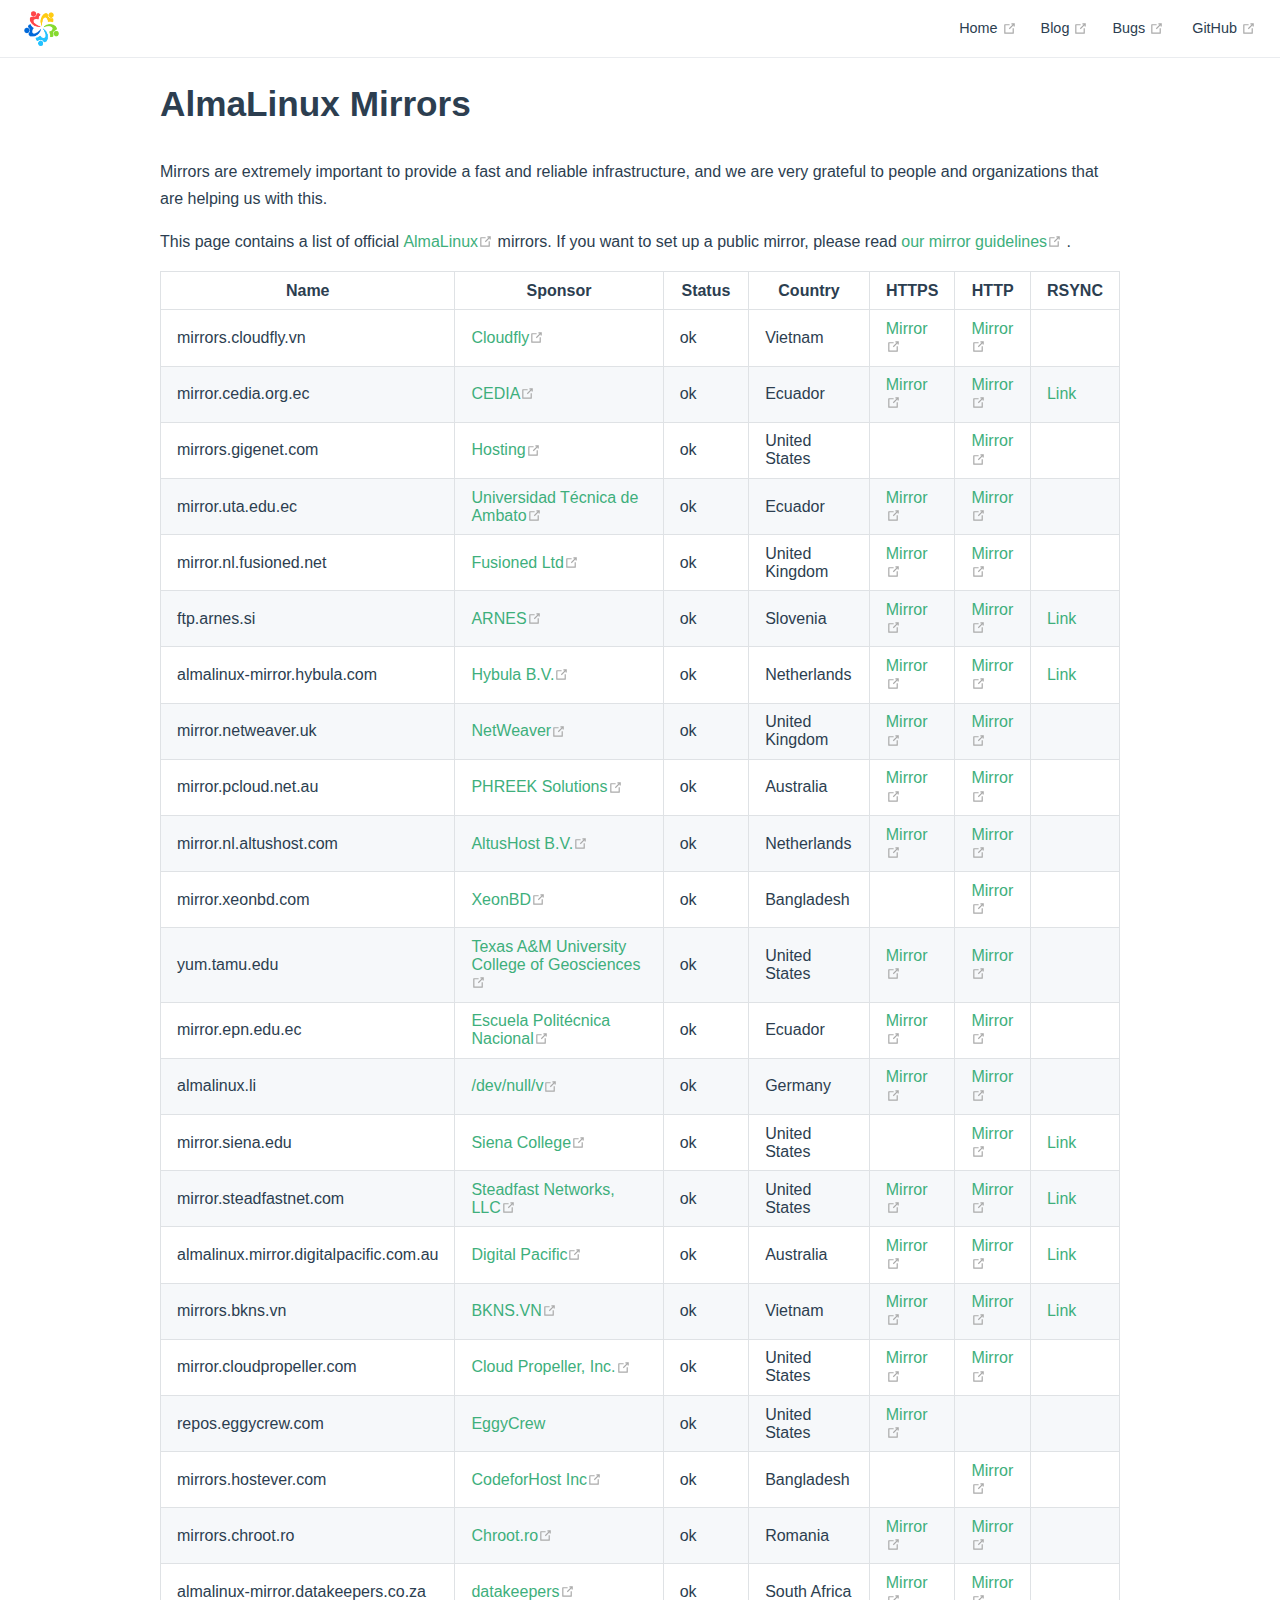
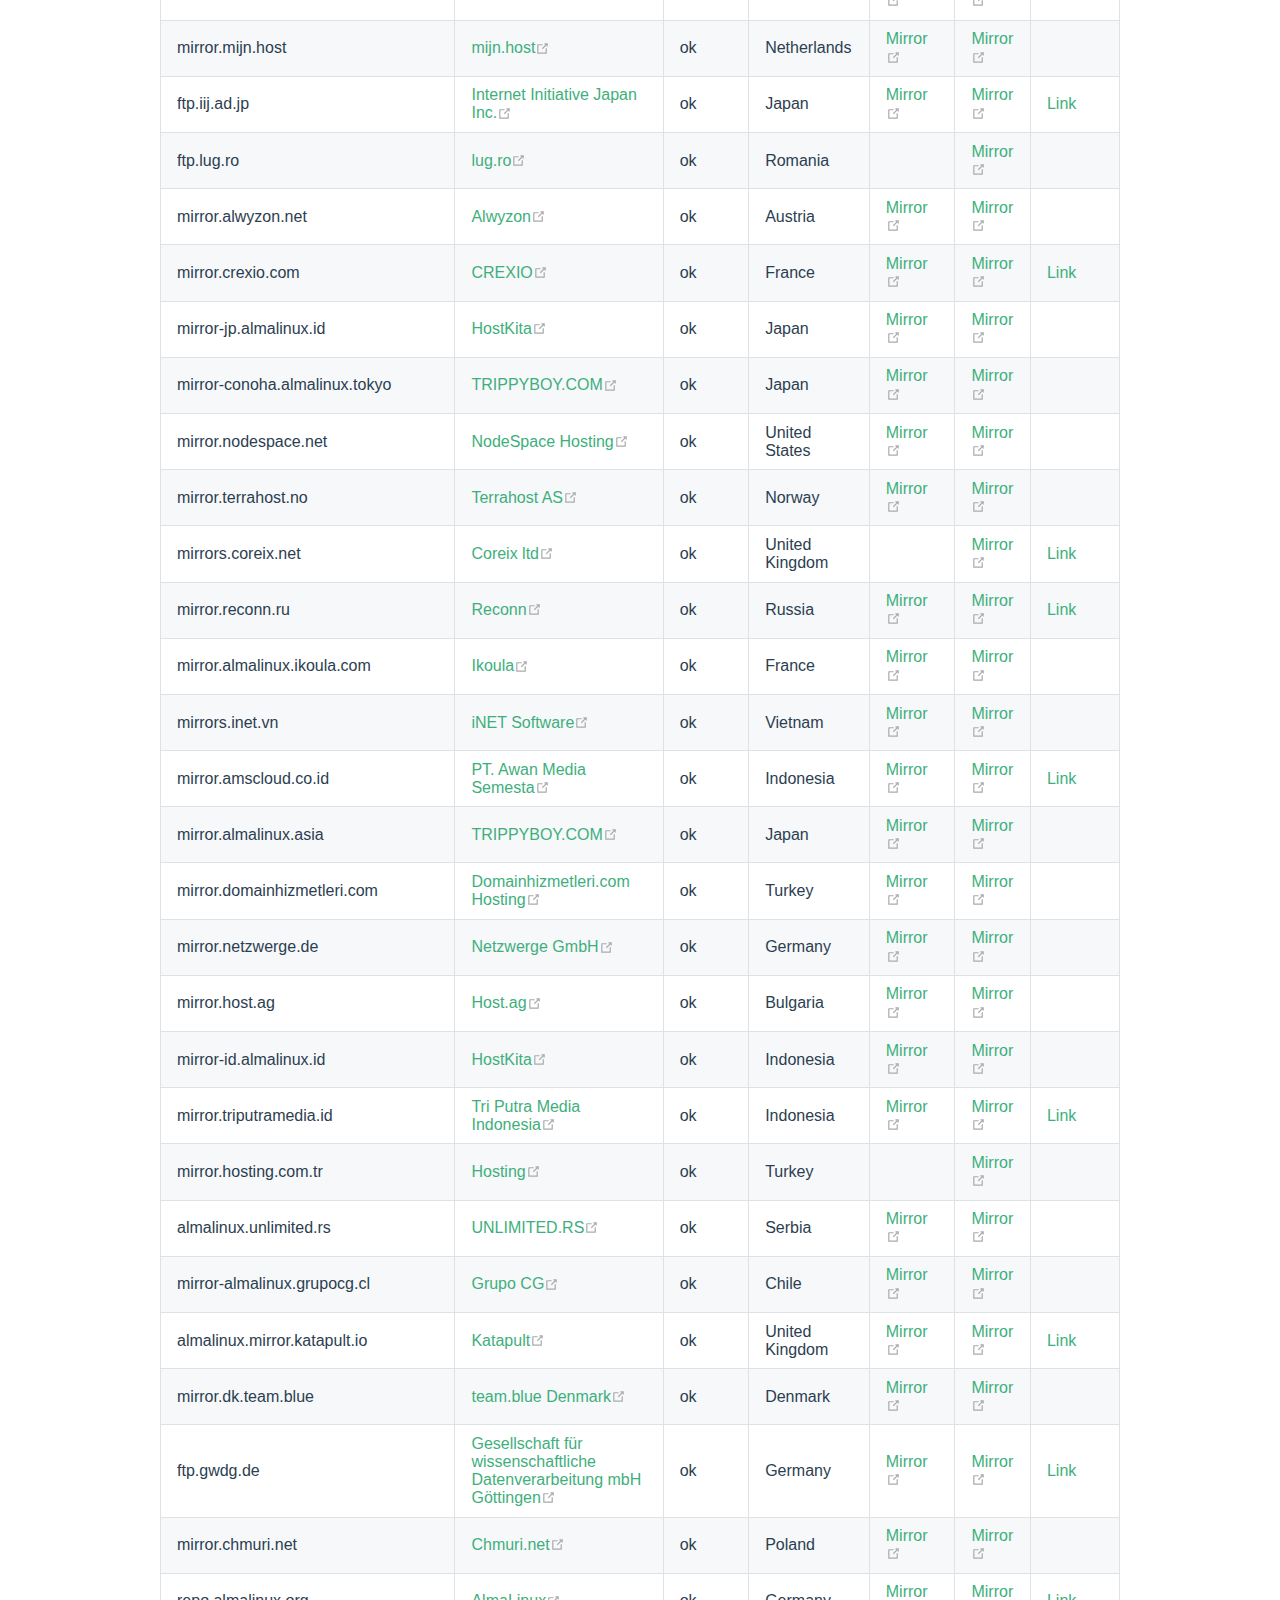
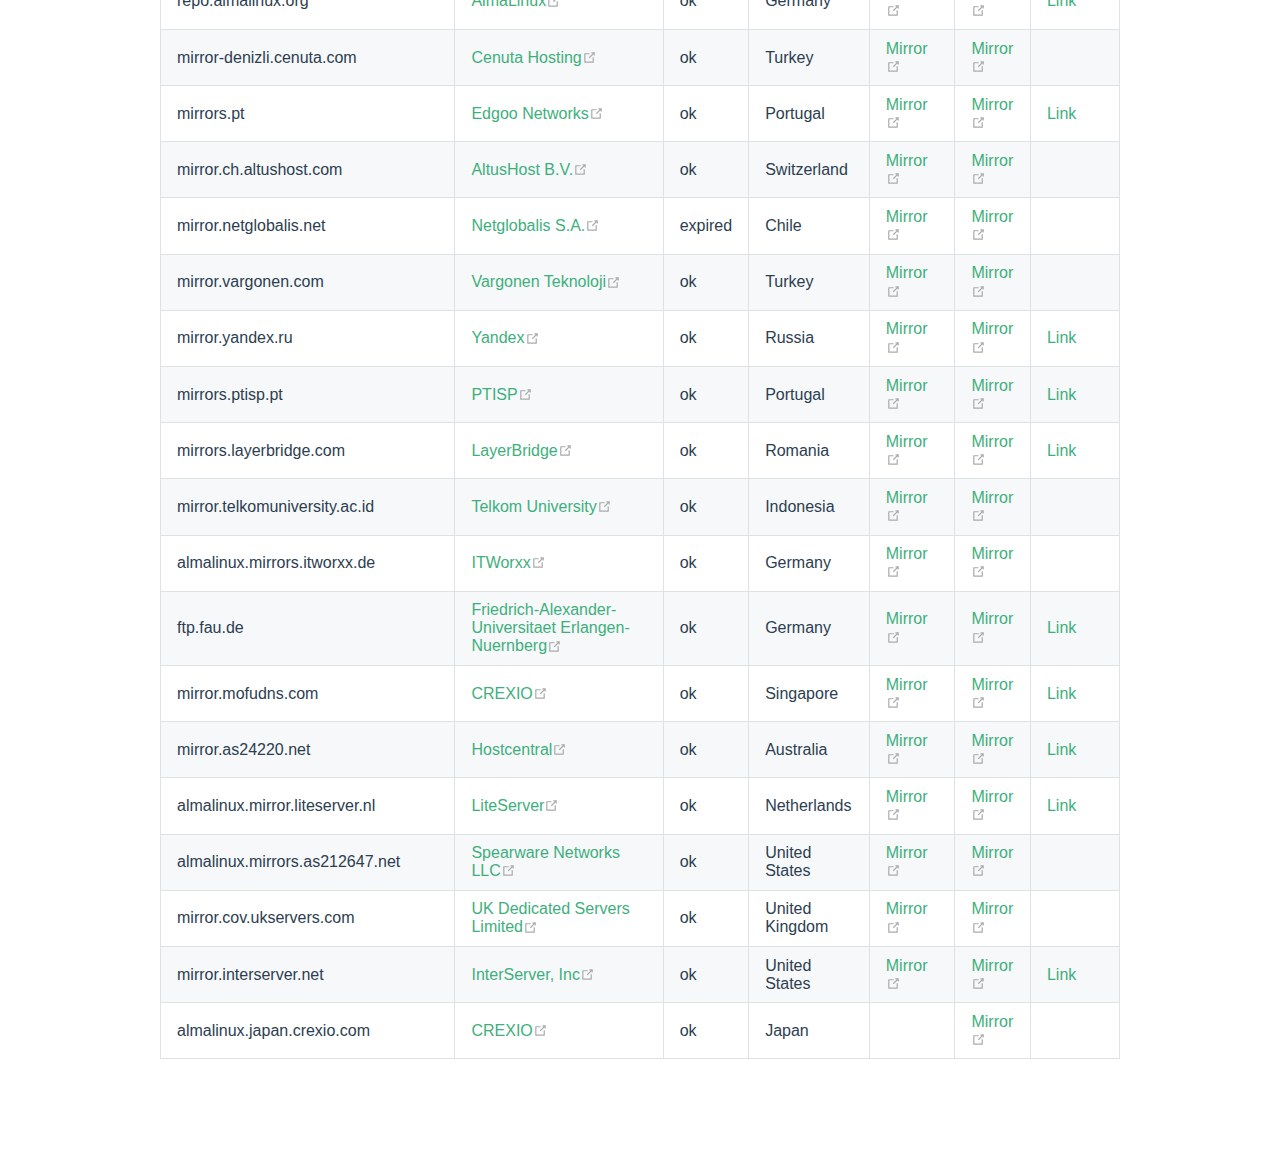
<file: index.html>
<!DOCTYPE html>
<html lang="en-US">
  <head>
    <meta charset="utf-8">
    <meta name="viewport" content="width=device-width,initial-scale=1">
    <title>AlmaLinux Mirrors</title>
    <meta name="generator" content="VuePress 1.8.2">
    <link rel="shortcut icon" type="image/png" href="/images/logo.png">
    <meta name="description" content="List of AlmaLinux official mirrors">
    
    <link rel="preload" href="/assets/css/0.styles.e5ad7477.css" as="style"><link rel="preload" href="/assets/js/app.a9eb4fdc.js" as="script"><link rel="preload" href="/assets/js/2.4d0b5183.js" as="script"><link rel="preload" href="/assets/js/7.45f44640.js" as="script"><link rel="preload" href="/assets/js/8.6985a0a4.js" as="script"><link rel="prefetch" href="/assets/js/3.1e5fb736.js"><link rel="prefetch" href="/assets/js/4.ad0defcf.js"><link rel="prefetch" href="/assets/js/5.dffb429a.js"><link rel="prefetch" href="/assets/js/6.1dc2e99e.js">
    <link rel="stylesheet" href="/assets/css/0.styles.e5ad7477.css">
  </head>
  <body>
    <div id="app" data-server-rendered="true"><div class="theme-container no-sidebar"><header class="navbar"><div class="sidebar-button"><svg xmlns="http://www.w3.org/2000/svg" aria-hidden="true" role="img" viewBox="0 0 448 512" class="icon"><path fill="currentColor" d="M436 124H12c-6.627 0-12-5.373-12-12V80c0-6.627 5.373-12 12-12h424c6.627 0 12 5.373 12 12v32c0 6.627-5.373 12-12 12zm0 160H12c-6.627 0-12-5.373-12-12v-32c0-6.627 5.373-12 12-12h424c6.627 0 12 5.373 12 12v32c0 6.627-5.373 12-12 12zm0 160H12c-6.627 0-12-5.373-12-12v-32c0-6.627 5.373-12 12-12h424c6.627 0 12 5.373 12 12v32c0 6.627-5.373 12-12 12z"></path></svg></div> <a href="/" aria-current="page" class="home-link router-link-exact-active router-link-active"><img src="/images/logo.png" alt="" class="logo"> <!----></a> <div class="links"><!----> <nav class="nav-links can-hide"><div class="nav-item"><a href="https://almalinux.org/" target="_blank" rel="noopener noreferrer" class="nav-link external">
  Home
  <span><svg xmlns="http://www.w3.org/2000/svg" aria-hidden="true" focusable="false" x="0px" y="0px" viewBox="0 0 100 100" width="15" height="15" class="icon outbound"><path fill="currentColor" d="M18.8,85.1h56l0,0c2.2,0,4-1.8,4-4v-32h-8v28h-48v-48h28v-8h-32l0,0c-2.2,0-4,1.8-4,4v56C14.8,83.3,16.6,85.1,18.8,85.1z"></path> <polygon fill="currentColor" points="45.7,48.7 51.3,54.3 77.2,28.5 77.2,37.2 85.2,37.2 85.2,14.9 62.8,14.9 62.8,22.9 71.5,22.9"></polygon></svg> <span class="sr-only">(opens new window)</span></span></a></div><div class="nav-item"><a href="https://blog.almalinux.org/" target="_blank" rel="noopener noreferrer" class="nav-link external">
  Blog
  <span><svg xmlns="http://www.w3.org/2000/svg" aria-hidden="true" focusable="false" x="0px" y="0px" viewBox="0 0 100 100" width="15" height="15" class="icon outbound"><path fill="currentColor" d="M18.8,85.1h56l0,0c2.2,0,4-1.8,4-4v-32h-8v28h-48v-48h28v-8h-32l0,0c-2.2,0-4,1.8-4,4v56C14.8,83.3,16.6,85.1,18.8,85.1z"></path> <polygon fill="currentColor" points="45.7,48.7 51.3,54.3 77.2,28.5 77.2,37.2 85.2,37.2 85.2,14.9 62.8,14.9 62.8,22.9 71.5,22.9"></polygon></svg> <span class="sr-only">(opens new window)</span></span></a></div><div class="nav-item"><a href="https://bugs.almalinux.org/" target="_blank" rel="noopener noreferrer" class="nav-link external">
  Bugs
  <span><svg xmlns="http://www.w3.org/2000/svg" aria-hidden="true" focusable="false" x="0px" y="0px" viewBox="0 0 100 100" width="15" height="15" class="icon outbound"><path fill="currentColor" d="M18.8,85.1h56l0,0c2.2,0,4-1.8,4-4v-32h-8v28h-48v-48h28v-8h-32l0,0c-2.2,0-4,1.8-4,4v56C14.8,83.3,16.6,85.1,18.8,85.1z"></path> <polygon fill="currentColor" points="45.7,48.7 51.3,54.3 77.2,28.5 77.2,37.2 85.2,37.2 85.2,14.9 62.8,14.9 62.8,22.9 71.5,22.9"></polygon></svg> <span class="sr-only">(opens new window)</span></span></a></div> <a href="https://github.com/AlmaLinux/" target="_blank" rel="noopener noreferrer" class="repo-link">
    GitHub
    <span><svg xmlns="http://www.w3.org/2000/svg" aria-hidden="true" focusable="false" x="0px" y="0px" viewBox="0 0 100 100" width="15" height="15" class="icon outbound"><path fill="currentColor" d="M18.8,85.1h56l0,0c2.2,0,4-1.8,4-4v-32h-8v28h-48v-48h28v-8h-32l0,0c-2.2,0-4,1.8-4,4v56C14.8,83.3,16.6,85.1,18.8,85.1z"></path> <polygon fill="currentColor" points="45.7,48.7 51.3,54.3 77.2,28.5 77.2,37.2 85.2,37.2 85.2,14.9 62.8,14.9 62.8,22.9 71.5,22.9"></polygon></svg> <span class="sr-only">(opens new window)</span></span></a></nav></div></header> <div class="sidebar-mask"></div> <aside class="sidebar"><nav class="nav-links"><div class="nav-item"><a href="https://almalinux.org/" target="_blank" rel="noopener noreferrer" class="nav-link external">
  Home
  <span><svg xmlns="http://www.w3.org/2000/svg" aria-hidden="true" focusable="false" x="0px" y="0px" viewBox="0 0 100 100" width="15" height="15" class="icon outbound"><path fill="currentColor" d="M18.8,85.1h56l0,0c2.2,0,4-1.8,4-4v-32h-8v28h-48v-48h28v-8h-32l0,0c-2.2,0-4,1.8-4,4v56C14.8,83.3,16.6,85.1,18.8,85.1z"></path> <polygon fill="currentColor" points="45.7,48.7 51.3,54.3 77.2,28.5 77.2,37.2 85.2,37.2 85.2,14.9 62.8,14.9 62.8,22.9 71.5,22.9"></polygon></svg> <span class="sr-only">(opens new window)</span></span></a></div><div class="nav-item"><a href="https://blog.almalinux.org/" target="_blank" rel="noopener noreferrer" class="nav-link external">
  Blog
  <span><svg xmlns="http://www.w3.org/2000/svg" aria-hidden="true" focusable="false" x="0px" y="0px" viewBox="0 0 100 100" width="15" height="15" class="icon outbound"><path fill="currentColor" d="M18.8,85.1h56l0,0c2.2,0,4-1.8,4-4v-32h-8v28h-48v-48h28v-8h-32l0,0c-2.2,0-4,1.8-4,4v56C14.8,83.3,16.6,85.1,18.8,85.1z"></path> <polygon fill="currentColor" points="45.7,48.7 51.3,54.3 77.2,28.5 77.2,37.2 85.2,37.2 85.2,14.9 62.8,14.9 62.8,22.9 71.5,22.9"></polygon></svg> <span class="sr-only">(opens new window)</span></span></a></div><div class="nav-item"><a href="https://bugs.almalinux.org/" target="_blank" rel="noopener noreferrer" class="nav-link external">
  Bugs
  <span><svg xmlns="http://www.w3.org/2000/svg" aria-hidden="true" focusable="false" x="0px" y="0px" viewBox="0 0 100 100" width="15" height="15" class="icon outbound"><path fill="currentColor" d="M18.8,85.1h56l0,0c2.2,0,4-1.8,4-4v-32h-8v28h-48v-48h28v-8h-32l0,0c-2.2,0-4,1.8-4,4v56C14.8,83.3,16.6,85.1,18.8,85.1z"></path> <polygon fill="currentColor" points="45.7,48.7 51.3,54.3 77.2,28.5 77.2,37.2 85.2,37.2 85.2,14.9 62.8,14.9 62.8,22.9 71.5,22.9"></polygon></svg> <span class="sr-only">(opens new window)</span></span></a></div> <a href="https://github.com/AlmaLinux/" target="_blank" rel="noopener noreferrer" class="repo-link">
    GitHub
    <span><svg xmlns="http://www.w3.org/2000/svg" aria-hidden="true" focusable="false" x="0px" y="0px" viewBox="0 0 100 100" width="15" height="15" class="icon outbound"><path fill="currentColor" d="M18.8,85.1h56l0,0c2.2,0,4-1.8,4-4v-32h-8v28h-48v-48h28v-8h-32l0,0c-2.2,0-4,1.8-4,4v56C14.8,83.3,16.6,85.1,18.8,85.1z"></path> <polygon fill="currentColor" points="45.7,48.7 51.3,54.3 77.2,28.5 77.2,37.2 85.2,37.2 85.2,14.9 62.8,14.9 62.8,22.9 71.5,22.9"></polygon></svg> <span class="sr-only">(opens new window)</span></span></a></nav>  <!----> </aside> <main class="page"> <div class="theme-default-content content__default"><h1 id="almalinux-mirrors"><a href="#almalinux-mirrors" class="header-anchor">#</a> AlmaLinux Mirrors</h1> <p>Mirrors are extremely important to provide a fast and reliable infrastructure,
and we are very grateful to people and organizations that are helping us
with this.</p> <p>This page contains a list of official <a href="https://almalinux.org/" target="_blank" rel="noopener noreferrer">AlmaLinux<span><svg xmlns="http://www.w3.org/2000/svg" aria-hidden="true" focusable="false" x="0px" y="0px" viewBox="0 0 100 100" width="15" height="15" class="icon outbound"><path fill="currentColor" d="M18.8,85.1h56l0,0c2.2,0,4-1.8,4-4v-32h-8v28h-48v-48h28v-8h-32l0,0c-2.2,0-4,1.8-4,4v56C14.8,83.3,16.6,85.1,18.8,85.1z"></path> <polygon fill="currentColor" points="45.7,48.7 51.3,54.3 77.2,28.5 77.2,37.2 85.2,37.2 85.2,14.9 62.8,14.9 62.8,22.9 71.5,22.9"></polygon></svg> <span class="sr-only">(opens new window)</span></span></a>
mirrors. If you want to set up a public mirror, please read
<a href="https://wiki.almalinux.org/Mirrors.html" target="_blank" rel="noopener noreferrer">our mirror guidelines<span><svg xmlns="http://www.w3.org/2000/svg" aria-hidden="true" focusable="false" x="0px" y="0px" viewBox="0 0 100 100" width="15" height="15" class="icon outbound"><path fill="currentColor" d="M18.8,85.1h56l0,0c2.2,0,4-1.8,4-4v-32h-8v28h-48v-48h28v-8h-32l0,0c-2.2,0-4,1.8-4,4v56C14.8,83.3,16.6,85.1,18.8,85.1z"></path> <polygon fill="currentColor" points="45.7,48.7 51.3,54.3 77.2,28.5 77.2,37.2 85.2,37.2 85.2,14.9 62.8,14.9 62.8,22.9 71.5,22.9"></polygon></svg> <span class="sr-only">(opens new window)</span></span></a>.</p> <div class="content__default"><table><thead><tr><th>Name</th> <th>Sponsor</th> <th>Status</th> <th>Country</th> <th>HTTPS</th> <th>HTTP</th> <th>RSYNC</th></tr></thead> <tbody><tr><td>mirrors.cloudfly.vn</td> <td><a href="https://cloudfly.vn/" target="_blank" rel="noopener noreferrer">Cloudfly<span><svg xmlns="http://www.w3.org/2000/svg" aria-hidden="true" focusable="false" x="0px" y="0px" viewBox="0 0 100 100" width="15" height="15" class="icon outbound"><path fill="currentColor" d="M18.8,85.1h56l0,0c2.2,0,4-1.8,4-4v-32h-8v28h-48v-48h28v-8h-32l0,0c-2.2,0-4,1.8-4,4v56C14.8,83.3,16.6,85.1,18.8,85.1z"></path> <polygon fill="currentColor" points="45.7,48.7 51.3,54.3 77.2,28.5 77.2,37.2 85.2,37.2 85.2,14.9 62.8,14.9 62.8,22.9 71.5,22.9"></polygon></svg> <span class="sr-only">(opens new window)</span></span></a></td> <td>ok</td> <td>Vietnam</td> <td><a href="https://mirrors.cloudfly.vn/almalinux" target="_blank" rel="noopener noreferrer">Mirror<span><svg xmlns="http://www.w3.org/2000/svg" aria-hidden="true" focusable="false" x="0px" y="0px" viewBox="0 0 100 100" width="15" height="15" class="icon outbound"><path fill="currentColor" d="M18.8,85.1h56l0,0c2.2,0,4-1.8,4-4v-32h-8v28h-48v-48h28v-8h-32l0,0c-2.2,0-4,1.8-4,4v56C14.8,83.3,16.6,85.1,18.8,85.1z"></path> <polygon fill="currentColor" points="45.7,48.7 51.3,54.3 77.2,28.5 77.2,37.2 85.2,37.2 85.2,14.9 62.8,14.9 62.8,22.9 71.5,22.9"></polygon></svg> <span class="sr-only">(opens new window)</span></span></a></td> <td><a href="http://mirrors.cloudfly.vn/almalinux" target="_blank" rel="noopener noreferrer">Mirror<span><svg xmlns="http://www.w3.org/2000/svg" aria-hidden="true" focusable="false" x="0px" y="0px" viewBox="0 0 100 100" width="15" height="15" class="icon outbound"><path fill="currentColor" d="M18.8,85.1h56l0,0c2.2,0,4-1.8,4-4v-32h-8v28h-48v-48h28v-8h-32l0,0c-2.2,0-4,1.8-4,4v56C14.8,83.3,16.6,85.1,18.8,85.1z"></path> <polygon fill="currentColor" points="45.7,48.7 51.3,54.3 77.2,28.5 77.2,37.2 85.2,37.2 85.2,14.9 62.8,14.9 62.8,22.9 71.5,22.9"></polygon></svg> <span class="sr-only">(opens new window)</span></span></a></td> <td></td></tr> <tr><td>mirror.cedia.org.ec</td> <td><a href="https://www.cedia.edu.ec" target="_blank" rel="noopener noreferrer">CEDIA<span><svg xmlns="http://www.w3.org/2000/svg" aria-hidden="true" focusable="false" x="0px" y="0px" viewBox="0 0 100 100" width="15" height="15" class="icon outbound"><path fill="currentColor" d="M18.8,85.1h56l0,0c2.2,0,4-1.8,4-4v-32h-8v28h-48v-48h28v-8h-32l0,0c-2.2,0-4,1.8-4,4v56C14.8,83.3,16.6,85.1,18.8,85.1z"></path> <polygon fill="currentColor" points="45.7,48.7 51.3,54.3 77.2,28.5 77.2,37.2 85.2,37.2 85.2,14.9 62.8,14.9 62.8,22.9 71.5,22.9"></polygon></svg> <span class="sr-only">(opens new window)</span></span></a></td> <td>ok</td> <td>Ecuador</td> <td><a href="https://mirror.cedia.org.ec/almalinux" target="_blank" rel="noopener noreferrer">Mirror<span><svg xmlns="http://www.w3.org/2000/svg" aria-hidden="true" focusable="false" x="0px" y="0px" viewBox="0 0 100 100" width="15" height="15" class="icon outbound"><path fill="currentColor" d="M18.8,85.1h56l0,0c2.2,0,4-1.8,4-4v-32h-8v28h-48v-48h28v-8h-32l0,0c-2.2,0-4,1.8-4,4v56C14.8,83.3,16.6,85.1,18.8,85.1z"></path> <polygon fill="currentColor" points="45.7,48.7 51.3,54.3 77.2,28.5 77.2,37.2 85.2,37.2 85.2,14.9 62.8,14.9 62.8,22.9 71.5,22.9"></polygon></svg> <span class="sr-only">(opens new window)</span></span></a></td> <td><a href="http://mirror.cedia.org.ec/almalinux" target="_blank" rel="noopener noreferrer">Mirror<span><svg xmlns="http://www.w3.org/2000/svg" aria-hidden="true" focusable="false" x="0px" y="0px" viewBox="0 0 100 100" width="15" height="15" class="icon outbound"><path fill="currentColor" d="M18.8,85.1h56l0,0c2.2,0,4-1.8,4-4v-32h-8v28h-48v-48h28v-8h-32l0,0c-2.2,0-4,1.8-4,4v56C14.8,83.3,16.6,85.1,18.8,85.1z"></path> <polygon fill="currentColor" points="45.7,48.7 51.3,54.3 77.2,28.5 77.2,37.2 85.2,37.2 85.2,14.9 62.8,14.9 62.8,22.9 71.5,22.9"></polygon></svg> <span class="sr-only">(opens new window)</span></span></a></td> <td><a href="rsync://mirror.cedia.org.ec/almalinux">Link</a></td></tr> <tr><td>mirrors.gigenet.com</td> <td><a href="https://gigenet.com/" target="_blank" rel="noopener noreferrer">Hosting<span><svg xmlns="http://www.w3.org/2000/svg" aria-hidden="true" focusable="false" x="0px" y="0px" viewBox="0 0 100 100" width="15" height="15" class="icon outbound"><path fill="currentColor" d="M18.8,85.1h56l0,0c2.2,0,4-1.8,4-4v-32h-8v28h-48v-48h28v-8h-32l0,0c-2.2,0-4,1.8-4,4v56C14.8,83.3,16.6,85.1,18.8,85.1z"></path> <polygon fill="currentColor" points="45.7,48.7 51.3,54.3 77.2,28.5 77.2,37.2 85.2,37.2 85.2,14.9 62.8,14.9 62.8,22.9 71.5,22.9"></polygon></svg> <span class="sr-only">(opens new window)</span></span></a></td> <td>ok</td> <td>United States</td> <td></td> <td><a href="https://mirrors.gigenet.com/almalinux" target="_blank" rel="noopener noreferrer">Mirror<span><svg xmlns="http://www.w3.org/2000/svg" aria-hidden="true" focusable="false" x="0px" y="0px" viewBox="0 0 100 100" width="15" height="15" class="icon outbound"><path fill="currentColor" d="M18.8,85.1h56l0,0c2.2,0,4-1.8,4-4v-32h-8v28h-48v-48h28v-8h-32l0,0c-2.2,0-4,1.8-4,4v56C14.8,83.3,16.6,85.1,18.8,85.1z"></path> <polygon fill="currentColor" points="45.7,48.7 51.3,54.3 77.2,28.5 77.2,37.2 85.2,37.2 85.2,14.9 62.8,14.9 62.8,22.9 71.5,22.9"></polygon></svg> <span class="sr-only">(opens new window)</span></span></a></td> <td></td></tr> <tr><td>mirror.uta.edu.ec</td> <td><a href="https://www.uta.edu.ec" target="_blank" rel="noopener noreferrer">Universidad Técnica de Ambato<span><svg xmlns="http://www.w3.org/2000/svg" aria-hidden="true" focusable="false" x="0px" y="0px" viewBox="0 0 100 100" width="15" height="15" class="icon outbound"><path fill="currentColor" d="M18.8,85.1h56l0,0c2.2,0,4-1.8,4-4v-32h-8v28h-48v-48h28v-8h-32l0,0c-2.2,0-4,1.8-4,4v56C14.8,83.3,16.6,85.1,18.8,85.1z"></path> <polygon fill="currentColor" points="45.7,48.7 51.3,54.3 77.2,28.5 77.2,37.2 85.2,37.2 85.2,14.9 62.8,14.9 62.8,22.9 71.5,22.9"></polygon></svg> <span class="sr-only">(opens new window)</span></span></a></td> <td>ok</td> <td>Ecuador</td> <td><a href="https://mirror.uta.edu.ec/almalinux" target="_blank" rel="noopener noreferrer">Mirror<span><svg xmlns="http://www.w3.org/2000/svg" aria-hidden="true" focusable="false" x="0px" y="0px" viewBox="0 0 100 100" width="15" height="15" class="icon outbound"><path fill="currentColor" d="M18.8,85.1h56l0,0c2.2,0,4-1.8,4-4v-32h-8v28h-48v-48h28v-8h-32l0,0c-2.2,0-4,1.8-4,4v56C14.8,83.3,16.6,85.1,18.8,85.1z"></path> <polygon fill="currentColor" points="45.7,48.7 51.3,54.3 77.2,28.5 77.2,37.2 85.2,37.2 85.2,14.9 62.8,14.9 62.8,22.9 71.5,22.9"></polygon></svg> <span class="sr-only">(opens new window)</span></span></a></td> <td><a href="http://mirror.uta.edu.ec/almalinux" target="_blank" rel="noopener noreferrer">Mirror<span><svg xmlns="http://www.w3.org/2000/svg" aria-hidden="true" focusable="false" x="0px" y="0px" viewBox="0 0 100 100" width="15" height="15" class="icon outbound"><path fill="currentColor" d="M18.8,85.1h56l0,0c2.2,0,4-1.8,4-4v-32h-8v28h-48v-48h28v-8h-32l0,0c-2.2,0-4,1.8-4,4v56C14.8,83.3,16.6,85.1,18.8,85.1z"></path> <polygon fill="currentColor" points="45.7,48.7 51.3,54.3 77.2,28.5 77.2,37.2 85.2,37.2 85.2,14.9 62.8,14.9 62.8,22.9 71.5,22.9"></polygon></svg> <span class="sr-only">(opens new window)</span></span></a></td> <td></td></tr> <tr><td>mirror.nl.fusioned.net</td> <td><a href="https://www.fusioned.net/" target="_blank" rel="noopener noreferrer">Fusioned Ltd<span><svg xmlns="http://www.w3.org/2000/svg" aria-hidden="true" focusable="false" x="0px" y="0px" viewBox="0 0 100 100" width="15" height="15" class="icon outbound"><path fill="currentColor" d="M18.8,85.1h56l0,0c2.2,0,4-1.8,4-4v-32h-8v28h-48v-48h28v-8h-32l0,0c-2.2,0-4,1.8-4,4v56C14.8,83.3,16.6,85.1,18.8,85.1z"></path> <polygon fill="currentColor" points="45.7,48.7 51.3,54.3 77.2,28.5 77.2,37.2 85.2,37.2 85.2,14.9 62.8,14.9 62.8,22.9 71.5,22.9"></polygon></svg> <span class="sr-only">(opens new window)</span></span></a></td> <td>ok</td> <td>United Kingdom</td> <td><a href="https://mirror.nl.fusioned.net/almalinux" target="_blank" rel="noopener noreferrer">Mirror<span><svg xmlns="http://www.w3.org/2000/svg" aria-hidden="true" focusable="false" x="0px" y="0px" viewBox="0 0 100 100" width="15" height="15" class="icon outbound"><path fill="currentColor" d="M18.8,85.1h56l0,0c2.2,0,4-1.8,4-4v-32h-8v28h-48v-48h28v-8h-32l0,0c-2.2,0-4,1.8-4,4v56C14.8,83.3,16.6,85.1,18.8,85.1z"></path> <polygon fill="currentColor" points="45.7,48.7 51.3,54.3 77.2,28.5 77.2,37.2 85.2,37.2 85.2,14.9 62.8,14.9 62.8,22.9 71.5,22.9"></polygon></svg> <span class="sr-only">(opens new window)</span></span></a></td> <td><a href="http://mirror.nl.fusioned.net/almalinux" target="_blank" rel="noopener noreferrer">Mirror<span><svg xmlns="http://www.w3.org/2000/svg" aria-hidden="true" focusable="false" x="0px" y="0px" viewBox="0 0 100 100" width="15" height="15" class="icon outbound"><path fill="currentColor" d="M18.8,85.1h56l0,0c2.2,0,4-1.8,4-4v-32h-8v28h-48v-48h28v-8h-32l0,0c-2.2,0-4,1.8-4,4v56C14.8,83.3,16.6,85.1,18.8,85.1z"></path> <polygon fill="currentColor" points="45.7,48.7 51.3,54.3 77.2,28.5 77.2,37.2 85.2,37.2 85.2,14.9 62.8,14.9 62.8,22.9 71.5,22.9"></polygon></svg> <span class="sr-only">(opens new window)</span></span></a></td> <td></td></tr> <tr><td>ftp.arnes.si</td> <td><a href="https://www.arnes.si" target="_blank" rel="noopener noreferrer">ARNES<span><svg xmlns="http://www.w3.org/2000/svg" aria-hidden="true" focusable="false" x="0px" y="0px" viewBox="0 0 100 100" width="15" height="15" class="icon outbound"><path fill="currentColor" d="M18.8,85.1h56l0,0c2.2,0,4-1.8,4-4v-32h-8v28h-48v-48h28v-8h-32l0,0c-2.2,0-4,1.8-4,4v56C14.8,83.3,16.6,85.1,18.8,85.1z"></path> <polygon fill="currentColor" points="45.7,48.7 51.3,54.3 77.2,28.5 77.2,37.2 85.2,37.2 85.2,14.9 62.8,14.9 62.8,22.9 71.5,22.9"></polygon></svg> <span class="sr-only">(opens new window)</span></span></a></td> <td>ok</td> <td>Slovenia</td> <td><a href="https://ftp.arnes.si/mirrors/almalinux" target="_blank" rel="noopener noreferrer">Mirror<span><svg xmlns="http://www.w3.org/2000/svg" aria-hidden="true" focusable="false" x="0px" y="0px" viewBox="0 0 100 100" width="15" height="15" class="icon outbound"><path fill="currentColor" d="M18.8,85.1h56l0,0c2.2,0,4-1.8,4-4v-32h-8v28h-48v-48h28v-8h-32l0,0c-2.2,0-4,1.8-4,4v56C14.8,83.3,16.6,85.1,18.8,85.1z"></path> <polygon fill="currentColor" points="45.7,48.7 51.3,54.3 77.2,28.5 77.2,37.2 85.2,37.2 85.2,14.9 62.8,14.9 62.8,22.9 71.5,22.9"></polygon></svg> <span class="sr-only">(opens new window)</span></span></a></td> <td><a href="http://ftp.arnes.si/mirrors/almalinux" target="_blank" rel="noopener noreferrer">Mirror<span><svg xmlns="http://www.w3.org/2000/svg" aria-hidden="true" focusable="false" x="0px" y="0px" viewBox="0 0 100 100" width="15" height="15" class="icon outbound"><path fill="currentColor" d="M18.8,85.1h56l0,0c2.2,0,4-1.8,4-4v-32h-8v28h-48v-48h28v-8h-32l0,0c-2.2,0-4,1.8-4,4v56C14.8,83.3,16.6,85.1,18.8,85.1z"></path> <polygon fill="currentColor" points="45.7,48.7 51.3,54.3 77.2,28.5 77.2,37.2 85.2,37.2 85.2,14.9 62.8,14.9 62.8,22.9 71.5,22.9"></polygon></svg> <span class="sr-only">(opens new window)</span></span></a></td> <td><a href="ftp.arnes.si::almalinux">Link</a></td></tr> <tr><td>almalinux-mirror.hybula.com</td> <td><a href="https://www.hybula.com/" target="_blank" rel="noopener noreferrer">Hybula B.V.<span><svg xmlns="http://www.w3.org/2000/svg" aria-hidden="true" focusable="false" x="0px" y="0px" viewBox="0 0 100 100" width="15" height="15" class="icon outbound"><path fill="currentColor" d="M18.8,85.1h56l0,0c2.2,0,4-1.8,4-4v-32h-8v28h-48v-48h28v-8h-32l0,0c-2.2,0-4,1.8-4,4v56C14.8,83.3,16.6,85.1,18.8,85.1z"></path> <polygon fill="currentColor" points="45.7,48.7 51.3,54.3 77.2,28.5 77.2,37.2 85.2,37.2 85.2,14.9 62.8,14.9 62.8,22.9 71.5,22.9"></polygon></svg> <span class="sr-only">(opens new window)</span></span></a></td> <td>ok</td> <td>Netherlands</td> <td><a href="https://almalinux-mirror.hybula.com" target="_blank" rel="noopener noreferrer">Mirror<span><svg xmlns="http://www.w3.org/2000/svg" aria-hidden="true" focusable="false" x="0px" y="0px" viewBox="0 0 100 100" width="15" height="15" class="icon outbound"><path fill="currentColor" d="M18.8,85.1h56l0,0c2.2,0,4-1.8,4-4v-32h-8v28h-48v-48h28v-8h-32l0,0c-2.2,0-4,1.8-4,4v56C14.8,83.3,16.6,85.1,18.8,85.1z"></path> <polygon fill="currentColor" points="45.7,48.7 51.3,54.3 77.2,28.5 77.2,37.2 85.2,37.2 85.2,14.9 62.8,14.9 62.8,22.9 71.5,22.9"></polygon></svg> <span class="sr-only">(opens new window)</span></span></a></td> <td><a href="http://almalinux-mirror.hybula.com" target="_blank" rel="noopener noreferrer">Mirror<span><svg xmlns="http://www.w3.org/2000/svg" aria-hidden="true" focusable="false" x="0px" y="0px" viewBox="0 0 100 100" width="15" height="15" class="icon outbound"><path fill="currentColor" d="M18.8,85.1h56l0,0c2.2,0,4-1.8,4-4v-32h-8v28h-48v-48h28v-8h-32l0,0c-2.2,0-4,1.8-4,4v56C14.8,83.3,16.6,85.1,18.8,85.1z"></path> <polygon fill="currentColor" points="45.7,48.7 51.3,54.3 77.2,28.5 77.2,37.2 85.2,37.2 85.2,14.9 62.8,14.9 62.8,22.9 71.5,22.9"></polygon></svg> <span class="sr-only">(opens new window)</span></span></a></td> <td><a href="rsync://almalinux-mirror.hybula.com/almalinux">Link</a></td></tr> <tr><td>mirror.netweaver.uk</td> <td><a href="https://www.netweaver.uk" target="_blank" rel="noopener noreferrer">NetWeaver<span><svg xmlns="http://www.w3.org/2000/svg" aria-hidden="true" focusable="false" x="0px" y="0px" viewBox="0 0 100 100" width="15" height="15" class="icon outbound"><path fill="currentColor" d="M18.8,85.1h56l0,0c2.2,0,4-1.8,4-4v-32h-8v28h-48v-48h28v-8h-32l0,0c-2.2,0-4,1.8-4,4v56C14.8,83.3,16.6,85.1,18.8,85.1z"></path> <polygon fill="currentColor" points="45.7,48.7 51.3,54.3 77.2,28.5 77.2,37.2 85.2,37.2 85.2,14.9 62.8,14.9 62.8,22.9 71.5,22.9"></polygon></svg> <span class="sr-only">(opens new window)</span></span></a></td> <td>ok</td> <td>United Kingdom</td> <td><a href="https://mirror.netweaver.uk/almalinux" target="_blank" rel="noopener noreferrer">Mirror<span><svg xmlns="http://www.w3.org/2000/svg" aria-hidden="true" focusable="false" x="0px" y="0px" viewBox="0 0 100 100" width="15" height="15" class="icon outbound"><path fill="currentColor" d="M18.8,85.1h56l0,0c2.2,0,4-1.8,4-4v-32h-8v28h-48v-48h28v-8h-32l0,0c-2.2,0-4,1.8-4,4v56C14.8,83.3,16.6,85.1,18.8,85.1z"></path> <polygon fill="currentColor" points="45.7,48.7 51.3,54.3 77.2,28.5 77.2,37.2 85.2,37.2 85.2,14.9 62.8,14.9 62.8,22.9 71.5,22.9"></polygon></svg> <span class="sr-only">(opens new window)</span></span></a></td> <td><a href="http://mirror.netweaver.uk/almalinux" target="_blank" rel="noopener noreferrer">Mirror<span><svg xmlns="http://www.w3.org/2000/svg" aria-hidden="true" focusable="false" x="0px" y="0px" viewBox="0 0 100 100" width="15" height="15" class="icon outbound"><path fill="currentColor" d="M18.8,85.1h56l0,0c2.2,0,4-1.8,4-4v-32h-8v28h-48v-48h28v-8h-32l0,0c-2.2,0-4,1.8-4,4v56C14.8,83.3,16.6,85.1,18.8,85.1z"></path> <polygon fill="currentColor" points="45.7,48.7 51.3,54.3 77.2,28.5 77.2,37.2 85.2,37.2 85.2,14.9 62.8,14.9 62.8,22.9 71.5,22.9"></polygon></svg> <span class="sr-only">(opens new window)</span></span></a></td> <td></td></tr> <tr><td>mirror.pcloud.net.au</td> <td><a href="https://phreek.solutions" target="_blank" rel="noopener noreferrer">PHREEK Solutions<span><svg xmlns="http://www.w3.org/2000/svg" aria-hidden="true" focusable="false" x="0px" y="0px" viewBox="0 0 100 100" width="15" height="15" class="icon outbound"><path fill="currentColor" d="M18.8,85.1h56l0,0c2.2,0,4-1.8,4-4v-32h-8v28h-48v-48h28v-8h-32l0,0c-2.2,0-4,1.8-4,4v56C14.8,83.3,16.6,85.1,18.8,85.1z"></path> <polygon fill="currentColor" points="45.7,48.7 51.3,54.3 77.2,28.5 77.2,37.2 85.2,37.2 85.2,14.9 62.8,14.9 62.8,22.9 71.5,22.9"></polygon></svg> <span class="sr-only">(opens new window)</span></span></a></td> <td>ok</td> <td>Australia</td> <td><a href="https://mirror.pcloud.net.au/almalinux" target="_blank" rel="noopener noreferrer">Mirror<span><svg xmlns="http://www.w3.org/2000/svg" aria-hidden="true" focusable="false" x="0px" y="0px" viewBox="0 0 100 100" width="15" height="15" class="icon outbound"><path fill="currentColor" d="M18.8,85.1h56l0,0c2.2,0,4-1.8,4-4v-32h-8v28h-48v-48h28v-8h-32l0,0c-2.2,0-4,1.8-4,4v56C14.8,83.3,16.6,85.1,18.8,85.1z"></path> <polygon fill="currentColor" points="45.7,48.7 51.3,54.3 77.2,28.5 77.2,37.2 85.2,37.2 85.2,14.9 62.8,14.9 62.8,22.9 71.5,22.9"></polygon></svg> <span class="sr-only">(opens new window)</span></span></a></td> <td><a href="http://mirror.pcloud.net.au/almalinux" target="_blank" rel="noopener noreferrer">Mirror<span><svg xmlns="http://www.w3.org/2000/svg" aria-hidden="true" focusable="false" x="0px" y="0px" viewBox="0 0 100 100" width="15" height="15" class="icon outbound"><path fill="currentColor" d="M18.8,85.1h56l0,0c2.2,0,4-1.8,4-4v-32h-8v28h-48v-48h28v-8h-32l0,0c-2.2,0-4,1.8-4,4v56C14.8,83.3,16.6,85.1,18.8,85.1z"></path> <polygon fill="currentColor" points="45.7,48.7 51.3,54.3 77.2,28.5 77.2,37.2 85.2,37.2 85.2,14.9 62.8,14.9 62.8,22.9 71.5,22.9"></polygon></svg> <span class="sr-only">(opens new window)</span></span></a></td> <td></td></tr> <tr><td>mirror.nl.altushost.com</td> <td><a href="https://www.altushost.com/" target="_blank" rel="noopener noreferrer">AltusHost B.V.<span><svg xmlns="http://www.w3.org/2000/svg" aria-hidden="true" focusable="false" x="0px" y="0px" viewBox="0 0 100 100" width="15" height="15" class="icon outbound"><path fill="currentColor" d="M18.8,85.1h56l0,0c2.2,0,4-1.8,4-4v-32h-8v28h-48v-48h28v-8h-32l0,0c-2.2,0-4,1.8-4,4v56C14.8,83.3,16.6,85.1,18.8,85.1z"></path> <polygon fill="currentColor" points="45.7,48.7 51.3,54.3 77.2,28.5 77.2,37.2 85.2,37.2 85.2,14.9 62.8,14.9 62.8,22.9 71.5,22.9"></polygon></svg> <span class="sr-only">(opens new window)</span></span></a></td> <td>ok</td> <td>Netherlands</td> <td><a href="https://mirror.nl.altushost.com/almalinux" target="_blank" rel="noopener noreferrer">Mirror<span><svg xmlns="http://www.w3.org/2000/svg" aria-hidden="true" focusable="false" x="0px" y="0px" viewBox="0 0 100 100" width="15" height="15" class="icon outbound"><path fill="currentColor" d="M18.8,85.1h56l0,0c2.2,0,4-1.8,4-4v-32h-8v28h-48v-48h28v-8h-32l0,0c-2.2,0-4,1.8-4,4v56C14.8,83.3,16.6,85.1,18.8,85.1z"></path> <polygon fill="currentColor" points="45.7,48.7 51.3,54.3 77.2,28.5 77.2,37.2 85.2,37.2 85.2,14.9 62.8,14.9 62.8,22.9 71.5,22.9"></polygon></svg> <span class="sr-only">(opens new window)</span></span></a></td> <td><a href="http://mirror.nl.altushost.com/almalinux" target="_blank" rel="noopener noreferrer">Mirror<span><svg xmlns="http://www.w3.org/2000/svg" aria-hidden="true" focusable="false" x="0px" y="0px" viewBox="0 0 100 100" width="15" height="15" class="icon outbound"><path fill="currentColor" d="M18.8,85.1h56l0,0c2.2,0,4-1.8,4-4v-32h-8v28h-48v-48h28v-8h-32l0,0c-2.2,0-4,1.8-4,4v56C14.8,83.3,16.6,85.1,18.8,85.1z"></path> <polygon fill="currentColor" points="45.7,48.7 51.3,54.3 77.2,28.5 77.2,37.2 85.2,37.2 85.2,14.9 62.8,14.9 62.8,22.9 71.5,22.9"></polygon></svg> <span class="sr-only">(opens new window)</span></span></a></td> <td></td></tr> <tr><td>mirror.xeonbd.com</td> <td><a href="https://www.xeonbd.com" target="_blank" rel="noopener noreferrer">XeonBD<span><svg xmlns="http://www.w3.org/2000/svg" aria-hidden="true" focusable="false" x="0px" y="0px" viewBox="0 0 100 100" width="15" height="15" class="icon outbound"><path fill="currentColor" d="M18.8,85.1h56l0,0c2.2,0,4-1.8,4-4v-32h-8v28h-48v-48h28v-8h-32l0,0c-2.2,0-4,1.8-4,4v56C14.8,83.3,16.6,85.1,18.8,85.1z"></path> <polygon fill="currentColor" points="45.7,48.7 51.3,54.3 77.2,28.5 77.2,37.2 85.2,37.2 85.2,14.9 62.8,14.9 62.8,22.9 71.5,22.9"></polygon></svg> <span class="sr-only">(opens new window)</span></span></a></td> <td>ok</td> <td>Bangladesh</td> <td></td> <td><a href="http://mirror.xeonbd.com/almalinux" target="_blank" rel="noopener noreferrer">Mirror<span><svg xmlns="http://www.w3.org/2000/svg" aria-hidden="true" focusable="false" x="0px" y="0px" viewBox="0 0 100 100" width="15" height="15" class="icon outbound"><path fill="currentColor" d="M18.8,85.1h56l0,0c2.2,0,4-1.8,4-4v-32h-8v28h-48v-48h28v-8h-32l0,0c-2.2,0-4,1.8-4,4v56C14.8,83.3,16.6,85.1,18.8,85.1z"></path> <polygon fill="currentColor" points="45.7,48.7 51.3,54.3 77.2,28.5 77.2,37.2 85.2,37.2 85.2,14.9 62.8,14.9 62.8,22.9 71.5,22.9"></polygon></svg> <span class="sr-only">(opens new window)</span></span></a></td> <td></td></tr> <tr><td>yum.tamu.edu</td> <td><a href="https://geosciences.tamu.edu/" target="_blank" rel="noopener noreferrer">Texas A&amp;M University College of Geosciences<span><svg xmlns="http://www.w3.org/2000/svg" aria-hidden="true" focusable="false" x="0px" y="0px" viewBox="0 0 100 100" width="15" height="15" class="icon outbound"><path fill="currentColor" d="M18.8,85.1h56l0,0c2.2,0,4-1.8,4-4v-32h-8v28h-48v-48h28v-8h-32l0,0c-2.2,0-4,1.8-4,4v56C14.8,83.3,16.6,85.1,18.8,85.1z"></path> <polygon fill="currentColor" points="45.7,48.7 51.3,54.3 77.2,28.5 77.2,37.2 85.2,37.2 85.2,14.9 62.8,14.9 62.8,22.9 71.5,22.9"></polygon></svg> <span class="sr-only">(opens new window)</span></span></a></td> <td>ok</td> <td>United States</td> <td><a href="https://yum.tamu.edu/alma" target="_blank" rel="noopener noreferrer">Mirror<span><svg xmlns="http://www.w3.org/2000/svg" aria-hidden="true" focusable="false" x="0px" y="0px" viewBox="0 0 100 100" width="15" height="15" class="icon outbound"><path fill="currentColor" d="M18.8,85.1h56l0,0c2.2,0,4-1.8,4-4v-32h-8v28h-48v-48h28v-8h-32l0,0c-2.2,0-4,1.8-4,4v56C14.8,83.3,16.6,85.1,18.8,85.1z"></path> <polygon fill="currentColor" points="45.7,48.7 51.3,54.3 77.2,28.5 77.2,37.2 85.2,37.2 85.2,14.9 62.8,14.9 62.8,22.9 71.5,22.9"></polygon></svg> <span class="sr-only">(opens new window)</span></span></a></td> <td><a href="http://yum.tamu.edu/alma" target="_blank" rel="noopener noreferrer">Mirror<span><svg xmlns="http://www.w3.org/2000/svg" aria-hidden="true" focusable="false" x="0px" y="0px" viewBox="0 0 100 100" width="15" height="15" class="icon outbound"><path fill="currentColor" d="M18.8,85.1h56l0,0c2.2,0,4-1.8,4-4v-32h-8v28h-48v-48h28v-8h-32l0,0c-2.2,0-4,1.8-4,4v56C14.8,83.3,16.6,85.1,18.8,85.1z"></path> <polygon fill="currentColor" points="45.7,48.7 51.3,54.3 77.2,28.5 77.2,37.2 85.2,37.2 85.2,14.9 62.8,14.9 62.8,22.9 71.5,22.9"></polygon></svg> <span class="sr-only">(opens new window)</span></span></a></td> <td></td></tr> <tr><td>mirror.epn.edu.ec</td> <td><a href="https://www.epn.edu.ec" target="_blank" rel="noopener noreferrer">Escuela Politécnica Nacional<span><svg xmlns="http://www.w3.org/2000/svg" aria-hidden="true" focusable="false" x="0px" y="0px" viewBox="0 0 100 100" width="15" height="15" class="icon outbound"><path fill="currentColor" d="M18.8,85.1h56l0,0c2.2,0,4-1.8,4-4v-32h-8v28h-48v-48h28v-8h-32l0,0c-2.2,0-4,1.8-4,4v56C14.8,83.3,16.6,85.1,18.8,85.1z"></path> <polygon fill="currentColor" points="45.7,48.7 51.3,54.3 77.2,28.5 77.2,37.2 85.2,37.2 85.2,14.9 62.8,14.9 62.8,22.9 71.5,22.9"></polygon></svg> <span class="sr-only">(opens new window)</span></span></a></td> <td>ok</td> <td>Ecuador</td> <td><a href="https://mirror.epn.edu.ec/almalinux" target="_blank" rel="noopener noreferrer">Mirror<span><svg xmlns="http://www.w3.org/2000/svg" aria-hidden="true" focusable="false" x="0px" y="0px" viewBox="0 0 100 100" width="15" height="15" class="icon outbound"><path fill="currentColor" d="M18.8,85.1h56l0,0c2.2,0,4-1.8,4-4v-32h-8v28h-48v-48h28v-8h-32l0,0c-2.2,0-4,1.8-4,4v56C14.8,83.3,16.6,85.1,18.8,85.1z"></path> <polygon fill="currentColor" points="45.7,48.7 51.3,54.3 77.2,28.5 77.2,37.2 85.2,37.2 85.2,14.9 62.8,14.9 62.8,22.9 71.5,22.9"></polygon></svg> <span class="sr-only">(opens new window)</span></span></a></td> <td><a href="http://mirror.epn.edu.ec/almalinux" target="_blank" rel="noopener noreferrer">Mirror<span><svg xmlns="http://www.w3.org/2000/svg" aria-hidden="true" focusable="false" x="0px" y="0px" viewBox="0 0 100 100" width="15" height="15" class="icon outbound"><path fill="currentColor" d="M18.8,85.1h56l0,0c2.2,0,4-1.8,4-4v-32h-8v28h-48v-48h28v-8h-32l0,0c-2.2,0-4,1.8-4,4v56C14.8,83.3,16.6,85.1,18.8,85.1z"></path> <polygon fill="currentColor" points="45.7,48.7 51.3,54.3 77.2,28.5 77.2,37.2 85.2,37.2 85.2,14.9 62.8,14.9 62.8,22.9 71.5,22.9"></polygon></svg> <span class="sr-only">(opens new window)</span></span></a></td> <td></td></tr> <tr><td>almalinux.li</td> <td><a href="https://dev.nul.lv" target="_blank" rel="noopener noreferrer">/dev/null/v<span><svg xmlns="http://www.w3.org/2000/svg" aria-hidden="true" focusable="false" x="0px" y="0px" viewBox="0 0 100 100" width="15" height="15" class="icon outbound"><path fill="currentColor" d="M18.8,85.1h56l0,0c2.2,0,4-1.8,4-4v-32h-8v28h-48v-48h28v-8h-32l0,0c-2.2,0-4,1.8-4,4v56C14.8,83.3,16.6,85.1,18.8,85.1z"></path> <polygon fill="currentColor" points="45.7,48.7 51.3,54.3 77.2,28.5 77.2,37.2 85.2,37.2 85.2,14.9 62.8,14.9 62.8,22.9 71.5,22.9"></polygon></svg> <span class="sr-only">(opens new window)</span></span></a></td> <td>ok</td> <td>Germany</td> <td><a href="https://almalinux.li" target="_blank" rel="noopener noreferrer">Mirror<span><svg xmlns="http://www.w3.org/2000/svg" aria-hidden="true" focusable="false" x="0px" y="0px" viewBox="0 0 100 100" width="15" height="15" class="icon outbound"><path fill="currentColor" d="M18.8,85.1h56l0,0c2.2,0,4-1.8,4-4v-32h-8v28h-48v-48h28v-8h-32l0,0c-2.2,0-4,1.8-4,4v56C14.8,83.3,16.6,85.1,18.8,85.1z"></path> <polygon fill="currentColor" points="45.7,48.7 51.3,54.3 77.2,28.5 77.2,37.2 85.2,37.2 85.2,14.9 62.8,14.9 62.8,22.9 71.5,22.9"></polygon></svg> <span class="sr-only">(opens new window)</span></span></a></td> <td><a href="http://almalinux.li" target="_blank" rel="noopener noreferrer">Mirror<span><svg xmlns="http://www.w3.org/2000/svg" aria-hidden="true" focusable="false" x="0px" y="0px" viewBox="0 0 100 100" width="15" height="15" class="icon outbound"><path fill="currentColor" d="M18.8,85.1h56l0,0c2.2,0,4-1.8,4-4v-32h-8v28h-48v-48h28v-8h-32l0,0c-2.2,0-4,1.8-4,4v56C14.8,83.3,16.6,85.1,18.8,85.1z"></path> <polygon fill="currentColor" points="45.7,48.7 51.3,54.3 77.2,28.5 77.2,37.2 85.2,37.2 85.2,14.9 62.8,14.9 62.8,22.9 71.5,22.9"></polygon></svg> <span class="sr-only">(opens new window)</span></span></a></td> <td></td></tr> <tr><td>mirror.siena.edu</td> <td><a href="https://www.siena.edu" target="_blank" rel="noopener noreferrer">Siena College<span><svg xmlns="http://www.w3.org/2000/svg" aria-hidden="true" focusable="false" x="0px" y="0px" viewBox="0 0 100 100" width="15" height="15" class="icon outbound"><path fill="currentColor" d="M18.8,85.1h56l0,0c2.2,0,4-1.8,4-4v-32h-8v28h-48v-48h28v-8h-32l0,0c-2.2,0-4,1.8-4,4v56C14.8,83.3,16.6,85.1,18.8,85.1z"></path> <polygon fill="currentColor" points="45.7,48.7 51.3,54.3 77.2,28.5 77.2,37.2 85.2,37.2 85.2,14.9 62.8,14.9 62.8,22.9 71.5,22.9"></polygon></svg> <span class="sr-only">(opens new window)</span></span></a></td> <td>ok</td> <td>United States</td> <td></td> <td><a href="http://mirror.siena.edu/almalinux" target="_blank" rel="noopener noreferrer">Mirror<span><svg xmlns="http://www.w3.org/2000/svg" aria-hidden="true" focusable="false" x="0px" y="0px" viewBox="0 0 100 100" width="15" height="15" class="icon outbound"><path fill="currentColor" d="M18.8,85.1h56l0,0c2.2,0,4-1.8,4-4v-32h-8v28h-48v-48h28v-8h-32l0,0c-2.2,0-4,1.8-4,4v56C14.8,83.3,16.6,85.1,18.8,85.1z"></path> <polygon fill="currentColor" points="45.7,48.7 51.3,54.3 77.2,28.5 77.2,37.2 85.2,37.2 85.2,14.9 62.8,14.9 62.8,22.9 71.5,22.9"></polygon></svg> <span class="sr-only">(opens new window)</span></span></a></td> <td><a href="rsync://mirror.siena.edu/almalinux">Link</a></td></tr> <tr><td>mirror.steadfastnet.com</td> <td><a href="https://www.steadfast.net/" target="_blank" rel="noopener noreferrer">Steadfast Networks, LLC<span><svg xmlns="http://www.w3.org/2000/svg" aria-hidden="true" focusable="false" x="0px" y="0px" viewBox="0 0 100 100" width="15" height="15" class="icon outbound"><path fill="currentColor" d="M18.8,85.1h56l0,0c2.2,0,4-1.8,4-4v-32h-8v28h-48v-48h28v-8h-32l0,0c-2.2,0-4,1.8-4,4v56C14.8,83.3,16.6,85.1,18.8,85.1z"></path> <polygon fill="currentColor" points="45.7,48.7 51.3,54.3 77.2,28.5 77.2,37.2 85.2,37.2 85.2,14.9 62.8,14.9 62.8,22.9 71.5,22.9"></polygon></svg> <span class="sr-only">(opens new window)</span></span></a></td> <td>ok</td> <td>United States</td> <td><a href="https://mirror.steadfastnet.com/almalinux" target="_blank" rel="noopener noreferrer">Mirror<span><svg xmlns="http://www.w3.org/2000/svg" aria-hidden="true" focusable="false" x="0px" y="0px" viewBox="0 0 100 100" width="15" height="15" class="icon outbound"><path fill="currentColor" d="M18.8,85.1h56l0,0c2.2,0,4-1.8,4-4v-32h-8v28h-48v-48h28v-8h-32l0,0c-2.2,0-4,1.8-4,4v56C14.8,83.3,16.6,85.1,18.8,85.1z"></path> <polygon fill="currentColor" points="45.7,48.7 51.3,54.3 77.2,28.5 77.2,37.2 85.2,37.2 85.2,14.9 62.8,14.9 62.8,22.9 71.5,22.9"></polygon></svg> <span class="sr-only">(opens new window)</span></span></a></td> <td><a href="http://mirror.steadfastnet.com/almalinux" target="_blank" rel="noopener noreferrer">Mirror<span><svg xmlns="http://www.w3.org/2000/svg" aria-hidden="true" focusable="false" x="0px" y="0px" viewBox="0 0 100 100" width="15" height="15" class="icon outbound"><path fill="currentColor" d="M18.8,85.1h56l0,0c2.2,0,4-1.8,4-4v-32h-8v28h-48v-48h28v-8h-32l0,0c-2.2,0-4,1.8-4,4v56C14.8,83.3,16.6,85.1,18.8,85.1z"></path> <polygon fill="currentColor" points="45.7,48.7 51.3,54.3 77.2,28.5 77.2,37.2 85.2,37.2 85.2,14.9 62.8,14.9 62.8,22.9 71.5,22.9"></polygon></svg> <span class="sr-only">(opens new window)</span></span></a></td> <td><a href="rsync://mirror.steadfastnet.com/almalinux">Link</a></td></tr> <tr><td>almalinux.mirror.digitalpacific.com.au</td> <td><a href="https://www.digitalpacific.com.au/" target="_blank" rel="noopener noreferrer">Digital Pacific<span><svg xmlns="http://www.w3.org/2000/svg" aria-hidden="true" focusable="false" x="0px" y="0px" viewBox="0 0 100 100" width="15" height="15" class="icon outbound"><path fill="currentColor" d="M18.8,85.1h56l0,0c2.2,0,4-1.8,4-4v-32h-8v28h-48v-48h28v-8h-32l0,0c-2.2,0-4,1.8-4,4v56C14.8,83.3,16.6,85.1,18.8,85.1z"></path> <polygon fill="currentColor" points="45.7,48.7 51.3,54.3 77.2,28.5 77.2,37.2 85.2,37.2 85.2,14.9 62.8,14.9 62.8,22.9 71.5,22.9"></polygon></svg> <span class="sr-only">(opens new window)</span></span></a></td> <td>ok</td> <td>Australia</td> <td><a href="https://almalinux.mirror.digitalpacific.com.au" target="_blank" rel="noopener noreferrer">Mirror<span><svg xmlns="http://www.w3.org/2000/svg" aria-hidden="true" focusable="false" x="0px" y="0px" viewBox="0 0 100 100" width="15" height="15" class="icon outbound"><path fill="currentColor" d="M18.8,85.1h56l0,0c2.2,0,4-1.8,4-4v-32h-8v28h-48v-48h28v-8h-32l0,0c-2.2,0-4,1.8-4,4v56C14.8,83.3,16.6,85.1,18.8,85.1z"></path> <polygon fill="currentColor" points="45.7,48.7 51.3,54.3 77.2,28.5 77.2,37.2 85.2,37.2 85.2,14.9 62.8,14.9 62.8,22.9 71.5,22.9"></polygon></svg> <span class="sr-only">(opens new window)</span></span></a></td> <td><a href="http://almalinux.mirror.digitalpacific.com.au" target="_blank" rel="noopener noreferrer">Mirror<span><svg xmlns="http://www.w3.org/2000/svg" aria-hidden="true" focusable="false" x="0px" y="0px" viewBox="0 0 100 100" width="15" height="15" class="icon outbound"><path fill="currentColor" d="M18.8,85.1h56l0,0c2.2,0,4-1.8,4-4v-32h-8v28h-48v-48h28v-8h-32l0,0c-2.2,0-4,1.8-4,4v56C14.8,83.3,16.6,85.1,18.8,85.1z"></path> <polygon fill="currentColor" points="45.7,48.7 51.3,54.3 77.2,28.5 77.2,37.2 85.2,37.2 85.2,14.9 62.8,14.9 62.8,22.9 71.5,22.9"></polygon></svg> <span class="sr-only">(opens new window)</span></span></a></td> <td><a href="rsync://mirror.digitalpacific.com.au/almalinux">Link</a></td></tr> <tr><td>mirrors.bkns.vn</td> <td><a href="https://www.bkns.vn/" target="_blank" rel="noopener noreferrer">BKNS.VN<span><svg xmlns="http://www.w3.org/2000/svg" aria-hidden="true" focusable="false" x="0px" y="0px" viewBox="0 0 100 100" width="15" height="15" class="icon outbound"><path fill="currentColor" d="M18.8,85.1h56l0,0c2.2,0,4-1.8,4-4v-32h-8v28h-48v-48h28v-8h-32l0,0c-2.2,0-4,1.8-4,4v56C14.8,83.3,16.6,85.1,18.8,85.1z"></path> <polygon fill="currentColor" points="45.7,48.7 51.3,54.3 77.2,28.5 77.2,37.2 85.2,37.2 85.2,14.9 62.8,14.9 62.8,22.9 71.5,22.9"></polygon></svg> <span class="sr-only">(opens new window)</span></span></a></td> <td>ok</td> <td>Vietnam</td> <td><a href="https://mirrors.bkns.vn/almalinux" target="_blank" rel="noopener noreferrer">Mirror<span><svg xmlns="http://www.w3.org/2000/svg" aria-hidden="true" focusable="false" x="0px" y="0px" viewBox="0 0 100 100" width="15" height="15" class="icon outbound"><path fill="currentColor" d="M18.8,85.1h56l0,0c2.2,0,4-1.8,4-4v-32h-8v28h-48v-48h28v-8h-32l0,0c-2.2,0-4,1.8-4,4v56C14.8,83.3,16.6,85.1,18.8,85.1z"></path> <polygon fill="currentColor" points="45.7,48.7 51.3,54.3 77.2,28.5 77.2,37.2 85.2,37.2 85.2,14.9 62.8,14.9 62.8,22.9 71.5,22.9"></polygon></svg> <span class="sr-only">(opens new window)</span></span></a></td> <td><a href="http://mirrors.bkns.vn/almalinux" target="_blank" rel="noopener noreferrer">Mirror<span><svg xmlns="http://www.w3.org/2000/svg" aria-hidden="true" focusable="false" x="0px" y="0px" viewBox="0 0 100 100" width="15" height="15" class="icon outbound"><path fill="currentColor" d="M18.8,85.1h56l0,0c2.2,0,4-1.8,4-4v-32h-8v28h-48v-48h28v-8h-32l0,0c-2.2,0-4,1.8-4,4v56C14.8,83.3,16.6,85.1,18.8,85.1z"></path> <polygon fill="currentColor" points="45.7,48.7 51.3,54.3 77.2,28.5 77.2,37.2 85.2,37.2 85.2,14.9 62.8,14.9 62.8,22.9 71.5,22.9"></polygon></svg> <span class="sr-only">(opens new window)</span></span></a></td> <td><a href="rsync://mirrors.bkns.vn/almalinux">Link</a></td></tr> <tr><td>mirror.cloudpropeller.com</td> <td><a href="https://cloudpropeller.com" target="_blank" rel="noopener noreferrer">Cloud Propeller, Inc.<span><svg xmlns="http://www.w3.org/2000/svg" aria-hidden="true" focusable="false" x="0px" y="0px" viewBox="0 0 100 100" width="15" height="15" class="icon outbound"><path fill="currentColor" d="M18.8,85.1h56l0,0c2.2,0,4-1.8,4-4v-32h-8v28h-48v-48h28v-8h-32l0,0c-2.2,0-4,1.8-4,4v56C14.8,83.3,16.6,85.1,18.8,85.1z"></path> <polygon fill="currentColor" points="45.7,48.7 51.3,54.3 77.2,28.5 77.2,37.2 85.2,37.2 85.2,14.9 62.8,14.9 62.8,22.9 71.5,22.9"></polygon></svg> <span class="sr-only">(opens new window)</span></span></a></td> <td>ok</td> <td>United States</td> <td><a href="https://mirror.cloudpropeller.com/almalinux" target="_blank" rel="noopener noreferrer">Mirror<span><svg xmlns="http://www.w3.org/2000/svg" aria-hidden="true" focusable="false" x="0px" y="0px" viewBox="0 0 100 100" width="15" height="15" class="icon outbound"><path fill="currentColor" d="M18.8,85.1h56l0,0c2.2,0,4-1.8,4-4v-32h-8v28h-48v-48h28v-8h-32l0,0c-2.2,0-4,1.8-4,4v56C14.8,83.3,16.6,85.1,18.8,85.1z"></path> <polygon fill="currentColor" points="45.7,48.7 51.3,54.3 77.2,28.5 77.2,37.2 85.2,37.2 85.2,14.9 62.8,14.9 62.8,22.9 71.5,22.9"></polygon></svg> <span class="sr-only">(opens new window)</span></span></a></td> <td><a href="http://mirror.cloudpropeller.com/almalinux" target="_blank" rel="noopener noreferrer">Mirror<span><svg xmlns="http://www.w3.org/2000/svg" aria-hidden="true" focusable="false" x="0px" y="0px" viewBox="0 0 100 100" width="15" height="15" class="icon outbound"><path fill="currentColor" d="M18.8,85.1h56l0,0c2.2,0,4-1.8,4-4v-32h-8v28h-48v-48h28v-8h-32l0,0c-2.2,0-4,1.8-4,4v56C14.8,83.3,16.6,85.1,18.8,85.1z"></path> <polygon fill="currentColor" points="45.7,48.7 51.3,54.3 77.2,28.5 77.2,37.2 85.2,37.2 85.2,14.9 62.8,14.9 62.8,22.9 71.5,22.9"></polygon></svg> <span class="sr-only">(opens new window)</span></span></a></td> <td></td></tr> <tr><td>repos.eggycrew.com</td> <td><a href="NA">EggyCrew</a></td> <td>ok</td> <td>United States</td> <td><a href="https://repos.eggycrew.com/almalinux" target="_blank" rel="noopener noreferrer">Mirror<span><svg xmlns="http://www.w3.org/2000/svg" aria-hidden="true" focusable="false" x="0px" y="0px" viewBox="0 0 100 100" width="15" height="15" class="icon outbound"><path fill="currentColor" d="M18.8,85.1h56l0,0c2.2,0,4-1.8,4-4v-32h-8v28h-48v-48h28v-8h-32l0,0c-2.2,0-4,1.8-4,4v56C14.8,83.3,16.6,85.1,18.8,85.1z"></path> <polygon fill="currentColor" points="45.7,48.7 51.3,54.3 77.2,28.5 77.2,37.2 85.2,37.2 85.2,14.9 62.8,14.9 62.8,22.9 71.5,22.9"></polygon></svg> <span class="sr-only">(opens new window)</span></span></a></td> <td></td> <td></td></tr> <tr><td>mirrors.hostever.com</td> <td><a href="https://www.codeforhost.com" target="_blank" rel="noopener noreferrer">CodeforHost Inc<span><svg xmlns="http://www.w3.org/2000/svg" aria-hidden="true" focusable="false" x="0px" y="0px" viewBox="0 0 100 100" width="15" height="15" class="icon outbound"><path fill="currentColor" d="M18.8,85.1h56l0,0c2.2,0,4-1.8,4-4v-32h-8v28h-48v-48h28v-8h-32l0,0c-2.2,0-4,1.8-4,4v56C14.8,83.3,16.6,85.1,18.8,85.1z"></path> <polygon fill="currentColor" points="45.7,48.7 51.3,54.3 77.2,28.5 77.2,37.2 85.2,37.2 85.2,14.9 62.8,14.9 62.8,22.9 71.5,22.9"></polygon></svg> <span class="sr-only">(opens new window)</span></span></a></td> <td>ok</td> <td>Bangladesh</td> <td></td> <td><a href="http://mirrors.hostever.com/almalinux" target="_blank" rel="noopener noreferrer">Mirror<span><svg xmlns="http://www.w3.org/2000/svg" aria-hidden="true" focusable="false" x="0px" y="0px" viewBox="0 0 100 100" width="15" height="15" class="icon outbound"><path fill="currentColor" d="M18.8,85.1h56l0,0c2.2,0,4-1.8,4-4v-32h-8v28h-48v-48h28v-8h-32l0,0c-2.2,0-4,1.8-4,4v56C14.8,83.3,16.6,85.1,18.8,85.1z"></path> <polygon fill="currentColor" points="45.7,48.7 51.3,54.3 77.2,28.5 77.2,37.2 85.2,37.2 85.2,14.9 62.8,14.9 62.8,22.9 71.5,22.9"></polygon></svg> <span class="sr-only">(opens new window)</span></span></a></td> <td></td></tr> <tr><td>mirrors.chroot.ro</td> <td><a href="https://www.chroot.ro" target="_blank" rel="noopener noreferrer">Chroot.ro<span><svg xmlns="http://www.w3.org/2000/svg" aria-hidden="true" focusable="false" x="0px" y="0px" viewBox="0 0 100 100" width="15" height="15" class="icon outbound"><path fill="currentColor" d="M18.8,85.1h56l0,0c2.2,0,4-1.8,4-4v-32h-8v28h-48v-48h28v-8h-32l0,0c-2.2,0-4,1.8-4,4v56C14.8,83.3,16.6,85.1,18.8,85.1z"></path> <polygon fill="currentColor" points="45.7,48.7 51.3,54.3 77.2,28.5 77.2,37.2 85.2,37.2 85.2,14.9 62.8,14.9 62.8,22.9 71.5,22.9"></polygon></svg> <span class="sr-only">(opens new window)</span></span></a></td> <td>ok</td> <td>Romania</td> <td><a href="https://mirrors.chroot.ro/almalinux" target="_blank" rel="noopener noreferrer">Mirror<span><svg xmlns="http://www.w3.org/2000/svg" aria-hidden="true" focusable="false" x="0px" y="0px" viewBox="0 0 100 100" width="15" height="15" class="icon outbound"><path fill="currentColor" d="M18.8,85.1h56l0,0c2.2,0,4-1.8,4-4v-32h-8v28h-48v-48h28v-8h-32l0,0c-2.2,0-4,1.8-4,4v56C14.8,83.3,16.6,85.1,18.8,85.1z"></path> <polygon fill="currentColor" points="45.7,48.7 51.3,54.3 77.2,28.5 77.2,37.2 85.2,37.2 85.2,14.9 62.8,14.9 62.8,22.9 71.5,22.9"></polygon></svg> <span class="sr-only">(opens new window)</span></span></a></td> <td><a href="http://mirrors.chroot.ro/almalinux" target="_blank" rel="noopener noreferrer">Mirror<span><svg xmlns="http://www.w3.org/2000/svg" aria-hidden="true" focusable="false" x="0px" y="0px" viewBox="0 0 100 100" width="15" height="15" class="icon outbound"><path fill="currentColor" d="M18.8,85.1h56l0,0c2.2,0,4-1.8,4-4v-32h-8v28h-48v-48h28v-8h-32l0,0c-2.2,0-4,1.8-4,4v56C14.8,83.3,16.6,85.1,18.8,85.1z"></path> <polygon fill="currentColor" points="45.7,48.7 51.3,54.3 77.2,28.5 77.2,37.2 85.2,37.2 85.2,14.9 62.8,14.9 62.8,22.9 71.5,22.9"></polygon></svg> <span class="sr-only">(opens new window)</span></span></a></td> <td></td></tr> <tr><td>almalinux-mirror.datakeepers.co.za</td> <td><a href="https://datakeepers.co.za/" target="_blank" rel="noopener noreferrer">datakeepers<span><svg xmlns="http://www.w3.org/2000/svg" aria-hidden="true" focusable="false" x="0px" y="0px" viewBox="0 0 100 100" width="15" height="15" class="icon outbound"><path fill="currentColor" d="M18.8,85.1h56l0,0c2.2,0,4-1.8,4-4v-32h-8v28h-48v-48h28v-8h-32l0,0c-2.2,0-4,1.8-4,4v56C14.8,83.3,16.6,85.1,18.8,85.1z"></path> <polygon fill="currentColor" points="45.7,48.7 51.3,54.3 77.2,28.5 77.2,37.2 85.2,37.2 85.2,14.9 62.8,14.9 62.8,22.9 71.5,22.9"></polygon></svg> <span class="sr-only">(opens new window)</span></span></a></td> <td>ok</td> <td>South Africa</td> <td><a href="https://almalinux-mirror.datakeepers.co.za" target="_blank" rel="noopener noreferrer">Mirror<span><svg xmlns="http://www.w3.org/2000/svg" aria-hidden="true" focusable="false" x="0px" y="0px" viewBox="0 0 100 100" width="15" height="15" class="icon outbound"><path fill="currentColor" d="M18.8,85.1h56l0,0c2.2,0,4-1.8,4-4v-32h-8v28h-48v-48h28v-8h-32l0,0c-2.2,0-4,1.8-4,4v56C14.8,83.3,16.6,85.1,18.8,85.1z"></path> <polygon fill="currentColor" points="45.7,48.7 51.3,54.3 77.2,28.5 77.2,37.2 85.2,37.2 85.2,14.9 62.8,14.9 62.8,22.9 71.5,22.9"></polygon></svg> <span class="sr-only">(opens new window)</span></span></a></td> <td><a href="http://almalinux-mirror.datakeepers.co.za" target="_blank" rel="noopener noreferrer">Mirror<span><svg xmlns="http://www.w3.org/2000/svg" aria-hidden="true" focusable="false" x="0px" y="0px" viewBox="0 0 100 100" width="15" height="15" class="icon outbound"><path fill="currentColor" d="M18.8,85.1h56l0,0c2.2,0,4-1.8,4-4v-32h-8v28h-48v-48h28v-8h-32l0,0c-2.2,0-4,1.8-4,4v56C14.8,83.3,16.6,85.1,18.8,85.1z"></path> <polygon fill="currentColor" points="45.7,48.7 51.3,54.3 77.2,28.5 77.2,37.2 85.2,37.2 85.2,14.9 62.8,14.9 62.8,22.9 71.5,22.9"></polygon></svg> <span class="sr-only">(opens new window)</span></span></a></td> <td></td></tr> <tr><td>mirror.mijn.host</td> <td><a href="https://mijn.host" target="_blank" rel="noopener noreferrer">mijn.host<span><svg xmlns="http://www.w3.org/2000/svg" aria-hidden="true" focusable="false" x="0px" y="0px" viewBox="0 0 100 100" width="15" height="15" class="icon outbound"><path fill="currentColor" d="M18.8,85.1h56l0,0c2.2,0,4-1.8,4-4v-32h-8v28h-48v-48h28v-8h-32l0,0c-2.2,0-4,1.8-4,4v56C14.8,83.3,16.6,85.1,18.8,85.1z"></path> <polygon fill="currentColor" points="45.7,48.7 51.3,54.3 77.2,28.5 77.2,37.2 85.2,37.2 85.2,14.9 62.8,14.9 62.8,22.9 71.5,22.9"></polygon></svg> <span class="sr-only">(opens new window)</span></span></a></td> <td>ok</td> <td>Netherlands</td> <td><a href="https://mirror.mijn.host/almalinux" target="_blank" rel="noopener noreferrer">Mirror<span><svg xmlns="http://www.w3.org/2000/svg" aria-hidden="true" focusable="false" x="0px" y="0px" viewBox="0 0 100 100" width="15" height="15" class="icon outbound"><path fill="currentColor" d="M18.8,85.1h56l0,0c2.2,0,4-1.8,4-4v-32h-8v28h-48v-48h28v-8h-32l0,0c-2.2,0-4,1.8-4,4v56C14.8,83.3,16.6,85.1,18.8,85.1z"></path> <polygon fill="currentColor" points="45.7,48.7 51.3,54.3 77.2,28.5 77.2,37.2 85.2,37.2 85.2,14.9 62.8,14.9 62.8,22.9 71.5,22.9"></polygon></svg> <span class="sr-only">(opens new window)</span></span></a></td> <td><a href="http://mirror.mijn.host/almalinux" target="_blank" rel="noopener noreferrer">Mirror<span><svg xmlns="http://www.w3.org/2000/svg" aria-hidden="true" focusable="false" x="0px" y="0px" viewBox="0 0 100 100" width="15" height="15" class="icon outbound"><path fill="currentColor" d="M18.8,85.1h56l0,0c2.2,0,4-1.8,4-4v-32h-8v28h-48v-48h28v-8h-32l0,0c-2.2,0-4,1.8-4,4v56C14.8,83.3,16.6,85.1,18.8,85.1z"></path> <polygon fill="currentColor" points="45.7,48.7 51.3,54.3 77.2,28.5 77.2,37.2 85.2,37.2 85.2,14.9 62.8,14.9 62.8,22.9 71.5,22.9"></polygon></svg> <span class="sr-only">(opens new window)</span></span></a></td> <td></td></tr> <tr><td>ftp.iij.ad.jp</td> <td><a href="https://www.iij.ad.jp/en/" target="_blank" rel="noopener noreferrer">Internet Initiative Japan Inc.<span><svg xmlns="http://www.w3.org/2000/svg" aria-hidden="true" focusable="false" x="0px" y="0px" viewBox="0 0 100 100" width="15" height="15" class="icon outbound"><path fill="currentColor" d="M18.8,85.1h56l0,0c2.2,0,4-1.8,4-4v-32h-8v28h-48v-48h28v-8h-32l0,0c-2.2,0-4,1.8-4,4v56C14.8,83.3,16.6,85.1,18.8,85.1z"></path> <polygon fill="currentColor" points="45.7,48.7 51.3,54.3 77.2,28.5 77.2,37.2 85.2,37.2 85.2,14.9 62.8,14.9 62.8,22.9 71.5,22.9"></polygon></svg> <span class="sr-only">(opens new window)</span></span></a></td> <td>ok</td> <td>Japan</td> <td><a href="https://ftp.iij.ad.jp/pub/linux/almalinux" target="_blank" rel="noopener noreferrer">Mirror<span><svg xmlns="http://www.w3.org/2000/svg" aria-hidden="true" focusable="false" x="0px" y="0px" viewBox="0 0 100 100" width="15" height="15" class="icon outbound"><path fill="currentColor" d="M18.8,85.1h56l0,0c2.2,0,4-1.8,4-4v-32h-8v28h-48v-48h28v-8h-32l0,0c-2.2,0-4,1.8-4,4v56C14.8,83.3,16.6,85.1,18.8,85.1z"></path> <polygon fill="currentColor" points="45.7,48.7 51.3,54.3 77.2,28.5 77.2,37.2 85.2,37.2 85.2,14.9 62.8,14.9 62.8,22.9 71.5,22.9"></polygon></svg> <span class="sr-only">(opens new window)</span></span></a></td> <td><a href="http://ftp.iij.ad.jp/pub/linux/almalinux" target="_blank" rel="noopener noreferrer">Mirror<span><svg xmlns="http://www.w3.org/2000/svg" aria-hidden="true" focusable="false" x="0px" y="0px" viewBox="0 0 100 100" width="15" height="15" class="icon outbound"><path fill="currentColor" d="M18.8,85.1h56l0,0c2.2,0,4-1.8,4-4v-32h-8v28h-48v-48h28v-8h-32l0,0c-2.2,0-4,1.8-4,4v56C14.8,83.3,16.6,85.1,18.8,85.1z"></path> <polygon fill="currentColor" points="45.7,48.7 51.3,54.3 77.2,28.5 77.2,37.2 85.2,37.2 85.2,14.9 62.8,14.9 62.8,22.9 71.5,22.9"></polygon></svg> <span class="sr-only">(opens new window)</span></span></a></td> <td><a href="rsync://ftp.iij.ad.jp/pub/linux/almalinux">Link</a></td></tr> <tr><td>ftp.lug.ro</td> <td><a href="https://wiki.lug.ro" target="_blank" rel="noopener noreferrer">lug.ro<span><svg xmlns="http://www.w3.org/2000/svg" aria-hidden="true" focusable="false" x="0px" y="0px" viewBox="0 0 100 100" width="15" height="15" class="icon outbound"><path fill="currentColor" d="M18.8,85.1h56l0,0c2.2,0,4-1.8,4-4v-32h-8v28h-48v-48h28v-8h-32l0,0c-2.2,0-4,1.8-4,4v56C14.8,83.3,16.6,85.1,18.8,85.1z"></path> <polygon fill="currentColor" points="45.7,48.7 51.3,54.3 77.2,28.5 77.2,37.2 85.2,37.2 85.2,14.9 62.8,14.9 62.8,22.9 71.5,22.9"></polygon></svg> <span class="sr-only">(opens new window)</span></span></a></td> <td>ok</td> <td>Romania</td> <td></td> <td><a href="http://ftp.lug.ro/almalinux" target="_blank" rel="noopener noreferrer">Mirror<span><svg xmlns="http://www.w3.org/2000/svg" aria-hidden="true" focusable="false" x="0px" y="0px" viewBox="0 0 100 100" width="15" height="15" class="icon outbound"><path fill="currentColor" d="M18.8,85.1h56l0,0c2.2,0,4-1.8,4-4v-32h-8v28h-48v-48h28v-8h-32l0,0c-2.2,0-4,1.8-4,4v56C14.8,83.3,16.6,85.1,18.8,85.1z"></path> <polygon fill="currentColor" points="45.7,48.7 51.3,54.3 77.2,28.5 77.2,37.2 85.2,37.2 85.2,14.9 62.8,14.9 62.8,22.9 71.5,22.9"></polygon></svg> <span class="sr-only">(opens new window)</span></span></a></td> <td></td></tr> <tr><td>mirror.alwyzon.net</td> <td><a href="https://www.alwyzon.com/" target="_blank" rel="noopener noreferrer">Alwyzon<span><svg xmlns="http://www.w3.org/2000/svg" aria-hidden="true" focusable="false" x="0px" y="0px" viewBox="0 0 100 100" width="15" height="15" class="icon outbound"><path fill="currentColor" d="M18.8,85.1h56l0,0c2.2,0,4-1.8,4-4v-32h-8v28h-48v-48h28v-8h-32l0,0c-2.2,0-4,1.8-4,4v56C14.8,83.3,16.6,85.1,18.8,85.1z"></path> <polygon fill="currentColor" points="45.7,48.7 51.3,54.3 77.2,28.5 77.2,37.2 85.2,37.2 85.2,14.9 62.8,14.9 62.8,22.9 71.5,22.9"></polygon></svg> <span class="sr-only">(opens new window)</span></span></a></td> <td>ok</td> <td>Austria</td> <td><a href="https://mirror.alwyzon.net/almalinux" target="_blank" rel="noopener noreferrer">Mirror<span><svg xmlns="http://www.w3.org/2000/svg" aria-hidden="true" focusable="false" x="0px" y="0px" viewBox="0 0 100 100" width="15" height="15" class="icon outbound"><path fill="currentColor" d="M18.8,85.1h56l0,0c2.2,0,4-1.8,4-4v-32h-8v28h-48v-48h28v-8h-32l0,0c-2.2,0-4,1.8-4,4v56C14.8,83.3,16.6,85.1,18.8,85.1z"></path> <polygon fill="currentColor" points="45.7,48.7 51.3,54.3 77.2,28.5 77.2,37.2 85.2,37.2 85.2,14.9 62.8,14.9 62.8,22.9 71.5,22.9"></polygon></svg> <span class="sr-only">(opens new window)</span></span></a></td> <td><a href="http://mirror.alwyzon.net/almalinux" target="_blank" rel="noopener noreferrer">Mirror<span><svg xmlns="http://www.w3.org/2000/svg" aria-hidden="true" focusable="false" x="0px" y="0px" viewBox="0 0 100 100" width="15" height="15" class="icon outbound"><path fill="currentColor" d="M18.8,85.1h56l0,0c2.2,0,4-1.8,4-4v-32h-8v28h-48v-48h28v-8h-32l0,0c-2.2,0-4,1.8-4,4v56C14.8,83.3,16.6,85.1,18.8,85.1z"></path> <polygon fill="currentColor" points="45.7,48.7 51.3,54.3 77.2,28.5 77.2,37.2 85.2,37.2 85.2,14.9 62.8,14.9 62.8,22.9 71.5,22.9"></polygon></svg> <span class="sr-only">(opens new window)</span></span></a></td> <td></td></tr> <tr><td>mirror.crexio.com</td> <td><a href="https://crexio.com" target="_blank" rel="noopener noreferrer">CREXIO<span><svg xmlns="http://www.w3.org/2000/svg" aria-hidden="true" focusable="false" x="0px" y="0px" viewBox="0 0 100 100" width="15" height="15" class="icon outbound"><path fill="currentColor" d="M18.8,85.1h56l0,0c2.2,0,4-1.8,4-4v-32h-8v28h-48v-48h28v-8h-32l0,0c-2.2,0-4,1.8-4,4v56C14.8,83.3,16.6,85.1,18.8,85.1z"></path> <polygon fill="currentColor" points="45.7,48.7 51.3,54.3 77.2,28.5 77.2,37.2 85.2,37.2 85.2,14.9 62.8,14.9 62.8,22.9 71.5,22.9"></polygon></svg> <span class="sr-only">(opens new window)</span></span></a></td> <td>ok</td> <td>France</td> <td><a href="https://mirror.crexio.com/almalinux" target="_blank" rel="noopener noreferrer">Mirror<span><svg xmlns="http://www.w3.org/2000/svg" aria-hidden="true" focusable="false" x="0px" y="0px" viewBox="0 0 100 100" width="15" height="15" class="icon outbound"><path fill="currentColor" d="M18.8,85.1h56l0,0c2.2,0,4-1.8,4-4v-32h-8v28h-48v-48h28v-8h-32l0,0c-2.2,0-4,1.8-4,4v56C14.8,83.3,16.6,85.1,18.8,85.1z"></path> <polygon fill="currentColor" points="45.7,48.7 51.3,54.3 77.2,28.5 77.2,37.2 85.2,37.2 85.2,14.9 62.8,14.9 62.8,22.9 71.5,22.9"></polygon></svg> <span class="sr-only">(opens new window)</span></span></a></td> <td><a href="http://mirror.crexio.com/almalinux" target="_blank" rel="noopener noreferrer">Mirror<span><svg xmlns="http://www.w3.org/2000/svg" aria-hidden="true" focusable="false" x="0px" y="0px" viewBox="0 0 100 100" width="15" height="15" class="icon outbound"><path fill="currentColor" d="M18.8,85.1h56l0,0c2.2,0,4-1.8,4-4v-32h-8v28h-48v-48h28v-8h-32l0,0c-2.2,0-4,1.8-4,4v56C14.8,83.3,16.6,85.1,18.8,85.1z"></path> <polygon fill="currentColor" points="45.7,48.7 51.3,54.3 77.2,28.5 77.2,37.2 85.2,37.2 85.2,14.9 62.8,14.9 62.8,22.9 71.5,22.9"></polygon></svg> <span class="sr-only">(opens new window)</span></span></a></td> <td><a href="rsync://mirror.crexio.com/almalinux">Link</a></td></tr> <tr><td>mirror-jp.almalinux.id</td> <td><a href="https://hostkita.net" target="_blank" rel="noopener noreferrer">HostKita<span><svg xmlns="http://www.w3.org/2000/svg" aria-hidden="true" focusable="false" x="0px" y="0px" viewBox="0 0 100 100" width="15" height="15" class="icon outbound"><path fill="currentColor" d="M18.8,85.1h56l0,0c2.2,0,4-1.8,4-4v-32h-8v28h-48v-48h28v-8h-32l0,0c-2.2,0-4,1.8-4,4v56C14.8,83.3,16.6,85.1,18.8,85.1z"></path> <polygon fill="currentColor" points="45.7,48.7 51.3,54.3 77.2,28.5 77.2,37.2 85.2,37.2 85.2,14.9 62.8,14.9 62.8,22.9 71.5,22.9"></polygon></svg> <span class="sr-only">(opens new window)</span></span></a></td> <td>ok</td> <td>Japan</td> <td><a href="https://mirror-jp.almalinux.id/almalinux" target="_blank" rel="noopener noreferrer">Mirror<span><svg xmlns="http://www.w3.org/2000/svg" aria-hidden="true" focusable="false" x="0px" y="0px" viewBox="0 0 100 100" width="15" height="15" class="icon outbound"><path fill="currentColor" d="M18.8,85.1h56l0,0c2.2,0,4-1.8,4-4v-32h-8v28h-48v-48h28v-8h-32l0,0c-2.2,0-4,1.8-4,4v56C14.8,83.3,16.6,85.1,18.8,85.1z"></path> <polygon fill="currentColor" points="45.7,48.7 51.3,54.3 77.2,28.5 77.2,37.2 85.2,37.2 85.2,14.9 62.8,14.9 62.8,22.9 71.5,22.9"></polygon></svg> <span class="sr-only">(opens new window)</span></span></a></td> <td><a href="http://mirror-jp.almalinux.id/almalinux" target="_blank" rel="noopener noreferrer">Mirror<span><svg xmlns="http://www.w3.org/2000/svg" aria-hidden="true" focusable="false" x="0px" y="0px" viewBox="0 0 100 100" width="15" height="15" class="icon outbound"><path fill="currentColor" d="M18.8,85.1h56l0,0c2.2,0,4-1.8,4-4v-32h-8v28h-48v-48h28v-8h-32l0,0c-2.2,0-4,1.8-4,4v56C14.8,83.3,16.6,85.1,18.8,85.1z"></path> <polygon fill="currentColor" points="45.7,48.7 51.3,54.3 77.2,28.5 77.2,37.2 85.2,37.2 85.2,14.9 62.8,14.9 62.8,22.9 71.5,22.9"></polygon></svg> <span class="sr-only">(opens new window)</span></span></a></td> <td></td></tr> <tr><td>mirror-conoha.almalinux.tokyo</td> <td><a href="https://blog.trippyboy.com" target="_blank" rel="noopener noreferrer">TRIPPYBOY.COM<span><svg xmlns="http://www.w3.org/2000/svg" aria-hidden="true" focusable="false" x="0px" y="0px" viewBox="0 0 100 100" width="15" height="15" class="icon outbound"><path fill="currentColor" d="M18.8,85.1h56l0,0c2.2,0,4-1.8,4-4v-32h-8v28h-48v-48h28v-8h-32l0,0c-2.2,0-4,1.8-4,4v56C14.8,83.3,16.6,85.1,18.8,85.1z"></path> <polygon fill="currentColor" points="45.7,48.7 51.3,54.3 77.2,28.5 77.2,37.2 85.2,37.2 85.2,14.9 62.8,14.9 62.8,22.9 71.5,22.9"></polygon></svg> <span class="sr-only">(opens new window)</span></span></a></td> <td>ok</td> <td>Japan</td> <td><a href="https://mirror-conoha.almalinux.tokyo/almalinux" target="_blank" rel="noopener noreferrer">Mirror<span><svg xmlns="http://www.w3.org/2000/svg" aria-hidden="true" focusable="false" x="0px" y="0px" viewBox="0 0 100 100" width="15" height="15" class="icon outbound"><path fill="currentColor" d="M18.8,85.1h56l0,0c2.2,0,4-1.8,4-4v-32h-8v28h-48v-48h28v-8h-32l0,0c-2.2,0-4,1.8-4,4v56C14.8,83.3,16.6,85.1,18.8,85.1z"></path> <polygon fill="currentColor" points="45.7,48.7 51.3,54.3 77.2,28.5 77.2,37.2 85.2,37.2 85.2,14.9 62.8,14.9 62.8,22.9 71.5,22.9"></polygon></svg> <span class="sr-only">(opens new window)</span></span></a></td> <td><a href="http://mirror-conoha.almalinux.tokyo/almalinux" target="_blank" rel="noopener noreferrer">Mirror<span><svg xmlns="http://www.w3.org/2000/svg" aria-hidden="true" focusable="false" x="0px" y="0px" viewBox="0 0 100 100" width="15" height="15" class="icon outbound"><path fill="currentColor" d="M18.8,85.1h56l0,0c2.2,0,4-1.8,4-4v-32h-8v28h-48v-48h28v-8h-32l0,0c-2.2,0-4,1.8-4,4v56C14.8,83.3,16.6,85.1,18.8,85.1z"></path> <polygon fill="currentColor" points="45.7,48.7 51.3,54.3 77.2,28.5 77.2,37.2 85.2,37.2 85.2,14.9 62.8,14.9 62.8,22.9 71.5,22.9"></polygon></svg> <span class="sr-only">(opens new window)</span></span></a></td> <td></td></tr> <tr><td>mirror.nodespace.net</td> <td><a href="https://www.nodespace.net/" target="_blank" rel="noopener noreferrer">NodeSpace Hosting<span><svg xmlns="http://www.w3.org/2000/svg" aria-hidden="true" focusable="false" x="0px" y="0px" viewBox="0 0 100 100" width="15" height="15" class="icon outbound"><path fill="currentColor" d="M18.8,85.1h56l0,0c2.2,0,4-1.8,4-4v-32h-8v28h-48v-48h28v-8h-32l0,0c-2.2,0-4,1.8-4,4v56C14.8,83.3,16.6,85.1,18.8,85.1z"></path> <polygon fill="currentColor" points="45.7,48.7 51.3,54.3 77.2,28.5 77.2,37.2 85.2,37.2 85.2,14.9 62.8,14.9 62.8,22.9 71.5,22.9"></polygon></svg> <span class="sr-only">(opens new window)</span></span></a></td> <td>ok</td> <td>United States</td> <td><a href="https://mirror.nodespace.net/almalinux" target="_blank" rel="noopener noreferrer">Mirror<span><svg xmlns="http://www.w3.org/2000/svg" aria-hidden="true" focusable="false" x="0px" y="0px" viewBox="0 0 100 100" width="15" height="15" class="icon outbound"><path fill="currentColor" d="M18.8,85.1h56l0,0c2.2,0,4-1.8,4-4v-32h-8v28h-48v-48h28v-8h-32l0,0c-2.2,0-4,1.8-4,4v56C14.8,83.3,16.6,85.1,18.8,85.1z"></path> <polygon fill="currentColor" points="45.7,48.7 51.3,54.3 77.2,28.5 77.2,37.2 85.2,37.2 85.2,14.9 62.8,14.9 62.8,22.9 71.5,22.9"></polygon></svg> <span class="sr-only">(opens new window)</span></span></a></td> <td><a href="http://mirror.nodespace.net/almalinux" target="_blank" rel="noopener noreferrer">Mirror<span><svg xmlns="http://www.w3.org/2000/svg" aria-hidden="true" focusable="false" x="0px" y="0px" viewBox="0 0 100 100" width="15" height="15" class="icon outbound"><path fill="currentColor" d="M18.8,85.1h56l0,0c2.2,0,4-1.8,4-4v-32h-8v28h-48v-48h28v-8h-32l0,0c-2.2,0-4,1.8-4,4v56C14.8,83.3,16.6,85.1,18.8,85.1z"></path> <polygon fill="currentColor" points="45.7,48.7 51.3,54.3 77.2,28.5 77.2,37.2 85.2,37.2 85.2,14.9 62.8,14.9 62.8,22.9 71.5,22.9"></polygon></svg> <span class="sr-only">(opens new window)</span></span></a></td> <td></td></tr> <tr><td>mirror.terrahost.no</td> <td><a href="https://terrahost.no/" target="_blank" rel="noopener noreferrer">Terrahost AS<span><svg xmlns="http://www.w3.org/2000/svg" aria-hidden="true" focusable="false" x="0px" y="0px" viewBox="0 0 100 100" width="15" height="15" class="icon outbound"><path fill="currentColor" d="M18.8,85.1h56l0,0c2.2,0,4-1.8,4-4v-32h-8v28h-48v-48h28v-8h-32l0,0c-2.2,0-4,1.8-4,4v56C14.8,83.3,16.6,85.1,18.8,85.1z"></path> <polygon fill="currentColor" points="45.7,48.7 51.3,54.3 77.2,28.5 77.2,37.2 85.2,37.2 85.2,14.9 62.8,14.9 62.8,22.9 71.5,22.9"></polygon></svg> <span class="sr-only">(opens new window)</span></span></a></td> <td>ok</td> <td>Norway</td> <td><a href="https://mirror.terrahost.no/almalinux" target="_blank" rel="noopener noreferrer">Mirror<span><svg xmlns="http://www.w3.org/2000/svg" aria-hidden="true" focusable="false" x="0px" y="0px" viewBox="0 0 100 100" width="15" height="15" class="icon outbound"><path fill="currentColor" d="M18.8,85.1h56l0,0c2.2,0,4-1.8,4-4v-32h-8v28h-48v-48h28v-8h-32l0,0c-2.2,0-4,1.8-4,4v56C14.8,83.3,16.6,85.1,18.8,85.1z"></path> <polygon fill="currentColor" points="45.7,48.7 51.3,54.3 77.2,28.5 77.2,37.2 85.2,37.2 85.2,14.9 62.8,14.9 62.8,22.9 71.5,22.9"></polygon></svg> <span class="sr-only">(opens new window)</span></span></a></td> <td><a href="http://mirror.terrahost.no/almalinux" target="_blank" rel="noopener noreferrer">Mirror<span><svg xmlns="http://www.w3.org/2000/svg" aria-hidden="true" focusable="false" x="0px" y="0px" viewBox="0 0 100 100" width="15" height="15" class="icon outbound"><path fill="currentColor" d="M18.8,85.1h56l0,0c2.2,0,4-1.8,4-4v-32h-8v28h-48v-48h28v-8h-32l0,0c-2.2,0-4,1.8-4,4v56C14.8,83.3,16.6,85.1,18.8,85.1z"></path> <polygon fill="currentColor" points="45.7,48.7 51.3,54.3 77.2,28.5 77.2,37.2 85.2,37.2 85.2,14.9 62.8,14.9 62.8,22.9 71.5,22.9"></polygon></svg> <span class="sr-only">(opens new window)</span></span></a></td> <td></td></tr> <tr><td>mirrors.coreix.net</td> <td><a href="https://www.coreix.net" target="_blank" rel="noopener noreferrer">Coreix ltd<span><svg xmlns="http://www.w3.org/2000/svg" aria-hidden="true" focusable="false" x="0px" y="0px" viewBox="0 0 100 100" width="15" height="15" class="icon outbound"><path fill="currentColor" d="M18.8,85.1h56l0,0c2.2,0,4-1.8,4-4v-32h-8v28h-48v-48h28v-8h-32l0,0c-2.2,0-4,1.8-4,4v56C14.8,83.3,16.6,85.1,18.8,85.1z"></path> <polygon fill="currentColor" points="45.7,48.7 51.3,54.3 77.2,28.5 77.2,37.2 85.2,37.2 85.2,14.9 62.8,14.9 62.8,22.9 71.5,22.9"></polygon></svg> <span class="sr-only">(opens new window)</span></span></a></td> <td>ok</td> <td>United Kingdom</td> <td></td> <td><a href="http://mirrors.coreix.net/almalinux" target="_blank" rel="noopener noreferrer">Mirror<span><svg xmlns="http://www.w3.org/2000/svg" aria-hidden="true" focusable="false" x="0px" y="0px" viewBox="0 0 100 100" width="15" height="15" class="icon outbound"><path fill="currentColor" d="M18.8,85.1h56l0,0c2.2,0,4-1.8,4-4v-32h-8v28h-48v-48h28v-8h-32l0,0c-2.2,0-4,1.8-4,4v56C14.8,83.3,16.6,85.1,18.8,85.1z"></path> <polygon fill="currentColor" points="45.7,48.7 51.3,54.3 77.2,28.5 77.2,37.2 85.2,37.2 85.2,14.9 62.8,14.9 62.8,22.9 71.5,22.9"></polygon></svg> <span class="sr-only">(opens new window)</span></span></a></td> <td><a href="rsync://mirrors.coreix.net/mirrors/almalinux">Link</a></td></tr> <tr><td>mirror.reconn.ru</td> <td><a href="https://www.reconn.ru" target="_blank" rel="noopener noreferrer">Reconn<span><svg xmlns="http://www.w3.org/2000/svg" aria-hidden="true" focusable="false" x="0px" y="0px" viewBox="0 0 100 100" width="15" height="15" class="icon outbound"><path fill="currentColor" d="M18.8,85.1h56l0,0c2.2,0,4-1.8,4-4v-32h-8v28h-48v-48h28v-8h-32l0,0c-2.2,0-4,1.8-4,4v56C14.8,83.3,16.6,85.1,18.8,85.1z"></path> <polygon fill="currentColor" points="45.7,48.7 51.3,54.3 77.2,28.5 77.2,37.2 85.2,37.2 85.2,14.9 62.8,14.9 62.8,22.9 71.5,22.9"></polygon></svg> <span class="sr-only">(opens new window)</span></span></a></td> <td>ok</td> <td>Russia</td> <td><a href="https://mirror.reconn.ru/almalinux" target="_blank" rel="noopener noreferrer">Mirror<span><svg xmlns="http://www.w3.org/2000/svg" aria-hidden="true" focusable="false" x="0px" y="0px" viewBox="0 0 100 100" width="15" height="15" class="icon outbound"><path fill="currentColor" d="M18.8,85.1h56l0,0c2.2,0,4-1.8,4-4v-32h-8v28h-48v-48h28v-8h-32l0,0c-2.2,0-4,1.8-4,4v56C14.8,83.3,16.6,85.1,18.8,85.1z"></path> <polygon fill="currentColor" points="45.7,48.7 51.3,54.3 77.2,28.5 77.2,37.2 85.2,37.2 85.2,14.9 62.8,14.9 62.8,22.9 71.5,22.9"></polygon></svg> <span class="sr-only">(opens new window)</span></span></a></td> <td><a href="http://mirror.reconn.ru/almalinux" target="_blank" rel="noopener noreferrer">Mirror<span><svg xmlns="http://www.w3.org/2000/svg" aria-hidden="true" focusable="false" x="0px" y="0px" viewBox="0 0 100 100" width="15" height="15" class="icon outbound"><path fill="currentColor" d="M18.8,85.1h56l0,0c2.2,0,4-1.8,4-4v-32h-8v28h-48v-48h28v-8h-32l0,0c-2.2,0-4,1.8-4,4v56C14.8,83.3,16.6,85.1,18.8,85.1z"></path> <polygon fill="currentColor" points="45.7,48.7 51.3,54.3 77.2,28.5 77.2,37.2 85.2,37.2 85.2,14.9 62.8,14.9 62.8,22.9 71.5,22.9"></polygon></svg> <span class="sr-only">(opens new window)</span></span></a></td> <td><a href="rsync://mirror.reconn.ru/almalinux">Link</a></td></tr> <tr><td>mirror.almalinux.ikoula.com</td> <td><a href="https://www.ikoula.com/" target="_blank" rel="noopener noreferrer">Ikoula<span><svg xmlns="http://www.w3.org/2000/svg" aria-hidden="true" focusable="false" x="0px" y="0px" viewBox="0 0 100 100" width="15" height="15" class="icon outbound"><path fill="currentColor" d="M18.8,85.1h56l0,0c2.2,0,4-1.8,4-4v-32h-8v28h-48v-48h28v-8h-32l0,0c-2.2,0-4,1.8-4,4v56C14.8,83.3,16.6,85.1,18.8,85.1z"></path> <polygon fill="currentColor" points="45.7,48.7 51.3,54.3 77.2,28.5 77.2,37.2 85.2,37.2 85.2,14.9 62.8,14.9 62.8,22.9 71.5,22.9"></polygon></svg> <span class="sr-only">(opens new window)</span></span></a></td> <td>ok</td> <td>France</td> <td><a href="https://mirror.almalinux.ikoula.com" target="_blank" rel="noopener noreferrer">Mirror<span><svg xmlns="http://www.w3.org/2000/svg" aria-hidden="true" focusable="false" x="0px" y="0px" viewBox="0 0 100 100" width="15" height="15" class="icon outbound"><path fill="currentColor" d="M18.8,85.1h56l0,0c2.2,0,4-1.8,4-4v-32h-8v28h-48v-48h28v-8h-32l0,0c-2.2,0-4,1.8-4,4v56C14.8,83.3,16.6,85.1,18.8,85.1z"></path> <polygon fill="currentColor" points="45.7,48.7 51.3,54.3 77.2,28.5 77.2,37.2 85.2,37.2 85.2,14.9 62.8,14.9 62.8,22.9 71.5,22.9"></polygon></svg> <span class="sr-only">(opens new window)</span></span></a></td> <td><a href="http://mirror.almalinux.ikoula.com" target="_blank" rel="noopener noreferrer">Mirror<span><svg xmlns="http://www.w3.org/2000/svg" aria-hidden="true" focusable="false" x="0px" y="0px" viewBox="0 0 100 100" width="15" height="15" class="icon outbound"><path fill="currentColor" d="M18.8,85.1h56l0,0c2.2,0,4-1.8,4-4v-32h-8v28h-48v-48h28v-8h-32l0,0c-2.2,0-4,1.8-4,4v56C14.8,83.3,16.6,85.1,18.8,85.1z"></path> <polygon fill="currentColor" points="45.7,48.7 51.3,54.3 77.2,28.5 77.2,37.2 85.2,37.2 85.2,14.9 62.8,14.9 62.8,22.9 71.5,22.9"></polygon></svg> <span class="sr-only">(opens new window)</span></span></a></td> <td></td></tr> <tr><td>mirrors.inet.vn</td> <td><a href="https://inet.vn/" target="_blank" rel="noopener noreferrer">iNET Software<span><svg xmlns="http://www.w3.org/2000/svg" aria-hidden="true" focusable="false" x="0px" y="0px" viewBox="0 0 100 100" width="15" height="15" class="icon outbound"><path fill="currentColor" d="M18.8,85.1h56l0,0c2.2,0,4-1.8,4-4v-32h-8v28h-48v-48h28v-8h-32l0,0c-2.2,0-4,1.8-4,4v56C14.8,83.3,16.6,85.1,18.8,85.1z"></path> <polygon fill="currentColor" points="45.7,48.7 51.3,54.3 77.2,28.5 77.2,37.2 85.2,37.2 85.2,14.9 62.8,14.9 62.8,22.9 71.5,22.9"></polygon></svg> <span class="sr-only">(opens new window)</span></span></a></td> <td>ok</td> <td>Vietnam</td> <td><a href="https://mirrors.inet.vn/almalinux" target="_blank" rel="noopener noreferrer">Mirror<span><svg xmlns="http://www.w3.org/2000/svg" aria-hidden="true" focusable="false" x="0px" y="0px" viewBox="0 0 100 100" width="15" height="15" class="icon outbound"><path fill="currentColor" d="M18.8,85.1h56l0,0c2.2,0,4-1.8,4-4v-32h-8v28h-48v-48h28v-8h-32l0,0c-2.2,0-4,1.8-4,4v56C14.8,83.3,16.6,85.1,18.8,85.1z"></path> <polygon fill="currentColor" points="45.7,48.7 51.3,54.3 77.2,28.5 77.2,37.2 85.2,37.2 85.2,14.9 62.8,14.9 62.8,22.9 71.5,22.9"></polygon></svg> <span class="sr-only">(opens new window)</span></span></a></td> <td><a href="http://mirrors.inet.vn/almalinux" target="_blank" rel="noopener noreferrer">Mirror<span><svg xmlns="http://www.w3.org/2000/svg" aria-hidden="true" focusable="false" x="0px" y="0px" viewBox="0 0 100 100" width="15" height="15" class="icon outbound"><path fill="currentColor" d="M18.8,85.1h56l0,0c2.2,0,4-1.8,4-4v-32h-8v28h-48v-48h28v-8h-32l0,0c-2.2,0-4,1.8-4,4v56C14.8,83.3,16.6,85.1,18.8,85.1z"></path> <polygon fill="currentColor" points="45.7,48.7 51.3,54.3 77.2,28.5 77.2,37.2 85.2,37.2 85.2,14.9 62.8,14.9 62.8,22.9 71.5,22.9"></polygon></svg> <span class="sr-only">(opens new window)</span></span></a></td> <td></td></tr> <tr><td>mirror.amscloud.co.id</td> <td><a href="https://amscloud.co.id/" target="_blank" rel="noopener noreferrer">PT. Awan Media Semesta<span><svg xmlns="http://www.w3.org/2000/svg" aria-hidden="true" focusable="false" x="0px" y="0px" viewBox="0 0 100 100" width="15" height="15" class="icon outbound"><path fill="currentColor" d="M18.8,85.1h56l0,0c2.2,0,4-1.8,4-4v-32h-8v28h-48v-48h28v-8h-32l0,0c-2.2,0-4,1.8-4,4v56C14.8,83.3,16.6,85.1,18.8,85.1z"></path> <polygon fill="currentColor" points="45.7,48.7 51.3,54.3 77.2,28.5 77.2,37.2 85.2,37.2 85.2,14.9 62.8,14.9 62.8,22.9 71.5,22.9"></polygon></svg> <span class="sr-only">(opens new window)</span></span></a></td> <td>ok</td> <td>Indonesia</td> <td><a href="https://mirror.amscloud.co.id/almalinux" target="_blank" rel="noopener noreferrer">Mirror<span><svg xmlns="http://www.w3.org/2000/svg" aria-hidden="true" focusable="false" x="0px" y="0px" viewBox="0 0 100 100" width="15" height="15" class="icon outbound"><path fill="currentColor" d="M18.8,85.1h56l0,0c2.2,0,4-1.8,4-4v-32h-8v28h-48v-48h28v-8h-32l0,0c-2.2,0-4,1.8-4,4v56C14.8,83.3,16.6,85.1,18.8,85.1z"></path> <polygon fill="currentColor" points="45.7,48.7 51.3,54.3 77.2,28.5 77.2,37.2 85.2,37.2 85.2,14.9 62.8,14.9 62.8,22.9 71.5,22.9"></polygon></svg> <span class="sr-only">(opens new window)</span></span></a></td> <td><a href="http://mirror.amscloud.co.id/almalinux" target="_blank" rel="noopener noreferrer">Mirror<span><svg xmlns="http://www.w3.org/2000/svg" aria-hidden="true" focusable="false" x="0px" y="0px" viewBox="0 0 100 100" width="15" height="15" class="icon outbound"><path fill="currentColor" d="M18.8,85.1h56l0,0c2.2,0,4-1.8,4-4v-32h-8v28h-48v-48h28v-8h-32l0,0c-2.2,0-4,1.8-4,4v56C14.8,83.3,16.6,85.1,18.8,85.1z"></path> <polygon fill="currentColor" points="45.7,48.7 51.3,54.3 77.2,28.5 77.2,37.2 85.2,37.2 85.2,14.9 62.8,14.9 62.8,22.9 71.5,22.9"></polygon></svg> <span class="sr-only">(opens new window)</span></span></a></td> <td><a href="rsync://mirror.amscloud.co.id::almalinux">Link</a></td></tr> <tr><td>mirror.almalinux.asia</td> <td><a href="https://blog.trippyboy.com" target="_blank" rel="noopener noreferrer">TRIPPYBOY.COM<span><svg xmlns="http://www.w3.org/2000/svg" aria-hidden="true" focusable="false" x="0px" y="0px" viewBox="0 0 100 100" width="15" height="15" class="icon outbound"><path fill="currentColor" d="M18.8,85.1h56l0,0c2.2,0,4-1.8,4-4v-32h-8v28h-48v-48h28v-8h-32l0,0c-2.2,0-4,1.8-4,4v56C14.8,83.3,16.6,85.1,18.8,85.1z"></path> <polygon fill="currentColor" points="45.7,48.7 51.3,54.3 77.2,28.5 77.2,37.2 85.2,37.2 85.2,14.9 62.8,14.9 62.8,22.9 71.5,22.9"></polygon></svg> <span class="sr-only">(opens new window)</span></span></a></td> <td>ok</td> <td>Japan</td> <td><a href="https://mirror.almalinux.asia/almalinux" target="_blank" rel="noopener noreferrer">Mirror<span><svg xmlns="http://www.w3.org/2000/svg" aria-hidden="true" focusable="false" x="0px" y="0px" viewBox="0 0 100 100" width="15" height="15" class="icon outbound"><path fill="currentColor" d="M18.8,85.1h56l0,0c2.2,0,4-1.8,4-4v-32h-8v28h-48v-48h28v-8h-32l0,0c-2.2,0-4,1.8-4,4v56C14.8,83.3,16.6,85.1,18.8,85.1z"></path> <polygon fill="currentColor" points="45.7,48.7 51.3,54.3 77.2,28.5 77.2,37.2 85.2,37.2 85.2,14.9 62.8,14.9 62.8,22.9 71.5,22.9"></polygon></svg> <span class="sr-only">(opens new window)</span></span></a></td> <td><a href="http://mirror.almalinux.asia/almalinux" target="_blank" rel="noopener noreferrer">Mirror<span><svg xmlns="http://www.w3.org/2000/svg" aria-hidden="true" focusable="false" x="0px" y="0px" viewBox="0 0 100 100" width="15" height="15" class="icon outbound"><path fill="currentColor" d="M18.8,85.1h56l0,0c2.2,0,4-1.8,4-4v-32h-8v28h-48v-48h28v-8h-32l0,0c-2.2,0-4,1.8-4,4v56C14.8,83.3,16.6,85.1,18.8,85.1z"></path> <polygon fill="currentColor" points="45.7,48.7 51.3,54.3 77.2,28.5 77.2,37.2 85.2,37.2 85.2,14.9 62.8,14.9 62.8,22.9 71.5,22.9"></polygon></svg> <span class="sr-only">(opens new window)</span></span></a></td> <td></td></tr> <tr><td>mirror.domainhizmetleri.com</td> <td><a href="https://www.domainhizmetleri.com" target="_blank" rel="noopener noreferrer">Domainhizmetleri.com Hosting<span><svg xmlns="http://www.w3.org/2000/svg" aria-hidden="true" focusable="false" x="0px" y="0px" viewBox="0 0 100 100" width="15" height="15" class="icon outbound"><path fill="currentColor" d="M18.8,85.1h56l0,0c2.2,0,4-1.8,4-4v-32h-8v28h-48v-48h28v-8h-32l0,0c-2.2,0-4,1.8-4,4v56C14.8,83.3,16.6,85.1,18.8,85.1z"></path> <polygon fill="currentColor" points="45.7,48.7 51.3,54.3 77.2,28.5 77.2,37.2 85.2,37.2 85.2,14.9 62.8,14.9 62.8,22.9 71.5,22.9"></polygon></svg> <span class="sr-only">(opens new window)</span></span></a></td> <td>ok</td> <td>Turkey</td> <td><a href="https://mirror.domainhizmetleri.com/almalinux" target="_blank" rel="noopener noreferrer">Mirror<span><svg xmlns="http://www.w3.org/2000/svg" aria-hidden="true" focusable="false" x="0px" y="0px" viewBox="0 0 100 100" width="15" height="15" class="icon outbound"><path fill="currentColor" d="M18.8,85.1h56l0,0c2.2,0,4-1.8,4-4v-32h-8v28h-48v-48h28v-8h-32l0,0c-2.2,0-4,1.8-4,4v56C14.8,83.3,16.6,85.1,18.8,85.1z"></path> <polygon fill="currentColor" points="45.7,48.7 51.3,54.3 77.2,28.5 77.2,37.2 85.2,37.2 85.2,14.9 62.8,14.9 62.8,22.9 71.5,22.9"></polygon></svg> <span class="sr-only">(opens new window)</span></span></a></td> <td><a href="http://mirror.domainhizmetleri.com/almalinux" target="_blank" rel="noopener noreferrer">Mirror<span><svg xmlns="http://www.w3.org/2000/svg" aria-hidden="true" focusable="false" x="0px" y="0px" viewBox="0 0 100 100" width="15" height="15" class="icon outbound"><path fill="currentColor" d="M18.8,85.1h56l0,0c2.2,0,4-1.8,4-4v-32h-8v28h-48v-48h28v-8h-32l0,0c-2.2,0-4,1.8-4,4v56C14.8,83.3,16.6,85.1,18.8,85.1z"></path> <polygon fill="currentColor" points="45.7,48.7 51.3,54.3 77.2,28.5 77.2,37.2 85.2,37.2 85.2,14.9 62.8,14.9 62.8,22.9 71.5,22.9"></polygon></svg> <span class="sr-only">(opens new window)</span></span></a></td> <td></td></tr> <tr><td>mirror.netzwerge.de</td> <td><a href="https://www.netzwerge.de" target="_blank" rel="noopener noreferrer">Netzwerge GmbH<span><svg xmlns="http://www.w3.org/2000/svg" aria-hidden="true" focusable="false" x="0px" y="0px" viewBox="0 0 100 100" width="15" height="15" class="icon outbound"><path fill="currentColor" d="M18.8,85.1h56l0,0c2.2,0,4-1.8,4-4v-32h-8v28h-48v-48h28v-8h-32l0,0c-2.2,0-4,1.8-4,4v56C14.8,83.3,16.6,85.1,18.8,85.1z"></path> <polygon fill="currentColor" points="45.7,48.7 51.3,54.3 77.2,28.5 77.2,37.2 85.2,37.2 85.2,14.9 62.8,14.9 62.8,22.9 71.5,22.9"></polygon></svg> <span class="sr-only">(opens new window)</span></span></a></td> <td>ok</td> <td>Germany</td> <td><a href="https://mirror.netzwerge.de/almalinux" target="_blank" rel="noopener noreferrer">Mirror<span><svg xmlns="http://www.w3.org/2000/svg" aria-hidden="true" focusable="false" x="0px" y="0px" viewBox="0 0 100 100" width="15" height="15" class="icon outbound"><path fill="currentColor" d="M18.8,85.1h56l0,0c2.2,0,4-1.8,4-4v-32h-8v28h-48v-48h28v-8h-32l0,0c-2.2,0-4,1.8-4,4v56C14.8,83.3,16.6,85.1,18.8,85.1z"></path> <polygon fill="currentColor" points="45.7,48.7 51.3,54.3 77.2,28.5 77.2,37.2 85.2,37.2 85.2,14.9 62.8,14.9 62.8,22.9 71.5,22.9"></polygon></svg> <span class="sr-only">(opens new window)</span></span></a></td> <td><a href="http://mirror.netzwerge.de/almalinux" target="_blank" rel="noopener noreferrer">Mirror<span><svg xmlns="http://www.w3.org/2000/svg" aria-hidden="true" focusable="false" x="0px" y="0px" viewBox="0 0 100 100" width="15" height="15" class="icon outbound"><path fill="currentColor" d="M18.8,85.1h56l0,0c2.2,0,4-1.8,4-4v-32h-8v28h-48v-48h28v-8h-32l0,0c-2.2,0-4,1.8-4,4v56C14.8,83.3,16.6,85.1,18.8,85.1z"></path> <polygon fill="currentColor" points="45.7,48.7 51.3,54.3 77.2,28.5 77.2,37.2 85.2,37.2 85.2,14.9 62.8,14.9 62.8,22.9 71.5,22.9"></polygon></svg> <span class="sr-only">(opens new window)</span></span></a></td> <td></td></tr> <tr><td>mirror.host.ag</td> <td><a href="https://www.host.ag" target="_blank" rel="noopener noreferrer">Host.ag<span><svg xmlns="http://www.w3.org/2000/svg" aria-hidden="true" focusable="false" x="0px" y="0px" viewBox="0 0 100 100" width="15" height="15" class="icon outbound"><path fill="currentColor" d="M18.8,85.1h56l0,0c2.2,0,4-1.8,4-4v-32h-8v28h-48v-48h28v-8h-32l0,0c-2.2,0-4,1.8-4,4v56C14.8,83.3,16.6,85.1,18.8,85.1z"></path> <polygon fill="currentColor" points="45.7,48.7 51.3,54.3 77.2,28.5 77.2,37.2 85.2,37.2 85.2,14.9 62.8,14.9 62.8,22.9 71.5,22.9"></polygon></svg> <span class="sr-only">(opens new window)</span></span></a></td> <td>ok</td> <td>Bulgaria</td> <td><a href="https://mirror.host.ag/almalinux" target="_blank" rel="noopener noreferrer">Mirror<span><svg xmlns="http://www.w3.org/2000/svg" aria-hidden="true" focusable="false" x="0px" y="0px" viewBox="0 0 100 100" width="15" height="15" class="icon outbound"><path fill="currentColor" d="M18.8,85.1h56l0,0c2.2,0,4-1.8,4-4v-32h-8v28h-48v-48h28v-8h-32l0,0c-2.2,0-4,1.8-4,4v56C14.8,83.3,16.6,85.1,18.8,85.1z"></path> <polygon fill="currentColor" points="45.7,48.7 51.3,54.3 77.2,28.5 77.2,37.2 85.2,37.2 85.2,14.9 62.8,14.9 62.8,22.9 71.5,22.9"></polygon></svg> <span class="sr-only">(opens new window)</span></span></a></td> <td><a href="http://mirror.host.ag/almalinux" target="_blank" rel="noopener noreferrer">Mirror<span><svg xmlns="http://www.w3.org/2000/svg" aria-hidden="true" focusable="false" x="0px" y="0px" viewBox="0 0 100 100" width="15" height="15" class="icon outbound"><path fill="currentColor" d="M18.8,85.1h56l0,0c2.2,0,4-1.8,4-4v-32h-8v28h-48v-48h28v-8h-32l0,0c-2.2,0-4,1.8-4,4v56C14.8,83.3,16.6,85.1,18.8,85.1z"></path> <polygon fill="currentColor" points="45.7,48.7 51.3,54.3 77.2,28.5 77.2,37.2 85.2,37.2 85.2,14.9 62.8,14.9 62.8,22.9 71.5,22.9"></polygon></svg> <span class="sr-only">(opens new window)</span></span></a></td> <td></td></tr> <tr><td>mirror-id.almalinux.id</td> <td><a href="https://hostkita.net" target="_blank" rel="noopener noreferrer">HostKita<span><svg xmlns="http://www.w3.org/2000/svg" aria-hidden="true" focusable="false" x="0px" y="0px" viewBox="0 0 100 100" width="15" height="15" class="icon outbound"><path fill="currentColor" d="M18.8,85.1h56l0,0c2.2,0,4-1.8,4-4v-32h-8v28h-48v-48h28v-8h-32l0,0c-2.2,0-4,1.8-4,4v56C14.8,83.3,16.6,85.1,18.8,85.1z"></path> <polygon fill="currentColor" points="45.7,48.7 51.3,54.3 77.2,28.5 77.2,37.2 85.2,37.2 85.2,14.9 62.8,14.9 62.8,22.9 71.5,22.9"></polygon></svg> <span class="sr-only">(opens new window)</span></span></a></td> <td>ok</td> <td>Indonesia</td> <td><a href="https://mirror-id.almalinux.id/almalinux" target="_blank" rel="noopener noreferrer">Mirror<span><svg xmlns="http://www.w3.org/2000/svg" aria-hidden="true" focusable="false" x="0px" y="0px" viewBox="0 0 100 100" width="15" height="15" class="icon outbound"><path fill="currentColor" d="M18.8,85.1h56l0,0c2.2,0,4-1.8,4-4v-32h-8v28h-48v-48h28v-8h-32l0,0c-2.2,0-4,1.8-4,4v56C14.8,83.3,16.6,85.1,18.8,85.1z"></path> <polygon fill="currentColor" points="45.7,48.7 51.3,54.3 77.2,28.5 77.2,37.2 85.2,37.2 85.2,14.9 62.8,14.9 62.8,22.9 71.5,22.9"></polygon></svg> <span class="sr-only">(opens new window)</span></span></a></td> <td><a href="http://mirror-id.almalinux.id/almalinux" target="_blank" rel="noopener noreferrer">Mirror<span><svg xmlns="http://www.w3.org/2000/svg" aria-hidden="true" focusable="false" x="0px" y="0px" viewBox="0 0 100 100" width="15" height="15" class="icon outbound"><path fill="currentColor" d="M18.8,85.1h56l0,0c2.2,0,4-1.8,4-4v-32h-8v28h-48v-48h28v-8h-32l0,0c-2.2,0-4,1.8-4,4v56C14.8,83.3,16.6,85.1,18.8,85.1z"></path> <polygon fill="currentColor" points="45.7,48.7 51.3,54.3 77.2,28.5 77.2,37.2 85.2,37.2 85.2,14.9 62.8,14.9 62.8,22.9 71.5,22.9"></polygon></svg> <span class="sr-only">(opens new window)</span></span></a></td> <td></td></tr> <tr><td>mirror.triputramedia.id</td> <td><a href="https://www.triputramedia.id" target="_blank" rel="noopener noreferrer">Tri Putra Media Indonesia<span><svg xmlns="http://www.w3.org/2000/svg" aria-hidden="true" focusable="false" x="0px" y="0px" viewBox="0 0 100 100" width="15" height="15" class="icon outbound"><path fill="currentColor" d="M18.8,85.1h56l0,0c2.2,0,4-1.8,4-4v-32h-8v28h-48v-48h28v-8h-32l0,0c-2.2,0-4,1.8-4,4v56C14.8,83.3,16.6,85.1,18.8,85.1z"></path> <polygon fill="currentColor" points="45.7,48.7 51.3,54.3 77.2,28.5 77.2,37.2 85.2,37.2 85.2,14.9 62.8,14.9 62.8,22.9 71.5,22.9"></polygon></svg> <span class="sr-only">(opens new window)</span></span></a></td> <td>ok</td> <td>Indonesia</td> <td><a href="https://mirror.triputramedia.id/almalinux" target="_blank" rel="noopener noreferrer">Mirror<span><svg xmlns="http://www.w3.org/2000/svg" aria-hidden="true" focusable="false" x="0px" y="0px" viewBox="0 0 100 100" width="15" height="15" class="icon outbound"><path fill="currentColor" d="M18.8,85.1h56l0,0c2.2,0,4-1.8,4-4v-32h-8v28h-48v-48h28v-8h-32l0,0c-2.2,0-4,1.8-4,4v56C14.8,83.3,16.6,85.1,18.8,85.1z"></path> <polygon fill="currentColor" points="45.7,48.7 51.3,54.3 77.2,28.5 77.2,37.2 85.2,37.2 85.2,14.9 62.8,14.9 62.8,22.9 71.5,22.9"></polygon></svg> <span class="sr-only">(opens new window)</span></span></a></td> <td><a href="http://mirror.triputramedia.id/almalinux" target="_blank" rel="noopener noreferrer">Mirror<span><svg xmlns="http://www.w3.org/2000/svg" aria-hidden="true" focusable="false" x="0px" y="0px" viewBox="0 0 100 100" width="15" height="15" class="icon outbound"><path fill="currentColor" d="M18.8,85.1h56l0,0c2.2,0,4-1.8,4-4v-32h-8v28h-48v-48h28v-8h-32l0,0c-2.2,0-4,1.8-4,4v56C14.8,83.3,16.6,85.1,18.8,85.1z"></path> <polygon fill="currentColor" points="45.7,48.7 51.3,54.3 77.2,28.5 77.2,37.2 85.2,37.2 85.2,14.9 62.8,14.9 62.8,22.9 71.5,22.9"></polygon></svg> <span class="sr-only">(opens new window)</span></span></a></td> <td><a href="rsync://mirror.triputramedia.id/almalinux">Link</a></td></tr> <tr><td>mirror.hosting.com.tr</td> <td><a href="https://www.hosting.com.tr" target="_blank" rel="noopener noreferrer">Hosting<span><svg xmlns="http://www.w3.org/2000/svg" aria-hidden="true" focusable="false" x="0px" y="0px" viewBox="0 0 100 100" width="15" height="15" class="icon outbound"><path fill="currentColor" d="M18.8,85.1h56l0,0c2.2,0,4-1.8,4-4v-32h-8v28h-48v-48h28v-8h-32l0,0c-2.2,0-4,1.8-4,4v56C14.8,83.3,16.6,85.1,18.8,85.1z"></path> <polygon fill="currentColor" points="45.7,48.7 51.3,54.3 77.2,28.5 77.2,37.2 85.2,37.2 85.2,14.9 62.8,14.9 62.8,22.9 71.5,22.9"></polygon></svg> <span class="sr-only">(opens new window)</span></span></a></td> <td>ok</td> <td>Turkey</td> <td></td> <td><a href="http://mirror.hosting.com.tr/almalinux" target="_blank" rel="noopener noreferrer">Mirror<span><svg xmlns="http://www.w3.org/2000/svg" aria-hidden="true" focusable="false" x="0px" y="0px" viewBox="0 0 100 100" width="15" height="15" class="icon outbound"><path fill="currentColor" d="M18.8,85.1h56l0,0c2.2,0,4-1.8,4-4v-32h-8v28h-48v-48h28v-8h-32l0,0c-2.2,0-4,1.8-4,4v56C14.8,83.3,16.6,85.1,18.8,85.1z"></path> <polygon fill="currentColor" points="45.7,48.7 51.3,54.3 77.2,28.5 77.2,37.2 85.2,37.2 85.2,14.9 62.8,14.9 62.8,22.9 71.5,22.9"></polygon></svg> <span class="sr-only">(opens new window)</span></span></a></td> <td></td></tr> <tr><td>almalinux.unlimited.rs</td> <td><a href="https://unlimited.rs" target="_blank" rel="noopener noreferrer">UNLIMITED.RS<span><svg xmlns="http://www.w3.org/2000/svg" aria-hidden="true" focusable="false" x="0px" y="0px" viewBox="0 0 100 100" width="15" height="15" class="icon outbound"><path fill="currentColor" d="M18.8,85.1h56l0,0c2.2,0,4-1.8,4-4v-32h-8v28h-48v-48h28v-8h-32l0,0c-2.2,0-4,1.8-4,4v56C14.8,83.3,16.6,85.1,18.8,85.1z"></path> <polygon fill="currentColor" points="45.7,48.7 51.3,54.3 77.2,28.5 77.2,37.2 85.2,37.2 85.2,14.9 62.8,14.9 62.8,22.9 71.5,22.9"></polygon></svg> <span class="sr-only">(opens new window)</span></span></a></td> <td>ok</td> <td>Serbia</td> <td><a href="https://almalinux.unlimited.rs" target="_blank" rel="noopener noreferrer">Mirror<span><svg xmlns="http://www.w3.org/2000/svg" aria-hidden="true" focusable="false" x="0px" y="0px" viewBox="0 0 100 100" width="15" height="15" class="icon outbound"><path fill="currentColor" d="M18.8,85.1h56l0,0c2.2,0,4-1.8,4-4v-32h-8v28h-48v-48h28v-8h-32l0,0c-2.2,0-4,1.8-4,4v56C14.8,83.3,16.6,85.1,18.8,85.1z"></path> <polygon fill="currentColor" points="45.7,48.7 51.3,54.3 77.2,28.5 77.2,37.2 85.2,37.2 85.2,14.9 62.8,14.9 62.8,22.9 71.5,22.9"></polygon></svg> <span class="sr-only">(opens new window)</span></span></a></td> <td><a href="http://almalinux.unlimited.rs" target="_blank" rel="noopener noreferrer">Mirror<span><svg xmlns="http://www.w3.org/2000/svg" aria-hidden="true" focusable="false" x="0px" y="0px" viewBox="0 0 100 100" width="15" height="15" class="icon outbound"><path fill="currentColor" d="M18.8,85.1h56l0,0c2.2,0,4-1.8,4-4v-32h-8v28h-48v-48h28v-8h-32l0,0c-2.2,0-4,1.8-4,4v56C14.8,83.3,16.6,85.1,18.8,85.1z"></path> <polygon fill="currentColor" points="45.7,48.7 51.3,54.3 77.2,28.5 77.2,37.2 85.2,37.2 85.2,14.9 62.8,14.9 62.8,22.9 71.5,22.9"></polygon></svg> <span class="sr-only">(opens new window)</span></span></a></td> <td></td></tr> <tr><td>mirror-almalinux.grupocg.cl</td> <td><a href="https://www.grupocg.cl" target="_blank" rel="noopener noreferrer">Grupo CG<span><svg xmlns="http://www.w3.org/2000/svg" aria-hidden="true" focusable="false" x="0px" y="0px" viewBox="0 0 100 100" width="15" height="15" class="icon outbound"><path fill="currentColor" d="M18.8,85.1h56l0,0c2.2,0,4-1.8,4-4v-32h-8v28h-48v-48h28v-8h-32l0,0c-2.2,0-4,1.8-4,4v56C14.8,83.3,16.6,85.1,18.8,85.1z"></path> <polygon fill="currentColor" points="45.7,48.7 51.3,54.3 77.2,28.5 77.2,37.2 85.2,37.2 85.2,14.9 62.8,14.9 62.8,22.9 71.5,22.9"></polygon></svg> <span class="sr-only">(opens new window)</span></span></a></td> <td>ok</td> <td>Chile</td> <td><a href="https://mirror-almalinux.grupocg.cl/almalinux" target="_blank" rel="noopener noreferrer">Mirror<span><svg xmlns="http://www.w3.org/2000/svg" aria-hidden="true" focusable="false" x="0px" y="0px" viewBox="0 0 100 100" width="15" height="15" class="icon outbound"><path fill="currentColor" d="M18.8,85.1h56l0,0c2.2,0,4-1.8,4-4v-32h-8v28h-48v-48h28v-8h-32l0,0c-2.2,0-4,1.8-4,4v56C14.8,83.3,16.6,85.1,18.8,85.1z"></path> <polygon fill="currentColor" points="45.7,48.7 51.3,54.3 77.2,28.5 77.2,37.2 85.2,37.2 85.2,14.9 62.8,14.9 62.8,22.9 71.5,22.9"></polygon></svg> <span class="sr-only">(opens new window)</span></span></a></td> <td><a href="http://mirror-almalinux.grupocg.cl/almalinux" target="_blank" rel="noopener noreferrer">Mirror<span><svg xmlns="http://www.w3.org/2000/svg" aria-hidden="true" focusable="false" x="0px" y="0px" viewBox="0 0 100 100" width="15" height="15" class="icon outbound"><path fill="currentColor" d="M18.8,85.1h56l0,0c2.2,0,4-1.8,4-4v-32h-8v28h-48v-48h28v-8h-32l0,0c-2.2,0-4,1.8-4,4v56C14.8,83.3,16.6,85.1,18.8,85.1z"></path> <polygon fill="currentColor" points="45.7,48.7 51.3,54.3 77.2,28.5 77.2,37.2 85.2,37.2 85.2,14.9 62.8,14.9 62.8,22.9 71.5,22.9"></polygon></svg> <span class="sr-only">(opens new window)</span></span></a></td> <td></td></tr> <tr><td>almalinux.mirror.katapult.io</td> <td><a href="https://katapult.io" target="_blank" rel="noopener noreferrer">Katapult<span><svg xmlns="http://www.w3.org/2000/svg" aria-hidden="true" focusable="false" x="0px" y="0px" viewBox="0 0 100 100" width="15" height="15" class="icon outbound"><path fill="currentColor" d="M18.8,85.1h56l0,0c2.2,0,4-1.8,4-4v-32h-8v28h-48v-48h28v-8h-32l0,0c-2.2,0-4,1.8-4,4v56C14.8,83.3,16.6,85.1,18.8,85.1z"></path> <polygon fill="currentColor" points="45.7,48.7 51.3,54.3 77.2,28.5 77.2,37.2 85.2,37.2 85.2,14.9 62.8,14.9 62.8,22.9 71.5,22.9"></polygon></svg> <span class="sr-only">(opens new window)</span></span></a></td> <td>ok</td> <td>United Kingdom</td> <td><a href="https://almalinux.mirror.katapult.io" target="_blank" rel="noopener noreferrer">Mirror<span><svg xmlns="http://www.w3.org/2000/svg" aria-hidden="true" focusable="false" x="0px" y="0px" viewBox="0 0 100 100" width="15" height="15" class="icon outbound"><path fill="currentColor" d="M18.8,85.1h56l0,0c2.2,0,4-1.8,4-4v-32h-8v28h-48v-48h28v-8h-32l0,0c-2.2,0-4,1.8-4,4v56C14.8,83.3,16.6,85.1,18.8,85.1z"></path> <polygon fill="currentColor" points="45.7,48.7 51.3,54.3 77.2,28.5 77.2,37.2 85.2,37.2 85.2,14.9 62.8,14.9 62.8,22.9 71.5,22.9"></polygon></svg> <span class="sr-only">(opens new window)</span></span></a></td> <td><a href="http://almalinux.mirror.katapult.io" target="_blank" rel="noopener noreferrer">Mirror<span><svg xmlns="http://www.w3.org/2000/svg" aria-hidden="true" focusable="false" x="0px" y="0px" viewBox="0 0 100 100" width="15" height="15" class="icon outbound"><path fill="currentColor" d="M18.8,85.1h56l0,0c2.2,0,4-1.8,4-4v-32h-8v28h-48v-48h28v-8h-32l0,0c-2.2,0-4,1.8-4,4v56C14.8,83.3,16.6,85.1,18.8,85.1z"></path> <polygon fill="currentColor" points="45.7,48.7 51.3,54.3 77.2,28.5 77.2,37.2 85.2,37.2 85.2,14.9 62.8,14.9 62.8,22.9 71.5,22.9"></polygon></svg> <span class="sr-only">(opens new window)</span></span></a></td> <td><a href="rsync://almalinux.mirror.katapult.io/almalinux">Link</a></td></tr> <tr><td>mirror.dk.team.blue</td> <td><a href="https://team.blue" target="_blank" rel="noopener noreferrer">team.blue Denmark<span><svg xmlns="http://www.w3.org/2000/svg" aria-hidden="true" focusable="false" x="0px" y="0px" viewBox="0 0 100 100" width="15" height="15" class="icon outbound"><path fill="currentColor" d="M18.8,85.1h56l0,0c2.2,0,4-1.8,4-4v-32h-8v28h-48v-48h28v-8h-32l0,0c-2.2,0-4,1.8-4,4v56C14.8,83.3,16.6,85.1,18.8,85.1z"></path> <polygon fill="currentColor" points="45.7,48.7 51.3,54.3 77.2,28.5 77.2,37.2 85.2,37.2 85.2,14.9 62.8,14.9 62.8,22.9 71.5,22.9"></polygon></svg> <span class="sr-only">(opens new window)</span></span></a></td> <td>ok</td> <td>Denmark</td> <td><a href="https://mirror.dk.team.blue/almalinux" target="_blank" rel="noopener noreferrer">Mirror<span><svg xmlns="http://www.w3.org/2000/svg" aria-hidden="true" focusable="false" x="0px" y="0px" viewBox="0 0 100 100" width="15" height="15" class="icon outbound"><path fill="currentColor" d="M18.8,85.1h56l0,0c2.2,0,4-1.8,4-4v-32h-8v28h-48v-48h28v-8h-32l0,0c-2.2,0-4,1.8-4,4v56C14.8,83.3,16.6,85.1,18.8,85.1z"></path> <polygon fill="currentColor" points="45.7,48.7 51.3,54.3 77.2,28.5 77.2,37.2 85.2,37.2 85.2,14.9 62.8,14.9 62.8,22.9 71.5,22.9"></polygon></svg> <span class="sr-only">(opens new window)</span></span></a></td> <td><a href="http://mirror.dk.team.blue/almalinux" target="_blank" rel="noopener noreferrer">Mirror<span><svg xmlns="http://www.w3.org/2000/svg" aria-hidden="true" focusable="false" x="0px" y="0px" viewBox="0 0 100 100" width="15" height="15" class="icon outbound"><path fill="currentColor" d="M18.8,85.1h56l0,0c2.2,0,4-1.8,4-4v-32h-8v28h-48v-48h28v-8h-32l0,0c-2.2,0-4,1.8-4,4v56C14.8,83.3,16.6,85.1,18.8,85.1z"></path> <polygon fill="currentColor" points="45.7,48.7 51.3,54.3 77.2,28.5 77.2,37.2 85.2,37.2 85.2,14.9 62.8,14.9 62.8,22.9 71.5,22.9"></polygon></svg> <span class="sr-only">(opens new window)</span></span></a></td> <td></td></tr> <tr><td>ftp.gwdg.de</td> <td><a href="https://www.gwdg.de" target="_blank" rel="noopener noreferrer">Gesellschaft für wissenschaftliche Datenverarbeitung mbH Göttingen<span><svg xmlns="http://www.w3.org/2000/svg" aria-hidden="true" focusable="false" x="0px" y="0px" viewBox="0 0 100 100" width="15" height="15" class="icon outbound"><path fill="currentColor" d="M18.8,85.1h56l0,0c2.2,0,4-1.8,4-4v-32h-8v28h-48v-48h28v-8h-32l0,0c-2.2,0-4,1.8-4,4v56C14.8,83.3,16.6,85.1,18.8,85.1z"></path> <polygon fill="currentColor" points="45.7,48.7 51.3,54.3 77.2,28.5 77.2,37.2 85.2,37.2 85.2,14.9 62.8,14.9 62.8,22.9 71.5,22.9"></polygon></svg> <span class="sr-only">(opens new window)</span></span></a></td> <td>ok</td> <td>Germany</td> <td><a href="https://ftp.gwdg.de/pub/linux/almalinux" target="_blank" rel="noopener noreferrer">Mirror<span><svg xmlns="http://www.w3.org/2000/svg" aria-hidden="true" focusable="false" x="0px" y="0px" viewBox="0 0 100 100" width="15" height="15" class="icon outbound"><path fill="currentColor" d="M18.8,85.1h56l0,0c2.2,0,4-1.8,4-4v-32h-8v28h-48v-48h28v-8h-32l0,0c-2.2,0-4,1.8-4,4v56C14.8,83.3,16.6,85.1,18.8,85.1z"></path> <polygon fill="currentColor" points="45.7,48.7 51.3,54.3 77.2,28.5 77.2,37.2 85.2,37.2 85.2,14.9 62.8,14.9 62.8,22.9 71.5,22.9"></polygon></svg> <span class="sr-only">(opens new window)</span></span></a></td> <td><a href="http://ftp.gwdg.de/pub/linux/almalinux" target="_blank" rel="noopener noreferrer">Mirror<span><svg xmlns="http://www.w3.org/2000/svg" aria-hidden="true" focusable="false" x="0px" y="0px" viewBox="0 0 100 100" width="15" height="15" class="icon outbound"><path fill="currentColor" d="M18.8,85.1h56l0,0c2.2,0,4-1.8,4-4v-32h-8v28h-48v-48h28v-8h-32l0,0c-2.2,0-4,1.8-4,4v56C14.8,83.3,16.6,85.1,18.8,85.1z"></path> <polygon fill="currentColor" points="45.7,48.7 51.3,54.3 77.2,28.5 77.2,37.2 85.2,37.2 85.2,14.9 62.8,14.9 62.8,22.9 71.5,22.9"></polygon></svg> <span class="sr-only">(opens new window)</span></span></a></td> <td><a href="rsync://ftp.gwdg.de/almalinux">Link</a></td></tr> <tr><td>mirror.chmuri.net</td> <td><a href="https://www.chmuri.net" target="_blank" rel="noopener noreferrer">Chmuri.net<span><svg xmlns="http://www.w3.org/2000/svg" aria-hidden="true" focusable="false" x="0px" y="0px" viewBox="0 0 100 100" width="15" height="15" class="icon outbound"><path fill="currentColor" d="M18.8,85.1h56l0,0c2.2,0,4-1.8,4-4v-32h-8v28h-48v-48h28v-8h-32l0,0c-2.2,0-4,1.8-4,4v56C14.8,83.3,16.6,85.1,18.8,85.1z"></path> <polygon fill="currentColor" points="45.7,48.7 51.3,54.3 77.2,28.5 77.2,37.2 85.2,37.2 85.2,14.9 62.8,14.9 62.8,22.9 71.5,22.9"></polygon></svg> <span class="sr-only">(opens new window)</span></span></a></td> <td>ok</td> <td>Poland</td> <td><a href="https://mirror.chmuri.net/almalinux" target="_blank" rel="noopener noreferrer">Mirror<span><svg xmlns="http://www.w3.org/2000/svg" aria-hidden="true" focusable="false" x="0px" y="0px" viewBox="0 0 100 100" width="15" height="15" class="icon outbound"><path fill="currentColor" d="M18.8,85.1h56l0,0c2.2,0,4-1.8,4-4v-32h-8v28h-48v-48h28v-8h-32l0,0c-2.2,0-4,1.8-4,4v56C14.8,83.3,16.6,85.1,18.8,85.1z"></path> <polygon fill="currentColor" points="45.7,48.7 51.3,54.3 77.2,28.5 77.2,37.2 85.2,37.2 85.2,14.9 62.8,14.9 62.8,22.9 71.5,22.9"></polygon></svg> <span class="sr-only">(opens new window)</span></span></a></td> <td><a href="http://mirror.chmuri.net/almalinux" target="_blank" rel="noopener noreferrer">Mirror<span><svg xmlns="http://www.w3.org/2000/svg" aria-hidden="true" focusable="false" x="0px" y="0px" viewBox="0 0 100 100" width="15" height="15" class="icon outbound"><path fill="currentColor" d="M18.8,85.1h56l0,0c2.2,0,4-1.8,4-4v-32h-8v28h-48v-48h28v-8h-32l0,0c-2.2,0-4,1.8-4,4v56C14.8,83.3,16.6,85.1,18.8,85.1z"></path> <polygon fill="currentColor" points="45.7,48.7 51.3,54.3 77.2,28.5 77.2,37.2 85.2,37.2 85.2,14.9 62.8,14.9 62.8,22.9 71.5,22.9"></polygon></svg> <span class="sr-only">(opens new window)</span></span></a></td> <td></td></tr> <tr><td>repo.almalinux.org</td> <td><a href="https://www.almalinux.org" target="_blank" rel="noopener noreferrer">AlmaLinux<span><svg xmlns="http://www.w3.org/2000/svg" aria-hidden="true" focusable="false" x="0px" y="0px" viewBox="0 0 100 100" width="15" height="15" class="icon outbound"><path fill="currentColor" d="M18.8,85.1h56l0,0c2.2,0,4-1.8,4-4v-32h-8v28h-48v-48h28v-8h-32l0,0c-2.2,0-4,1.8-4,4v56C14.8,83.3,16.6,85.1,18.8,85.1z"></path> <polygon fill="currentColor" points="45.7,48.7 51.3,54.3 77.2,28.5 77.2,37.2 85.2,37.2 85.2,14.9 62.8,14.9 62.8,22.9 71.5,22.9"></polygon></svg> <span class="sr-only">(opens new window)</span></span></a></td> <td>ok</td> <td>Germany</td> <td><a href="https://repo.almalinux.org/almalinux" target="_blank" rel="noopener noreferrer">Mirror<span><svg xmlns="http://www.w3.org/2000/svg" aria-hidden="true" focusable="false" x="0px" y="0px" viewBox="0 0 100 100" width="15" height="15" class="icon outbound"><path fill="currentColor" d="M18.8,85.1h56l0,0c2.2,0,4-1.8,4-4v-32h-8v28h-48v-48h28v-8h-32l0,0c-2.2,0-4,1.8-4,4v56C14.8,83.3,16.6,85.1,18.8,85.1z"></path> <polygon fill="currentColor" points="45.7,48.7 51.3,54.3 77.2,28.5 77.2,37.2 85.2,37.2 85.2,14.9 62.8,14.9 62.8,22.9 71.5,22.9"></polygon></svg> <span class="sr-only">(opens new window)</span></span></a></td> <td><a href="http://repo.almalinux.org/almalinux" target="_blank" rel="noopener noreferrer">Mirror<span><svg xmlns="http://www.w3.org/2000/svg" aria-hidden="true" focusable="false" x="0px" y="0px" viewBox="0 0 100 100" width="15" height="15" class="icon outbound"><path fill="currentColor" d="M18.8,85.1h56l0,0c2.2,0,4-1.8,4-4v-32h-8v28h-48v-48h28v-8h-32l0,0c-2.2,0-4,1.8-4,4v56C14.8,83.3,16.6,85.1,18.8,85.1z"></path> <polygon fill="currentColor" points="45.7,48.7 51.3,54.3 77.2,28.5 77.2,37.2 85.2,37.2 85.2,14.9 62.8,14.9 62.8,22.9 71.5,22.9"></polygon></svg> <span class="sr-only">(opens new window)</span></span></a></td> <td><a href="rsync://rsync.repo.almalinux.org/almalinux">Link</a></td></tr> <tr><td>mirror-denizli.cenuta.com</td> <td><a href="https://www.cenuta.com" target="_blank" rel="noopener noreferrer">Cenuta Hosting<span><svg xmlns="http://www.w3.org/2000/svg" aria-hidden="true" focusable="false" x="0px" y="0px" viewBox="0 0 100 100" width="15" height="15" class="icon outbound"><path fill="currentColor" d="M18.8,85.1h56l0,0c2.2,0,4-1.8,4-4v-32h-8v28h-48v-48h28v-8h-32l0,0c-2.2,0-4,1.8-4,4v56C14.8,83.3,16.6,85.1,18.8,85.1z"></path> <polygon fill="currentColor" points="45.7,48.7 51.3,54.3 77.2,28.5 77.2,37.2 85.2,37.2 85.2,14.9 62.8,14.9 62.8,22.9 71.5,22.9"></polygon></svg> <span class="sr-only">(opens new window)</span></span></a></td> <td>ok</td> <td>Turkey</td> <td><a href="https://mirror-denizli.cenuta.com/almalinux" target="_blank" rel="noopener noreferrer">Mirror<span><svg xmlns="http://www.w3.org/2000/svg" aria-hidden="true" focusable="false" x="0px" y="0px" viewBox="0 0 100 100" width="15" height="15" class="icon outbound"><path fill="currentColor" d="M18.8,85.1h56l0,0c2.2,0,4-1.8,4-4v-32h-8v28h-48v-48h28v-8h-32l0,0c-2.2,0-4,1.8-4,4v56C14.8,83.3,16.6,85.1,18.8,85.1z"></path> <polygon fill="currentColor" points="45.7,48.7 51.3,54.3 77.2,28.5 77.2,37.2 85.2,37.2 85.2,14.9 62.8,14.9 62.8,22.9 71.5,22.9"></polygon></svg> <span class="sr-only">(opens new window)</span></span></a></td> <td><a href="http://mirror-denizli.cenuta.com/almalinux" target="_blank" rel="noopener noreferrer">Mirror<span><svg xmlns="http://www.w3.org/2000/svg" aria-hidden="true" focusable="false" x="0px" y="0px" viewBox="0 0 100 100" width="15" height="15" class="icon outbound"><path fill="currentColor" d="M18.8,85.1h56l0,0c2.2,0,4-1.8,4-4v-32h-8v28h-48v-48h28v-8h-32l0,0c-2.2,0-4,1.8-4,4v56C14.8,83.3,16.6,85.1,18.8,85.1z"></path> <polygon fill="currentColor" points="45.7,48.7 51.3,54.3 77.2,28.5 77.2,37.2 85.2,37.2 85.2,14.9 62.8,14.9 62.8,22.9 71.5,22.9"></polygon></svg> <span class="sr-only">(opens new window)</span></span></a></td> <td></td></tr> <tr><td>mirrors.pt</td> <td><a href="https://www.edgoo.io" target="_blank" rel="noopener noreferrer">Edgoo Networks<span><svg xmlns="http://www.w3.org/2000/svg" aria-hidden="true" focusable="false" x="0px" y="0px" viewBox="0 0 100 100" width="15" height="15" class="icon outbound"><path fill="currentColor" d="M18.8,85.1h56l0,0c2.2,0,4-1.8,4-4v-32h-8v28h-48v-48h28v-8h-32l0,0c-2.2,0-4,1.8-4,4v56C14.8,83.3,16.6,85.1,18.8,85.1z"></path> <polygon fill="currentColor" points="45.7,48.7 51.3,54.3 77.2,28.5 77.2,37.2 85.2,37.2 85.2,14.9 62.8,14.9 62.8,22.9 71.5,22.9"></polygon></svg> <span class="sr-only">(opens new window)</span></span></a></td> <td>ok</td> <td>Portugal</td> <td><a href="https://mirrors.pt/almalinux" target="_blank" rel="noopener noreferrer">Mirror<span><svg xmlns="http://www.w3.org/2000/svg" aria-hidden="true" focusable="false" x="0px" y="0px" viewBox="0 0 100 100" width="15" height="15" class="icon outbound"><path fill="currentColor" d="M18.8,85.1h56l0,0c2.2,0,4-1.8,4-4v-32h-8v28h-48v-48h28v-8h-32l0,0c-2.2,0-4,1.8-4,4v56C14.8,83.3,16.6,85.1,18.8,85.1z"></path> <polygon fill="currentColor" points="45.7,48.7 51.3,54.3 77.2,28.5 77.2,37.2 85.2,37.2 85.2,14.9 62.8,14.9 62.8,22.9 71.5,22.9"></polygon></svg> <span class="sr-only">(opens new window)</span></span></a></td> <td><a href="http://mirrors.pt/almalinux" target="_blank" rel="noopener noreferrer">Mirror<span><svg xmlns="http://www.w3.org/2000/svg" aria-hidden="true" focusable="false" x="0px" y="0px" viewBox="0 0 100 100" width="15" height="15" class="icon outbound"><path fill="currentColor" d="M18.8,85.1h56l0,0c2.2,0,4-1.8,4-4v-32h-8v28h-48v-48h28v-8h-32l0,0c-2.2,0-4,1.8-4,4v56C14.8,83.3,16.6,85.1,18.8,85.1z"></path> <polygon fill="currentColor" points="45.7,48.7 51.3,54.3 77.2,28.5 77.2,37.2 85.2,37.2 85.2,14.9 62.8,14.9 62.8,22.9 71.5,22.9"></polygon></svg> <span class="sr-only">(opens new window)</span></span></a></td> <td><a href="rsync://mirrors.pt/almalinux">Link</a></td></tr> <tr><td>mirror.ch.altushost.com</td> <td><a href="https://www.altushost.com/" target="_blank" rel="noopener noreferrer">AltusHost B.V.<span><svg xmlns="http://www.w3.org/2000/svg" aria-hidden="true" focusable="false" x="0px" y="0px" viewBox="0 0 100 100" width="15" height="15" class="icon outbound"><path fill="currentColor" d="M18.8,85.1h56l0,0c2.2,0,4-1.8,4-4v-32h-8v28h-48v-48h28v-8h-32l0,0c-2.2,0-4,1.8-4,4v56C14.8,83.3,16.6,85.1,18.8,85.1z"></path> <polygon fill="currentColor" points="45.7,48.7 51.3,54.3 77.2,28.5 77.2,37.2 85.2,37.2 85.2,14.9 62.8,14.9 62.8,22.9 71.5,22.9"></polygon></svg> <span class="sr-only">(opens new window)</span></span></a></td> <td>ok</td> <td>Switzerland</td> <td><a href="https://mirror.ch.altushost.com/almalinux" target="_blank" rel="noopener noreferrer">Mirror<span><svg xmlns="http://www.w3.org/2000/svg" aria-hidden="true" focusable="false" x="0px" y="0px" viewBox="0 0 100 100" width="15" height="15" class="icon outbound"><path fill="currentColor" d="M18.8,85.1h56l0,0c2.2,0,4-1.8,4-4v-32h-8v28h-48v-48h28v-8h-32l0,0c-2.2,0-4,1.8-4,4v56C14.8,83.3,16.6,85.1,18.8,85.1z"></path> <polygon fill="currentColor" points="45.7,48.7 51.3,54.3 77.2,28.5 77.2,37.2 85.2,37.2 85.2,14.9 62.8,14.9 62.8,22.9 71.5,22.9"></polygon></svg> <span class="sr-only">(opens new window)</span></span></a></td> <td><a href="http://mirror.ch.altushost.com/almalinux" target="_blank" rel="noopener noreferrer">Mirror<span><svg xmlns="http://www.w3.org/2000/svg" aria-hidden="true" focusable="false" x="0px" y="0px" viewBox="0 0 100 100" width="15" height="15" class="icon outbound"><path fill="currentColor" d="M18.8,85.1h56l0,0c2.2,0,4-1.8,4-4v-32h-8v28h-48v-48h28v-8h-32l0,0c-2.2,0-4,1.8-4,4v56C14.8,83.3,16.6,85.1,18.8,85.1z"></path> <polygon fill="currentColor" points="45.7,48.7 51.3,54.3 77.2,28.5 77.2,37.2 85.2,37.2 85.2,14.9 62.8,14.9 62.8,22.9 71.5,22.9"></polygon></svg> <span class="sr-only">(opens new window)</span></span></a></td> <td></td></tr> <tr><td>mirror.netglobalis.net</td> <td><a href="https://www.netglobalis.net" target="_blank" rel="noopener noreferrer">Netglobalis S.A.<span><svg xmlns="http://www.w3.org/2000/svg" aria-hidden="true" focusable="false" x="0px" y="0px" viewBox="0 0 100 100" width="15" height="15" class="icon outbound"><path fill="currentColor" d="M18.8,85.1h56l0,0c2.2,0,4-1.8,4-4v-32h-8v28h-48v-48h28v-8h-32l0,0c-2.2,0-4,1.8-4,4v56C14.8,83.3,16.6,85.1,18.8,85.1z"></path> <polygon fill="currentColor" points="45.7,48.7 51.3,54.3 77.2,28.5 77.2,37.2 85.2,37.2 85.2,14.9 62.8,14.9 62.8,22.9 71.5,22.9"></polygon></svg> <span class="sr-only">(opens new window)</span></span></a></td> <td>expired</td> <td>Chile</td> <td><a href="https://mirror.netglobalis.net/almalinux" target="_blank" rel="noopener noreferrer">Mirror<span><svg xmlns="http://www.w3.org/2000/svg" aria-hidden="true" focusable="false" x="0px" y="0px" viewBox="0 0 100 100" width="15" height="15" class="icon outbound"><path fill="currentColor" d="M18.8,85.1h56l0,0c2.2,0,4-1.8,4-4v-32h-8v28h-48v-48h28v-8h-32l0,0c-2.2,0-4,1.8-4,4v56C14.8,83.3,16.6,85.1,18.8,85.1z"></path> <polygon fill="currentColor" points="45.7,48.7 51.3,54.3 77.2,28.5 77.2,37.2 85.2,37.2 85.2,14.9 62.8,14.9 62.8,22.9 71.5,22.9"></polygon></svg> <span class="sr-only">(opens new window)</span></span></a></td> <td><a href="http://mirror.netglobalis.net/almalinux" target="_blank" rel="noopener noreferrer">Mirror<span><svg xmlns="http://www.w3.org/2000/svg" aria-hidden="true" focusable="false" x="0px" y="0px" viewBox="0 0 100 100" width="15" height="15" class="icon outbound"><path fill="currentColor" d="M18.8,85.1h56l0,0c2.2,0,4-1.8,4-4v-32h-8v28h-48v-48h28v-8h-32l0,0c-2.2,0-4,1.8-4,4v56C14.8,83.3,16.6,85.1,18.8,85.1z"></path> <polygon fill="currentColor" points="45.7,48.7 51.3,54.3 77.2,28.5 77.2,37.2 85.2,37.2 85.2,14.9 62.8,14.9 62.8,22.9 71.5,22.9"></polygon></svg> <span class="sr-only">(opens new window)</span></span></a></td> <td></td></tr> <tr><td>mirror.vargonen.com</td> <td><a href="https://www.vargonen.com" target="_blank" rel="noopener noreferrer">Vargonen Teknoloji<span><svg xmlns="http://www.w3.org/2000/svg" aria-hidden="true" focusable="false" x="0px" y="0px" viewBox="0 0 100 100" width="15" height="15" class="icon outbound"><path fill="currentColor" d="M18.8,85.1h56l0,0c2.2,0,4-1.8,4-4v-32h-8v28h-48v-48h28v-8h-32l0,0c-2.2,0-4,1.8-4,4v56C14.8,83.3,16.6,85.1,18.8,85.1z"></path> <polygon fill="currentColor" points="45.7,48.7 51.3,54.3 77.2,28.5 77.2,37.2 85.2,37.2 85.2,14.9 62.8,14.9 62.8,22.9 71.5,22.9"></polygon></svg> <span class="sr-only">(opens new window)</span></span></a></td> <td>ok</td> <td>Turkey</td> <td><a href="https://mirror.vargonen.com/almalinux" target="_blank" rel="noopener noreferrer">Mirror<span><svg xmlns="http://www.w3.org/2000/svg" aria-hidden="true" focusable="false" x="0px" y="0px" viewBox="0 0 100 100" width="15" height="15" class="icon outbound"><path fill="currentColor" d="M18.8,85.1h56l0,0c2.2,0,4-1.8,4-4v-32h-8v28h-48v-48h28v-8h-32l0,0c-2.2,0-4,1.8-4,4v56C14.8,83.3,16.6,85.1,18.8,85.1z"></path> <polygon fill="currentColor" points="45.7,48.7 51.3,54.3 77.2,28.5 77.2,37.2 85.2,37.2 85.2,14.9 62.8,14.9 62.8,22.9 71.5,22.9"></polygon></svg> <span class="sr-only">(opens new window)</span></span></a></td> <td><a href="http://mirror.vargonen.com/almalinux" target="_blank" rel="noopener noreferrer">Mirror<span><svg xmlns="http://www.w3.org/2000/svg" aria-hidden="true" focusable="false" x="0px" y="0px" viewBox="0 0 100 100" width="15" height="15" class="icon outbound"><path fill="currentColor" d="M18.8,85.1h56l0,0c2.2,0,4-1.8,4-4v-32h-8v28h-48v-48h28v-8h-32l0,0c-2.2,0-4,1.8-4,4v56C14.8,83.3,16.6,85.1,18.8,85.1z"></path> <polygon fill="currentColor" points="45.7,48.7 51.3,54.3 77.2,28.5 77.2,37.2 85.2,37.2 85.2,14.9 62.8,14.9 62.8,22.9 71.5,22.9"></polygon></svg> <span class="sr-only">(opens new window)</span></span></a></td> <td></td></tr> <tr><td>mirror.yandex.ru</td> <td><a href="https://yandex.ru" target="_blank" rel="noopener noreferrer">Yandex<span><svg xmlns="http://www.w3.org/2000/svg" aria-hidden="true" focusable="false" x="0px" y="0px" viewBox="0 0 100 100" width="15" height="15" class="icon outbound"><path fill="currentColor" d="M18.8,85.1h56l0,0c2.2,0,4-1.8,4-4v-32h-8v28h-48v-48h28v-8h-32l0,0c-2.2,0-4,1.8-4,4v56C14.8,83.3,16.6,85.1,18.8,85.1z"></path> <polygon fill="currentColor" points="45.7,48.7 51.3,54.3 77.2,28.5 77.2,37.2 85.2,37.2 85.2,14.9 62.8,14.9 62.8,22.9 71.5,22.9"></polygon></svg> <span class="sr-only">(opens new window)</span></span></a></td> <td>ok</td> <td>Russia</td> <td><a href="https://mirror.yandex.ru/almalinux" target="_blank" rel="noopener noreferrer">Mirror<span><svg xmlns="http://www.w3.org/2000/svg" aria-hidden="true" focusable="false" x="0px" y="0px" viewBox="0 0 100 100" width="15" height="15" class="icon outbound"><path fill="currentColor" d="M18.8,85.1h56l0,0c2.2,0,4-1.8,4-4v-32h-8v28h-48v-48h28v-8h-32l0,0c-2.2,0-4,1.8-4,4v56C14.8,83.3,16.6,85.1,18.8,85.1z"></path> <polygon fill="currentColor" points="45.7,48.7 51.3,54.3 77.2,28.5 77.2,37.2 85.2,37.2 85.2,14.9 62.8,14.9 62.8,22.9 71.5,22.9"></polygon></svg> <span class="sr-only">(opens new window)</span></span></a></td> <td><a href="http://mirror.yandex.ru/almalinux" target="_blank" rel="noopener noreferrer">Mirror<span><svg xmlns="http://www.w3.org/2000/svg" aria-hidden="true" focusable="false" x="0px" y="0px" viewBox="0 0 100 100" width="15" height="15" class="icon outbound"><path fill="currentColor" d="M18.8,85.1h56l0,0c2.2,0,4-1.8,4-4v-32h-8v28h-48v-48h28v-8h-32l0,0c-2.2,0-4,1.8-4,4v56C14.8,83.3,16.6,85.1,18.8,85.1z"></path> <polygon fill="currentColor" points="45.7,48.7 51.3,54.3 77.2,28.5 77.2,37.2 85.2,37.2 85.2,14.9 62.8,14.9 62.8,22.9 71.5,22.9"></polygon></svg> <span class="sr-only">(opens new window)</span></span></a></td> <td><a href="rsync://mirror.yandex.ru/almalinux">Link</a></td></tr> <tr><td>mirrors.ptisp.pt</td> <td><a href="https://mirrors.ptisp.pt/" target="_blank" rel="noopener noreferrer">PTISP<span><svg xmlns="http://www.w3.org/2000/svg" aria-hidden="true" focusable="false" x="0px" y="0px" viewBox="0 0 100 100" width="15" height="15" class="icon outbound"><path fill="currentColor" d="M18.8,85.1h56l0,0c2.2,0,4-1.8,4-4v-32h-8v28h-48v-48h28v-8h-32l0,0c-2.2,0-4,1.8-4,4v56C14.8,83.3,16.6,85.1,18.8,85.1z"></path> <polygon fill="currentColor" points="45.7,48.7 51.3,54.3 77.2,28.5 77.2,37.2 85.2,37.2 85.2,14.9 62.8,14.9 62.8,22.9 71.5,22.9"></polygon></svg> <span class="sr-only">(opens new window)</span></span></a></td> <td>ok</td> <td>Portugal</td> <td><a href="https://mirrors.ptisp.pt/almalinux" target="_blank" rel="noopener noreferrer">Mirror<span><svg xmlns="http://www.w3.org/2000/svg" aria-hidden="true" focusable="false" x="0px" y="0px" viewBox="0 0 100 100" width="15" height="15" class="icon outbound"><path fill="currentColor" d="M18.8,85.1h56l0,0c2.2,0,4-1.8,4-4v-32h-8v28h-48v-48h28v-8h-32l0,0c-2.2,0-4,1.8-4,4v56C14.8,83.3,16.6,85.1,18.8,85.1z"></path> <polygon fill="currentColor" points="45.7,48.7 51.3,54.3 77.2,28.5 77.2,37.2 85.2,37.2 85.2,14.9 62.8,14.9 62.8,22.9 71.5,22.9"></polygon></svg> <span class="sr-only">(opens new window)</span></span></a></td> <td><a href="http://mirrors.ptisp.pt/almalinux" target="_blank" rel="noopener noreferrer">Mirror<span><svg xmlns="http://www.w3.org/2000/svg" aria-hidden="true" focusable="false" x="0px" y="0px" viewBox="0 0 100 100" width="15" height="15" class="icon outbound"><path fill="currentColor" d="M18.8,85.1h56l0,0c2.2,0,4-1.8,4-4v-32h-8v28h-48v-48h28v-8h-32l0,0c-2.2,0-4,1.8-4,4v56C14.8,83.3,16.6,85.1,18.8,85.1z"></path> <polygon fill="currentColor" points="45.7,48.7 51.3,54.3 77.2,28.5 77.2,37.2 85.2,37.2 85.2,14.9 62.8,14.9 62.8,22.9 71.5,22.9"></polygon></svg> <span class="sr-only">(opens new window)</span></span></a></td> <td><a href="rsync://mirrors.ptisp.pt/almalinux">Link</a></td></tr> <tr><td>mirrors.layerbridge.com</td> <td><a href="https://www.layerbridge.com" target="_blank" rel="noopener noreferrer">LayerBridge<span><svg xmlns="http://www.w3.org/2000/svg" aria-hidden="true" focusable="false" x="0px" y="0px" viewBox="0 0 100 100" width="15" height="15" class="icon outbound"><path fill="currentColor" d="M18.8,85.1h56l0,0c2.2,0,4-1.8,4-4v-32h-8v28h-48v-48h28v-8h-32l0,0c-2.2,0-4,1.8-4,4v56C14.8,83.3,16.6,85.1,18.8,85.1z"></path> <polygon fill="currentColor" points="45.7,48.7 51.3,54.3 77.2,28.5 77.2,37.2 85.2,37.2 85.2,14.9 62.8,14.9 62.8,22.9 71.5,22.9"></polygon></svg> <span class="sr-only">(opens new window)</span></span></a></td> <td>ok</td> <td>Romania</td> <td><a href="https://mirrors.layerbridge.com/almalinux" target="_blank" rel="noopener noreferrer">Mirror<span><svg xmlns="http://www.w3.org/2000/svg" aria-hidden="true" focusable="false" x="0px" y="0px" viewBox="0 0 100 100" width="15" height="15" class="icon outbound"><path fill="currentColor" d="M18.8,85.1h56l0,0c2.2,0,4-1.8,4-4v-32h-8v28h-48v-48h28v-8h-32l0,0c-2.2,0-4,1.8-4,4v56C14.8,83.3,16.6,85.1,18.8,85.1z"></path> <polygon fill="currentColor" points="45.7,48.7 51.3,54.3 77.2,28.5 77.2,37.2 85.2,37.2 85.2,14.9 62.8,14.9 62.8,22.9 71.5,22.9"></polygon></svg> <span class="sr-only">(opens new window)</span></span></a></td> <td><a href="http://mirrors.layerbridge.com/almalinux" target="_blank" rel="noopener noreferrer">Mirror<span><svg xmlns="http://www.w3.org/2000/svg" aria-hidden="true" focusable="false" x="0px" y="0px" viewBox="0 0 100 100" width="15" height="15" class="icon outbound"><path fill="currentColor" d="M18.8,85.1h56l0,0c2.2,0,4-1.8,4-4v-32h-8v28h-48v-48h28v-8h-32l0,0c-2.2,0-4,1.8-4,4v56C14.8,83.3,16.6,85.1,18.8,85.1z"></path> <polygon fill="currentColor" points="45.7,48.7 51.3,54.3 77.2,28.5 77.2,37.2 85.2,37.2 85.2,14.9 62.8,14.9 62.8,22.9 71.5,22.9"></polygon></svg> <span class="sr-only">(opens new window)</span></span></a></td> <td><a href="rsync://mirrors.layerbridge.com/almalinux">Link</a></td></tr> <tr><td>mirror.telkomuniversity.ac.id</td> <td><a href="https://telkomuniversity.ac.id/" target="_blank" rel="noopener noreferrer">Telkom University<span><svg xmlns="http://www.w3.org/2000/svg" aria-hidden="true" focusable="false" x="0px" y="0px" viewBox="0 0 100 100" width="15" height="15" class="icon outbound"><path fill="currentColor" d="M18.8,85.1h56l0,0c2.2,0,4-1.8,4-4v-32h-8v28h-48v-48h28v-8h-32l0,0c-2.2,0-4,1.8-4,4v56C14.8,83.3,16.6,85.1,18.8,85.1z"></path> <polygon fill="currentColor" points="45.7,48.7 51.3,54.3 77.2,28.5 77.2,37.2 85.2,37.2 85.2,14.9 62.8,14.9 62.8,22.9 71.5,22.9"></polygon></svg> <span class="sr-only">(opens new window)</span></span></a></td> <td>ok</td> <td>Indonesia</td> <td><a href="https://mirror.telkomuniversity.ac.id/almalinux" target="_blank" rel="noopener noreferrer">Mirror<span><svg xmlns="http://www.w3.org/2000/svg" aria-hidden="true" focusable="false" x="0px" y="0px" viewBox="0 0 100 100" width="15" height="15" class="icon outbound"><path fill="currentColor" d="M18.8,85.1h56l0,0c2.2,0,4-1.8,4-4v-32h-8v28h-48v-48h28v-8h-32l0,0c-2.2,0-4,1.8-4,4v56C14.8,83.3,16.6,85.1,18.8,85.1z"></path> <polygon fill="currentColor" points="45.7,48.7 51.3,54.3 77.2,28.5 77.2,37.2 85.2,37.2 85.2,14.9 62.8,14.9 62.8,22.9 71.5,22.9"></polygon></svg> <span class="sr-only">(opens new window)</span></span></a></td> <td><a href="http://mirror.telkomuniversity.ac.id/almalinux" target="_blank" rel="noopener noreferrer">Mirror<span><svg xmlns="http://www.w3.org/2000/svg" aria-hidden="true" focusable="false" x="0px" y="0px" viewBox="0 0 100 100" width="15" height="15" class="icon outbound"><path fill="currentColor" d="M18.8,85.1h56l0,0c2.2,0,4-1.8,4-4v-32h-8v28h-48v-48h28v-8h-32l0,0c-2.2,0-4,1.8-4,4v56C14.8,83.3,16.6,85.1,18.8,85.1z"></path> <polygon fill="currentColor" points="45.7,48.7 51.3,54.3 77.2,28.5 77.2,37.2 85.2,37.2 85.2,14.9 62.8,14.9 62.8,22.9 71.5,22.9"></polygon></svg> <span class="sr-only">(opens new window)</span></span></a></td> <td></td></tr> <tr><td>almalinux.mirrors.itworxx.de</td> <td><a href="https://www.itworxx.de" target="_blank" rel="noopener noreferrer">ITWorxx<span><svg xmlns="http://www.w3.org/2000/svg" aria-hidden="true" focusable="false" x="0px" y="0px" viewBox="0 0 100 100" width="15" height="15" class="icon outbound"><path fill="currentColor" d="M18.8,85.1h56l0,0c2.2,0,4-1.8,4-4v-32h-8v28h-48v-48h28v-8h-32l0,0c-2.2,0-4,1.8-4,4v56C14.8,83.3,16.6,85.1,18.8,85.1z"></path> <polygon fill="currentColor" points="45.7,48.7 51.3,54.3 77.2,28.5 77.2,37.2 85.2,37.2 85.2,14.9 62.8,14.9 62.8,22.9 71.5,22.9"></polygon></svg> <span class="sr-only">(opens new window)</span></span></a></td> <td>ok</td> <td>Germany</td> <td><a href="https://almalinux.mirrors.itworxx.de" target="_blank" rel="noopener noreferrer">Mirror<span><svg xmlns="http://www.w3.org/2000/svg" aria-hidden="true" focusable="false" x="0px" y="0px" viewBox="0 0 100 100" width="15" height="15" class="icon outbound"><path fill="currentColor" d="M18.8,85.1h56l0,0c2.2,0,4-1.8,4-4v-32h-8v28h-48v-48h28v-8h-32l0,0c-2.2,0-4,1.8-4,4v56C14.8,83.3,16.6,85.1,18.8,85.1z"></path> <polygon fill="currentColor" points="45.7,48.7 51.3,54.3 77.2,28.5 77.2,37.2 85.2,37.2 85.2,14.9 62.8,14.9 62.8,22.9 71.5,22.9"></polygon></svg> <span class="sr-only">(opens new window)</span></span></a></td> <td><a href="http://almalinux.mirrors.itworxx.de" target="_blank" rel="noopener noreferrer">Mirror<span><svg xmlns="http://www.w3.org/2000/svg" aria-hidden="true" focusable="false" x="0px" y="0px" viewBox="0 0 100 100" width="15" height="15" class="icon outbound"><path fill="currentColor" d="M18.8,85.1h56l0,0c2.2,0,4-1.8,4-4v-32h-8v28h-48v-48h28v-8h-32l0,0c-2.2,0-4,1.8-4,4v56C14.8,83.3,16.6,85.1,18.8,85.1z"></path> <polygon fill="currentColor" points="45.7,48.7 51.3,54.3 77.2,28.5 77.2,37.2 85.2,37.2 85.2,14.9 62.8,14.9 62.8,22.9 71.5,22.9"></polygon></svg> <span class="sr-only">(opens new window)</span></span></a></td> <td></td></tr> <tr><td>ftp.fau.de</td> <td><a href="https://www.rrze.fau.de" target="_blank" rel="noopener noreferrer">Friedrich-Alexander-Universitaet Erlangen-Nuernberg<span><svg xmlns="http://www.w3.org/2000/svg" aria-hidden="true" focusable="false" x="0px" y="0px" viewBox="0 0 100 100" width="15" height="15" class="icon outbound"><path fill="currentColor" d="M18.8,85.1h56l0,0c2.2,0,4-1.8,4-4v-32h-8v28h-48v-48h28v-8h-32l0,0c-2.2,0-4,1.8-4,4v56C14.8,83.3,16.6,85.1,18.8,85.1z"></path> <polygon fill="currentColor" points="45.7,48.7 51.3,54.3 77.2,28.5 77.2,37.2 85.2,37.2 85.2,14.9 62.8,14.9 62.8,22.9 71.5,22.9"></polygon></svg> <span class="sr-only">(opens new window)</span></span></a></td> <td>ok</td> <td>Germany</td> <td><a href="https://ftp.fau.de/almalinux" target="_blank" rel="noopener noreferrer">Mirror<span><svg xmlns="http://www.w3.org/2000/svg" aria-hidden="true" focusable="false" x="0px" y="0px" viewBox="0 0 100 100" width="15" height="15" class="icon outbound"><path fill="currentColor" d="M18.8,85.1h56l0,0c2.2,0,4-1.8,4-4v-32h-8v28h-48v-48h28v-8h-32l0,0c-2.2,0-4,1.8-4,4v56C14.8,83.3,16.6,85.1,18.8,85.1z"></path> <polygon fill="currentColor" points="45.7,48.7 51.3,54.3 77.2,28.5 77.2,37.2 85.2,37.2 85.2,14.9 62.8,14.9 62.8,22.9 71.5,22.9"></polygon></svg> <span class="sr-only">(opens new window)</span></span></a></td> <td><a href="http://ftp.fau.de/almalinux" target="_blank" rel="noopener noreferrer">Mirror<span><svg xmlns="http://www.w3.org/2000/svg" aria-hidden="true" focusable="false" x="0px" y="0px" viewBox="0 0 100 100" width="15" height="15" class="icon outbound"><path fill="currentColor" d="M18.8,85.1h56l0,0c2.2,0,4-1.8,4-4v-32h-8v28h-48v-48h28v-8h-32l0,0c-2.2,0-4,1.8-4,4v56C14.8,83.3,16.6,85.1,18.8,85.1z"></path> <polygon fill="currentColor" points="45.7,48.7 51.3,54.3 77.2,28.5 77.2,37.2 85.2,37.2 85.2,14.9 62.8,14.9 62.8,22.9 71.5,22.9"></polygon></svg> <span class="sr-only">(opens new window)</span></span></a></td> <td><a href="rsync://ftp.fau.de/almalinux">Link</a></td></tr> <tr><td>mirror.mofudns.com</td> <td><a href="https://crexio.com" target="_blank" rel="noopener noreferrer">CREXIO<span><svg xmlns="http://www.w3.org/2000/svg" aria-hidden="true" focusable="false" x="0px" y="0px" viewBox="0 0 100 100" width="15" height="15" class="icon outbound"><path fill="currentColor" d="M18.8,85.1h56l0,0c2.2,0,4-1.8,4-4v-32h-8v28h-48v-48h28v-8h-32l0,0c-2.2,0-4,1.8-4,4v56C14.8,83.3,16.6,85.1,18.8,85.1z"></path> <polygon fill="currentColor" points="45.7,48.7 51.3,54.3 77.2,28.5 77.2,37.2 85.2,37.2 85.2,14.9 62.8,14.9 62.8,22.9 71.5,22.9"></polygon></svg> <span class="sr-only">(opens new window)</span></span></a></td> <td>ok</td> <td>Singapore</td> <td><a href="https://mirror.mofudns.com/almalinux" target="_blank" rel="noopener noreferrer">Mirror<span><svg xmlns="http://www.w3.org/2000/svg" aria-hidden="true" focusable="false" x="0px" y="0px" viewBox="0 0 100 100" width="15" height="15" class="icon outbound"><path fill="currentColor" d="M18.8,85.1h56l0,0c2.2,0,4-1.8,4-4v-32h-8v28h-48v-48h28v-8h-32l0,0c-2.2,0-4,1.8-4,4v56C14.8,83.3,16.6,85.1,18.8,85.1z"></path> <polygon fill="currentColor" points="45.7,48.7 51.3,54.3 77.2,28.5 77.2,37.2 85.2,37.2 85.2,14.9 62.8,14.9 62.8,22.9 71.5,22.9"></polygon></svg> <span class="sr-only">(opens new window)</span></span></a></td> <td><a href="http://mirror.mofudns.com/almalinux" target="_blank" rel="noopener noreferrer">Mirror<span><svg xmlns="http://www.w3.org/2000/svg" aria-hidden="true" focusable="false" x="0px" y="0px" viewBox="0 0 100 100" width="15" height="15" class="icon outbound"><path fill="currentColor" d="M18.8,85.1h56l0,0c2.2,0,4-1.8,4-4v-32h-8v28h-48v-48h28v-8h-32l0,0c-2.2,0-4,1.8-4,4v56C14.8,83.3,16.6,85.1,18.8,85.1z"></path> <polygon fill="currentColor" points="45.7,48.7 51.3,54.3 77.2,28.5 77.2,37.2 85.2,37.2 85.2,14.9 62.8,14.9 62.8,22.9 71.5,22.9"></polygon></svg> <span class="sr-only">(opens new window)</span></span></a></td> <td><a href="rsync://mirror.mofudns.com/almalinux">Link</a></td></tr> <tr><td>mirror.as24220.net</td> <td><a href="https://www.hostcentral.net.au" target="_blank" rel="noopener noreferrer">Hostcentral<span><svg xmlns="http://www.w3.org/2000/svg" aria-hidden="true" focusable="false" x="0px" y="0px" viewBox="0 0 100 100" width="15" height="15" class="icon outbound"><path fill="currentColor" d="M18.8,85.1h56l0,0c2.2,0,4-1.8,4-4v-32h-8v28h-48v-48h28v-8h-32l0,0c-2.2,0-4,1.8-4,4v56C14.8,83.3,16.6,85.1,18.8,85.1z"></path> <polygon fill="currentColor" points="45.7,48.7 51.3,54.3 77.2,28.5 77.2,37.2 85.2,37.2 85.2,14.9 62.8,14.9 62.8,22.9 71.5,22.9"></polygon></svg> <span class="sr-only">(opens new window)</span></span></a></td> <td>ok</td> <td>Australia</td> <td><a href="https://mirror.as24220.net/almalinux" target="_blank" rel="noopener noreferrer">Mirror<span><svg xmlns="http://www.w3.org/2000/svg" aria-hidden="true" focusable="false" x="0px" y="0px" viewBox="0 0 100 100" width="15" height="15" class="icon outbound"><path fill="currentColor" d="M18.8,85.1h56l0,0c2.2,0,4-1.8,4-4v-32h-8v28h-48v-48h28v-8h-32l0,0c-2.2,0-4,1.8-4,4v56C14.8,83.3,16.6,85.1,18.8,85.1z"></path> <polygon fill="currentColor" points="45.7,48.7 51.3,54.3 77.2,28.5 77.2,37.2 85.2,37.2 85.2,14.9 62.8,14.9 62.8,22.9 71.5,22.9"></polygon></svg> <span class="sr-only">(opens new window)</span></span></a></td> <td><a href="http://mirror.as24220.net/almalinux" target="_blank" rel="noopener noreferrer">Mirror<span><svg xmlns="http://www.w3.org/2000/svg" aria-hidden="true" focusable="false" x="0px" y="0px" viewBox="0 0 100 100" width="15" height="15" class="icon outbound"><path fill="currentColor" d="M18.8,85.1h56l0,0c2.2,0,4-1.8,4-4v-32h-8v28h-48v-48h28v-8h-32l0,0c-2.2,0-4,1.8-4,4v56C14.8,83.3,16.6,85.1,18.8,85.1z"></path> <polygon fill="currentColor" points="45.7,48.7 51.3,54.3 77.2,28.5 77.2,37.2 85.2,37.2 85.2,14.9 62.8,14.9 62.8,22.9 71.5,22.9"></polygon></svg> <span class="sr-only">(opens new window)</span></span></a></td> <td><a href="rsync://mirror.as24220.net/almalinux">Link</a></td></tr> <tr><td>almalinux.mirror.liteserver.nl</td> <td><a href="https://www.liteserver.nl/" target="_blank" rel="noopener noreferrer">LiteServer<span><svg xmlns="http://www.w3.org/2000/svg" aria-hidden="true" focusable="false" x="0px" y="0px" viewBox="0 0 100 100" width="15" height="15" class="icon outbound"><path fill="currentColor" d="M18.8,85.1h56l0,0c2.2,0,4-1.8,4-4v-32h-8v28h-48v-48h28v-8h-32l0,0c-2.2,0-4,1.8-4,4v56C14.8,83.3,16.6,85.1,18.8,85.1z"></path> <polygon fill="currentColor" points="45.7,48.7 51.3,54.3 77.2,28.5 77.2,37.2 85.2,37.2 85.2,14.9 62.8,14.9 62.8,22.9 71.5,22.9"></polygon></svg> <span class="sr-only">(opens new window)</span></span></a></td> <td>ok</td> <td>Netherlands</td> <td><a href="https://almalinux.mirror.liteserver.nl" target="_blank" rel="noopener noreferrer">Mirror<span><svg xmlns="http://www.w3.org/2000/svg" aria-hidden="true" focusable="false" x="0px" y="0px" viewBox="0 0 100 100" width="15" height="15" class="icon outbound"><path fill="currentColor" d="M18.8,85.1h56l0,0c2.2,0,4-1.8,4-4v-32h-8v28h-48v-48h28v-8h-32l0,0c-2.2,0-4,1.8-4,4v56C14.8,83.3,16.6,85.1,18.8,85.1z"></path> <polygon fill="currentColor" points="45.7,48.7 51.3,54.3 77.2,28.5 77.2,37.2 85.2,37.2 85.2,14.9 62.8,14.9 62.8,22.9 71.5,22.9"></polygon></svg> <span class="sr-only">(opens new window)</span></span></a></td> <td><a href="http://almalinux.mirror.liteserver.nl" target="_blank" rel="noopener noreferrer">Mirror<span><svg xmlns="http://www.w3.org/2000/svg" aria-hidden="true" focusable="false" x="0px" y="0px" viewBox="0 0 100 100" width="15" height="15" class="icon outbound"><path fill="currentColor" d="M18.8,85.1h56l0,0c2.2,0,4-1.8,4-4v-32h-8v28h-48v-48h28v-8h-32l0,0c-2.2,0-4,1.8-4,4v56C14.8,83.3,16.6,85.1,18.8,85.1z"></path> <polygon fill="currentColor" points="45.7,48.7 51.3,54.3 77.2,28.5 77.2,37.2 85.2,37.2 85.2,14.9 62.8,14.9 62.8,22.9 71.5,22.9"></polygon></svg> <span class="sr-only">(opens new window)</span></span></a></td> <td><a href="rsync://mirror.liteserver.nl/almalinux">Link</a></td></tr> <tr><td>almalinux.mirrors.as212647.net</td> <td><a href="https://spearwarenetworks.com" target="_blank" rel="noopener noreferrer">Spearware Networks LLC<span><svg xmlns="http://www.w3.org/2000/svg" aria-hidden="true" focusable="false" x="0px" y="0px" viewBox="0 0 100 100" width="15" height="15" class="icon outbound"><path fill="currentColor" d="M18.8,85.1h56l0,0c2.2,0,4-1.8,4-4v-32h-8v28h-48v-48h28v-8h-32l0,0c-2.2,0-4,1.8-4,4v56C14.8,83.3,16.6,85.1,18.8,85.1z"></path> <polygon fill="currentColor" points="45.7,48.7 51.3,54.3 77.2,28.5 77.2,37.2 85.2,37.2 85.2,14.9 62.8,14.9 62.8,22.9 71.5,22.9"></polygon></svg> <span class="sr-only">(opens new window)</span></span></a></td> <td>ok</td> <td>United States</td> <td><a href="https://almalinux.mirrors.as212647.net" target="_blank" rel="noopener noreferrer">Mirror<span><svg xmlns="http://www.w3.org/2000/svg" aria-hidden="true" focusable="false" x="0px" y="0px" viewBox="0 0 100 100" width="15" height="15" class="icon outbound"><path fill="currentColor" d="M18.8,85.1h56l0,0c2.2,0,4-1.8,4-4v-32h-8v28h-48v-48h28v-8h-32l0,0c-2.2,0-4,1.8-4,4v56C14.8,83.3,16.6,85.1,18.8,85.1z"></path> <polygon fill="currentColor" points="45.7,48.7 51.3,54.3 77.2,28.5 77.2,37.2 85.2,37.2 85.2,14.9 62.8,14.9 62.8,22.9 71.5,22.9"></polygon></svg> <span class="sr-only">(opens new window)</span></span></a></td> <td><a href="http://almalinux.mirrors.as212647.net" target="_blank" rel="noopener noreferrer">Mirror<span><svg xmlns="http://www.w3.org/2000/svg" aria-hidden="true" focusable="false" x="0px" y="0px" viewBox="0 0 100 100" width="15" height="15" class="icon outbound"><path fill="currentColor" d="M18.8,85.1h56l0,0c2.2,0,4-1.8,4-4v-32h-8v28h-48v-48h28v-8h-32l0,0c-2.2,0-4,1.8-4,4v56C14.8,83.3,16.6,85.1,18.8,85.1z"></path> <polygon fill="currentColor" points="45.7,48.7 51.3,54.3 77.2,28.5 77.2,37.2 85.2,37.2 85.2,14.9 62.8,14.9 62.8,22.9 71.5,22.9"></polygon></svg> <span class="sr-only">(opens new window)</span></span></a></td> <td></td></tr> <tr><td>mirror.cov.ukservers.com</td> <td><a href="https://www.ukservers.com/" target="_blank" rel="noopener noreferrer">UK Dedicated Servers Limited<span><svg xmlns="http://www.w3.org/2000/svg" aria-hidden="true" focusable="false" x="0px" y="0px" viewBox="0 0 100 100" width="15" height="15" class="icon outbound"><path fill="currentColor" d="M18.8,85.1h56l0,0c2.2,0,4-1.8,4-4v-32h-8v28h-48v-48h28v-8h-32l0,0c-2.2,0-4,1.8-4,4v56C14.8,83.3,16.6,85.1,18.8,85.1z"></path> <polygon fill="currentColor" points="45.7,48.7 51.3,54.3 77.2,28.5 77.2,37.2 85.2,37.2 85.2,14.9 62.8,14.9 62.8,22.9 71.5,22.9"></polygon></svg> <span class="sr-only">(opens new window)</span></span></a></td> <td>ok</td> <td>United Kingdom</td> <td><a href="https://mirror.cov.ukservers.com/almalinux" target="_blank" rel="noopener noreferrer">Mirror<span><svg xmlns="http://www.w3.org/2000/svg" aria-hidden="true" focusable="false" x="0px" y="0px" viewBox="0 0 100 100" width="15" height="15" class="icon outbound"><path fill="currentColor" d="M18.8,85.1h56l0,0c2.2,0,4-1.8,4-4v-32h-8v28h-48v-48h28v-8h-32l0,0c-2.2,0-4,1.8-4,4v56C14.8,83.3,16.6,85.1,18.8,85.1z"></path> <polygon fill="currentColor" points="45.7,48.7 51.3,54.3 77.2,28.5 77.2,37.2 85.2,37.2 85.2,14.9 62.8,14.9 62.8,22.9 71.5,22.9"></polygon></svg> <span class="sr-only">(opens new window)</span></span></a></td> <td><a href="http://mirror.cov.ukservers.com/almalinux" target="_blank" rel="noopener noreferrer">Mirror<span><svg xmlns="http://www.w3.org/2000/svg" aria-hidden="true" focusable="false" x="0px" y="0px" viewBox="0 0 100 100" width="15" height="15" class="icon outbound"><path fill="currentColor" d="M18.8,85.1h56l0,0c2.2,0,4-1.8,4-4v-32h-8v28h-48v-48h28v-8h-32l0,0c-2.2,0-4,1.8-4,4v56C14.8,83.3,16.6,85.1,18.8,85.1z"></path> <polygon fill="currentColor" points="45.7,48.7 51.3,54.3 77.2,28.5 77.2,37.2 85.2,37.2 85.2,14.9 62.8,14.9 62.8,22.9 71.5,22.9"></polygon></svg> <span class="sr-only">(opens new window)</span></span></a></td> <td></td></tr> <tr><td>mirror.interserver.net</td> <td><a href="https://www.interserver.net/" target="_blank" rel="noopener noreferrer">InterServer, Inc<span><svg xmlns="http://www.w3.org/2000/svg" aria-hidden="true" focusable="false" x="0px" y="0px" viewBox="0 0 100 100" width="15" height="15" class="icon outbound"><path fill="currentColor" d="M18.8,85.1h56l0,0c2.2,0,4-1.8,4-4v-32h-8v28h-48v-48h28v-8h-32l0,0c-2.2,0-4,1.8-4,4v56C14.8,83.3,16.6,85.1,18.8,85.1z"></path> <polygon fill="currentColor" points="45.7,48.7 51.3,54.3 77.2,28.5 77.2,37.2 85.2,37.2 85.2,14.9 62.8,14.9 62.8,22.9 71.5,22.9"></polygon></svg> <span class="sr-only">(opens new window)</span></span></a></td> <td>ok</td> <td>United States</td> <td><a href="https://mirror.interserver.net/almalinux" target="_blank" rel="noopener noreferrer">Mirror<span><svg xmlns="http://www.w3.org/2000/svg" aria-hidden="true" focusable="false" x="0px" y="0px" viewBox="0 0 100 100" width="15" height="15" class="icon outbound"><path fill="currentColor" d="M18.8,85.1h56l0,0c2.2,0,4-1.8,4-4v-32h-8v28h-48v-48h28v-8h-32l0,0c-2.2,0-4,1.8-4,4v56C14.8,83.3,16.6,85.1,18.8,85.1z"></path> <polygon fill="currentColor" points="45.7,48.7 51.3,54.3 77.2,28.5 77.2,37.2 85.2,37.2 85.2,14.9 62.8,14.9 62.8,22.9 71.5,22.9"></polygon></svg> <span class="sr-only">(opens new window)</span></span></a></td> <td><a href="http://mirror.interserver.net/almalinux" target="_blank" rel="noopener noreferrer">Mirror<span><svg xmlns="http://www.w3.org/2000/svg" aria-hidden="true" focusable="false" x="0px" y="0px" viewBox="0 0 100 100" width="15" height="15" class="icon outbound"><path fill="currentColor" d="M18.8,85.1h56l0,0c2.2,0,4-1.8,4-4v-32h-8v28h-48v-48h28v-8h-32l0,0c-2.2,0-4,1.8-4,4v56C14.8,83.3,16.6,85.1,18.8,85.1z"></path> <polygon fill="currentColor" points="45.7,48.7 51.3,54.3 77.2,28.5 77.2,37.2 85.2,37.2 85.2,14.9 62.8,14.9 62.8,22.9 71.5,22.9"></polygon></svg> <span class="sr-only">(opens new window)</span></span></a></td> <td><a href="rsync://mirror.interserver.net/almalinux">Link</a></td></tr> <tr><td>almalinux.japan.crexio.com</td> <td><a href="https://crexio.com" target="_blank" rel="noopener noreferrer">CREXIO<span><svg xmlns="http://www.w3.org/2000/svg" aria-hidden="true" focusable="false" x="0px" y="0px" viewBox="0 0 100 100" width="15" height="15" class="icon outbound"><path fill="currentColor" d="M18.8,85.1h56l0,0c2.2,0,4-1.8,4-4v-32h-8v28h-48v-48h28v-8h-32l0,0c-2.2,0-4,1.8-4,4v56C14.8,83.3,16.6,85.1,18.8,85.1z"></path> <polygon fill="currentColor" points="45.7,48.7 51.3,54.3 77.2,28.5 77.2,37.2 85.2,37.2 85.2,14.9 62.8,14.9 62.8,22.9 71.5,22.9"></polygon></svg> <span class="sr-only">(opens new window)</span></span></a></td> <td>ok</td> <td>Japan</td> <td></td> <td><a href="http://almalinux.japan.crexio.com/almalinux" target="_blank" rel="noopener noreferrer">Mirror<span><svg xmlns="http://www.w3.org/2000/svg" aria-hidden="true" focusable="false" x="0px" y="0px" viewBox="0 0 100 100" width="15" height="15" class="icon outbound"><path fill="currentColor" d="M18.8,85.1h56l0,0c2.2,0,4-1.8,4-4v-32h-8v28h-48v-48h28v-8h-32l0,0c-2.2,0-4,1.8-4,4v56C14.8,83.3,16.6,85.1,18.8,85.1z"></path> <polygon fill="currentColor" points="45.7,48.7 51.3,54.3 77.2,28.5 77.2,37.2 85.2,37.2 85.2,14.9 62.8,14.9 62.8,22.9 71.5,22.9"></polygon></svg> <span class="sr-only">(opens new window)</span></span></a></td> <td></td></tr></tbody></table></div></div> <footer class="page-edit"><!----> <!----></footer> <!----> </main></div><div class="global-ui"></div></div>
    <script src="/assets/js/app.a9eb4fdc.js" defer></script><script src="/assets/js/2.4d0b5183.js" defer></script><script src="/assets/js/7.45f44640.js" defer></script><script src="/assets/js/8.6985a0a4.js" defer></script>
  </body>
</html>
</file>
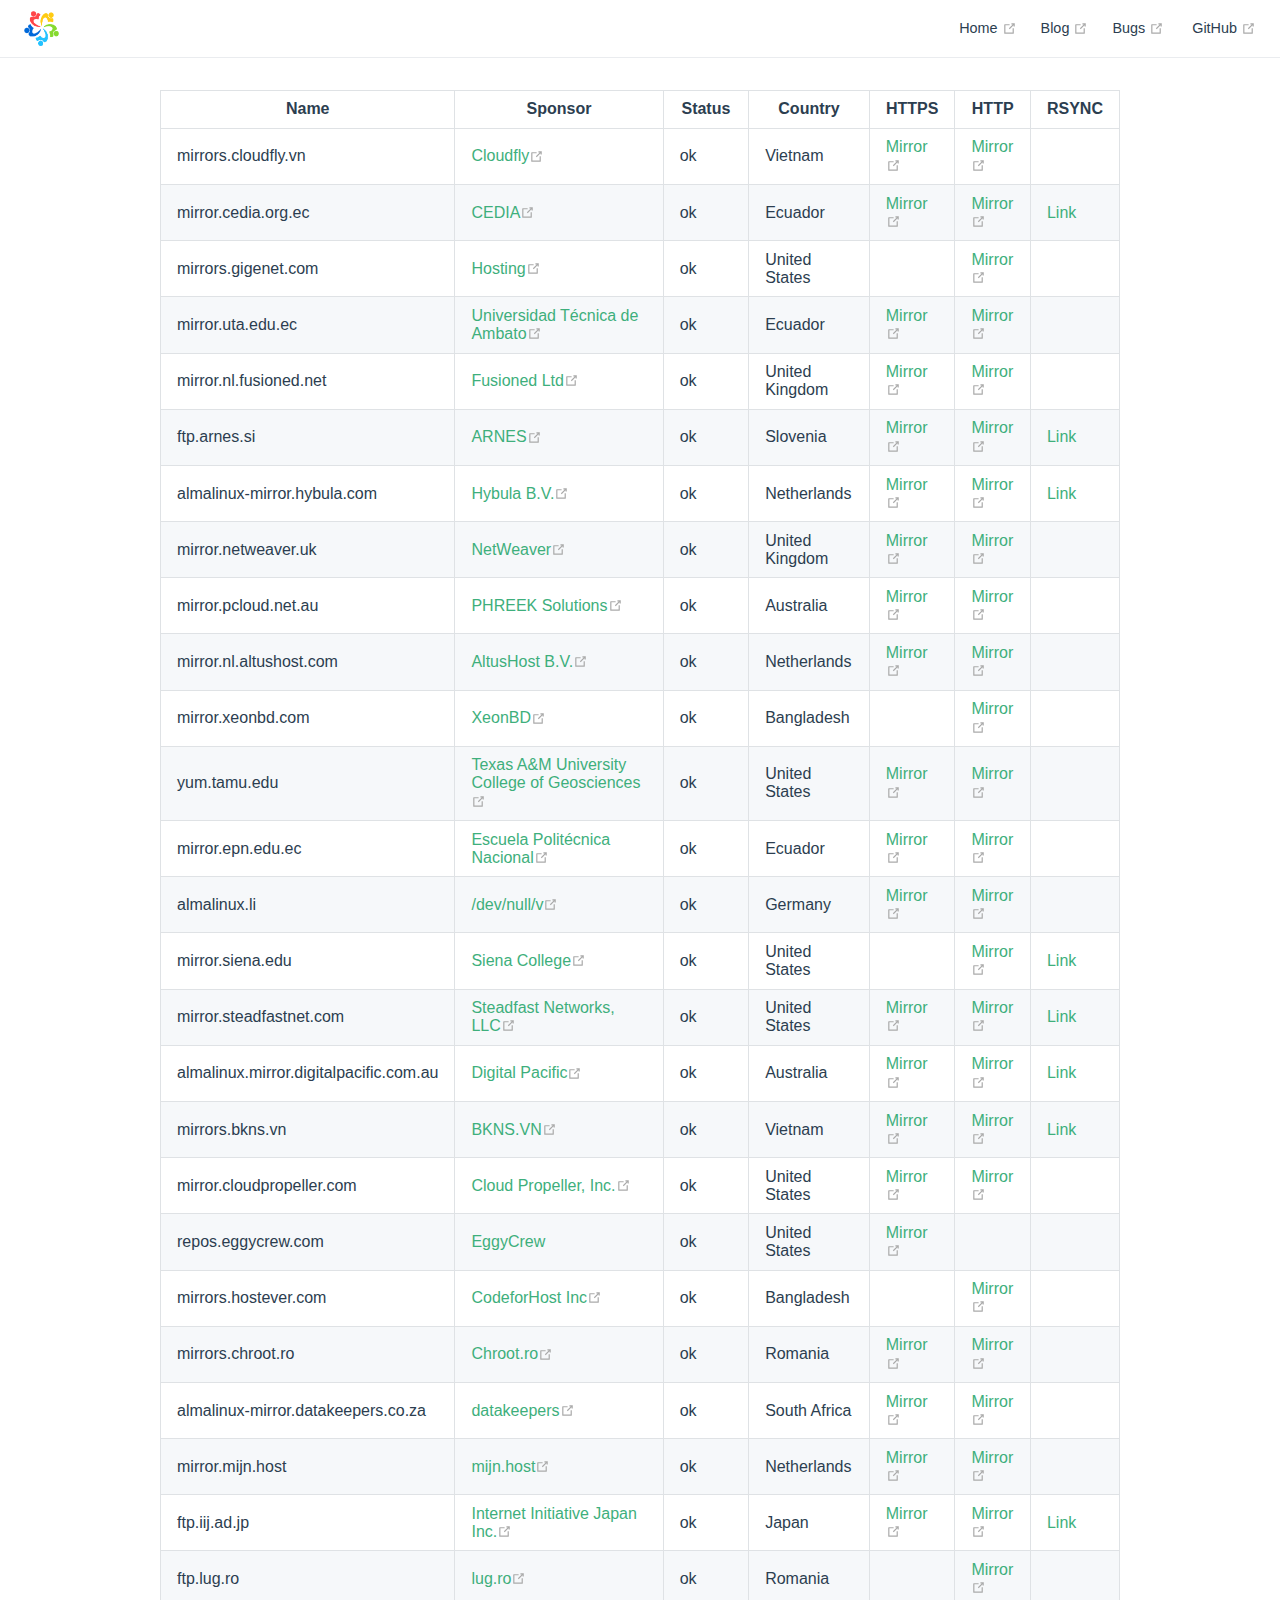
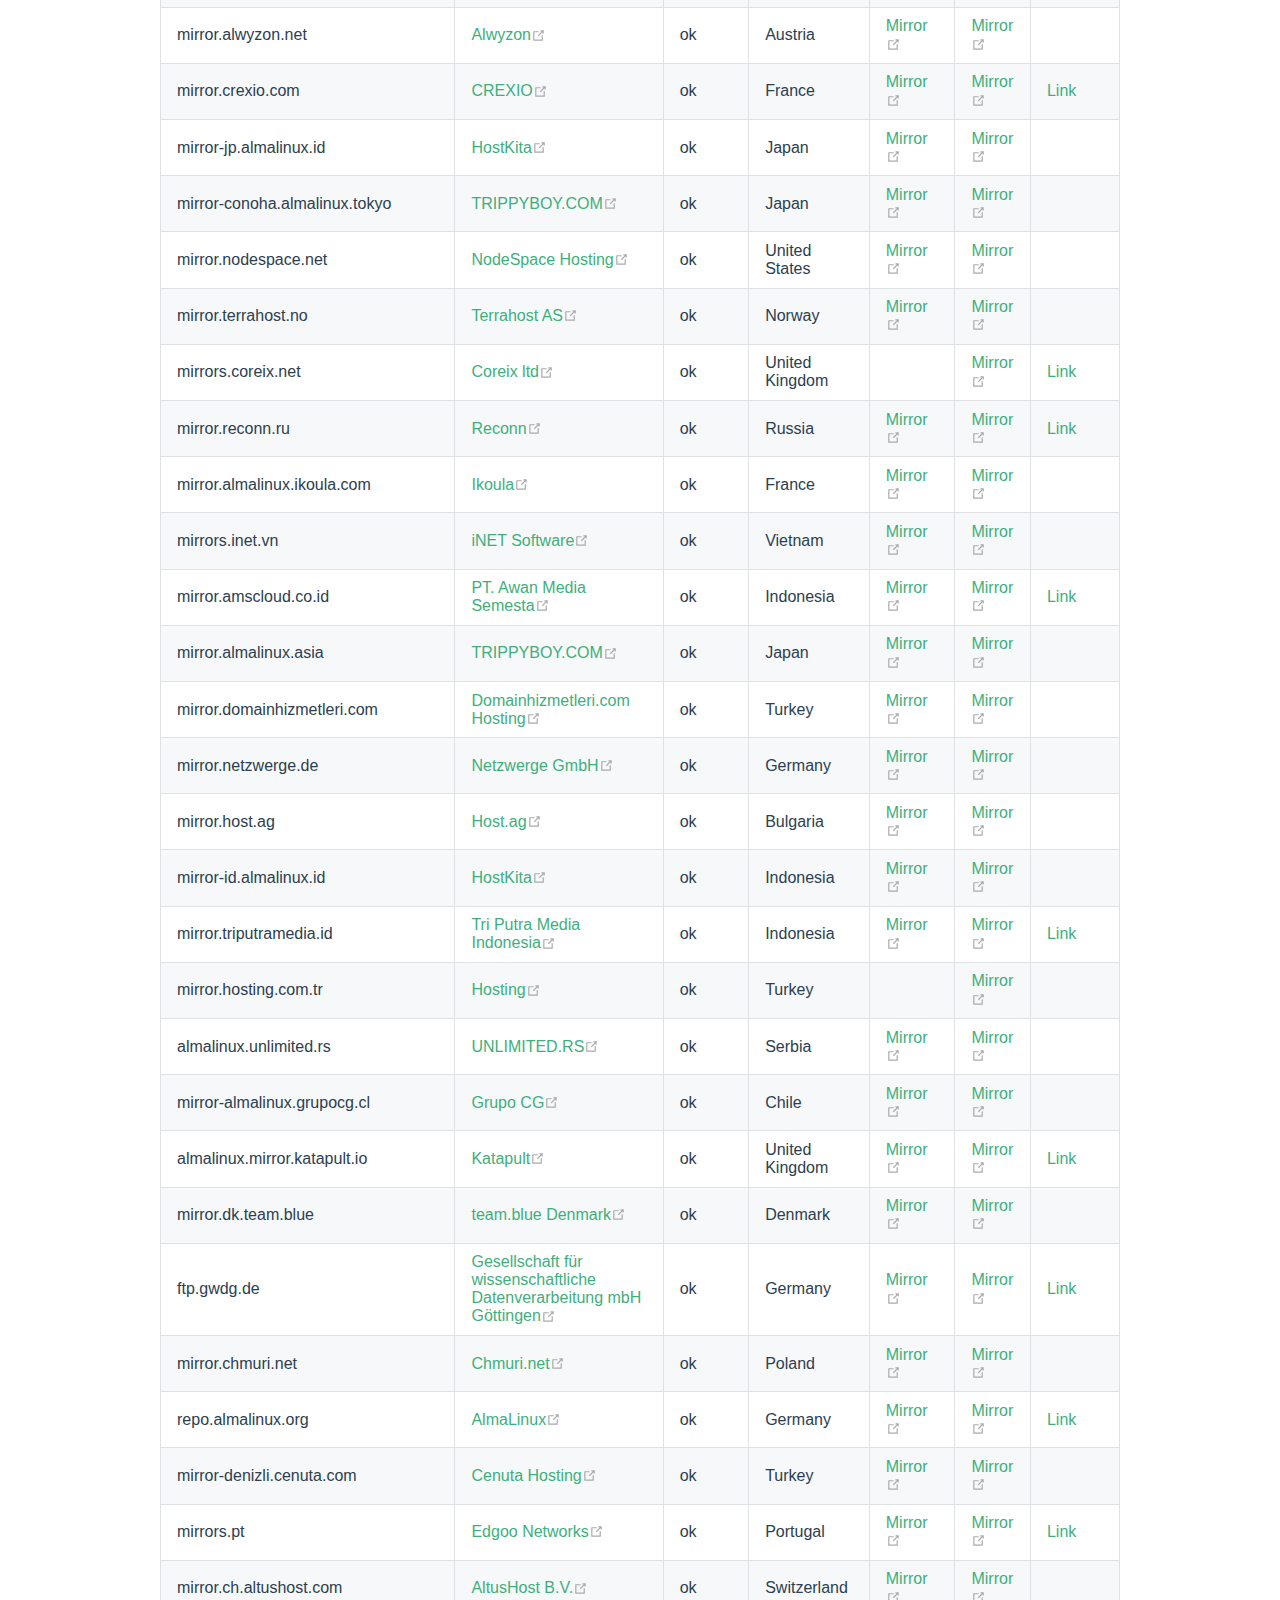
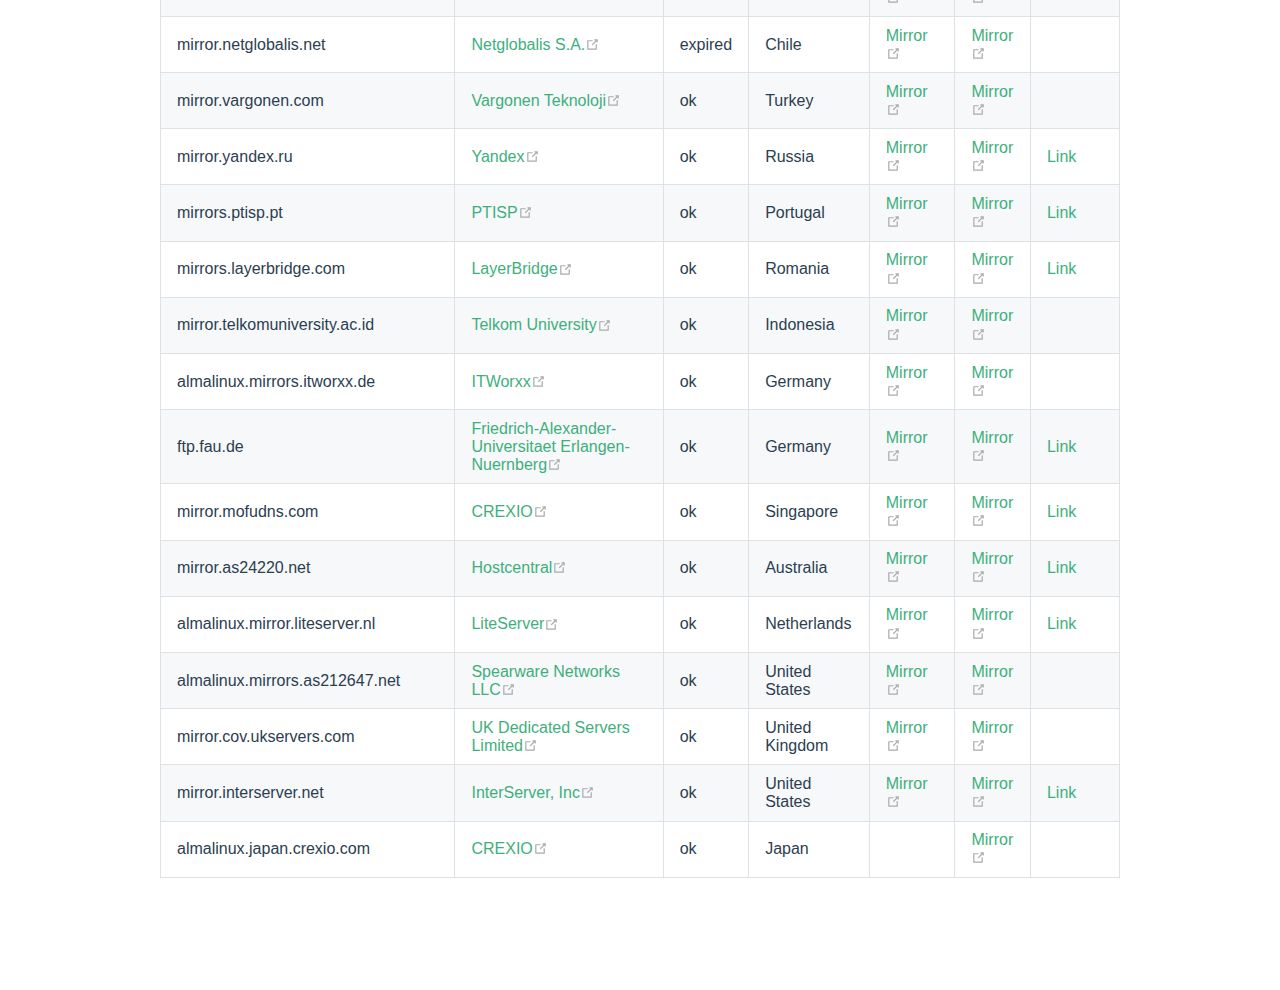
<file: internal/mirrors.html>
<!DOCTYPE html>
<html lang="en-US">
  <head>
    <meta charset="utf-8">
    <meta name="viewport" content="width=device-width,initial-scale=1">
    <title>VuePress</title>
    <meta name="generator" content="VuePress 1.8.2">
    <link rel="shortcut icon" type="image/png" href="/images/logo.png">
    <meta name="description" content="List of AlmaLinux official mirrors">
    
    <link rel="preload" href="/assets/css/0.styles.e5ad7477.css" as="style"><link rel="preload" href="/assets/js/app.a9eb4fdc.js" as="script"><link rel="preload" href="/assets/js/2.4d0b5183.js" as="script"><link rel="preload" href="/assets/js/8.6985a0a4.js" as="script"><link rel="prefetch" href="/assets/js/3.1e5fb736.js"><link rel="prefetch" href="/assets/js/4.ad0defcf.js"><link rel="prefetch" href="/assets/js/5.dffb429a.js"><link rel="prefetch" href="/assets/js/6.1dc2e99e.js"><link rel="prefetch" href="/assets/js/7.45f44640.js">
    <link rel="stylesheet" href="/assets/css/0.styles.e5ad7477.css">
  </head>
  <body>
    <div id="app" data-server-rendered="true"><div class="theme-container no-sidebar"><header class="navbar"><div class="sidebar-button"><svg xmlns="http://www.w3.org/2000/svg" aria-hidden="true" role="img" viewBox="0 0 448 512" class="icon"><path fill="currentColor" d="M436 124H12c-6.627 0-12-5.373-12-12V80c0-6.627 5.373-12 12-12h424c6.627 0 12 5.373 12 12v32c0 6.627-5.373 12-12 12zm0 160H12c-6.627 0-12-5.373-12-12v-32c0-6.627 5.373-12 12-12h424c6.627 0 12 5.373 12 12v32c0 6.627-5.373 12-12 12zm0 160H12c-6.627 0-12-5.373-12-12v-32c0-6.627 5.373-12 12-12h424c6.627 0 12 5.373 12 12v32c0 6.627-5.373 12-12 12z"></path></svg></div> <a href="/" class="home-link router-link-active"><img src="/images/logo.png" alt="" class="logo"> <!----></a> <div class="links"><!----> <nav class="nav-links can-hide"><div class="nav-item"><a href="https://almalinux.org/" target="_blank" rel="noopener noreferrer" class="nav-link external">
  Home
  <span><svg xmlns="http://www.w3.org/2000/svg" aria-hidden="true" focusable="false" x="0px" y="0px" viewBox="0 0 100 100" width="15" height="15" class="icon outbound"><path fill="currentColor" d="M18.8,85.1h56l0,0c2.2,0,4-1.8,4-4v-32h-8v28h-48v-48h28v-8h-32l0,0c-2.2,0-4,1.8-4,4v56C14.8,83.3,16.6,85.1,18.8,85.1z"></path> <polygon fill="currentColor" points="45.7,48.7 51.3,54.3 77.2,28.5 77.2,37.2 85.2,37.2 85.2,14.9 62.8,14.9 62.8,22.9 71.5,22.9"></polygon></svg> <span class="sr-only">(opens new window)</span></span></a></div><div class="nav-item"><a href="https://blog.almalinux.org/" target="_blank" rel="noopener noreferrer" class="nav-link external">
  Blog
  <span><svg xmlns="http://www.w3.org/2000/svg" aria-hidden="true" focusable="false" x="0px" y="0px" viewBox="0 0 100 100" width="15" height="15" class="icon outbound"><path fill="currentColor" d="M18.8,85.1h56l0,0c2.2,0,4-1.8,4-4v-32h-8v28h-48v-48h28v-8h-32l0,0c-2.2,0-4,1.8-4,4v56C14.8,83.3,16.6,85.1,18.8,85.1z"></path> <polygon fill="currentColor" points="45.7,48.7 51.3,54.3 77.2,28.5 77.2,37.2 85.2,37.2 85.2,14.9 62.8,14.9 62.8,22.9 71.5,22.9"></polygon></svg> <span class="sr-only">(opens new window)</span></span></a></div><div class="nav-item"><a href="https://bugs.almalinux.org/" target="_blank" rel="noopener noreferrer" class="nav-link external">
  Bugs
  <span><svg xmlns="http://www.w3.org/2000/svg" aria-hidden="true" focusable="false" x="0px" y="0px" viewBox="0 0 100 100" width="15" height="15" class="icon outbound"><path fill="currentColor" d="M18.8,85.1h56l0,0c2.2,0,4-1.8,4-4v-32h-8v28h-48v-48h28v-8h-32l0,0c-2.2,0-4,1.8-4,4v56C14.8,83.3,16.6,85.1,18.8,85.1z"></path> <polygon fill="currentColor" points="45.7,48.7 51.3,54.3 77.2,28.5 77.2,37.2 85.2,37.2 85.2,14.9 62.8,14.9 62.8,22.9 71.5,22.9"></polygon></svg> <span class="sr-only">(opens new window)</span></span></a></div> <a href="https://github.com/AlmaLinux/" target="_blank" rel="noopener noreferrer" class="repo-link">
    GitHub
    <span><svg xmlns="http://www.w3.org/2000/svg" aria-hidden="true" focusable="false" x="0px" y="0px" viewBox="0 0 100 100" width="15" height="15" class="icon outbound"><path fill="currentColor" d="M18.8,85.1h56l0,0c2.2,0,4-1.8,4-4v-32h-8v28h-48v-48h28v-8h-32l0,0c-2.2,0-4,1.8-4,4v56C14.8,83.3,16.6,85.1,18.8,85.1z"></path> <polygon fill="currentColor" points="45.7,48.7 51.3,54.3 77.2,28.5 77.2,37.2 85.2,37.2 85.2,14.9 62.8,14.9 62.8,22.9 71.5,22.9"></polygon></svg> <span class="sr-only">(opens new window)</span></span></a></nav></div></header> <div class="sidebar-mask"></div> <aside class="sidebar"><nav class="nav-links"><div class="nav-item"><a href="https://almalinux.org/" target="_blank" rel="noopener noreferrer" class="nav-link external">
  Home
  <span><svg xmlns="http://www.w3.org/2000/svg" aria-hidden="true" focusable="false" x="0px" y="0px" viewBox="0 0 100 100" width="15" height="15" class="icon outbound"><path fill="currentColor" d="M18.8,85.1h56l0,0c2.2,0,4-1.8,4-4v-32h-8v28h-48v-48h28v-8h-32l0,0c-2.2,0-4,1.8-4,4v56C14.8,83.3,16.6,85.1,18.8,85.1z"></path> <polygon fill="currentColor" points="45.7,48.7 51.3,54.3 77.2,28.5 77.2,37.2 85.2,37.2 85.2,14.9 62.8,14.9 62.8,22.9 71.5,22.9"></polygon></svg> <span class="sr-only">(opens new window)</span></span></a></div><div class="nav-item"><a href="https://blog.almalinux.org/" target="_blank" rel="noopener noreferrer" class="nav-link external">
  Blog
  <span><svg xmlns="http://www.w3.org/2000/svg" aria-hidden="true" focusable="false" x="0px" y="0px" viewBox="0 0 100 100" width="15" height="15" class="icon outbound"><path fill="currentColor" d="M18.8,85.1h56l0,0c2.2,0,4-1.8,4-4v-32h-8v28h-48v-48h28v-8h-32l0,0c-2.2,0-4,1.8-4,4v56C14.8,83.3,16.6,85.1,18.8,85.1z"></path> <polygon fill="currentColor" points="45.7,48.7 51.3,54.3 77.2,28.5 77.2,37.2 85.2,37.2 85.2,14.9 62.8,14.9 62.8,22.9 71.5,22.9"></polygon></svg> <span class="sr-only">(opens new window)</span></span></a></div><div class="nav-item"><a href="https://bugs.almalinux.org/" target="_blank" rel="noopener noreferrer" class="nav-link external">
  Bugs
  <span><svg xmlns="http://www.w3.org/2000/svg" aria-hidden="true" focusable="false" x="0px" y="0px" viewBox="0 0 100 100" width="15" height="15" class="icon outbound"><path fill="currentColor" d="M18.8,85.1h56l0,0c2.2,0,4-1.8,4-4v-32h-8v28h-48v-48h28v-8h-32l0,0c-2.2,0-4,1.8-4,4v56C14.8,83.3,16.6,85.1,18.8,85.1z"></path> <polygon fill="currentColor" points="45.7,48.7 51.3,54.3 77.2,28.5 77.2,37.2 85.2,37.2 85.2,14.9 62.8,14.9 62.8,22.9 71.5,22.9"></polygon></svg> <span class="sr-only">(opens new window)</span></span></a></div> <a href="https://github.com/AlmaLinux/" target="_blank" rel="noopener noreferrer" class="repo-link">
    GitHub
    <span><svg xmlns="http://www.w3.org/2000/svg" aria-hidden="true" focusable="false" x="0px" y="0px" viewBox="0 0 100 100" width="15" height="15" class="icon outbound"><path fill="currentColor" d="M18.8,85.1h56l0,0c2.2,0,4-1.8,4-4v-32h-8v28h-48v-48h28v-8h-32l0,0c-2.2,0-4,1.8-4,4v56C14.8,83.3,16.6,85.1,18.8,85.1z"></path> <polygon fill="currentColor" points="45.7,48.7 51.3,54.3 77.2,28.5 77.2,37.2 85.2,37.2 85.2,14.9 62.8,14.9 62.8,22.9 71.5,22.9"></polygon></svg> <span class="sr-only">(opens new window)</span></span></a></nav>  <!----> </aside> <main class="page"> <div class="theme-default-content content__default"><table><thead><tr><th>Name</th> <th>Sponsor</th> <th>Status</th> <th>Country</th> <th>HTTPS</th> <th>HTTP</th> <th>RSYNC</th></tr></thead> <tbody><tr><td>mirrors.cloudfly.vn</td> <td><a href="https://cloudfly.vn/" target="_blank" rel="noopener noreferrer">Cloudfly<span><svg xmlns="http://www.w3.org/2000/svg" aria-hidden="true" focusable="false" x="0px" y="0px" viewBox="0 0 100 100" width="15" height="15" class="icon outbound"><path fill="currentColor" d="M18.8,85.1h56l0,0c2.2,0,4-1.8,4-4v-32h-8v28h-48v-48h28v-8h-32l0,0c-2.2,0-4,1.8-4,4v56C14.8,83.3,16.6,85.1,18.8,85.1z"></path> <polygon fill="currentColor" points="45.7,48.7 51.3,54.3 77.2,28.5 77.2,37.2 85.2,37.2 85.2,14.9 62.8,14.9 62.8,22.9 71.5,22.9"></polygon></svg> <span class="sr-only">(opens new window)</span></span></a></td> <td>ok</td> <td>Vietnam</td> <td><a href="https://mirrors.cloudfly.vn/almalinux" target="_blank" rel="noopener noreferrer">Mirror<span><svg xmlns="http://www.w3.org/2000/svg" aria-hidden="true" focusable="false" x="0px" y="0px" viewBox="0 0 100 100" width="15" height="15" class="icon outbound"><path fill="currentColor" d="M18.8,85.1h56l0,0c2.2,0,4-1.8,4-4v-32h-8v28h-48v-48h28v-8h-32l0,0c-2.2,0-4,1.8-4,4v56C14.8,83.3,16.6,85.1,18.8,85.1z"></path> <polygon fill="currentColor" points="45.7,48.7 51.3,54.3 77.2,28.5 77.2,37.2 85.2,37.2 85.2,14.9 62.8,14.9 62.8,22.9 71.5,22.9"></polygon></svg> <span class="sr-only">(opens new window)</span></span></a></td> <td><a href="http://mirrors.cloudfly.vn/almalinux" target="_blank" rel="noopener noreferrer">Mirror<span><svg xmlns="http://www.w3.org/2000/svg" aria-hidden="true" focusable="false" x="0px" y="0px" viewBox="0 0 100 100" width="15" height="15" class="icon outbound"><path fill="currentColor" d="M18.8,85.1h56l0,0c2.2,0,4-1.8,4-4v-32h-8v28h-48v-48h28v-8h-32l0,0c-2.2,0-4,1.8-4,4v56C14.8,83.3,16.6,85.1,18.8,85.1z"></path> <polygon fill="currentColor" points="45.7,48.7 51.3,54.3 77.2,28.5 77.2,37.2 85.2,37.2 85.2,14.9 62.8,14.9 62.8,22.9 71.5,22.9"></polygon></svg> <span class="sr-only">(opens new window)</span></span></a></td> <td></td></tr> <tr><td>mirror.cedia.org.ec</td> <td><a href="https://www.cedia.edu.ec" target="_blank" rel="noopener noreferrer">CEDIA<span><svg xmlns="http://www.w3.org/2000/svg" aria-hidden="true" focusable="false" x="0px" y="0px" viewBox="0 0 100 100" width="15" height="15" class="icon outbound"><path fill="currentColor" d="M18.8,85.1h56l0,0c2.2,0,4-1.8,4-4v-32h-8v28h-48v-48h28v-8h-32l0,0c-2.2,0-4,1.8-4,4v56C14.8,83.3,16.6,85.1,18.8,85.1z"></path> <polygon fill="currentColor" points="45.7,48.7 51.3,54.3 77.2,28.5 77.2,37.2 85.2,37.2 85.2,14.9 62.8,14.9 62.8,22.9 71.5,22.9"></polygon></svg> <span class="sr-only">(opens new window)</span></span></a></td> <td>ok</td> <td>Ecuador</td> <td><a href="https://mirror.cedia.org.ec/almalinux" target="_blank" rel="noopener noreferrer">Mirror<span><svg xmlns="http://www.w3.org/2000/svg" aria-hidden="true" focusable="false" x="0px" y="0px" viewBox="0 0 100 100" width="15" height="15" class="icon outbound"><path fill="currentColor" d="M18.8,85.1h56l0,0c2.2,0,4-1.8,4-4v-32h-8v28h-48v-48h28v-8h-32l0,0c-2.2,0-4,1.8-4,4v56C14.8,83.3,16.6,85.1,18.8,85.1z"></path> <polygon fill="currentColor" points="45.7,48.7 51.3,54.3 77.2,28.5 77.2,37.2 85.2,37.2 85.2,14.9 62.8,14.9 62.8,22.9 71.5,22.9"></polygon></svg> <span class="sr-only">(opens new window)</span></span></a></td> <td><a href="http://mirror.cedia.org.ec/almalinux" target="_blank" rel="noopener noreferrer">Mirror<span><svg xmlns="http://www.w3.org/2000/svg" aria-hidden="true" focusable="false" x="0px" y="0px" viewBox="0 0 100 100" width="15" height="15" class="icon outbound"><path fill="currentColor" d="M18.8,85.1h56l0,0c2.2,0,4-1.8,4-4v-32h-8v28h-48v-48h28v-8h-32l0,0c-2.2,0-4,1.8-4,4v56C14.8,83.3,16.6,85.1,18.8,85.1z"></path> <polygon fill="currentColor" points="45.7,48.7 51.3,54.3 77.2,28.5 77.2,37.2 85.2,37.2 85.2,14.9 62.8,14.9 62.8,22.9 71.5,22.9"></polygon></svg> <span class="sr-only">(opens new window)</span></span></a></td> <td><a href="rsync://mirror.cedia.org.ec/almalinux">Link</a></td></tr> <tr><td>mirrors.gigenet.com</td> <td><a href="https://gigenet.com/" target="_blank" rel="noopener noreferrer">Hosting<span><svg xmlns="http://www.w3.org/2000/svg" aria-hidden="true" focusable="false" x="0px" y="0px" viewBox="0 0 100 100" width="15" height="15" class="icon outbound"><path fill="currentColor" d="M18.8,85.1h56l0,0c2.2,0,4-1.8,4-4v-32h-8v28h-48v-48h28v-8h-32l0,0c-2.2,0-4,1.8-4,4v56C14.8,83.3,16.6,85.1,18.8,85.1z"></path> <polygon fill="currentColor" points="45.7,48.7 51.3,54.3 77.2,28.5 77.2,37.2 85.2,37.2 85.2,14.9 62.8,14.9 62.8,22.9 71.5,22.9"></polygon></svg> <span class="sr-only">(opens new window)</span></span></a></td> <td>ok</td> <td>United States</td> <td></td> <td><a href="https://mirrors.gigenet.com/almalinux" target="_blank" rel="noopener noreferrer">Mirror<span><svg xmlns="http://www.w3.org/2000/svg" aria-hidden="true" focusable="false" x="0px" y="0px" viewBox="0 0 100 100" width="15" height="15" class="icon outbound"><path fill="currentColor" d="M18.8,85.1h56l0,0c2.2,0,4-1.8,4-4v-32h-8v28h-48v-48h28v-8h-32l0,0c-2.2,0-4,1.8-4,4v56C14.8,83.3,16.6,85.1,18.8,85.1z"></path> <polygon fill="currentColor" points="45.7,48.7 51.3,54.3 77.2,28.5 77.2,37.2 85.2,37.2 85.2,14.9 62.8,14.9 62.8,22.9 71.5,22.9"></polygon></svg> <span class="sr-only">(opens new window)</span></span></a></td> <td></td></tr> <tr><td>mirror.uta.edu.ec</td> <td><a href="https://www.uta.edu.ec" target="_blank" rel="noopener noreferrer">Universidad Técnica de Ambato<span><svg xmlns="http://www.w3.org/2000/svg" aria-hidden="true" focusable="false" x="0px" y="0px" viewBox="0 0 100 100" width="15" height="15" class="icon outbound"><path fill="currentColor" d="M18.8,85.1h56l0,0c2.2,0,4-1.8,4-4v-32h-8v28h-48v-48h28v-8h-32l0,0c-2.2,0-4,1.8-4,4v56C14.8,83.3,16.6,85.1,18.8,85.1z"></path> <polygon fill="currentColor" points="45.7,48.7 51.3,54.3 77.2,28.5 77.2,37.2 85.2,37.2 85.2,14.9 62.8,14.9 62.8,22.9 71.5,22.9"></polygon></svg> <span class="sr-only">(opens new window)</span></span></a></td> <td>ok</td> <td>Ecuador</td> <td><a href="https://mirror.uta.edu.ec/almalinux" target="_blank" rel="noopener noreferrer">Mirror<span><svg xmlns="http://www.w3.org/2000/svg" aria-hidden="true" focusable="false" x="0px" y="0px" viewBox="0 0 100 100" width="15" height="15" class="icon outbound"><path fill="currentColor" d="M18.8,85.1h56l0,0c2.2,0,4-1.8,4-4v-32h-8v28h-48v-48h28v-8h-32l0,0c-2.2,0-4,1.8-4,4v56C14.8,83.3,16.6,85.1,18.8,85.1z"></path> <polygon fill="currentColor" points="45.7,48.7 51.3,54.3 77.2,28.5 77.2,37.2 85.2,37.2 85.2,14.9 62.8,14.9 62.8,22.9 71.5,22.9"></polygon></svg> <span class="sr-only">(opens new window)</span></span></a></td> <td><a href="http://mirror.uta.edu.ec/almalinux" target="_blank" rel="noopener noreferrer">Mirror<span><svg xmlns="http://www.w3.org/2000/svg" aria-hidden="true" focusable="false" x="0px" y="0px" viewBox="0 0 100 100" width="15" height="15" class="icon outbound"><path fill="currentColor" d="M18.8,85.1h56l0,0c2.2,0,4-1.8,4-4v-32h-8v28h-48v-48h28v-8h-32l0,0c-2.2,0-4,1.8-4,4v56C14.8,83.3,16.6,85.1,18.8,85.1z"></path> <polygon fill="currentColor" points="45.7,48.7 51.3,54.3 77.2,28.5 77.2,37.2 85.2,37.2 85.2,14.9 62.8,14.9 62.8,22.9 71.5,22.9"></polygon></svg> <span class="sr-only">(opens new window)</span></span></a></td> <td></td></tr> <tr><td>mirror.nl.fusioned.net</td> <td><a href="https://www.fusioned.net/" target="_blank" rel="noopener noreferrer">Fusioned Ltd<span><svg xmlns="http://www.w3.org/2000/svg" aria-hidden="true" focusable="false" x="0px" y="0px" viewBox="0 0 100 100" width="15" height="15" class="icon outbound"><path fill="currentColor" d="M18.8,85.1h56l0,0c2.2,0,4-1.8,4-4v-32h-8v28h-48v-48h28v-8h-32l0,0c-2.2,0-4,1.8-4,4v56C14.8,83.3,16.6,85.1,18.8,85.1z"></path> <polygon fill="currentColor" points="45.7,48.7 51.3,54.3 77.2,28.5 77.2,37.2 85.2,37.2 85.2,14.9 62.8,14.9 62.8,22.9 71.5,22.9"></polygon></svg> <span class="sr-only">(opens new window)</span></span></a></td> <td>ok</td> <td>United Kingdom</td> <td><a href="https://mirror.nl.fusioned.net/almalinux" target="_blank" rel="noopener noreferrer">Mirror<span><svg xmlns="http://www.w3.org/2000/svg" aria-hidden="true" focusable="false" x="0px" y="0px" viewBox="0 0 100 100" width="15" height="15" class="icon outbound"><path fill="currentColor" d="M18.8,85.1h56l0,0c2.2,0,4-1.8,4-4v-32h-8v28h-48v-48h28v-8h-32l0,0c-2.2,0-4,1.8-4,4v56C14.8,83.3,16.6,85.1,18.8,85.1z"></path> <polygon fill="currentColor" points="45.7,48.7 51.3,54.3 77.2,28.5 77.2,37.2 85.2,37.2 85.2,14.9 62.8,14.9 62.8,22.9 71.5,22.9"></polygon></svg> <span class="sr-only">(opens new window)</span></span></a></td> <td><a href="http://mirror.nl.fusioned.net/almalinux" target="_blank" rel="noopener noreferrer">Mirror<span><svg xmlns="http://www.w3.org/2000/svg" aria-hidden="true" focusable="false" x="0px" y="0px" viewBox="0 0 100 100" width="15" height="15" class="icon outbound"><path fill="currentColor" d="M18.8,85.1h56l0,0c2.2,0,4-1.8,4-4v-32h-8v28h-48v-48h28v-8h-32l0,0c-2.2,0-4,1.8-4,4v56C14.8,83.3,16.6,85.1,18.8,85.1z"></path> <polygon fill="currentColor" points="45.7,48.7 51.3,54.3 77.2,28.5 77.2,37.2 85.2,37.2 85.2,14.9 62.8,14.9 62.8,22.9 71.5,22.9"></polygon></svg> <span class="sr-only">(opens new window)</span></span></a></td> <td></td></tr> <tr><td>ftp.arnes.si</td> <td><a href="https://www.arnes.si" target="_blank" rel="noopener noreferrer">ARNES<span><svg xmlns="http://www.w3.org/2000/svg" aria-hidden="true" focusable="false" x="0px" y="0px" viewBox="0 0 100 100" width="15" height="15" class="icon outbound"><path fill="currentColor" d="M18.8,85.1h56l0,0c2.2,0,4-1.8,4-4v-32h-8v28h-48v-48h28v-8h-32l0,0c-2.2,0-4,1.8-4,4v56C14.8,83.3,16.6,85.1,18.8,85.1z"></path> <polygon fill="currentColor" points="45.7,48.7 51.3,54.3 77.2,28.5 77.2,37.2 85.2,37.2 85.2,14.9 62.8,14.9 62.8,22.9 71.5,22.9"></polygon></svg> <span class="sr-only">(opens new window)</span></span></a></td> <td>ok</td> <td>Slovenia</td> <td><a href="https://ftp.arnes.si/mirrors/almalinux" target="_blank" rel="noopener noreferrer">Mirror<span><svg xmlns="http://www.w3.org/2000/svg" aria-hidden="true" focusable="false" x="0px" y="0px" viewBox="0 0 100 100" width="15" height="15" class="icon outbound"><path fill="currentColor" d="M18.8,85.1h56l0,0c2.2,0,4-1.8,4-4v-32h-8v28h-48v-48h28v-8h-32l0,0c-2.2,0-4,1.8-4,4v56C14.8,83.3,16.6,85.1,18.8,85.1z"></path> <polygon fill="currentColor" points="45.7,48.7 51.3,54.3 77.2,28.5 77.2,37.2 85.2,37.2 85.2,14.9 62.8,14.9 62.8,22.9 71.5,22.9"></polygon></svg> <span class="sr-only">(opens new window)</span></span></a></td> <td><a href="http://ftp.arnes.si/mirrors/almalinux" target="_blank" rel="noopener noreferrer">Mirror<span><svg xmlns="http://www.w3.org/2000/svg" aria-hidden="true" focusable="false" x="0px" y="0px" viewBox="0 0 100 100" width="15" height="15" class="icon outbound"><path fill="currentColor" d="M18.8,85.1h56l0,0c2.2,0,4-1.8,4-4v-32h-8v28h-48v-48h28v-8h-32l0,0c-2.2,0-4,1.8-4,4v56C14.8,83.3,16.6,85.1,18.8,85.1z"></path> <polygon fill="currentColor" points="45.7,48.7 51.3,54.3 77.2,28.5 77.2,37.2 85.2,37.2 85.2,14.9 62.8,14.9 62.8,22.9 71.5,22.9"></polygon></svg> <span class="sr-only">(opens new window)</span></span></a></td> <td><a href="ftp.arnes.si::almalinux">Link</a></td></tr> <tr><td>almalinux-mirror.hybula.com</td> <td><a href="https://www.hybula.com/" target="_blank" rel="noopener noreferrer">Hybula B.V.<span><svg xmlns="http://www.w3.org/2000/svg" aria-hidden="true" focusable="false" x="0px" y="0px" viewBox="0 0 100 100" width="15" height="15" class="icon outbound"><path fill="currentColor" d="M18.8,85.1h56l0,0c2.2,0,4-1.8,4-4v-32h-8v28h-48v-48h28v-8h-32l0,0c-2.2,0-4,1.8-4,4v56C14.8,83.3,16.6,85.1,18.8,85.1z"></path> <polygon fill="currentColor" points="45.7,48.7 51.3,54.3 77.2,28.5 77.2,37.2 85.2,37.2 85.2,14.9 62.8,14.9 62.8,22.9 71.5,22.9"></polygon></svg> <span class="sr-only">(opens new window)</span></span></a></td> <td>ok</td> <td>Netherlands</td> <td><a href="https://almalinux-mirror.hybula.com" target="_blank" rel="noopener noreferrer">Mirror<span><svg xmlns="http://www.w3.org/2000/svg" aria-hidden="true" focusable="false" x="0px" y="0px" viewBox="0 0 100 100" width="15" height="15" class="icon outbound"><path fill="currentColor" d="M18.8,85.1h56l0,0c2.2,0,4-1.8,4-4v-32h-8v28h-48v-48h28v-8h-32l0,0c-2.2,0-4,1.8-4,4v56C14.8,83.3,16.6,85.1,18.8,85.1z"></path> <polygon fill="currentColor" points="45.7,48.7 51.3,54.3 77.2,28.5 77.2,37.2 85.2,37.2 85.2,14.9 62.8,14.9 62.8,22.9 71.5,22.9"></polygon></svg> <span class="sr-only">(opens new window)</span></span></a></td> <td><a href="http://almalinux-mirror.hybula.com" target="_blank" rel="noopener noreferrer">Mirror<span><svg xmlns="http://www.w3.org/2000/svg" aria-hidden="true" focusable="false" x="0px" y="0px" viewBox="0 0 100 100" width="15" height="15" class="icon outbound"><path fill="currentColor" d="M18.8,85.1h56l0,0c2.2,0,4-1.8,4-4v-32h-8v28h-48v-48h28v-8h-32l0,0c-2.2,0-4,1.8-4,4v56C14.8,83.3,16.6,85.1,18.8,85.1z"></path> <polygon fill="currentColor" points="45.7,48.7 51.3,54.3 77.2,28.5 77.2,37.2 85.2,37.2 85.2,14.9 62.8,14.9 62.8,22.9 71.5,22.9"></polygon></svg> <span class="sr-only">(opens new window)</span></span></a></td> <td><a href="rsync://almalinux-mirror.hybula.com/almalinux">Link</a></td></tr> <tr><td>mirror.netweaver.uk</td> <td><a href="https://www.netweaver.uk" target="_blank" rel="noopener noreferrer">NetWeaver<span><svg xmlns="http://www.w3.org/2000/svg" aria-hidden="true" focusable="false" x="0px" y="0px" viewBox="0 0 100 100" width="15" height="15" class="icon outbound"><path fill="currentColor" d="M18.8,85.1h56l0,0c2.2,0,4-1.8,4-4v-32h-8v28h-48v-48h28v-8h-32l0,0c-2.2,0-4,1.8-4,4v56C14.8,83.3,16.6,85.1,18.8,85.1z"></path> <polygon fill="currentColor" points="45.7,48.7 51.3,54.3 77.2,28.5 77.2,37.2 85.2,37.2 85.2,14.9 62.8,14.9 62.8,22.9 71.5,22.9"></polygon></svg> <span class="sr-only">(opens new window)</span></span></a></td> <td>ok</td> <td>United Kingdom</td> <td><a href="https://mirror.netweaver.uk/almalinux" target="_blank" rel="noopener noreferrer">Mirror<span><svg xmlns="http://www.w3.org/2000/svg" aria-hidden="true" focusable="false" x="0px" y="0px" viewBox="0 0 100 100" width="15" height="15" class="icon outbound"><path fill="currentColor" d="M18.8,85.1h56l0,0c2.2,0,4-1.8,4-4v-32h-8v28h-48v-48h28v-8h-32l0,0c-2.2,0-4,1.8-4,4v56C14.8,83.3,16.6,85.1,18.8,85.1z"></path> <polygon fill="currentColor" points="45.7,48.7 51.3,54.3 77.2,28.5 77.2,37.2 85.2,37.2 85.2,14.9 62.8,14.9 62.8,22.9 71.5,22.9"></polygon></svg> <span class="sr-only">(opens new window)</span></span></a></td> <td><a href="http://mirror.netweaver.uk/almalinux" target="_blank" rel="noopener noreferrer">Mirror<span><svg xmlns="http://www.w3.org/2000/svg" aria-hidden="true" focusable="false" x="0px" y="0px" viewBox="0 0 100 100" width="15" height="15" class="icon outbound"><path fill="currentColor" d="M18.8,85.1h56l0,0c2.2,0,4-1.8,4-4v-32h-8v28h-48v-48h28v-8h-32l0,0c-2.2,0-4,1.8-4,4v56C14.8,83.3,16.6,85.1,18.8,85.1z"></path> <polygon fill="currentColor" points="45.7,48.7 51.3,54.3 77.2,28.5 77.2,37.2 85.2,37.2 85.2,14.9 62.8,14.9 62.8,22.9 71.5,22.9"></polygon></svg> <span class="sr-only">(opens new window)</span></span></a></td> <td></td></tr> <tr><td>mirror.pcloud.net.au</td> <td><a href="https://phreek.solutions" target="_blank" rel="noopener noreferrer">PHREEK Solutions<span><svg xmlns="http://www.w3.org/2000/svg" aria-hidden="true" focusable="false" x="0px" y="0px" viewBox="0 0 100 100" width="15" height="15" class="icon outbound"><path fill="currentColor" d="M18.8,85.1h56l0,0c2.2,0,4-1.8,4-4v-32h-8v28h-48v-48h28v-8h-32l0,0c-2.2,0-4,1.8-4,4v56C14.8,83.3,16.6,85.1,18.8,85.1z"></path> <polygon fill="currentColor" points="45.7,48.7 51.3,54.3 77.2,28.5 77.2,37.2 85.2,37.2 85.2,14.9 62.8,14.9 62.8,22.9 71.5,22.9"></polygon></svg> <span class="sr-only">(opens new window)</span></span></a></td> <td>ok</td> <td>Australia</td> <td><a href="https://mirror.pcloud.net.au/almalinux" target="_blank" rel="noopener noreferrer">Mirror<span><svg xmlns="http://www.w3.org/2000/svg" aria-hidden="true" focusable="false" x="0px" y="0px" viewBox="0 0 100 100" width="15" height="15" class="icon outbound"><path fill="currentColor" d="M18.8,85.1h56l0,0c2.2,0,4-1.8,4-4v-32h-8v28h-48v-48h28v-8h-32l0,0c-2.2,0-4,1.8-4,4v56C14.8,83.3,16.6,85.1,18.8,85.1z"></path> <polygon fill="currentColor" points="45.7,48.7 51.3,54.3 77.2,28.5 77.2,37.2 85.2,37.2 85.2,14.9 62.8,14.9 62.8,22.9 71.5,22.9"></polygon></svg> <span class="sr-only">(opens new window)</span></span></a></td> <td><a href="http://mirror.pcloud.net.au/almalinux" target="_blank" rel="noopener noreferrer">Mirror<span><svg xmlns="http://www.w3.org/2000/svg" aria-hidden="true" focusable="false" x="0px" y="0px" viewBox="0 0 100 100" width="15" height="15" class="icon outbound"><path fill="currentColor" d="M18.8,85.1h56l0,0c2.2,0,4-1.8,4-4v-32h-8v28h-48v-48h28v-8h-32l0,0c-2.2,0-4,1.8-4,4v56C14.8,83.3,16.6,85.1,18.8,85.1z"></path> <polygon fill="currentColor" points="45.7,48.7 51.3,54.3 77.2,28.5 77.2,37.2 85.2,37.2 85.2,14.9 62.8,14.9 62.8,22.9 71.5,22.9"></polygon></svg> <span class="sr-only">(opens new window)</span></span></a></td> <td></td></tr> <tr><td>mirror.nl.altushost.com</td> <td><a href="https://www.altushost.com/" target="_blank" rel="noopener noreferrer">AltusHost B.V.<span><svg xmlns="http://www.w3.org/2000/svg" aria-hidden="true" focusable="false" x="0px" y="0px" viewBox="0 0 100 100" width="15" height="15" class="icon outbound"><path fill="currentColor" d="M18.8,85.1h56l0,0c2.2,0,4-1.8,4-4v-32h-8v28h-48v-48h28v-8h-32l0,0c-2.2,0-4,1.8-4,4v56C14.8,83.3,16.6,85.1,18.8,85.1z"></path> <polygon fill="currentColor" points="45.7,48.7 51.3,54.3 77.2,28.5 77.2,37.2 85.2,37.2 85.2,14.9 62.8,14.9 62.8,22.9 71.5,22.9"></polygon></svg> <span class="sr-only">(opens new window)</span></span></a></td> <td>ok</td> <td>Netherlands</td> <td><a href="https://mirror.nl.altushost.com/almalinux" target="_blank" rel="noopener noreferrer">Mirror<span><svg xmlns="http://www.w3.org/2000/svg" aria-hidden="true" focusable="false" x="0px" y="0px" viewBox="0 0 100 100" width="15" height="15" class="icon outbound"><path fill="currentColor" d="M18.8,85.1h56l0,0c2.2,0,4-1.8,4-4v-32h-8v28h-48v-48h28v-8h-32l0,0c-2.2,0-4,1.8-4,4v56C14.8,83.3,16.6,85.1,18.8,85.1z"></path> <polygon fill="currentColor" points="45.7,48.7 51.3,54.3 77.2,28.5 77.2,37.2 85.2,37.2 85.2,14.9 62.8,14.9 62.8,22.9 71.5,22.9"></polygon></svg> <span class="sr-only">(opens new window)</span></span></a></td> <td><a href="http://mirror.nl.altushost.com/almalinux" target="_blank" rel="noopener noreferrer">Mirror<span><svg xmlns="http://www.w3.org/2000/svg" aria-hidden="true" focusable="false" x="0px" y="0px" viewBox="0 0 100 100" width="15" height="15" class="icon outbound"><path fill="currentColor" d="M18.8,85.1h56l0,0c2.2,0,4-1.8,4-4v-32h-8v28h-48v-48h28v-8h-32l0,0c-2.2,0-4,1.8-4,4v56C14.8,83.3,16.6,85.1,18.8,85.1z"></path> <polygon fill="currentColor" points="45.7,48.7 51.3,54.3 77.2,28.5 77.2,37.2 85.2,37.2 85.2,14.9 62.8,14.9 62.8,22.9 71.5,22.9"></polygon></svg> <span class="sr-only">(opens new window)</span></span></a></td> <td></td></tr> <tr><td>mirror.xeonbd.com</td> <td><a href="https://www.xeonbd.com" target="_blank" rel="noopener noreferrer">XeonBD<span><svg xmlns="http://www.w3.org/2000/svg" aria-hidden="true" focusable="false" x="0px" y="0px" viewBox="0 0 100 100" width="15" height="15" class="icon outbound"><path fill="currentColor" d="M18.8,85.1h56l0,0c2.2,0,4-1.8,4-4v-32h-8v28h-48v-48h28v-8h-32l0,0c-2.2,0-4,1.8-4,4v56C14.8,83.3,16.6,85.1,18.8,85.1z"></path> <polygon fill="currentColor" points="45.7,48.7 51.3,54.3 77.2,28.5 77.2,37.2 85.2,37.2 85.2,14.9 62.8,14.9 62.8,22.9 71.5,22.9"></polygon></svg> <span class="sr-only">(opens new window)</span></span></a></td> <td>ok</td> <td>Bangladesh</td> <td></td> <td><a href="http://mirror.xeonbd.com/almalinux" target="_blank" rel="noopener noreferrer">Mirror<span><svg xmlns="http://www.w3.org/2000/svg" aria-hidden="true" focusable="false" x="0px" y="0px" viewBox="0 0 100 100" width="15" height="15" class="icon outbound"><path fill="currentColor" d="M18.8,85.1h56l0,0c2.2,0,4-1.8,4-4v-32h-8v28h-48v-48h28v-8h-32l0,0c-2.2,0-4,1.8-4,4v56C14.8,83.3,16.6,85.1,18.8,85.1z"></path> <polygon fill="currentColor" points="45.7,48.7 51.3,54.3 77.2,28.5 77.2,37.2 85.2,37.2 85.2,14.9 62.8,14.9 62.8,22.9 71.5,22.9"></polygon></svg> <span class="sr-only">(opens new window)</span></span></a></td> <td></td></tr> <tr><td>yum.tamu.edu</td> <td><a href="https://geosciences.tamu.edu/" target="_blank" rel="noopener noreferrer">Texas A&amp;M University College of Geosciences<span><svg xmlns="http://www.w3.org/2000/svg" aria-hidden="true" focusable="false" x="0px" y="0px" viewBox="0 0 100 100" width="15" height="15" class="icon outbound"><path fill="currentColor" d="M18.8,85.1h56l0,0c2.2,0,4-1.8,4-4v-32h-8v28h-48v-48h28v-8h-32l0,0c-2.2,0-4,1.8-4,4v56C14.8,83.3,16.6,85.1,18.8,85.1z"></path> <polygon fill="currentColor" points="45.7,48.7 51.3,54.3 77.2,28.5 77.2,37.2 85.2,37.2 85.2,14.9 62.8,14.9 62.8,22.9 71.5,22.9"></polygon></svg> <span class="sr-only">(opens new window)</span></span></a></td> <td>ok</td> <td>United States</td> <td><a href="https://yum.tamu.edu/alma" target="_blank" rel="noopener noreferrer">Mirror<span><svg xmlns="http://www.w3.org/2000/svg" aria-hidden="true" focusable="false" x="0px" y="0px" viewBox="0 0 100 100" width="15" height="15" class="icon outbound"><path fill="currentColor" d="M18.8,85.1h56l0,0c2.2,0,4-1.8,4-4v-32h-8v28h-48v-48h28v-8h-32l0,0c-2.2,0-4,1.8-4,4v56C14.8,83.3,16.6,85.1,18.8,85.1z"></path> <polygon fill="currentColor" points="45.7,48.7 51.3,54.3 77.2,28.5 77.2,37.2 85.2,37.2 85.2,14.9 62.8,14.9 62.8,22.9 71.5,22.9"></polygon></svg> <span class="sr-only">(opens new window)</span></span></a></td> <td><a href="http://yum.tamu.edu/alma" target="_blank" rel="noopener noreferrer">Mirror<span><svg xmlns="http://www.w3.org/2000/svg" aria-hidden="true" focusable="false" x="0px" y="0px" viewBox="0 0 100 100" width="15" height="15" class="icon outbound"><path fill="currentColor" d="M18.8,85.1h56l0,0c2.2,0,4-1.8,4-4v-32h-8v28h-48v-48h28v-8h-32l0,0c-2.2,0-4,1.8-4,4v56C14.8,83.3,16.6,85.1,18.8,85.1z"></path> <polygon fill="currentColor" points="45.7,48.7 51.3,54.3 77.2,28.5 77.2,37.2 85.2,37.2 85.2,14.9 62.8,14.9 62.8,22.9 71.5,22.9"></polygon></svg> <span class="sr-only">(opens new window)</span></span></a></td> <td></td></tr> <tr><td>mirror.epn.edu.ec</td> <td><a href="https://www.epn.edu.ec" target="_blank" rel="noopener noreferrer">Escuela Politécnica Nacional<span><svg xmlns="http://www.w3.org/2000/svg" aria-hidden="true" focusable="false" x="0px" y="0px" viewBox="0 0 100 100" width="15" height="15" class="icon outbound"><path fill="currentColor" d="M18.8,85.1h56l0,0c2.2,0,4-1.8,4-4v-32h-8v28h-48v-48h28v-8h-32l0,0c-2.2,0-4,1.8-4,4v56C14.8,83.3,16.6,85.1,18.8,85.1z"></path> <polygon fill="currentColor" points="45.7,48.7 51.3,54.3 77.2,28.5 77.2,37.2 85.2,37.2 85.2,14.9 62.8,14.9 62.8,22.9 71.5,22.9"></polygon></svg> <span class="sr-only">(opens new window)</span></span></a></td> <td>ok</td> <td>Ecuador</td> <td><a href="https://mirror.epn.edu.ec/almalinux" target="_blank" rel="noopener noreferrer">Mirror<span><svg xmlns="http://www.w3.org/2000/svg" aria-hidden="true" focusable="false" x="0px" y="0px" viewBox="0 0 100 100" width="15" height="15" class="icon outbound"><path fill="currentColor" d="M18.8,85.1h56l0,0c2.2,0,4-1.8,4-4v-32h-8v28h-48v-48h28v-8h-32l0,0c-2.2,0-4,1.8-4,4v56C14.8,83.3,16.6,85.1,18.8,85.1z"></path> <polygon fill="currentColor" points="45.7,48.7 51.3,54.3 77.2,28.5 77.2,37.2 85.2,37.2 85.2,14.9 62.8,14.9 62.8,22.9 71.5,22.9"></polygon></svg> <span class="sr-only">(opens new window)</span></span></a></td> <td><a href="http://mirror.epn.edu.ec/almalinux" target="_blank" rel="noopener noreferrer">Mirror<span><svg xmlns="http://www.w3.org/2000/svg" aria-hidden="true" focusable="false" x="0px" y="0px" viewBox="0 0 100 100" width="15" height="15" class="icon outbound"><path fill="currentColor" d="M18.8,85.1h56l0,0c2.2,0,4-1.8,4-4v-32h-8v28h-48v-48h28v-8h-32l0,0c-2.2,0-4,1.8-4,4v56C14.8,83.3,16.6,85.1,18.8,85.1z"></path> <polygon fill="currentColor" points="45.7,48.7 51.3,54.3 77.2,28.5 77.2,37.2 85.2,37.2 85.2,14.9 62.8,14.9 62.8,22.9 71.5,22.9"></polygon></svg> <span class="sr-only">(opens new window)</span></span></a></td> <td></td></tr> <tr><td>almalinux.li</td> <td><a href="https://dev.nul.lv" target="_blank" rel="noopener noreferrer">/dev/null/v<span><svg xmlns="http://www.w3.org/2000/svg" aria-hidden="true" focusable="false" x="0px" y="0px" viewBox="0 0 100 100" width="15" height="15" class="icon outbound"><path fill="currentColor" d="M18.8,85.1h56l0,0c2.2,0,4-1.8,4-4v-32h-8v28h-48v-48h28v-8h-32l0,0c-2.2,0-4,1.8-4,4v56C14.8,83.3,16.6,85.1,18.8,85.1z"></path> <polygon fill="currentColor" points="45.7,48.7 51.3,54.3 77.2,28.5 77.2,37.2 85.2,37.2 85.2,14.9 62.8,14.9 62.8,22.9 71.5,22.9"></polygon></svg> <span class="sr-only">(opens new window)</span></span></a></td> <td>ok</td> <td>Germany</td> <td><a href="https://almalinux.li" target="_blank" rel="noopener noreferrer">Mirror<span><svg xmlns="http://www.w3.org/2000/svg" aria-hidden="true" focusable="false" x="0px" y="0px" viewBox="0 0 100 100" width="15" height="15" class="icon outbound"><path fill="currentColor" d="M18.8,85.1h56l0,0c2.2,0,4-1.8,4-4v-32h-8v28h-48v-48h28v-8h-32l0,0c-2.2,0-4,1.8-4,4v56C14.8,83.3,16.6,85.1,18.8,85.1z"></path> <polygon fill="currentColor" points="45.7,48.7 51.3,54.3 77.2,28.5 77.2,37.2 85.2,37.2 85.2,14.9 62.8,14.9 62.8,22.9 71.5,22.9"></polygon></svg> <span class="sr-only">(opens new window)</span></span></a></td> <td><a href="http://almalinux.li" target="_blank" rel="noopener noreferrer">Mirror<span><svg xmlns="http://www.w3.org/2000/svg" aria-hidden="true" focusable="false" x="0px" y="0px" viewBox="0 0 100 100" width="15" height="15" class="icon outbound"><path fill="currentColor" d="M18.8,85.1h56l0,0c2.2,0,4-1.8,4-4v-32h-8v28h-48v-48h28v-8h-32l0,0c-2.2,0-4,1.8-4,4v56C14.8,83.3,16.6,85.1,18.8,85.1z"></path> <polygon fill="currentColor" points="45.7,48.7 51.3,54.3 77.2,28.5 77.2,37.2 85.2,37.2 85.2,14.9 62.8,14.9 62.8,22.9 71.5,22.9"></polygon></svg> <span class="sr-only">(opens new window)</span></span></a></td> <td></td></tr> <tr><td>mirror.siena.edu</td> <td><a href="https://www.siena.edu" target="_blank" rel="noopener noreferrer">Siena College<span><svg xmlns="http://www.w3.org/2000/svg" aria-hidden="true" focusable="false" x="0px" y="0px" viewBox="0 0 100 100" width="15" height="15" class="icon outbound"><path fill="currentColor" d="M18.8,85.1h56l0,0c2.2,0,4-1.8,4-4v-32h-8v28h-48v-48h28v-8h-32l0,0c-2.2,0-4,1.8-4,4v56C14.8,83.3,16.6,85.1,18.8,85.1z"></path> <polygon fill="currentColor" points="45.7,48.7 51.3,54.3 77.2,28.5 77.2,37.2 85.2,37.2 85.2,14.9 62.8,14.9 62.8,22.9 71.5,22.9"></polygon></svg> <span class="sr-only">(opens new window)</span></span></a></td> <td>ok</td> <td>United States</td> <td></td> <td><a href="http://mirror.siena.edu/almalinux" target="_blank" rel="noopener noreferrer">Mirror<span><svg xmlns="http://www.w3.org/2000/svg" aria-hidden="true" focusable="false" x="0px" y="0px" viewBox="0 0 100 100" width="15" height="15" class="icon outbound"><path fill="currentColor" d="M18.8,85.1h56l0,0c2.2,0,4-1.8,4-4v-32h-8v28h-48v-48h28v-8h-32l0,0c-2.2,0-4,1.8-4,4v56C14.8,83.3,16.6,85.1,18.8,85.1z"></path> <polygon fill="currentColor" points="45.7,48.7 51.3,54.3 77.2,28.5 77.2,37.2 85.2,37.2 85.2,14.9 62.8,14.9 62.8,22.9 71.5,22.9"></polygon></svg> <span class="sr-only">(opens new window)</span></span></a></td> <td><a href="rsync://mirror.siena.edu/almalinux">Link</a></td></tr> <tr><td>mirror.steadfastnet.com</td> <td><a href="https://www.steadfast.net/" target="_blank" rel="noopener noreferrer">Steadfast Networks, LLC<span><svg xmlns="http://www.w3.org/2000/svg" aria-hidden="true" focusable="false" x="0px" y="0px" viewBox="0 0 100 100" width="15" height="15" class="icon outbound"><path fill="currentColor" d="M18.8,85.1h56l0,0c2.2,0,4-1.8,4-4v-32h-8v28h-48v-48h28v-8h-32l0,0c-2.2,0-4,1.8-4,4v56C14.8,83.3,16.6,85.1,18.8,85.1z"></path> <polygon fill="currentColor" points="45.7,48.7 51.3,54.3 77.2,28.5 77.2,37.2 85.2,37.2 85.2,14.9 62.8,14.9 62.8,22.9 71.5,22.9"></polygon></svg> <span class="sr-only">(opens new window)</span></span></a></td> <td>ok</td> <td>United States</td> <td><a href="https://mirror.steadfastnet.com/almalinux" target="_blank" rel="noopener noreferrer">Mirror<span><svg xmlns="http://www.w3.org/2000/svg" aria-hidden="true" focusable="false" x="0px" y="0px" viewBox="0 0 100 100" width="15" height="15" class="icon outbound"><path fill="currentColor" d="M18.8,85.1h56l0,0c2.2,0,4-1.8,4-4v-32h-8v28h-48v-48h28v-8h-32l0,0c-2.2,0-4,1.8-4,4v56C14.8,83.3,16.6,85.1,18.8,85.1z"></path> <polygon fill="currentColor" points="45.7,48.7 51.3,54.3 77.2,28.5 77.2,37.2 85.2,37.2 85.2,14.9 62.8,14.9 62.8,22.9 71.5,22.9"></polygon></svg> <span class="sr-only">(opens new window)</span></span></a></td> <td><a href="http://mirror.steadfastnet.com/almalinux" target="_blank" rel="noopener noreferrer">Mirror<span><svg xmlns="http://www.w3.org/2000/svg" aria-hidden="true" focusable="false" x="0px" y="0px" viewBox="0 0 100 100" width="15" height="15" class="icon outbound"><path fill="currentColor" d="M18.8,85.1h56l0,0c2.2,0,4-1.8,4-4v-32h-8v28h-48v-48h28v-8h-32l0,0c-2.2,0-4,1.8-4,4v56C14.8,83.3,16.6,85.1,18.8,85.1z"></path> <polygon fill="currentColor" points="45.7,48.7 51.3,54.3 77.2,28.5 77.2,37.2 85.2,37.2 85.2,14.9 62.8,14.9 62.8,22.9 71.5,22.9"></polygon></svg> <span class="sr-only">(opens new window)</span></span></a></td> <td><a href="rsync://mirror.steadfastnet.com/almalinux">Link</a></td></tr> <tr><td>almalinux.mirror.digitalpacific.com.au</td> <td><a href="https://www.digitalpacific.com.au/" target="_blank" rel="noopener noreferrer">Digital Pacific<span><svg xmlns="http://www.w3.org/2000/svg" aria-hidden="true" focusable="false" x="0px" y="0px" viewBox="0 0 100 100" width="15" height="15" class="icon outbound"><path fill="currentColor" d="M18.8,85.1h56l0,0c2.2,0,4-1.8,4-4v-32h-8v28h-48v-48h28v-8h-32l0,0c-2.2,0-4,1.8-4,4v56C14.8,83.3,16.6,85.1,18.8,85.1z"></path> <polygon fill="currentColor" points="45.7,48.7 51.3,54.3 77.2,28.5 77.2,37.2 85.2,37.2 85.2,14.9 62.8,14.9 62.8,22.9 71.5,22.9"></polygon></svg> <span class="sr-only">(opens new window)</span></span></a></td> <td>ok</td> <td>Australia</td> <td><a href="https://almalinux.mirror.digitalpacific.com.au" target="_blank" rel="noopener noreferrer">Mirror<span><svg xmlns="http://www.w3.org/2000/svg" aria-hidden="true" focusable="false" x="0px" y="0px" viewBox="0 0 100 100" width="15" height="15" class="icon outbound"><path fill="currentColor" d="M18.8,85.1h56l0,0c2.2,0,4-1.8,4-4v-32h-8v28h-48v-48h28v-8h-32l0,0c-2.2,0-4,1.8-4,4v56C14.8,83.3,16.6,85.1,18.8,85.1z"></path> <polygon fill="currentColor" points="45.7,48.7 51.3,54.3 77.2,28.5 77.2,37.2 85.2,37.2 85.2,14.9 62.8,14.9 62.8,22.9 71.5,22.9"></polygon></svg> <span class="sr-only">(opens new window)</span></span></a></td> <td><a href="http://almalinux.mirror.digitalpacific.com.au" target="_blank" rel="noopener noreferrer">Mirror<span><svg xmlns="http://www.w3.org/2000/svg" aria-hidden="true" focusable="false" x="0px" y="0px" viewBox="0 0 100 100" width="15" height="15" class="icon outbound"><path fill="currentColor" d="M18.8,85.1h56l0,0c2.2,0,4-1.8,4-4v-32h-8v28h-48v-48h28v-8h-32l0,0c-2.2,0-4,1.8-4,4v56C14.8,83.3,16.6,85.1,18.8,85.1z"></path> <polygon fill="currentColor" points="45.7,48.7 51.3,54.3 77.2,28.5 77.2,37.2 85.2,37.2 85.2,14.9 62.8,14.9 62.8,22.9 71.5,22.9"></polygon></svg> <span class="sr-only">(opens new window)</span></span></a></td> <td><a href="rsync://mirror.digitalpacific.com.au/almalinux">Link</a></td></tr> <tr><td>mirrors.bkns.vn</td> <td><a href="https://www.bkns.vn/" target="_blank" rel="noopener noreferrer">BKNS.VN<span><svg xmlns="http://www.w3.org/2000/svg" aria-hidden="true" focusable="false" x="0px" y="0px" viewBox="0 0 100 100" width="15" height="15" class="icon outbound"><path fill="currentColor" d="M18.8,85.1h56l0,0c2.2,0,4-1.8,4-4v-32h-8v28h-48v-48h28v-8h-32l0,0c-2.2,0-4,1.8-4,4v56C14.8,83.3,16.6,85.1,18.8,85.1z"></path> <polygon fill="currentColor" points="45.7,48.7 51.3,54.3 77.2,28.5 77.2,37.2 85.2,37.2 85.2,14.9 62.8,14.9 62.8,22.9 71.5,22.9"></polygon></svg> <span class="sr-only">(opens new window)</span></span></a></td> <td>ok</td> <td>Vietnam</td> <td><a href="https://mirrors.bkns.vn/almalinux" target="_blank" rel="noopener noreferrer">Mirror<span><svg xmlns="http://www.w3.org/2000/svg" aria-hidden="true" focusable="false" x="0px" y="0px" viewBox="0 0 100 100" width="15" height="15" class="icon outbound"><path fill="currentColor" d="M18.8,85.1h56l0,0c2.2,0,4-1.8,4-4v-32h-8v28h-48v-48h28v-8h-32l0,0c-2.2,0-4,1.8-4,4v56C14.8,83.3,16.6,85.1,18.8,85.1z"></path> <polygon fill="currentColor" points="45.7,48.7 51.3,54.3 77.2,28.5 77.2,37.2 85.2,37.2 85.2,14.9 62.8,14.9 62.8,22.9 71.5,22.9"></polygon></svg> <span class="sr-only">(opens new window)</span></span></a></td> <td><a href="http://mirrors.bkns.vn/almalinux" target="_blank" rel="noopener noreferrer">Mirror<span><svg xmlns="http://www.w3.org/2000/svg" aria-hidden="true" focusable="false" x="0px" y="0px" viewBox="0 0 100 100" width="15" height="15" class="icon outbound"><path fill="currentColor" d="M18.8,85.1h56l0,0c2.2,0,4-1.8,4-4v-32h-8v28h-48v-48h28v-8h-32l0,0c-2.2,0-4,1.8-4,4v56C14.8,83.3,16.6,85.1,18.8,85.1z"></path> <polygon fill="currentColor" points="45.7,48.7 51.3,54.3 77.2,28.5 77.2,37.2 85.2,37.2 85.2,14.9 62.8,14.9 62.8,22.9 71.5,22.9"></polygon></svg> <span class="sr-only">(opens new window)</span></span></a></td> <td><a href="rsync://mirrors.bkns.vn/almalinux">Link</a></td></tr> <tr><td>mirror.cloudpropeller.com</td> <td><a href="https://cloudpropeller.com" target="_blank" rel="noopener noreferrer">Cloud Propeller, Inc.<span><svg xmlns="http://www.w3.org/2000/svg" aria-hidden="true" focusable="false" x="0px" y="0px" viewBox="0 0 100 100" width="15" height="15" class="icon outbound"><path fill="currentColor" d="M18.8,85.1h56l0,0c2.2,0,4-1.8,4-4v-32h-8v28h-48v-48h28v-8h-32l0,0c-2.2,0-4,1.8-4,4v56C14.8,83.3,16.6,85.1,18.8,85.1z"></path> <polygon fill="currentColor" points="45.7,48.7 51.3,54.3 77.2,28.5 77.2,37.2 85.2,37.2 85.2,14.9 62.8,14.9 62.8,22.9 71.5,22.9"></polygon></svg> <span class="sr-only">(opens new window)</span></span></a></td> <td>ok</td> <td>United States</td> <td><a href="https://mirror.cloudpropeller.com/almalinux" target="_blank" rel="noopener noreferrer">Mirror<span><svg xmlns="http://www.w3.org/2000/svg" aria-hidden="true" focusable="false" x="0px" y="0px" viewBox="0 0 100 100" width="15" height="15" class="icon outbound"><path fill="currentColor" d="M18.8,85.1h56l0,0c2.2,0,4-1.8,4-4v-32h-8v28h-48v-48h28v-8h-32l0,0c-2.2,0-4,1.8-4,4v56C14.8,83.3,16.6,85.1,18.8,85.1z"></path> <polygon fill="currentColor" points="45.7,48.7 51.3,54.3 77.2,28.5 77.2,37.2 85.2,37.2 85.2,14.9 62.8,14.9 62.8,22.9 71.5,22.9"></polygon></svg> <span class="sr-only">(opens new window)</span></span></a></td> <td><a href="http://mirror.cloudpropeller.com/almalinux" target="_blank" rel="noopener noreferrer">Mirror<span><svg xmlns="http://www.w3.org/2000/svg" aria-hidden="true" focusable="false" x="0px" y="0px" viewBox="0 0 100 100" width="15" height="15" class="icon outbound"><path fill="currentColor" d="M18.8,85.1h56l0,0c2.2,0,4-1.8,4-4v-32h-8v28h-48v-48h28v-8h-32l0,0c-2.2,0-4,1.8-4,4v56C14.8,83.3,16.6,85.1,18.8,85.1z"></path> <polygon fill="currentColor" points="45.7,48.7 51.3,54.3 77.2,28.5 77.2,37.2 85.2,37.2 85.2,14.9 62.8,14.9 62.8,22.9 71.5,22.9"></polygon></svg> <span class="sr-only">(opens new window)</span></span></a></td> <td></td></tr> <tr><td>repos.eggycrew.com</td> <td><a href="NA">EggyCrew</a></td> <td>ok</td> <td>United States</td> <td><a href="https://repos.eggycrew.com/almalinux" target="_blank" rel="noopener noreferrer">Mirror<span><svg xmlns="http://www.w3.org/2000/svg" aria-hidden="true" focusable="false" x="0px" y="0px" viewBox="0 0 100 100" width="15" height="15" class="icon outbound"><path fill="currentColor" d="M18.8,85.1h56l0,0c2.2,0,4-1.8,4-4v-32h-8v28h-48v-48h28v-8h-32l0,0c-2.2,0-4,1.8-4,4v56C14.8,83.3,16.6,85.1,18.8,85.1z"></path> <polygon fill="currentColor" points="45.7,48.7 51.3,54.3 77.2,28.5 77.2,37.2 85.2,37.2 85.2,14.9 62.8,14.9 62.8,22.9 71.5,22.9"></polygon></svg> <span class="sr-only">(opens new window)</span></span></a></td> <td></td> <td></td></tr> <tr><td>mirrors.hostever.com</td> <td><a href="https://www.codeforhost.com" target="_blank" rel="noopener noreferrer">CodeforHost Inc<span><svg xmlns="http://www.w3.org/2000/svg" aria-hidden="true" focusable="false" x="0px" y="0px" viewBox="0 0 100 100" width="15" height="15" class="icon outbound"><path fill="currentColor" d="M18.8,85.1h56l0,0c2.2,0,4-1.8,4-4v-32h-8v28h-48v-48h28v-8h-32l0,0c-2.2,0-4,1.8-4,4v56C14.8,83.3,16.6,85.1,18.8,85.1z"></path> <polygon fill="currentColor" points="45.7,48.7 51.3,54.3 77.2,28.5 77.2,37.2 85.2,37.2 85.2,14.9 62.8,14.9 62.8,22.9 71.5,22.9"></polygon></svg> <span class="sr-only">(opens new window)</span></span></a></td> <td>ok</td> <td>Bangladesh</td> <td></td> <td><a href="http://mirrors.hostever.com/almalinux" target="_blank" rel="noopener noreferrer">Mirror<span><svg xmlns="http://www.w3.org/2000/svg" aria-hidden="true" focusable="false" x="0px" y="0px" viewBox="0 0 100 100" width="15" height="15" class="icon outbound"><path fill="currentColor" d="M18.8,85.1h56l0,0c2.2,0,4-1.8,4-4v-32h-8v28h-48v-48h28v-8h-32l0,0c-2.2,0-4,1.8-4,4v56C14.8,83.3,16.6,85.1,18.8,85.1z"></path> <polygon fill="currentColor" points="45.7,48.7 51.3,54.3 77.2,28.5 77.2,37.2 85.2,37.2 85.2,14.9 62.8,14.9 62.8,22.9 71.5,22.9"></polygon></svg> <span class="sr-only">(opens new window)</span></span></a></td> <td></td></tr> <tr><td>mirrors.chroot.ro</td> <td><a href="https://www.chroot.ro" target="_blank" rel="noopener noreferrer">Chroot.ro<span><svg xmlns="http://www.w3.org/2000/svg" aria-hidden="true" focusable="false" x="0px" y="0px" viewBox="0 0 100 100" width="15" height="15" class="icon outbound"><path fill="currentColor" d="M18.8,85.1h56l0,0c2.2,0,4-1.8,4-4v-32h-8v28h-48v-48h28v-8h-32l0,0c-2.2,0-4,1.8-4,4v56C14.8,83.3,16.6,85.1,18.8,85.1z"></path> <polygon fill="currentColor" points="45.7,48.7 51.3,54.3 77.2,28.5 77.2,37.2 85.2,37.2 85.2,14.9 62.8,14.9 62.8,22.9 71.5,22.9"></polygon></svg> <span class="sr-only">(opens new window)</span></span></a></td> <td>ok</td> <td>Romania</td> <td><a href="https://mirrors.chroot.ro/almalinux" target="_blank" rel="noopener noreferrer">Mirror<span><svg xmlns="http://www.w3.org/2000/svg" aria-hidden="true" focusable="false" x="0px" y="0px" viewBox="0 0 100 100" width="15" height="15" class="icon outbound"><path fill="currentColor" d="M18.8,85.1h56l0,0c2.2,0,4-1.8,4-4v-32h-8v28h-48v-48h28v-8h-32l0,0c-2.2,0-4,1.8-4,4v56C14.8,83.3,16.6,85.1,18.8,85.1z"></path> <polygon fill="currentColor" points="45.7,48.7 51.3,54.3 77.2,28.5 77.2,37.2 85.2,37.2 85.2,14.9 62.8,14.9 62.8,22.9 71.5,22.9"></polygon></svg> <span class="sr-only">(opens new window)</span></span></a></td> <td><a href="http://mirrors.chroot.ro/almalinux" target="_blank" rel="noopener noreferrer">Mirror<span><svg xmlns="http://www.w3.org/2000/svg" aria-hidden="true" focusable="false" x="0px" y="0px" viewBox="0 0 100 100" width="15" height="15" class="icon outbound"><path fill="currentColor" d="M18.8,85.1h56l0,0c2.2,0,4-1.8,4-4v-32h-8v28h-48v-48h28v-8h-32l0,0c-2.2,0-4,1.8-4,4v56C14.8,83.3,16.6,85.1,18.8,85.1z"></path> <polygon fill="currentColor" points="45.7,48.7 51.3,54.3 77.2,28.5 77.2,37.2 85.2,37.2 85.2,14.9 62.8,14.9 62.8,22.9 71.5,22.9"></polygon></svg> <span class="sr-only">(opens new window)</span></span></a></td> <td></td></tr> <tr><td>almalinux-mirror.datakeepers.co.za</td> <td><a href="https://datakeepers.co.za/" target="_blank" rel="noopener noreferrer">datakeepers<span><svg xmlns="http://www.w3.org/2000/svg" aria-hidden="true" focusable="false" x="0px" y="0px" viewBox="0 0 100 100" width="15" height="15" class="icon outbound"><path fill="currentColor" d="M18.8,85.1h56l0,0c2.2,0,4-1.8,4-4v-32h-8v28h-48v-48h28v-8h-32l0,0c-2.2,0-4,1.8-4,4v56C14.8,83.3,16.6,85.1,18.8,85.1z"></path> <polygon fill="currentColor" points="45.7,48.7 51.3,54.3 77.2,28.5 77.2,37.2 85.2,37.2 85.2,14.9 62.8,14.9 62.8,22.9 71.5,22.9"></polygon></svg> <span class="sr-only">(opens new window)</span></span></a></td> <td>ok</td> <td>South Africa</td> <td><a href="https://almalinux-mirror.datakeepers.co.za" target="_blank" rel="noopener noreferrer">Mirror<span><svg xmlns="http://www.w3.org/2000/svg" aria-hidden="true" focusable="false" x="0px" y="0px" viewBox="0 0 100 100" width="15" height="15" class="icon outbound"><path fill="currentColor" d="M18.8,85.1h56l0,0c2.2,0,4-1.8,4-4v-32h-8v28h-48v-48h28v-8h-32l0,0c-2.2,0-4,1.8-4,4v56C14.8,83.3,16.6,85.1,18.8,85.1z"></path> <polygon fill="currentColor" points="45.7,48.7 51.3,54.3 77.2,28.5 77.2,37.2 85.2,37.2 85.2,14.9 62.8,14.9 62.8,22.9 71.5,22.9"></polygon></svg> <span class="sr-only">(opens new window)</span></span></a></td> <td><a href="http://almalinux-mirror.datakeepers.co.za" target="_blank" rel="noopener noreferrer">Mirror<span><svg xmlns="http://www.w3.org/2000/svg" aria-hidden="true" focusable="false" x="0px" y="0px" viewBox="0 0 100 100" width="15" height="15" class="icon outbound"><path fill="currentColor" d="M18.8,85.1h56l0,0c2.2,0,4-1.8,4-4v-32h-8v28h-48v-48h28v-8h-32l0,0c-2.2,0-4,1.8-4,4v56C14.8,83.3,16.6,85.1,18.8,85.1z"></path> <polygon fill="currentColor" points="45.7,48.7 51.3,54.3 77.2,28.5 77.2,37.2 85.2,37.2 85.2,14.9 62.8,14.9 62.8,22.9 71.5,22.9"></polygon></svg> <span class="sr-only">(opens new window)</span></span></a></td> <td></td></tr> <tr><td>mirror.mijn.host</td> <td><a href="https://mijn.host" target="_blank" rel="noopener noreferrer">mijn.host<span><svg xmlns="http://www.w3.org/2000/svg" aria-hidden="true" focusable="false" x="0px" y="0px" viewBox="0 0 100 100" width="15" height="15" class="icon outbound"><path fill="currentColor" d="M18.8,85.1h56l0,0c2.2,0,4-1.8,4-4v-32h-8v28h-48v-48h28v-8h-32l0,0c-2.2,0-4,1.8-4,4v56C14.8,83.3,16.6,85.1,18.8,85.1z"></path> <polygon fill="currentColor" points="45.7,48.7 51.3,54.3 77.2,28.5 77.2,37.2 85.2,37.2 85.2,14.9 62.8,14.9 62.8,22.9 71.5,22.9"></polygon></svg> <span class="sr-only">(opens new window)</span></span></a></td> <td>ok</td> <td>Netherlands</td> <td><a href="https://mirror.mijn.host/almalinux" target="_blank" rel="noopener noreferrer">Mirror<span><svg xmlns="http://www.w3.org/2000/svg" aria-hidden="true" focusable="false" x="0px" y="0px" viewBox="0 0 100 100" width="15" height="15" class="icon outbound"><path fill="currentColor" d="M18.8,85.1h56l0,0c2.2,0,4-1.8,4-4v-32h-8v28h-48v-48h28v-8h-32l0,0c-2.2,0-4,1.8-4,4v56C14.8,83.3,16.6,85.1,18.8,85.1z"></path> <polygon fill="currentColor" points="45.7,48.7 51.3,54.3 77.2,28.5 77.2,37.2 85.2,37.2 85.2,14.9 62.8,14.9 62.8,22.9 71.5,22.9"></polygon></svg> <span class="sr-only">(opens new window)</span></span></a></td> <td><a href="http://mirror.mijn.host/almalinux" target="_blank" rel="noopener noreferrer">Mirror<span><svg xmlns="http://www.w3.org/2000/svg" aria-hidden="true" focusable="false" x="0px" y="0px" viewBox="0 0 100 100" width="15" height="15" class="icon outbound"><path fill="currentColor" d="M18.8,85.1h56l0,0c2.2,0,4-1.8,4-4v-32h-8v28h-48v-48h28v-8h-32l0,0c-2.2,0-4,1.8-4,4v56C14.8,83.3,16.6,85.1,18.8,85.1z"></path> <polygon fill="currentColor" points="45.7,48.7 51.3,54.3 77.2,28.5 77.2,37.2 85.2,37.2 85.2,14.9 62.8,14.9 62.8,22.9 71.5,22.9"></polygon></svg> <span class="sr-only">(opens new window)</span></span></a></td> <td></td></tr> <tr><td>ftp.iij.ad.jp</td> <td><a href="https://www.iij.ad.jp/en/" target="_blank" rel="noopener noreferrer">Internet Initiative Japan Inc.<span><svg xmlns="http://www.w3.org/2000/svg" aria-hidden="true" focusable="false" x="0px" y="0px" viewBox="0 0 100 100" width="15" height="15" class="icon outbound"><path fill="currentColor" d="M18.8,85.1h56l0,0c2.2,0,4-1.8,4-4v-32h-8v28h-48v-48h28v-8h-32l0,0c-2.2,0-4,1.8-4,4v56C14.8,83.3,16.6,85.1,18.8,85.1z"></path> <polygon fill="currentColor" points="45.7,48.7 51.3,54.3 77.2,28.5 77.2,37.2 85.2,37.2 85.2,14.9 62.8,14.9 62.8,22.9 71.5,22.9"></polygon></svg> <span class="sr-only">(opens new window)</span></span></a></td> <td>ok</td> <td>Japan</td> <td><a href="https://ftp.iij.ad.jp/pub/linux/almalinux" target="_blank" rel="noopener noreferrer">Mirror<span><svg xmlns="http://www.w3.org/2000/svg" aria-hidden="true" focusable="false" x="0px" y="0px" viewBox="0 0 100 100" width="15" height="15" class="icon outbound"><path fill="currentColor" d="M18.8,85.1h56l0,0c2.2,0,4-1.8,4-4v-32h-8v28h-48v-48h28v-8h-32l0,0c-2.2,0-4,1.8-4,4v56C14.8,83.3,16.6,85.1,18.8,85.1z"></path> <polygon fill="currentColor" points="45.7,48.7 51.3,54.3 77.2,28.5 77.2,37.2 85.2,37.2 85.2,14.9 62.8,14.9 62.8,22.9 71.5,22.9"></polygon></svg> <span class="sr-only">(opens new window)</span></span></a></td> <td><a href="http://ftp.iij.ad.jp/pub/linux/almalinux" target="_blank" rel="noopener noreferrer">Mirror<span><svg xmlns="http://www.w3.org/2000/svg" aria-hidden="true" focusable="false" x="0px" y="0px" viewBox="0 0 100 100" width="15" height="15" class="icon outbound"><path fill="currentColor" d="M18.8,85.1h56l0,0c2.2,0,4-1.8,4-4v-32h-8v28h-48v-48h28v-8h-32l0,0c-2.2,0-4,1.8-4,4v56C14.8,83.3,16.6,85.1,18.8,85.1z"></path> <polygon fill="currentColor" points="45.7,48.7 51.3,54.3 77.2,28.5 77.2,37.2 85.2,37.2 85.2,14.9 62.8,14.9 62.8,22.9 71.5,22.9"></polygon></svg> <span class="sr-only">(opens new window)</span></span></a></td> <td><a href="rsync://ftp.iij.ad.jp/pub/linux/almalinux">Link</a></td></tr> <tr><td>ftp.lug.ro</td> <td><a href="https://wiki.lug.ro" target="_blank" rel="noopener noreferrer">lug.ro<span><svg xmlns="http://www.w3.org/2000/svg" aria-hidden="true" focusable="false" x="0px" y="0px" viewBox="0 0 100 100" width="15" height="15" class="icon outbound"><path fill="currentColor" d="M18.8,85.1h56l0,0c2.2,0,4-1.8,4-4v-32h-8v28h-48v-48h28v-8h-32l0,0c-2.2,0-4,1.8-4,4v56C14.8,83.3,16.6,85.1,18.8,85.1z"></path> <polygon fill="currentColor" points="45.7,48.7 51.3,54.3 77.2,28.5 77.2,37.2 85.2,37.2 85.2,14.9 62.8,14.9 62.8,22.9 71.5,22.9"></polygon></svg> <span class="sr-only">(opens new window)</span></span></a></td> <td>ok</td> <td>Romania</td> <td></td> <td><a href="http://ftp.lug.ro/almalinux" target="_blank" rel="noopener noreferrer">Mirror<span><svg xmlns="http://www.w3.org/2000/svg" aria-hidden="true" focusable="false" x="0px" y="0px" viewBox="0 0 100 100" width="15" height="15" class="icon outbound"><path fill="currentColor" d="M18.8,85.1h56l0,0c2.2,0,4-1.8,4-4v-32h-8v28h-48v-48h28v-8h-32l0,0c-2.2,0-4,1.8-4,4v56C14.8,83.3,16.6,85.1,18.8,85.1z"></path> <polygon fill="currentColor" points="45.7,48.7 51.3,54.3 77.2,28.5 77.2,37.2 85.2,37.2 85.2,14.9 62.8,14.9 62.8,22.9 71.5,22.9"></polygon></svg> <span class="sr-only">(opens new window)</span></span></a></td> <td></td></tr> <tr><td>mirror.alwyzon.net</td> <td><a href="https://www.alwyzon.com/" target="_blank" rel="noopener noreferrer">Alwyzon<span><svg xmlns="http://www.w3.org/2000/svg" aria-hidden="true" focusable="false" x="0px" y="0px" viewBox="0 0 100 100" width="15" height="15" class="icon outbound"><path fill="currentColor" d="M18.8,85.1h56l0,0c2.2,0,4-1.8,4-4v-32h-8v28h-48v-48h28v-8h-32l0,0c-2.2,0-4,1.8-4,4v56C14.8,83.3,16.6,85.1,18.8,85.1z"></path> <polygon fill="currentColor" points="45.7,48.7 51.3,54.3 77.2,28.5 77.2,37.2 85.2,37.2 85.2,14.9 62.8,14.9 62.8,22.9 71.5,22.9"></polygon></svg> <span class="sr-only">(opens new window)</span></span></a></td> <td>ok</td> <td>Austria</td> <td><a href="https://mirror.alwyzon.net/almalinux" target="_blank" rel="noopener noreferrer">Mirror<span><svg xmlns="http://www.w3.org/2000/svg" aria-hidden="true" focusable="false" x="0px" y="0px" viewBox="0 0 100 100" width="15" height="15" class="icon outbound"><path fill="currentColor" d="M18.8,85.1h56l0,0c2.2,0,4-1.8,4-4v-32h-8v28h-48v-48h28v-8h-32l0,0c-2.2,0-4,1.8-4,4v56C14.8,83.3,16.6,85.1,18.8,85.1z"></path> <polygon fill="currentColor" points="45.7,48.7 51.3,54.3 77.2,28.5 77.2,37.2 85.2,37.2 85.2,14.9 62.8,14.9 62.8,22.9 71.5,22.9"></polygon></svg> <span class="sr-only">(opens new window)</span></span></a></td> <td><a href="http://mirror.alwyzon.net/almalinux" target="_blank" rel="noopener noreferrer">Mirror<span><svg xmlns="http://www.w3.org/2000/svg" aria-hidden="true" focusable="false" x="0px" y="0px" viewBox="0 0 100 100" width="15" height="15" class="icon outbound"><path fill="currentColor" d="M18.8,85.1h56l0,0c2.2,0,4-1.8,4-4v-32h-8v28h-48v-48h28v-8h-32l0,0c-2.2,0-4,1.8-4,4v56C14.8,83.3,16.6,85.1,18.8,85.1z"></path> <polygon fill="currentColor" points="45.7,48.7 51.3,54.3 77.2,28.5 77.2,37.2 85.2,37.2 85.2,14.9 62.8,14.9 62.8,22.9 71.5,22.9"></polygon></svg> <span class="sr-only">(opens new window)</span></span></a></td> <td></td></tr> <tr><td>mirror.crexio.com</td> <td><a href="https://crexio.com" target="_blank" rel="noopener noreferrer">CREXIO<span><svg xmlns="http://www.w3.org/2000/svg" aria-hidden="true" focusable="false" x="0px" y="0px" viewBox="0 0 100 100" width="15" height="15" class="icon outbound"><path fill="currentColor" d="M18.8,85.1h56l0,0c2.2,0,4-1.8,4-4v-32h-8v28h-48v-48h28v-8h-32l0,0c-2.2,0-4,1.8-4,4v56C14.8,83.3,16.6,85.1,18.8,85.1z"></path> <polygon fill="currentColor" points="45.7,48.7 51.3,54.3 77.2,28.5 77.2,37.2 85.2,37.2 85.2,14.9 62.8,14.9 62.8,22.9 71.5,22.9"></polygon></svg> <span class="sr-only">(opens new window)</span></span></a></td> <td>ok</td> <td>France</td> <td><a href="https://mirror.crexio.com/almalinux" target="_blank" rel="noopener noreferrer">Mirror<span><svg xmlns="http://www.w3.org/2000/svg" aria-hidden="true" focusable="false" x="0px" y="0px" viewBox="0 0 100 100" width="15" height="15" class="icon outbound"><path fill="currentColor" d="M18.8,85.1h56l0,0c2.2,0,4-1.8,4-4v-32h-8v28h-48v-48h28v-8h-32l0,0c-2.2,0-4,1.8-4,4v56C14.8,83.3,16.6,85.1,18.8,85.1z"></path> <polygon fill="currentColor" points="45.7,48.7 51.3,54.3 77.2,28.5 77.2,37.2 85.2,37.2 85.2,14.9 62.8,14.9 62.8,22.9 71.5,22.9"></polygon></svg> <span class="sr-only">(opens new window)</span></span></a></td> <td><a href="http://mirror.crexio.com/almalinux" target="_blank" rel="noopener noreferrer">Mirror<span><svg xmlns="http://www.w3.org/2000/svg" aria-hidden="true" focusable="false" x="0px" y="0px" viewBox="0 0 100 100" width="15" height="15" class="icon outbound"><path fill="currentColor" d="M18.8,85.1h56l0,0c2.2,0,4-1.8,4-4v-32h-8v28h-48v-48h28v-8h-32l0,0c-2.2,0-4,1.8-4,4v56C14.8,83.3,16.6,85.1,18.8,85.1z"></path> <polygon fill="currentColor" points="45.7,48.7 51.3,54.3 77.2,28.5 77.2,37.2 85.2,37.2 85.2,14.9 62.8,14.9 62.8,22.9 71.5,22.9"></polygon></svg> <span class="sr-only">(opens new window)</span></span></a></td> <td><a href="rsync://mirror.crexio.com/almalinux">Link</a></td></tr> <tr><td>mirror-jp.almalinux.id</td> <td><a href="https://hostkita.net" target="_blank" rel="noopener noreferrer">HostKita<span><svg xmlns="http://www.w3.org/2000/svg" aria-hidden="true" focusable="false" x="0px" y="0px" viewBox="0 0 100 100" width="15" height="15" class="icon outbound"><path fill="currentColor" d="M18.8,85.1h56l0,0c2.2,0,4-1.8,4-4v-32h-8v28h-48v-48h28v-8h-32l0,0c-2.2,0-4,1.8-4,4v56C14.8,83.3,16.6,85.1,18.8,85.1z"></path> <polygon fill="currentColor" points="45.7,48.7 51.3,54.3 77.2,28.5 77.2,37.2 85.2,37.2 85.2,14.9 62.8,14.9 62.8,22.9 71.5,22.9"></polygon></svg> <span class="sr-only">(opens new window)</span></span></a></td> <td>ok</td> <td>Japan</td> <td><a href="https://mirror-jp.almalinux.id/almalinux" target="_blank" rel="noopener noreferrer">Mirror<span><svg xmlns="http://www.w3.org/2000/svg" aria-hidden="true" focusable="false" x="0px" y="0px" viewBox="0 0 100 100" width="15" height="15" class="icon outbound"><path fill="currentColor" d="M18.8,85.1h56l0,0c2.2,0,4-1.8,4-4v-32h-8v28h-48v-48h28v-8h-32l0,0c-2.2,0-4,1.8-4,4v56C14.8,83.3,16.6,85.1,18.8,85.1z"></path> <polygon fill="currentColor" points="45.7,48.7 51.3,54.3 77.2,28.5 77.2,37.2 85.2,37.2 85.2,14.9 62.8,14.9 62.8,22.9 71.5,22.9"></polygon></svg> <span class="sr-only">(opens new window)</span></span></a></td> <td><a href="http://mirror-jp.almalinux.id/almalinux" target="_blank" rel="noopener noreferrer">Mirror<span><svg xmlns="http://www.w3.org/2000/svg" aria-hidden="true" focusable="false" x="0px" y="0px" viewBox="0 0 100 100" width="15" height="15" class="icon outbound"><path fill="currentColor" d="M18.8,85.1h56l0,0c2.2,0,4-1.8,4-4v-32h-8v28h-48v-48h28v-8h-32l0,0c-2.2,0-4,1.8-4,4v56C14.8,83.3,16.6,85.1,18.8,85.1z"></path> <polygon fill="currentColor" points="45.7,48.7 51.3,54.3 77.2,28.5 77.2,37.2 85.2,37.2 85.2,14.9 62.8,14.9 62.8,22.9 71.5,22.9"></polygon></svg> <span class="sr-only">(opens new window)</span></span></a></td> <td></td></tr> <tr><td>mirror-conoha.almalinux.tokyo</td> <td><a href="https://blog.trippyboy.com" target="_blank" rel="noopener noreferrer">TRIPPYBOY.COM<span><svg xmlns="http://www.w3.org/2000/svg" aria-hidden="true" focusable="false" x="0px" y="0px" viewBox="0 0 100 100" width="15" height="15" class="icon outbound"><path fill="currentColor" d="M18.8,85.1h56l0,0c2.2,0,4-1.8,4-4v-32h-8v28h-48v-48h28v-8h-32l0,0c-2.2,0-4,1.8-4,4v56C14.8,83.3,16.6,85.1,18.8,85.1z"></path> <polygon fill="currentColor" points="45.7,48.7 51.3,54.3 77.2,28.5 77.2,37.2 85.2,37.2 85.2,14.9 62.8,14.9 62.8,22.9 71.5,22.9"></polygon></svg> <span class="sr-only">(opens new window)</span></span></a></td> <td>ok</td> <td>Japan</td> <td><a href="https://mirror-conoha.almalinux.tokyo/almalinux" target="_blank" rel="noopener noreferrer">Mirror<span><svg xmlns="http://www.w3.org/2000/svg" aria-hidden="true" focusable="false" x="0px" y="0px" viewBox="0 0 100 100" width="15" height="15" class="icon outbound"><path fill="currentColor" d="M18.8,85.1h56l0,0c2.2,0,4-1.8,4-4v-32h-8v28h-48v-48h28v-8h-32l0,0c-2.2,0-4,1.8-4,4v56C14.8,83.3,16.6,85.1,18.8,85.1z"></path> <polygon fill="currentColor" points="45.7,48.7 51.3,54.3 77.2,28.5 77.2,37.2 85.2,37.2 85.2,14.9 62.8,14.9 62.8,22.9 71.5,22.9"></polygon></svg> <span class="sr-only">(opens new window)</span></span></a></td> <td><a href="http://mirror-conoha.almalinux.tokyo/almalinux" target="_blank" rel="noopener noreferrer">Mirror<span><svg xmlns="http://www.w3.org/2000/svg" aria-hidden="true" focusable="false" x="0px" y="0px" viewBox="0 0 100 100" width="15" height="15" class="icon outbound"><path fill="currentColor" d="M18.8,85.1h56l0,0c2.2,0,4-1.8,4-4v-32h-8v28h-48v-48h28v-8h-32l0,0c-2.2,0-4,1.8-4,4v56C14.8,83.3,16.6,85.1,18.8,85.1z"></path> <polygon fill="currentColor" points="45.7,48.7 51.3,54.3 77.2,28.5 77.2,37.2 85.2,37.2 85.2,14.9 62.8,14.9 62.8,22.9 71.5,22.9"></polygon></svg> <span class="sr-only">(opens new window)</span></span></a></td> <td></td></tr> <tr><td>mirror.nodespace.net</td> <td><a href="https://www.nodespace.net/" target="_blank" rel="noopener noreferrer">NodeSpace Hosting<span><svg xmlns="http://www.w3.org/2000/svg" aria-hidden="true" focusable="false" x="0px" y="0px" viewBox="0 0 100 100" width="15" height="15" class="icon outbound"><path fill="currentColor" d="M18.8,85.1h56l0,0c2.2,0,4-1.8,4-4v-32h-8v28h-48v-48h28v-8h-32l0,0c-2.2,0-4,1.8-4,4v56C14.8,83.3,16.6,85.1,18.8,85.1z"></path> <polygon fill="currentColor" points="45.7,48.7 51.3,54.3 77.2,28.5 77.2,37.2 85.2,37.2 85.2,14.9 62.8,14.9 62.8,22.9 71.5,22.9"></polygon></svg> <span class="sr-only">(opens new window)</span></span></a></td> <td>ok</td> <td>United States</td> <td><a href="https://mirror.nodespace.net/almalinux" target="_blank" rel="noopener noreferrer">Mirror<span><svg xmlns="http://www.w3.org/2000/svg" aria-hidden="true" focusable="false" x="0px" y="0px" viewBox="0 0 100 100" width="15" height="15" class="icon outbound"><path fill="currentColor" d="M18.8,85.1h56l0,0c2.2,0,4-1.8,4-4v-32h-8v28h-48v-48h28v-8h-32l0,0c-2.2,0-4,1.8-4,4v56C14.8,83.3,16.6,85.1,18.8,85.1z"></path> <polygon fill="currentColor" points="45.7,48.7 51.3,54.3 77.2,28.5 77.2,37.2 85.2,37.2 85.2,14.9 62.8,14.9 62.8,22.9 71.5,22.9"></polygon></svg> <span class="sr-only">(opens new window)</span></span></a></td> <td><a href="http://mirror.nodespace.net/almalinux" target="_blank" rel="noopener noreferrer">Mirror<span><svg xmlns="http://www.w3.org/2000/svg" aria-hidden="true" focusable="false" x="0px" y="0px" viewBox="0 0 100 100" width="15" height="15" class="icon outbound"><path fill="currentColor" d="M18.8,85.1h56l0,0c2.2,0,4-1.8,4-4v-32h-8v28h-48v-48h28v-8h-32l0,0c-2.2,0-4,1.8-4,4v56C14.8,83.3,16.6,85.1,18.8,85.1z"></path> <polygon fill="currentColor" points="45.7,48.7 51.3,54.3 77.2,28.5 77.2,37.2 85.2,37.2 85.2,14.9 62.8,14.9 62.8,22.9 71.5,22.9"></polygon></svg> <span class="sr-only">(opens new window)</span></span></a></td> <td></td></tr> <tr><td>mirror.terrahost.no</td> <td><a href="https://terrahost.no/" target="_blank" rel="noopener noreferrer">Terrahost AS<span><svg xmlns="http://www.w3.org/2000/svg" aria-hidden="true" focusable="false" x="0px" y="0px" viewBox="0 0 100 100" width="15" height="15" class="icon outbound"><path fill="currentColor" d="M18.8,85.1h56l0,0c2.2,0,4-1.8,4-4v-32h-8v28h-48v-48h28v-8h-32l0,0c-2.2,0-4,1.8-4,4v56C14.8,83.3,16.6,85.1,18.8,85.1z"></path> <polygon fill="currentColor" points="45.7,48.7 51.3,54.3 77.2,28.5 77.2,37.2 85.2,37.2 85.2,14.9 62.8,14.9 62.8,22.9 71.5,22.9"></polygon></svg> <span class="sr-only">(opens new window)</span></span></a></td> <td>ok</td> <td>Norway</td> <td><a href="https://mirror.terrahost.no/almalinux" target="_blank" rel="noopener noreferrer">Mirror<span><svg xmlns="http://www.w3.org/2000/svg" aria-hidden="true" focusable="false" x="0px" y="0px" viewBox="0 0 100 100" width="15" height="15" class="icon outbound"><path fill="currentColor" d="M18.8,85.1h56l0,0c2.2,0,4-1.8,4-4v-32h-8v28h-48v-48h28v-8h-32l0,0c-2.2,0-4,1.8-4,4v56C14.8,83.3,16.6,85.1,18.8,85.1z"></path> <polygon fill="currentColor" points="45.7,48.7 51.3,54.3 77.2,28.5 77.2,37.2 85.2,37.2 85.2,14.9 62.8,14.9 62.8,22.9 71.5,22.9"></polygon></svg> <span class="sr-only">(opens new window)</span></span></a></td> <td><a href="http://mirror.terrahost.no/almalinux" target="_blank" rel="noopener noreferrer">Mirror<span><svg xmlns="http://www.w3.org/2000/svg" aria-hidden="true" focusable="false" x="0px" y="0px" viewBox="0 0 100 100" width="15" height="15" class="icon outbound"><path fill="currentColor" d="M18.8,85.1h56l0,0c2.2,0,4-1.8,4-4v-32h-8v28h-48v-48h28v-8h-32l0,0c-2.2,0-4,1.8-4,4v56C14.8,83.3,16.6,85.1,18.8,85.1z"></path> <polygon fill="currentColor" points="45.7,48.7 51.3,54.3 77.2,28.5 77.2,37.2 85.2,37.2 85.2,14.9 62.8,14.9 62.8,22.9 71.5,22.9"></polygon></svg> <span class="sr-only">(opens new window)</span></span></a></td> <td></td></tr> <tr><td>mirrors.coreix.net</td> <td><a href="https://www.coreix.net" target="_blank" rel="noopener noreferrer">Coreix ltd<span><svg xmlns="http://www.w3.org/2000/svg" aria-hidden="true" focusable="false" x="0px" y="0px" viewBox="0 0 100 100" width="15" height="15" class="icon outbound"><path fill="currentColor" d="M18.8,85.1h56l0,0c2.2,0,4-1.8,4-4v-32h-8v28h-48v-48h28v-8h-32l0,0c-2.2,0-4,1.8-4,4v56C14.8,83.3,16.6,85.1,18.8,85.1z"></path> <polygon fill="currentColor" points="45.7,48.7 51.3,54.3 77.2,28.5 77.2,37.2 85.2,37.2 85.2,14.9 62.8,14.9 62.8,22.9 71.5,22.9"></polygon></svg> <span class="sr-only">(opens new window)</span></span></a></td> <td>ok</td> <td>United Kingdom</td> <td></td> <td><a href="http://mirrors.coreix.net/almalinux" target="_blank" rel="noopener noreferrer">Mirror<span><svg xmlns="http://www.w3.org/2000/svg" aria-hidden="true" focusable="false" x="0px" y="0px" viewBox="0 0 100 100" width="15" height="15" class="icon outbound"><path fill="currentColor" d="M18.8,85.1h56l0,0c2.2,0,4-1.8,4-4v-32h-8v28h-48v-48h28v-8h-32l0,0c-2.2,0-4,1.8-4,4v56C14.8,83.3,16.6,85.1,18.8,85.1z"></path> <polygon fill="currentColor" points="45.7,48.7 51.3,54.3 77.2,28.5 77.2,37.2 85.2,37.2 85.2,14.9 62.8,14.9 62.8,22.9 71.5,22.9"></polygon></svg> <span class="sr-only">(opens new window)</span></span></a></td> <td><a href="rsync://mirrors.coreix.net/mirrors/almalinux">Link</a></td></tr> <tr><td>mirror.reconn.ru</td> <td><a href="https://www.reconn.ru" target="_blank" rel="noopener noreferrer">Reconn<span><svg xmlns="http://www.w3.org/2000/svg" aria-hidden="true" focusable="false" x="0px" y="0px" viewBox="0 0 100 100" width="15" height="15" class="icon outbound"><path fill="currentColor" d="M18.8,85.1h56l0,0c2.2,0,4-1.8,4-4v-32h-8v28h-48v-48h28v-8h-32l0,0c-2.2,0-4,1.8-4,4v56C14.8,83.3,16.6,85.1,18.8,85.1z"></path> <polygon fill="currentColor" points="45.7,48.7 51.3,54.3 77.2,28.5 77.2,37.2 85.2,37.2 85.2,14.9 62.8,14.9 62.8,22.9 71.5,22.9"></polygon></svg> <span class="sr-only">(opens new window)</span></span></a></td> <td>ok</td> <td>Russia</td> <td><a href="https://mirror.reconn.ru/almalinux" target="_blank" rel="noopener noreferrer">Mirror<span><svg xmlns="http://www.w3.org/2000/svg" aria-hidden="true" focusable="false" x="0px" y="0px" viewBox="0 0 100 100" width="15" height="15" class="icon outbound"><path fill="currentColor" d="M18.8,85.1h56l0,0c2.2,0,4-1.8,4-4v-32h-8v28h-48v-48h28v-8h-32l0,0c-2.2,0-4,1.8-4,4v56C14.8,83.3,16.6,85.1,18.8,85.1z"></path> <polygon fill="currentColor" points="45.7,48.7 51.3,54.3 77.2,28.5 77.2,37.2 85.2,37.2 85.2,14.9 62.8,14.9 62.8,22.9 71.5,22.9"></polygon></svg> <span class="sr-only">(opens new window)</span></span></a></td> <td><a href="http://mirror.reconn.ru/almalinux" target="_blank" rel="noopener noreferrer">Mirror<span><svg xmlns="http://www.w3.org/2000/svg" aria-hidden="true" focusable="false" x="0px" y="0px" viewBox="0 0 100 100" width="15" height="15" class="icon outbound"><path fill="currentColor" d="M18.8,85.1h56l0,0c2.2,0,4-1.8,4-4v-32h-8v28h-48v-48h28v-8h-32l0,0c-2.2,0-4,1.8-4,4v56C14.8,83.3,16.6,85.1,18.8,85.1z"></path> <polygon fill="currentColor" points="45.7,48.7 51.3,54.3 77.2,28.5 77.2,37.2 85.2,37.2 85.2,14.9 62.8,14.9 62.8,22.9 71.5,22.9"></polygon></svg> <span class="sr-only">(opens new window)</span></span></a></td> <td><a href="rsync://mirror.reconn.ru/almalinux">Link</a></td></tr> <tr><td>mirror.almalinux.ikoula.com</td> <td><a href="https://www.ikoula.com/" target="_blank" rel="noopener noreferrer">Ikoula<span><svg xmlns="http://www.w3.org/2000/svg" aria-hidden="true" focusable="false" x="0px" y="0px" viewBox="0 0 100 100" width="15" height="15" class="icon outbound"><path fill="currentColor" d="M18.8,85.1h56l0,0c2.2,0,4-1.8,4-4v-32h-8v28h-48v-48h28v-8h-32l0,0c-2.2,0-4,1.8-4,4v56C14.8,83.3,16.6,85.1,18.8,85.1z"></path> <polygon fill="currentColor" points="45.7,48.7 51.3,54.3 77.2,28.5 77.2,37.2 85.2,37.2 85.2,14.9 62.8,14.9 62.8,22.9 71.5,22.9"></polygon></svg> <span class="sr-only">(opens new window)</span></span></a></td> <td>ok</td> <td>France</td> <td><a href="https://mirror.almalinux.ikoula.com" target="_blank" rel="noopener noreferrer">Mirror<span><svg xmlns="http://www.w3.org/2000/svg" aria-hidden="true" focusable="false" x="0px" y="0px" viewBox="0 0 100 100" width="15" height="15" class="icon outbound"><path fill="currentColor" d="M18.8,85.1h56l0,0c2.2,0,4-1.8,4-4v-32h-8v28h-48v-48h28v-8h-32l0,0c-2.2,0-4,1.8-4,4v56C14.8,83.3,16.6,85.1,18.8,85.1z"></path> <polygon fill="currentColor" points="45.7,48.7 51.3,54.3 77.2,28.5 77.2,37.2 85.2,37.2 85.2,14.9 62.8,14.9 62.8,22.9 71.5,22.9"></polygon></svg> <span class="sr-only">(opens new window)</span></span></a></td> <td><a href="http://mirror.almalinux.ikoula.com" target="_blank" rel="noopener noreferrer">Mirror<span><svg xmlns="http://www.w3.org/2000/svg" aria-hidden="true" focusable="false" x="0px" y="0px" viewBox="0 0 100 100" width="15" height="15" class="icon outbound"><path fill="currentColor" d="M18.8,85.1h56l0,0c2.2,0,4-1.8,4-4v-32h-8v28h-48v-48h28v-8h-32l0,0c-2.2,0-4,1.8-4,4v56C14.8,83.3,16.6,85.1,18.8,85.1z"></path> <polygon fill="currentColor" points="45.7,48.7 51.3,54.3 77.2,28.5 77.2,37.2 85.2,37.2 85.2,14.9 62.8,14.9 62.8,22.9 71.5,22.9"></polygon></svg> <span class="sr-only">(opens new window)</span></span></a></td> <td></td></tr> <tr><td>mirrors.inet.vn</td> <td><a href="https://inet.vn/" target="_blank" rel="noopener noreferrer">iNET Software<span><svg xmlns="http://www.w3.org/2000/svg" aria-hidden="true" focusable="false" x="0px" y="0px" viewBox="0 0 100 100" width="15" height="15" class="icon outbound"><path fill="currentColor" d="M18.8,85.1h56l0,0c2.2,0,4-1.8,4-4v-32h-8v28h-48v-48h28v-8h-32l0,0c-2.2,0-4,1.8-4,4v56C14.8,83.3,16.6,85.1,18.8,85.1z"></path> <polygon fill="currentColor" points="45.7,48.7 51.3,54.3 77.2,28.5 77.2,37.2 85.2,37.2 85.2,14.9 62.8,14.9 62.8,22.9 71.5,22.9"></polygon></svg> <span class="sr-only">(opens new window)</span></span></a></td> <td>ok</td> <td>Vietnam</td> <td><a href="https://mirrors.inet.vn/almalinux" target="_blank" rel="noopener noreferrer">Mirror<span><svg xmlns="http://www.w3.org/2000/svg" aria-hidden="true" focusable="false" x="0px" y="0px" viewBox="0 0 100 100" width="15" height="15" class="icon outbound"><path fill="currentColor" d="M18.8,85.1h56l0,0c2.2,0,4-1.8,4-4v-32h-8v28h-48v-48h28v-8h-32l0,0c-2.2,0-4,1.8-4,4v56C14.8,83.3,16.6,85.1,18.8,85.1z"></path> <polygon fill="currentColor" points="45.7,48.7 51.3,54.3 77.2,28.5 77.2,37.2 85.2,37.2 85.2,14.9 62.8,14.9 62.8,22.9 71.5,22.9"></polygon></svg> <span class="sr-only">(opens new window)</span></span></a></td> <td><a href="http://mirrors.inet.vn/almalinux" target="_blank" rel="noopener noreferrer">Mirror<span><svg xmlns="http://www.w3.org/2000/svg" aria-hidden="true" focusable="false" x="0px" y="0px" viewBox="0 0 100 100" width="15" height="15" class="icon outbound"><path fill="currentColor" d="M18.8,85.1h56l0,0c2.2,0,4-1.8,4-4v-32h-8v28h-48v-48h28v-8h-32l0,0c-2.2,0-4,1.8-4,4v56C14.8,83.3,16.6,85.1,18.8,85.1z"></path> <polygon fill="currentColor" points="45.7,48.7 51.3,54.3 77.2,28.5 77.2,37.2 85.2,37.2 85.2,14.9 62.8,14.9 62.8,22.9 71.5,22.9"></polygon></svg> <span class="sr-only">(opens new window)</span></span></a></td> <td></td></tr> <tr><td>mirror.amscloud.co.id</td> <td><a href="https://amscloud.co.id/" target="_blank" rel="noopener noreferrer">PT. Awan Media Semesta<span><svg xmlns="http://www.w3.org/2000/svg" aria-hidden="true" focusable="false" x="0px" y="0px" viewBox="0 0 100 100" width="15" height="15" class="icon outbound"><path fill="currentColor" d="M18.8,85.1h56l0,0c2.2,0,4-1.8,4-4v-32h-8v28h-48v-48h28v-8h-32l0,0c-2.2,0-4,1.8-4,4v56C14.8,83.3,16.6,85.1,18.8,85.1z"></path> <polygon fill="currentColor" points="45.7,48.7 51.3,54.3 77.2,28.5 77.2,37.2 85.2,37.2 85.2,14.9 62.8,14.9 62.8,22.9 71.5,22.9"></polygon></svg> <span class="sr-only">(opens new window)</span></span></a></td> <td>ok</td> <td>Indonesia</td> <td><a href="https://mirror.amscloud.co.id/almalinux" target="_blank" rel="noopener noreferrer">Mirror<span><svg xmlns="http://www.w3.org/2000/svg" aria-hidden="true" focusable="false" x="0px" y="0px" viewBox="0 0 100 100" width="15" height="15" class="icon outbound"><path fill="currentColor" d="M18.8,85.1h56l0,0c2.2,0,4-1.8,4-4v-32h-8v28h-48v-48h28v-8h-32l0,0c-2.2,0-4,1.8-4,4v56C14.8,83.3,16.6,85.1,18.8,85.1z"></path> <polygon fill="currentColor" points="45.7,48.7 51.3,54.3 77.2,28.5 77.2,37.2 85.2,37.2 85.2,14.9 62.8,14.9 62.8,22.9 71.5,22.9"></polygon></svg> <span class="sr-only">(opens new window)</span></span></a></td> <td><a href="http://mirror.amscloud.co.id/almalinux" target="_blank" rel="noopener noreferrer">Mirror<span><svg xmlns="http://www.w3.org/2000/svg" aria-hidden="true" focusable="false" x="0px" y="0px" viewBox="0 0 100 100" width="15" height="15" class="icon outbound"><path fill="currentColor" d="M18.8,85.1h56l0,0c2.2,0,4-1.8,4-4v-32h-8v28h-48v-48h28v-8h-32l0,0c-2.2,0-4,1.8-4,4v56C14.8,83.3,16.6,85.1,18.8,85.1z"></path> <polygon fill="currentColor" points="45.7,48.7 51.3,54.3 77.2,28.5 77.2,37.2 85.2,37.2 85.2,14.9 62.8,14.9 62.8,22.9 71.5,22.9"></polygon></svg> <span class="sr-only">(opens new window)</span></span></a></td> <td><a href="rsync://mirror.amscloud.co.id::almalinux">Link</a></td></tr> <tr><td>mirror.almalinux.asia</td> <td><a href="https://blog.trippyboy.com" target="_blank" rel="noopener noreferrer">TRIPPYBOY.COM<span><svg xmlns="http://www.w3.org/2000/svg" aria-hidden="true" focusable="false" x="0px" y="0px" viewBox="0 0 100 100" width="15" height="15" class="icon outbound"><path fill="currentColor" d="M18.8,85.1h56l0,0c2.2,0,4-1.8,4-4v-32h-8v28h-48v-48h28v-8h-32l0,0c-2.2,0-4,1.8-4,4v56C14.8,83.3,16.6,85.1,18.8,85.1z"></path> <polygon fill="currentColor" points="45.7,48.7 51.3,54.3 77.2,28.5 77.2,37.2 85.2,37.2 85.2,14.9 62.8,14.9 62.8,22.9 71.5,22.9"></polygon></svg> <span class="sr-only">(opens new window)</span></span></a></td> <td>ok</td> <td>Japan</td> <td><a href="https://mirror.almalinux.asia/almalinux" target="_blank" rel="noopener noreferrer">Mirror<span><svg xmlns="http://www.w3.org/2000/svg" aria-hidden="true" focusable="false" x="0px" y="0px" viewBox="0 0 100 100" width="15" height="15" class="icon outbound"><path fill="currentColor" d="M18.8,85.1h56l0,0c2.2,0,4-1.8,4-4v-32h-8v28h-48v-48h28v-8h-32l0,0c-2.2,0-4,1.8-4,4v56C14.8,83.3,16.6,85.1,18.8,85.1z"></path> <polygon fill="currentColor" points="45.7,48.7 51.3,54.3 77.2,28.5 77.2,37.2 85.2,37.2 85.2,14.9 62.8,14.9 62.8,22.9 71.5,22.9"></polygon></svg> <span class="sr-only">(opens new window)</span></span></a></td> <td><a href="http://mirror.almalinux.asia/almalinux" target="_blank" rel="noopener noreferrer">Mirror<span><svg xmlns="http://www.w3.org/2000/svg" aria-hidden="true" focusable="false" x="0px" y="0px" viewBox="0 0 100 100" width="15" height="15" class="icon outbound"><path fill="currentColor" d="M18.8,85.1h56l0,0c2.2,0,4-1.8,4-4v-32h-8v28h-48v-48h28v-8h-32l0,0c-2.2,0-4,1.8-4,4v56C14.8,83.3,16.6,85.1,18.8,85.1z"></path> <polygon fill="currentColor" points="45.7,48.7 51.3,54.3 77.2,28.5 77.2,37.2 85.2,37.2 85.2,14.9 62.8,14.9 62.8,22.9 71.5,22.9"></polygon></svg> <span class="sr-only">(opens new window)</span></span></a></td> <td></td></tr> <tr><td>mirror.domainhizmetleri.com</td> <td><a href="https://www.domainhizmetleri.com" target="_blank" rel="noopener noreferrer">Domainhizmetleri.com Hosting<span><svg xmlns="http://www.w3.org/2000/svg" aria-hidden="true" focusable="false" x="0px" y="0px" viewBox="0 0 100 100" width="15" height="15" class="icon outbound"><path fill="currentColor" d="M18.8,85.1h56l0,0c2.2,0,4-1.8,4-4v-32h-8v28h-48v-48h28v-8h-32l0,0c-2.2,0-4,1.8-4,4v56C14.8,83.3,16.6,85.1,18.8,85.1z"></path> <polygon fill="currentColor" points="45.7,48.7 51.3,54.3 77.2,28.5 77.2,37.2 85.2,37.2 85.2,14.9 62.8,14.9 62.8,22.9 71.5,22.9"></polygon></svg> <span class="sr-only">(opens new window)</span></span></a></td> <td>ok</td> <td>Turkey</td> <td><a href="https://mirror.domainhizmetleri.com/almalinux" target="_blank" rel="noopener noreferrer">Mirror<span><svg xmlns="http://www.w3.org/2000/svg" aria-hidden="true" focusable="false" x="0px" y="0px" viewBox="0 0 100 100" width="15" height="15" class="icon outbound"><path fill="currentColor" d="M18.8,85.1h56l0,0c2.2,0,4-1.8,4-4v-32h-8v28h-48v-48h28v-8h-32l0,0c-2.2,0-4,1.8-4,4v56C14.8,83.3,16.6,85.1,18.8,85.1z"></path> <polygon fill="currentColor" points="45.7,48.7 51.3,54.3 77.2,28.5 77.2,37.2 85.2,37.2 85.2,14.9 62.8,14.9 62.8,22.9 71.5,22.9"></polygon></svg> <span class="sr-only">(opens new window)</span></span></a></td> <td><a href="http://mirror.domainhizmetleri.com/almalinux" target="_blank" rel="noopener noreferrer">Mirror<span><svg xmlns="http://www.w3.org/2000/svg" aria-hidden="true" focusable="false" x="0px" y="0px" viewBox="0 0 100 100" width="15" height="15" class="icon outbound"><path fill="currentColor" d="M18.8,85.1h56l0,0c2.2,0,4-1.8,4-4v-32h-8v28h-48v-48h28v-8h-32l0,0c-2.2,0-4,1.8-4,4v56C14.8,83.3,16.6,85.1,18.8,85.1z"></path> <polygon fill="currentColor" points="45.7,48.7 51.3,54.3 77.2,28.5 77.2,37.2 85.2,37.2 85.2,14.9 62.8,14.9 62.8,22.9 71.5,22.9"></polygon></svg> <span class="sr-only">(opens new window)</span></span></a></td> <td></td></tr> <tr><td>mirror.netzwerge.de</td> <td><a href="https://www.netzwerge.de" target="_blank" rel="noopener noreferrer">Netzwerge GmbH<span><svg xmlns="http://www.w3.org/2000/svg" aria-hidden="true" focusable="false" x="0px" y="0px" viewBox="0 0 100 100" width="15" height="15" class="icon outbound"><path fill="currentColor" d="M18.8,85.1h56l0,0c2.2,0,4-1.8,4-4v-32h-8v28h-48v-48h28v-8h-32l0,0c-2.2,0-4,1.8-4,4v56C14.8,83.3,16.6,85.1,18.8,85.1z"></path> <polygon fill="currentColor" points="45.7,48.7 51.3,54.3 77.2,28.5 77.2,37.2 85.2,37.2 85.2,14.9 62.8,14.9 62.8,22.9 71.5,22.9"></polygon></svg> <span class="sr-only">(opens new window)</span></span></a></td> <td>ok</td> <td>Germany</td> <td><a href="https://mirror.netzwerge.de/almalinux" target="_blank" rel="noopener noreferrer">Mirror<span><svg xmlns="http://www.w3.org/2000/svg" aria-hidden="true" focusable="false" x="0px" y="0px" viewBox="0 0 100 100" width="15" height="15" class="icon outbound"><path fill="currentColor" d="M18.8,85.1h56l0,0c2.2,0,4-1.8,4-4v-32h-8v28h-48v-48h28v-8h-32l0,0c-2.2,0-4,1.8-4,4v56C14.8,83.3,16.6,85.1,18.8,85.1z"></path> <polygon fill="currentColor" points="45.7,48.7 51.3,54.3 77.2,28.5 77.2,37.2 85.2,37.2 85.2,14.9 62.8,14.9 62.8,22.9 71.5,22.9"></polygon></svg> <span class="sr-only">(opens new window)</span></span></a></td> <td><a href="http://mirror.netzwerge.de/almalinux" target="_blank" rel="noopener noreferrer">Mirror<span><svg xmlns="http://www.w3.org/2000/svg" aria-hidden="true" focusable="false" x="0px" y="0px" viewBox="0 0 100 100" width="15" height="15" class="icon outbound"><path fill="currentColor" d="M18.8,85.1h56l0,0c2.2,0,4-1.8,4-4v-32h-8v28h-48v-48h28v-8h-32l0,0c-2.2,0-4,1.8-4,4v56C14.8,83.3,16.6,85.1,18.8,85.1z"></path> <polygon fill="currentColor" points="45.7,48.7 51.3,54.3 77.2,28.5 77.2,37.2 85.2,37.2 85.2,14.9 62.8,14.9 62.8,22.9 71.5,22.9"></polygon></svg> <span class="sr-only">(opens new window)</span></span></a></td> <td></td></tr> <tr><td>mirror.host.ag</td> <td><a href="https://www.host.ag" target="_blank" rel="noopener noreferrer">Host.ag<span><svg xmlns="http://www.w3.org/2000/svg" aria-hidden="true" focusable="false" x="0px" y="0px" viewBox="0 0 100 100" width="15" height="15" class="icon outbound"><path fill="currentColor" d="M18.8,85.1h56l0,0c2.2,0,4-1.8,4-4v-32h-8v28h-48v-48h28v-8h-32l0,0c-2.2,0-4,1.8-4,4v56C14.8,83.3,16.6,85.1,18.8,85.1z"></path> <polygon fill="currentColor" points="45.7,48.7 51.3,54.3 77.2,28.5 77.2,37.2 85.2,37.2 85.2,14.9 62.8,14.9 62.8,22.9 71.5,22.9"></polygon></svg> <span class="sr-only">(opens new window)</span></span></a></td> <td>ok</td> <td>Bulgaria</td> <td><a href="https://mirror.host.ag/almalinux" target="_blank" rel="noopener noreferrer">Mirror<span><svg xmlns="http://www.w3.org/2000/svg" aria-hidden="true" focusable="false" x="0px" y="0px" viewBox="0 0 100 100" width="15" height="15" class="icon outbound"><path fill="currentColor" d="M18.8,85.1h56l0,0c2.2,0,4-1.8,4-4v-32h-8v28h-48v-48h28v-8h-32l0,0c-2.2,0-4,1.8-4,4v56C14.8,83.3,16.6,85.1,18.8,85.1z"></path> <polygon fill="currentColor" points="45.7,48.7 51.3,54.3 77.2,28.5 77.2,37.2 85.2,37.2 85.2,14.9 62.8,14.9 62.8,22.9 71.5,22.9"></polygon></svg> <span class="sr-only">(opens new window)</span></span></a></td> <td><a href="http://mirror.host.ag/almalinux" target="_blank" rel="noopener noreferrer">Mirror<span><svg xmlns="http://www.w3.org/2000/svg" aria-hidden="true" focusable="false" x="0px" y="0px" viewBox="0 0 100 100" width="15" height="15" class="icon outbound"><path fill="currentColor" d="M18.8,85.1h56l0,0c2.2,0,4-1.8,4-4v-32h-8v28h-48v-48h28v-8h-32l0,0c-2.2,0-4,1.8-4,4v56C14.8,83.3,16.6,85.1,18.8,85.1z"></path> <polygon fill="currentColor" points="45.7,48.7 51.3,54.3 77.2,28.5 77.2,37.2 85.2,37.2 85.2,14.9 62.8,14.9 62.8,22.9 71.5,22.9"></polygon></svg> <span class="sr-only">(opens new window)</span></span></a></td> <td></td></tr> <tr><td>mirror-id.almalinux.id</td> <td><a href="https://hostkita.net" target="_blank" rel="noopener noreferrer">HostKita<span><svg xmlns="http://www.w3.org/2000/svg" aria-hidden="true" focusable="false" x="0px" y="0px" viewBox="0 0 100 100" width="15" height="15" class="icon outbound"><path fill="currentColor" d="M18.8,85.1h56l0,0c2.2,0,4-1.8,4-4v-32h-8v28h-48v-48h28v-8h-32l0,0c-2.2,0-4,1.8-4,4v56C14.8,83.3,16.6,85.1,18.8,85.1z"></path> <polygon fill="currentColor" points="45.7,48.7 51.3,54.3 77.2,28.5 77.2,37.2 85.2,37.2 85.2,14.9 62.8,14.9 62.8,22.9 71.5,22.9"></polygon></svg> <span class="sr-only">(opens new window)</span></span></a></td> <td>ok</td> <td>Indonesia</td> <td><a href="https://mirror-id.almalinux.id/almalinux" target="_blank" rel="noopener noreferrer">Mirror<span><svg xmlns="http://www.w3.org/2000/svg" aria-hidden="true" focusable="false" x="0px" y="0px" viewBox="0 0 100 100" width="15" height="15" class="icon outbound"><path fill="currentColor" d="M18.8,85.1h56l0,0c2.2,0,4-1.8,4-4v-32h-8v28h-48v-48h28v-8h-32l0,0c-2.2,0-4,1.8-4,4v56C14.8,83.3,16.6,85.1,18.8,85.1z"></path> <polygon fill="currentColor" points="45.7,48.7 51.3,54.3 77.2,28.5 77.2,37.2 85.2,37.2 85.2,14.9 62.8,14.9 62.8,22.9 71.5,22.9"></polygon></svg> <span class="sr-only">(opens new window)</span></span></a></td> <td><a href="http://mirror-id.almalinux.id/almalinux" target="_blank" rel="noopener noreferrer">Mirror<span><svg xmlns="http://www.w3.org/2000/svg" aria-hidden="true" focusable="false" x="0px" y="0px" viewBox="0 0 100 100" width="15" height="15" class="icon outbound"><path fill="currentColor" d="M18.8,85.1h56l0,0c2.2,0,4-1.8,4-4v-32h-8v28h-48v-48h28v-8h-32l0,0c-2.2,0-4,1.8-4,4v56C14.8,83.3,16.6,85.1,18.8,85.1z"></path> <polygon fill="currentColor" points="45.7,48.7 51.3,54.3 77.2,28.5 77.2,37.2 85.2,37.2 85.2,14.9 62.8,14.9 62.8,22.9 71.5,22.9"></polygon></svg> <span class="sr-only">(opens new window)</span></span></a></td> <td></td></tr> <tr><td>mirror.triputramedia.id</td> <td><a href="https://www.triputramedia.id" target="_blank" rel="noopener noreferrer">Tri Putra Media Indonesia<span><svg xmlns="http://www.w3.org/2000/svg" aria-hidden="true" focusable="false" x="0px" y="0px" viewBox="0 0 100 100" width="15" height="15" class="icon outbound"><path fill="currentColor" d="M18.8,85.1h56l0,0c2.2,0,4-1.8,4-4v-32h-8v28h-48v-48h28v-8h-32l0,0c-2.2,0-4,1.8-4,4v56C14.8,83.3,16.6,85.1,18.8,85.1z"></path> <polygon fill="currentColor" points="45.7,48.7 51.3,54.3 77.2,28.5 77.2,37.2 85.2,37.2 85.2,14.9 62.8,14.9 62.8,22.9 71.5,22.9"></polygon></svg> <span class="sr-only">(opens new window)</span></span></a></td> <td>ok</td> <td>Indonesia</td> <td><a href="https://mirror.triputramedia.id/almalinux" target="_blank" rel="noopener noreferrer">Mirror<span><svg xmlns="http://www.w3.org/2000/svg" aria-hidden="true" focusable="false" x="0px" y="0px" viewBox="0 0 100 100" width="15" height="15" class="icon outbound"><path fill="currentColor" d="M18.8,85.1h56l0,0c2.2,0,4-1.8,4-4v-32h-8v28h-48v-48h28v-8h-32l0,0c-2.2,0-4,1.8-4,4v56C14.8,83.3,16.6,85.1,18.8,85.1z"></path> <polygon fill="currentColor" points="45.7,48.7 51.3,54.3 77.2,28.5 77.2,37.2 85.2,37.2 85.2,14.9 62.8,14.9 62.8,22.9 71.5,22.9"></polygon></svg> <span class="sr-only">(opens new window)</span></span></a></td> <td><a href="http://mirror.triputramedia.id/almalinux" target="_blank" rel="noopener noreferrer">Mirror<span><svg xmlns="http://www.w3.org/2000/svg" aria-hidden="true" focusable="false" x="0px" y="0px" viewBox="0 0 100 100" width="15" height="15" class="icon outbound"><path fill="currentColor" d="M18.8,85.1h56l0,0c2.2,0,4-1.8,4-4v-32h-8v28h-48v-48h28v-8h-32l0,0c-2.2,0-4,1.8-4,4v56C14.8,83.3,16.6,85.1,18.8,85.1z"></path> <polygon fill="currentColor" points="45.7,48.7 51.3,54.3 77.2,28.5 77.2,37.2 85.2,37.2 85.2,14.9 62.8,14.9 62.8,22.9 71.5,22.9"></polygon></svg> <span class="sr-only">(opens new window)</span></span></a></td> <td><a href="rsync://mirror.triputramedia.id/almalinux">Link</a></td></tr> <tr><td>mirror.hosting.com.tr</td> <td><a href="https://www.hosting.com.tr" target="_blank" rel="noopener noreferrer">Hosting<span><svg xmlns="http://www.w3.org/2000/svg" aria-hidden="true" focusable="false" x="0px" y="0px" viewBox="0 0 100 100" width="15" height="15" class="icon outbound"><path fill="currentColor" d="M18.8,85.1h56l0,0c2.2,0,4-1.8,4-4v-32h-8v28h-48v-48h28v-8h-32l0,0c-2.2,0-4,1.8-4,4v56C14.8,83.3,16.6,85.1,18.8,85.1z"></path> <polygon fill="currentColor" points="45.7,48.7 51.3,54.3 77.2,28.5 77.2,37.2 85.2,37.2 85.2,14.9 62.8,14.9 62.8,22.9 71.5,22.9"></polygon></svg> <span class="sr-only">(opens new window)</span></span></a></td> <td>ok</td> <td>Turkey</td> <td></td> <td><a href="http://mirror.hosting.com.tr/almalinux" target="_blank" rel="noopener noreferrer">Mirror<span><svg xmlns="http://www.w3.org/2000/svg" aria-hidden="true" focusable="false" x="0px" y="0px" viewBox="0 0 100 100" width="15" height="15" class="icon outbound"><path fill="currentColor" d="M18.8,85.1h56l0,0c2.2,0,4-1.8,4-4v-32h-8v28h-48v-48h28v-8h-32l0,0c-2.2,0-4,1.8-4,4v56C14.8,83.3,16.6,85.1,18.8,85.1z"></path> <polygon fill="currentColor" points="45.7,48.7 51.3,54.3 77.2,28.5 77.2,37.2 85.2,37.2 85.2,14.9 62.8,14.9 62.8,22.9 71.5,22.9"></polygon></svg> <span class="sr-only">(opens new window)</span></span></a></td> <td></td></tr> <tr><td>almalinux.unlimited.rs</td> <td><a href="https://unlimited.rs" target="_blank" rel="noopener noreferrer">UNLIMITED.RS<span><svg xmlns="http://www.w3.org/2000/svg" aria-hidden="true" focusable="false" x="0px" y="0px" viewBox="0 0 100 100" width="15" height="15" class="icon outbound"><path fill="currentColor" d="M18.8,85.1h56l0,0c2.2,0,4-1.8,4-4v-32h-8v28h-48v-48h28v-8h-32l0,0c-2.2,0-4,1.8-4,4v56C14.8,83.3,16.6,85.1,18.8,85.1z"></path> <polygon fill="currentColor" points="45.7,48.7 51.3,54.3 77.2,28.5 77.2,37.2 85.2,37.2 85.2,14.9 62.8,14.9 62.8,22.9 71.5,22.9"></polygon></svg> <span class="sr-only">(opens new window)</span></span></a></td> <td>ok</td> <td>Serbia</td> <td><a href="https://almalinux.unlimited.rs" target="_blank" rel="noopener noreferrer">Mirror<span><svg xmlns="http://www.w3.org/2000/svg" aria-hidden="true" focusable="false" x="0px" y="0px" viewBox="0 0 100 100" width="15" height="15" class="icon outbound"><path fill="currentColor" d="M18.8,85.1h56l0,0c2.2,0,4-1.8,4-4v-32h-8v28h-48v-48h28v-8h-32l0,0c-2.2,0-4,1.8-4,4v56C14.8,83.3,16.6,85.1,18.8,85.1z"></path> <polygon fill="currentColor" points="45.7,48.7 51.3,54.3 77.2,28.5 77.2,37.2 85.2,37.2 85.2,14.9 62.8,14.9 62.8,22.9 71.5,22.9"></polygon></svg> <span class="sr-only">(opens new window)</span></span></a></td> <td><a href="http://almalinux.unlimited.rs" target="_blank" rel="noopener noreferrer">Mirror<span><svg xmlns="http://www.w3.org/2000/svg" aria-hidden="true" focusable="false" x="0px" y="0px" viewBox="0 0 100 100" width="15" height="15" class="icon outbound"><path fill="currentColor" d="M18.8,85.1h56l0,0c2.2,0,4-1.8,4-4v-32h-8v28h-48v-48h28v-8h-32l0,0c-2.2,0-4,1.8-4,4v56C14.8,83.3,16.6,85.1,18.8,85.1z"></path> <polygon fill="currentColor" points="45.7,48.7 51.3,54.3 77.2,28.5 77.2,37.2 85.2,37.2 85.2,14.9 62.8,14.9 62.8,22.9 71.5,22.9"></polygon></svg> <span class="sr-only">(opens new window)</span></span></a></td> <td></td></tr> <tr><td>mirror-almalinux.grupocg.cl</td> <td><a href="https://www.grupocg.cl" target="_blank" rel="noopener noreferrer">Grupo CG<span><svg xmlns="http://www.w3.org/2000/svg" aria-hidden="true" focusable="false" x="0px" y="0px" viewBox="0 0 100 100" width="15" height="15" class="icon outbound"><path fill="currentColor" d="M18.8,85.1h56l0,0c2.2,0,4-1.8,4-4v-32h-8v28h-48v-48h28v-8h-32l0,0c-2.2,0-4,1.8-4,4v56C14.8,83.3,16.6,85.1,18.8,85.1z"></path> <polygon fill="currentColor" points="45.7,48.7 51.3,54.3 77.2,28.5 77.2,37.2 85.2,37.2 85.2,14.9 62.8,14.9 62.8,22.9 71.5,22.9"></polygon></svg> <span class="sr-only">(opens new window)</span></span></a></td> <td>ok</td> <td>Chile</td> <td><a href="https://mirror-almalinux.grupocg.cl/almalinux" target="_blank" rel="noopener noreferrer">Mirror<span><svg xmlns="http://www.w3.org/2000/svg" aria-hidden="true" focusable="false" x="0px" y="0px" viewBox="0 0 100 100" width="15" height="15" class="icon outbound"><path fill="currentColor" d="M18.8,85.1h56l0,0c2.2,0,4-1.8,4-4v-32h-8v28h-48v-48h28v-8h-32l0,0c-2.2,0-4,1.8-4,4v56C14.8,83.3,16.6,85.1,18.8,85.1z"></path> <polygon fill="currentColor" points="45.7,48.7 51.3,54.3 77.2,28.5 77.2,37.2 85.2,37.2 85.2,14.9 62.8,14.9 62.8,22.9 71.5,22.9"></polygon></svg> <span class="sr-only">(opens new window)</span></span></a></td> <td><a href="http://mirror-almalinux.grupocg.cl/almalinux" target="_blank" rel="noopener noreferrer">Mirror<span><svg xmlns="http://www.w3.org/2000/svg" aria-hidden="true" focusable="false" x="0px" y="0px" viewBox="0 0 100 100" width="15" height="15" class="icon outbound"><path fill="currentColor" d="M18.8,85.1h56l0,0c2.2,0,4-1.8,4-4v-32h-8v28h-48v-48h28v-8h-32l0,0c-2.2,0-4,1.8-4,4v56C14.8,83.3,16.6,85.1,18.8,85.1z"></path> <polygon fill="currentColor" points="45.7,48.7 51.3,54.3 77.2,28.5 77.2,37.2 85.2,37.2 85.2,14.9 62.8,14.9 62.8,22.9 71.5,22.9"></polygon></svg> <span class="sr-only">(opens new window)</span></span></a></td> <td></td></tr> <tr><td>almalinux.mirror.katapult.io</td> <td><a href="https://katapult.io" target="_blank" rel="noopener noreferrer">Katapult<span><svg xmlns="http://www.w3.org/2000/svg" aria-hidden="true" focusable="false" x="0px" y="0px" viewBox="0 0 100 100" width="15" height="15" class="icon outbound"><path fill="currentColor" d="M18.8,85.1h56l0,0c2.2,0,4-1.8,4-4v-32h-8v28h-48v-48h28v-8h-32l0,0c-2.2,0-4,1.8-4,4v56C14.8,83.3,16.6,85.1,18.8,85.1z"></path> <polygon fill="currentColor" points="45.7,48.7 51.3,54.3 77.2,28.5 77.2,37.2 85.2,37.2 85.2,14.9 62.8,14.9 62.8,22.9 71.5,22.9"></polygon></svg> <span class="sr-only">(opens new window)</span></span></a></td> <td>ok</td> <td>United Kingdom</td> <td><a href="https://almalinux.mirror.katapult.io" target="_blank" rel="noopener noreferrer">Mirror<span><svg xmlns="http://www.w3.org/2000/svg" aria-hidden="true" focusable="false" x="0px" y="0px" viewBox="0 0 100 100" width="15" height="15" class="icon outbound"><path fill="currentColor" d="M18.8,85.1h56l0,0c2.2,0,4-1.8,4-4v-32h-8v28h-48v-48h28v-8h-32l0,0c-2.2,0-4,1.8-4,4v56C14.8,83.3,16.6,85.1,18.8,85.1z"></path> <polygon fill="currentColor" points="45.7,48.7 51.3,54.3 77.2,28.5 77.2,37.2 85.2,37.2 85.2,14.9 62.8,14.9 62.8,22.9 71.5,22.9"></polygon></svg> <span class="sr-only">(opens new window)</span></span></a></td> <td><a href="http://almalinux.mirror.katapult.io" target="_blank" rel="noopener noreferrer">Mirror<span><svg xmlns="http://www.w3.org/2000/svg" aria-hidden="true" focusable="false" x="0px" y="0px" viewBox="0 0 100 100" width="15" height="15" class="icon outbound"><path fill="currentColor" d="M18.8,85.1h56l0,0c2.2,0,4-1.8,4-4v-32h-8v28h-48v-48h28v-8h-32l0,0c-2.2,0-4,1.8-4,4v56C14.8,83.3,16.6,85.1,18.8,85.1z"></path> <polygon fill="currentColor" points="45.7,48.7 51.3,54.3 77.2,28.5 77.2,37.2 85.2,37.2 85.2,14.9 62.8,14.9 62.8,22.9 71.5,22.9"></polygon></svg> <span class="sr-only">(opens new window)</span></span></a></td> <td><a href="rsync://almalinux.mirror.katapult.io/almalinux">Link</a></td></tr> <tr><td>mirror.dk.team.blue</td> <td><a href="https://team.blue" target="_blank" rel="noopener noreferrer">team.blue Denmark<span><svg xmlns="http://www.w3.org/2000/svg" aria-hidden="true" focusable="false" x="0px" y="0px" viewBox="0 0 100 100" width="15" height="15" class="icon outbound"><path fill="currentColor" d="M18.8,85.1h56l0,0c2.2,0,4-1.8,4-4v-32h-8v28h-48v-48h28v-8h-32l0,0c-2.2,0-4,1.8-4,4v56C14.8,83.3,16.6,85.1,18.8,85.1z"></path> <polygon fill="currentColor" points="45.7,48.7 51.3,54.3 77.2,28.5 77.2,37.2 85.2,37.2 85.2,14.9 62.8,14.9 62.8,22.9 71.5,22.9"></polygon></svg> <span class="sr-only">(opens new window)</span></span></a></td> <td>ok</td> <td>Denmark</td> <td><a href="https://mirror.dk.team.blue/almalinux" target="_blank" rel="noopener noreferrer">Mirror<span><svg xmlns="http://www.w3.org/2000/svg" aria-hidden="true" focusable="false" x="0px" y="0px" viewBox="0 0 100 100" width="15" height="15" class="icon outbound"><path fill="currentColor" d="M18.8,85.1h56l0,0c2.2,0,4-1.8,4-4v-32h-8v28h-48v-48h28v-8h-32l0,0c-2.2,0-4,1.8-4,4v56C14.8,83.3,16.6,85.1,18.8,85.1z"></path> <polygon fill="currentColor" points="45.7,48.7 51.3,54.3 77.2,28.5 77.2,37.2 85.2,37.2 85.2,14.9 62.8,14.9 62.8,22.9 71.5,22.9"></polygon></svg> <span class="sr-only">(opens new window)</span></span></a></td> <td><a href="http://mirror.dk.team.blue/almalinux" target="_blank" rel="noopener noreferrer">Mirror<span><svg xmlns="http://www.w3.org/2000/svg" aria-hidden="true" focusable="false" x="0px" y="0px" viewBox="0 0 100 100" width="15" height="15" class="icon outbound"><path fill="currentColor" d="M18.8,85.1h56l0,0c2.2,0,4-1.8,4-4v-32h-8v28h-48v-48h28v-8h-32l0,0c-2.2,0-4,1.8-4,4v56C14.8,83.3,16.6,85.1,18.8,85.1z"></path> <polygon fill="currentColor" points="45.7,48.7 51.3,54.3 77.2,28.5 77.2,37.2 85.2,37.2 85.2,14.9 62.8,14.9 62.8,22.9 71.5,22.9"></polygon></svg> <span class="sr-only">(opens new window)</span></span></a></td> <td></td></tr> <tr><td>ftp.gwdg.de</td> <td><a href="https://www.gwdg.de" target="_blank" rel="noopener noreferrer">Gesellschaft für wissenschaftliche Datenverarbeitung mbH Göttingen<span><svg xmlns="http://www.w3.org/2000/svg" aria-hidden="true" focusable="false" x="0px" y="0px" viewBox="0 0 100 100" width="15" height="15" class="icon outbound"><path fill="currentColor" d="M18.8,85.1h56l0,0c2.2,0,4-1.8,4-4v-32h-8v28h-48v-48h28v-8h-32l0,0c-2.2,0-4,1.8-4,4v56C14.8,83.3,16.6,85.1,18.8,85.1z"></path> <polygon fill="currentColor" points="45.7,48.7 51.3,54.3 77.2,28.5 77.2,37.2 85.2,37.2 85.2,14.9 62.8,14.9 62.8,22.9 71.5,22.9"></polygon></svg> <span class="sr-only">(opens new window)</span></span></a></td> <td>ok</td> <td>Germany</td> <td><a href="https://ftp.gwdg.de/pub/linux/almalinux" target="_blank" rel="noopener noreferrer">Mirror<span><svg xmlns="http://www.w3.org/2000/svg" aria-hidden="true" focusable="false" x="0px" y="0px" viewBox="0 0 100 100" width="15" height="15" class="icon outbound"><path fill="currentColor" d="M18.8,85.1h56l0,0c2.2,0,4-1.8,4-4v-32h-8v28h-48v-48h28v-8h-32l0,0c-2.2,0-4,1.8-4,4v56C14.8,83.3,16.6,85.1,18.8,85.1z"></path> <polygon fill="currentColor" points="45.7,48.7 51.3,54.3 77.2,28.5 77.2,37.2 85.2,37.2 85.2,14.9 62.8,14.9 62.8,22.9 71.5,22.9"></polygon></svg> <span class="sr-only">(opens new window)</span></span></a></td> <td><a href="http://ftp.gwdg.de/pub/linux/almalinux" target="_blank" rel="noopener noreferrer">Mirror<span><svg xmlns="http://www.w3.org/2000/svg" aria-hidden="true" focusable="false" x="0px" y="0px" viewBox="0 0 100 100" width="15" height="15" class="icon outbound"><path fill="currentColor" d="M18.8,85.1h56l0,0c2.2,0,4-1.8,4-4v-32h-8v28h-48v-48h28v-8h-32l0,0c-2.2,0-4,1.8-4,4v56C14.8,83.3,16.6,85.1,18.8,85.1z"></path> <polygon fill="currentColor" points="45.7,48.7 51.3,54.3 77.2,28.5 77.2,37.2 85.2,37.2 85.2,14.9 62.8,14.9 62.8,22.9 71.5,22.9"></polygon></svg> <span class="sr-only">(opens new window)</span></span></a></td> <td><a href="rsync://ftp.gwdg.de/almalinux">Link</a></td></tr> <tr><td>mirror.chmuri.net</td> <td><a href="https://www.chmuri.net" target="_blank" rel="noopener noreferrer">Chmuri.net<span><svg xmlns="http://www.w3.org/2000/svg" aria-hidden="true" focusable="false" x="0px" y="0px" viewBox="0 0 100 100" width="15" height="15" class="icon outbound"><path fill="currentColor" d="M18.8,85.1h56l0,0c2.2,0,4-1.8,4-4v-32h-8v28h-48v-48h28v-8h-32l0,0c-2.2,0-4,1.8-4,4v56C14.8,83.3,16.6,85.1,18.8,85.1z"></path> <polygon fill="currentColor" points="45.7,48.7 51.3,54.3 77.2,28.5 77.2,37.2 85.2,37.2 85.2,14.9 62.8,14.9 62.8,22.9 71.5,22.9"></polygon></svg> <span class="sr-only">(opens new window)</span></span></a></td> <td>ok</td> <td>Poland</td> <td><a href="https://mirror.chmuri.net/almalinux" target="_blank" rel="noopener noreferrer">Mirror<span><svg xmlns="http://www.w3.org/2000/svg" aria-hidden="true" focusable="false" x="0px" y="0px" viewBox="0 0 100 100" width="15" height="15" class="icon outbound"><path fill="currentColor" d="M18.8,85.1h56l0,0c2.2,0,4-1.8,4-4v-32h-8v28h-48v-48h28v-8h-32l0,0c-2.2,0-4,1.8-4,4v56C14.8,83.3,16.6,85.1,18.8,85.1z"></path> <polygon fill="currentColor" points="45.7,48.7 51.3,54.3 77.2,28.5 77.2,37.2 85.2,37.2 85.2,14.9 62.8,14.9 62.8,22.9 71.5,22.9"></polygon></svg> <span class="sr-only">(opens new window)</span></span></a></td> <td><a href="http://mirror.chmuri.net/almalinux" target="_blank" rel="noopener noreferrer">Mirror<span><svg xmlns="http://www.w3.org/2000/svg" aria-hidden="true" focusable="false" x="0px" y="0px" viewBox="0 0 100 100" width="15" height="15" class="icon outbound"><path fill="currentColor" d="M18.8,85.1h56l0,0c2.2,0,4-1.8,4-4v-32h-8v28h-48v-48h28v-8h-32l0,0c-2.2,0-4,1.8-4,4v56C14.8,83.3,16.6,85.1,18.8,85.1z"></path> <polygon fill="currentColor" points="45.7,48.7 51.3,54.3 77.2,28.5 77.2,37.2 85.2,37.2 85.2,14.9 62.8,14.9 62.8,22.9 71.5,22.9"></polygon></svg> <span class="sr-only">(opens new window)</span></span></a></td> <td></td></tr> <tr><td>repo.almalinux.org</td> <td><a href="https://www.almalinux.org" target="_blank" rel="noopener noreferrer">AlmaLinux<span><svg xmlns="http://www.w3.org/2000/svg" aria-hidden="true" focusable="false" x="0px" y="0px" viewBox="0 0 100 100" width="15" height="15" class="icon outbound"><path fill="currentColor" d="M18.8,85.1h56l0,0c2.2,0,4-1.8,4-4v-32h-8v28h-48v-48h28v-8h-32l0,0c-2.2,0-4,1.8-4,4v56C14.8,83.3,16.6,85.1,18.8,85.1z"></path> <polygon fill="currentColor" points="45.7,48.7 51.3,54.3 77.2,28.5 77.2,37.2 85.2,37.2 85.2,14.9 62.8,14.9 62.8,22.9 71.5,22.9"></polygon></svg> <span class="sr-only">(opens new window)</span></span></a></td> <td>ok</td> <td>Germany</td> <td><a href="https://repo.almalinux.org/almalinux" target="_blank" rel="noopener noreferrer">Mirror<span><svg xmlns="http://www.w3.org/2000/svg" aria-hidden="true" focusable="false" x="0px" y="0px" viewBox="0 0 100 100" width="15" height="15" class="icon outbound"><path fill="currentColor" d="M18.8,85.1h56l0,0c2.2,0,4-1.8,4-4v-32h-8v28h-48v-48h28v-8h-32l0,0c-2.2,0-4,1.8-4,4v56C14.8,83.3,16.6,85.1,18.8,85.1z"></path> <polygon fill="currentColor" points="45.7,48.7 51.3,54.3 77.2,28.5 77.2,37.2 85.2,37.2 85.2,14.9 62.8,14.9 62.8,22.9 71.5,22.9"></polygon></svg> <span class="sr-only">(opens new window)</span></span></a></td> <td><a href="http://repo.almalinux.org/almalinux" target="_blank" rel="noopener noreferrer">Mirror<span><svg xmlns="http://www.w3.org/2000/svg" aria-hidden="true" focusable="false" x="0px" y="0px" viewBox="0 0 100 100" width="15" height="15" class="icon outbound"><path fill="currentColor" d="M18.8,85.1h56l0,0c2.2,0,4-1.8,4-4v-32h-8v28h-48v-48h28v-8h-32l0,0c-2.2,0-4,1.8-4,4v56C14.8,83.3,16.6,85.1,18.8,85.1z"></path> <polygon fill="currentColor" points="45.7,48.7 51.3,54.3 77.2,28.5 77.2,37.2 85.2,37.2 85.2,14.9 62.8,14.9 62.8,22.9 71.5,22.9"></polygon></svg> <span class="sr-only">(opens new window)</span></span></a></td> <td><a href="rsync://rsync.repo.almalinux.org/almalinux">Link</a></td></tr> <tr><td>mirror-denizli.cenuta.com</td> <td><a href="https://www.cenuta.com" target="_blank" rel="noopener noreferrer">Cenuta Hosting<span><svg xmlns="http://www.w3.org/2000/svg" aria-hidden="true" focusable="false" x="0px" y="0px" viewBox="0 0 100 100" width="15" height="15" class="icon outbound"><path fill="currentColor" d="M18.8,85.1h56l0,0c2.2,0,4-1.8,4-4v-32h-8v28h-48v-48h28v-8h-32l0,0c-2.2,0-4,1.8-4,4v56C14.8,83.3,16.6,85.1,18.8,85.1z"></path> <polygon fill="currentColor" points="45.7,48.7 51.3,54.3 77.2,28.5 77.2,37.2 85.2,37.2 85.2,14.9 62.8,14.9 62.8,22.9 71.5,22.9"></polygon></svg> <span class="sr-only">(opens new window)</span></span></a></td> <td>ok</td> <td>Turkey</td> <td><a href="https://mirror-denizli.cenuta.com/almalinux" target="_blank" rel="noopener noreferrer">Mirror<span><svg xmlns="http://www.w3.org/2000/svg" aria-hidden="true" focusable="false" x="0px" y="0px" viewBox="0 0 100 100" width="15" height="15" class="icon outbound"><path fill="currentColor" d="M18.8,85.1h56l0,0c2.2,0,4-1.8,4-4v-32h-8v28h-48v-48h28v-8h-32l0,0c-2.2,0-4,1.8-4,4v56C14.8,83.3,16.6,85.1,18.8,85.1z"></path> <polygon fill="currentColor" points="45.7,48.7 51.3,54.3 77.2,28.5 77.2,37.2 85.2,37.2 85.2,14.9 62.8,14.9 62.8,22.9 71.5,22.9"></polygon></svg> <span class="sr-only">(opens new window)</span></span></a></td> <td><a href="http://mirror-denizli.cenuta.com/almalinux" target="_blank" rel="noopener noreferrer">Mirror<span><svg xmlns="http://www.w3.org/2000/svg" aria-hidden="true" focusable="false" x="0px" y="0px" viewBox="0 0 100 100" width="15" height="15" class="icon outbound"><path fill="currentColor" d="M18.8,85.1h56l0,0c2.2,0,4-1.8,4-4v-32h-8v28h-48v-48h28v-8h-32l0,0c-2.2,0-4,1.8-4,4v56C14.8,83.3,16.6,85.1,18.8,85.1z"></path> <polygon fill="currentColor" points="45.7,48.7 51.3,54.3 77.2,28.5 77.2,37.2 85.2,37.2 85.2,14.9 62.8,14.9 62.8,22.9 71.5,22.9"></polygon></svg> <span class="sr-only">(opens new window)</span></span></a></td> <td></td></tr> <tr><td>mirrors.pt</td> <td><a href="https://www.edgoo.io" target="_blank" rel="noopener noreferrer">Edgoo Networks<span><svg xmlns="http://www.w3.org/2000/svg" aria-hidden="true" focusable="false" x="0px" y="0px" viewBox="0 0 100 100" width="15" height="15" class="icon outbound"><path fill="currentColor" d="M18.8,85.1h56l0,0c2.2,0,4-1.8,4-4v-32h-8v28h-48v-48h28v-8h-32l0,0c-2.2,0-4,1.8-4,4v56C14.8,83.3,16.6,85.1,18.8,85.1z"></path> <polygon fill="currentColor" points="45.7,48.7 51.3,54.3 77.2,28.5 77.2,37.2 85.2,37.2 85.2,14.9 62.8,14.9 62.8,22.9 71.5,22.9"></polygon></svg> <span class="sr-only">(opens new window)</span></span></a></td> <td>ok</td> <td>Portugal</td> <td><a href="https://mirrors.pt/almalinux" target="_blank" rel="noopener noreferrer">Mirror<span><svg xmlns="http://www.w3.org/2000/svg" aria-hidden="true" focusable="false" x="0px" y="0px" viewBox="0 0 100 100" width="15" height="15" class="icon outbound"><path fill="currentColor" d="M18.8,85.1h56l0,0c2.2,0,4-1.8,4-4v-32h-8v28h-48v-48h28v-8h-32l0,0c-2.2,0-4,1.8-4,4v56C14.8,83.3,16.6,85.1,18.8,85.1z"></path> <polygon fill="currentColor" points="45.7,48.7 51.3,54.3 77.2,28.5 77.2,37.2 85.2,37.2 85.2,14.9 62.8,14.9 62.8,22.9 71.5,22.9"></polygon></svg> <span class="sr-only">(opens new window)</span></span></a></td> <td><a href="http://mirrors.pt/almalinux" target="_blank" rel="noopener noreferrer">Mirror<span><svg xmlns="http://www.w3.org/2000/svg" aria-hidden="true" focusable="false" x="0px" y="0px" viewBox="0 0 100 100" width="15" height="15" class="icon outbound"><path fill="currentColor" d="M18.8,85.1h56l0,0c2.2,0,4-1.8,4-4v-32h-8v28h-48v-48h28v-8h-32l0,0c-2.2,0-4,1.8-4,4v56C14.8,83.3,16.6,85.1,18.8,85.1z"></path> <polygon fill="currentColor" points="45.7,48.7 51.3,54.3 77.2,28.5 77.2,37.2 85.2,37.2 85.2,14.9 62.8,14.9 62.8,22.9 71.5,22.9"></polygon></svg> <span class="sr-only">(opens new window)</span></span></a></td> <td><a href="rsync://mirrors.pt/almalinux">Link</a></td></tr> <tr><td>mirror.ch.altushost.com</td> <td><a href="https://www.altushost.com/" target="_blank" rel="noopener noreferrer">AltusHost B.V.<span><svg xmlns="http://www.w3.org/2000/svg" aria-hidden="true" focusable="false" x="0px" y="0px" viewBox="0 0 100 100" width="15" height="15" class="icon outbound"><path fill="currentColor" d="M18.8,85.1h56l0,0c2.2,0,4-1.8,4-4v-32h-8v28h-48v-48h28v-8h-32l0,0c-2.2,0-4,1.8-4,4v56C14.8,83.3,16.6,85.1,18.8,85.1z"></path> <polygon fill="currentColor" points="45.7,48.7 51.3,54.3 77.2,28.5 77.2,37.2 85.2,37.2 85.2,14.9 62.8,14.9 62.8,22.9 71.5,22.9"></polygon></svg> <span class="sr-only">(opens new window)</span></span></a></td> <td>ok</td> <td>Switzerland</td> <td><a href="https://mirror.ch.altushost.com/almalinux" target="_blank" rel="noopener noreferrer">Mirror<span><svg xmlns="http://www.w3.org/2000/svg" aria-hidden="true" focusable="false" x="0px" y="0px" viewBox="0 0 100 100" width="15" height="15" class="icon outbound"><path fill="currentColor" d="M18.8,85.1h56l0,0c2.2,0,4-1.8,4-4v-32h-8v28h-48v-48h28v-8h-32l0,0c-2.2,0-4,1.8-4,4v56C14.8,83.3,16.6,85.1,18.8,85.1z"></path> <polygon fill="currentColor" points="45.7,48.7 51.3,54.3 77.2,28.5 77.2,37.2 85.2,37.2 85.2,14.9 62.8,14.9 62.8,22.9 71.5,22.9"></polygon></svg> <span class="sr-only">(opens new window)</span></span></a></td> <td><a href="http://mirror.ch.altushost.com/almalinux" target="_blank" rel="noopener noreferrer">Mirror<span><svg xmlns="http://www.w3.org/2000/svg" aria-hidden="true" focusable="false" x="0px" y="0px" viewBox="0 0 100 100" width="15" height="15" class="icon outbound"><path fill="currentColor" d="M18.8,85.1h56l0,0c2.2,0,4-1.8,4-4v-32h-8v28h-48v-48h28v-8h-32l0,0c-2.2,0-4,1.8-4,4v56C14.8,83.3,16.6,85.1,18.8,85.1z"></path> <polygon fill="currentColor" points="45.7,48.7 51.3,54.3 77.2,28.5 77.2,37.2 85.2,37.2 85.2,14.9 62.8,14.9 62.8,22.9 71.5,22.9"></polygon></svg> <span class="sr-only">(opens new window)</span></span></a></td> <td></td></tr> <tr><td>mirror.netglobalis.net</td> <td><a href="https://www.netglobalis.net" target="_blank" rel="noopener noreferrer">Netglobalis S.A.<span><svg xmlns="http://www.w3.org/2000/svg" aria-hidden="true" focusable="false" x="0px" y="0px" viewBox="0 0 100 100" width="15" height="15" class="icon outbound"><path fill="currentColor" d="M18.8,85.1h56l0,0c2.2,0,4-1.8,4-4v-32h-8v28h-48v-48h28v-8h-32l0,0c-2.2,0-4,1.8-4,4v56C14.8,83.3,16.6,85.1,18.8,85.1z"></path> <polygon fill="currentColor" points="45.7,48.7 51.3,54.3 77.2,28.5 77.2,37.2 85.2,37.2 85.2,14.9 62.8,14.9 62.8,22.9 71.5,22.9"></polygon></svg> <span class="sr-only">(opens new window)</span></span></a></td> <td>expired</td> <td>Chile</td> <td><a href="https://mirror.netglobalis.net/almalinux" target="_blank" rel="noopener noreferrer">Mirror<span><svg xmlns="http://www.w3.org/2000/svg" aria-hidden="true" focusable="false" x="0px" y="0px" viewBox="0 0 100 100" width="15" height="15" class="icon outbound"><path fill="currentColor" d="M18.8,85.1h56l0,0c2.2,0,4-1.8,4-4v-32h-8v28h-48v-48h28v-8h-32l0,0c-2.2,0-4,1.8-4,4v56C14.8,83.3,16.6,85.1,18.8,85.1z"></path> <polygon fill="currentColor" points="45.7,48.7 51.3,54.3 77.2,28.5 77.2,37.2 85.2,37.2 85.2,14.9 62.8,14.9 62.8,22.9 71.5,22.9"></polygon></svg> <span class="sr-only">(opens new window)</span></span></a></td> <td><a href="http://mirror.netglobalis.net/almalinux" target="_blank" rel="noopener noreferrer">Mirror<span><svg xmlns="http://www.w3.org/2000/svg" aria-hidden="true" focusable="false" x="0px" y="0px" viewBox="0 0 100 100" width="15" height="15" class="icon outbound"><path fill="currentColor" d="M18.8,85.1h56l0,0c2.2,0,4-1.8,4-4v-32h-8v28h-48v-48h28v-8h-32l0,0c-2.2,0-4,1.8-4,4v56C14.8,83.3,16.6,85.1,18.8,85.1z"></path> <polygon fill="currentColor" points="45.7,48.7 51.3,54.3 77.2,28.5 77.2,37.2 85.2,37.2 85.2,14.9 62.8,14.9 62.8,22.9 71.5,22.9"></polygon></svg> <span class="sr-only">(opens new window)</span></span></a></td> <td></td></tr> <tr><td>mirror.vargonen.com</td> <td><a href="https://www.vargonen.com" target="_blank" rel="noopener noreferrer">Vargonen Teknoloji<span><svg xmlns="http://www.w3.org/2000/svg" aria-hidden="true" focusable="false" x="0px" y="0px" viewBox="0 0 100 100" width="15" height="15" class="icon outbound"><path fill="currentColor" d="M18.8,85.1h56l0,0c2.2,0,4-1.8,4-4v-32h-8v28h-48v-48h28v-8h-32l0,0c-2.2,0-4,1.8-4,4v56C14.8,83.3,16.6,85.1,18.8,85.1z"></path> <polygon fill="currentColor" points="45.7,48.7 51.3,54.3 77.2,28.5 77.2,37.2 85.2,37.2 85.2,14.9 62.8,14.9 62.8,22.9 71.5,22.9"></polygon></svg> <span class="sr-only">(opens new window)</span></span></a></td> <td>ok</td> <td>Turkey</td> <td><a href="https://mirror.vargonen.com/almalinux" target="_blank" rel="noopener noreferrer">Mirror<span><svg xmlns="http://www.w3.org/2000/svg" aria-hidden="true" focusable="false" x="0px" y="0px" viewBox="0 0 100 100" width="15" height="15" class="icon outbound"><path fill="currentColor" d="M18.8,85.1h56l0,0c2.2,0,4-1.8,4-4v-32h-8v28h-48v-48h28v-8h-32l0,0c-2.2,0-4,1.8-4,4v56C14.8,83.3,16.6,85.1,18.8,85.1z"></path> <polygon fill="currentColor" points="45.7,48.7 51.3,54.3 77.2,28.5 77.2,37.2 85.2,37.2 85.2,14.9 62.8,14.9 62.8,22.9 71.5,22.9"></polygon></svg> <span class="sr-only">(opens new window)</span></span></a></td> <td><a href="http://mirror.vargonen.com/almalinux" target="_blank" rel="noopener noreferrer">Mirror<span><svg xmlns="http://www.w3.org/2000/svg" aria-hidden="true" focusable="false" x="0px" y="0px" viewBox="0 0 100 100" width="15" height="15" class="icon outbound"><path fill="currentColor" d="M18.8,85.1h56l0,0c2.2,0,4-1.8,4-4v-32h-8v28h-48v-48h28v-8h-32l0,0c-2.2,0-4,1.8-4,4v56C14.8,83.3,16.6,85.1,18.8,85.1z"></path> <polygon fill="currentColor" points="45.7,48.7 51.3,54.3 77.2,28.5 77.2,37.2 85.2,37.2 85.2,14.9 62.8,14.9 62.8,22.9 71.5,22.9"></polygon></svg> <span class="sr-only">(opens new window)</span></span></a></td> <td></td></tr> <tr><td>mirror.yandex.ru</td> <td><a href="https://yandex.ru" target="_blank" rel="noopener noreferrer">Yandex<span><svg xmlns="http://www.w3.org/2000/svg" aria-hidden="true" focusable="false" x="0px" y="0px" viewBox="0 0 100 100" width="15" height="15" class="icon outbound"><path fill="currentColor" d="M18.8,85.1h56l0,0c2.2,0,4-1.8,4-4v-32h-8v28h-48v-48h28v-8h-32l0,0c-2.2,0-4,1.8-4,4v56C14.8,83.3,16.6,85.1,18.8,85.1z"></path> <polygon fill="currentColor" points="45.7,48.7 51.3,54.3 77.2,28.5 77.2,37.2 85.2,37.2 85.2,14.9 62.8,14.9 62.8,22.9 71.5,22.9"></polygon></svg> <span class="sr-only">(opens new window)</span></span></a></td> <td>ok</td> <td>Russia</td> <td><a href="https://mirror.yandex.ru/almalinux" target="_blank" rel="noopener noreferrer">Mirror<span><svg xmlns="http://www.w3.org/2000/svg" aria-hidden="true" focusable="false" x="0px" y="0px" viewBox="0 0 100 100" width="15" height="15" class="icon outbound"><path fill="currentColor" d="M18.8,85.1h56l0,0c2.2,0,4-1.8,4-4v-32h-8v28h-48v-48h28v-8h-32l0,0c-2.2,0-4,1.8-4,4v56C14.8,83.3,16.6,85.1,18.8,85.1z"></path> <polygon fill="currentColor" points="45.7,48.7 51.3,54.3 77.2,28.5 77.2,37.2 85.2,37.2 85.2,14.9 62.8,14.9 62.8,22.9 71.5,22.9"></polygon></svg> <span class="sr-only">(opens new window)</span></span></a></td> <td><a href="http://mirror.yandex.ru/almalinux" target="_blank" rel="noopener noreferrer">Mirror<span><svg xmlns="http://www.w3.org/2000/svg" aria-hidden="true" focusable="false" x="0px" y="0px" viewBox="0 0 100 100" width="15" height="15" class="icon outbound"><path fill="currentColor" d="M18.8,85.1h56l0,0c2.2,0,4-1.8,4-4v-32h-8v28h-48v-48h28v-8h-32l0,0c-2.2,0-4,1.8-4,4v56C14.8,83.3,16.6,85.1,18.8,85.1z"></path> <polygon fill="currentColor" points="45.7,48.7 51.3,54.3 77.2,28.5 77.2,37.2 85.2,37.2 85.2,14.9 62.8,14.9 62.8,22.9 71.5,22.9"></polygon></svg> <span class="sr-only">(opens new window)</span></span></a></td> <td><a href="rsync://mirror.yandex.ru/almalinux">Link</a></td></tr> <tr><td>mirrors.ptisp.pt</td> <td><a href="https://mirrors.ptisp.pt/" target="_blank" rel="noopener noreferrer">PTISP<span><svg xmlns="http://www.w3.org/2000/svg" aria-hidden="true" focusable="false" x="0px" y="0px" viewBox="0 0 100 100" width="15" height="15" class="icon outbound"><path fill="currentColor" d="M18.8,85.1h56l0,0c2.2,0,4-1.8,4-4v-32h-8v28h-48v-48h28v-8h-32l0,0c-2.2,0-4,1.8-4,4v56C14.8,83.3,16.6,85.1,18.8,85.1z"></path> <polygon fill="currentColor" points="45.7,48.7 51.3,54.3 77.2,28.5 77.2,37.2 85.2,37.2 85.2,14.9 62.8,14.9 62.8,22.9 71.5,22.9"></polygon></svg> <span class="sr-only">(opens new window)</span></span></a></td> <td>ok</td> <td>Portugal</td> <td><a href="https://mirrors.ptisp.pt/almalinux" target="_blank" rel="noopener noreferrer">Mirror<span><svg xmlns="http://www.w3.org/2000/svg" aria-hidden="true" focusable="false" x="0px" y="0px" viewBox="0 0 100 100" width="15" height="15" class="icon outbound"><path fill="currentColor" d="M18.8,85.1h56l0,0c2.2,0,4-1.8,4-4v-32h-8v28h-48v-48h28v-8h-32l0,0c-2.2,0-4,1.8-4,4v56C14.8,83.3,16.6,85.1,18.8,85.1z"></path> <polygon fill="currentColor" points="45.7,48.7 51.3,54.3 77.2,28.5 77.2,37.2 85.2,37.2 85.2,14.9 62.8,14.9 62.8,22.9 71.5,22.9"></polygon></svg> <span class="sr-only">(opens new window)</span></span></a></td> <td><a href="http://mirrors.ptisp.pt/almalinux" target="_blank" rel="noopener noreferrer">Mirror<span><svg xmlns="http://www.w3.org/2000/svg" aria-hidden="true" focusable="false" x="0px" y="0px" viewBox="0 0 100 100" width="15" height="15" class="icon outbound"><path fill="currentColor" d="M18.8,85.1h56l0,0c2.2,0,4-1.8,4-4v-32h-8v28h-48v-48h28v-8h-32l0,0c-2.2,0-4,1.8-4,4v56C14.8,83.3,16.6,85.1,18.8,85.1z"></path> <polygon fill="currentColor" points="45.7,48.7 51.3,54.3 77.2,28.5 77.2,37.2 85.2,37.2 85.2,14.9 62.8,14.9 62.8,22.9 71.5,22.9"></polygon></svg> <span class="sr-only">(opens new window)</span></span></a></td> <td><a href="rsync://mirrors.ptisp.pt/almalinux">Link</a></td></tr> <tr><td>mirrors.layerbridge.com</td> <td><a href="https://www.layerbridge.com" target="_blank" rel="noopener noreferrer">LayerBridge<span><svg xmlns="http://www.w3.org/2000/svg" aria-hidden="true" focusable="false" x="0px" y="0px" viewBox="0 0 100 100" width="15" height="15" class="icon outbound"><path fill="currentColor" d="M18.8,85.1h56l0,0c2.2,0,4-1.8,4-4v-32h-8v28h-48v-48h28v-8h-32l0,0c-2.2,0-4,1.8-4,4v56C14.8,83.3,16.6,85.1,18.8,85.1z"></path> <polygon fill="currentColor" points="45.7,48.7 51.3,54.3 77.2,28.5 77.2,37.2 85.2,37.2 85.2,14.9 62.8,14.9 62.8,22.9 71.5,22.9"></polygon></svg> <span class="sr-only">(opens new window)</span></span></a></td> <td>ok</td> <td>Romania</td> <td><a href="https://mirrors.layerbridge.com/almalinux" target="_blank" rel="noopener noreferrer">Mirror<span><svg xmlns="http://www.w3.org/2000/svg" aria-hidden="true" focusable="false" x="0px" y="0px" viewBox="0 0 100 100" width="15" height="15" class="icon outbound"><path fill="currentColor" d="M18.8,85.1h56l0,0c2.2,0,4-1.8,4-4v-32h-8v28h-48v-48h28v-8h-32l0,0c-2.2,0-4,1.8-4,4v56C14.8,83.3,16.6,85.1,18.8,85.1z"></path> <polygon fill="currentColor" points="45.7,48.7 51.3,54.3 77.2,28.5 77.2,37.2 85.2,37.2 85.2,14.9 62.8,14.9 62.8,22.9 71.5,22.9"></polygon></svg> <span class="sr-only">(opens new window)</span></span></a></td> <td><a href="http://mirrors.layerbridge.com/almalinux" target="_blank" rel="noopener noreferrer">Mirror<span><svg xmlns="http://www.w3.org/2000/svg" aria-hidden="true" focusable="false" x="0px" y="0px" viewBox="0 0 100 100" width="15" height="15" class="icon outbound"><path fill="currentColor" d="M18.8,85.1h56l0,0c2.2,0,4-1.8,4-4v-32h-8v28h-48v-48h28v-8h-32l0,0c-2.2,0-4,1.8-4,4v56C14.8,83.3,16.6,85.1,18.8,85.1z"></path> <polygon fill="currentColor" points="45.7,48.7 51.3,54.3 77.2,28.5 77.2,37.2 85.2,37.2 85.2,14.9 62.8,14.9 62.8,22.9 71.5,22.9"></polygon></svg> <span class="sr-only">(opens new window)</span></span></a></td> <td><a href="rsync://mirrors.layerbridge.com/almalinux">Link</a></td></tr> <tr><td>mirror.telkomuniversity.ac.id</td> <td><a href="https://telkomuniversity.ac.id/" target="_blank" rel="noopener noreferrer">Telkom University<span><svg xmlns="http://www.w3.org/2000/svg" aria-hidden="true" focusable="false" x="0px" y="0px" viewBox="0 0 100 100" width="15" height="15" class="icon outbound"><path fill="currentColor" d="M18.8,85.1h56l0,0c2.2,0,4-1.8,4-4v-32h-8v28h-48v-48h28v-8h-32l0,0c-2.2,0-4,1.8-4,4v56C14.8,83.3,16.6,85.1,18.8,85.1z"></path> <polygon fill="currentColor" points="45.7,48.7 51.3,54.3 77.2,28.5 77.2,37.2 85.2,37.2 85.2,14.9 62.8,14.9 62.8,22.9 71.5,22.9"></polygon></svg> <span class="sr-only">(opens new window)</span></span></a></td> <td>ok</td> <td>Indonesia</td> <td><a href="https://mirror.telkomuniversity.ac.id/almalinux" target="_blank" rel="noopener noreferrer">Mirror<span><svg xmlns="http://www.w3.org/2000/svg" aria-hidden="true" focusable="false" x="0px" y="0px" viewBox="0 0 100 100" width="15" height="15" class="icon outbound"><path fill="currentColor" d="M18.8,85.1h56l0,0c2.2,0,4-1.8,4-4v-32h-8v28h-48v-48h28v-8h-32l0,0c-2.2,0-4,1.8-4,4v56C14.8,83.3,16.6,85.1,18.8,85.1z"></path> <polygon fill="currentColor" points="45.7,48.7 51.3,54.3 77.2,28.5 77.2,37.2 85.2,37.2 85.2,14.9 62.8,14.9 62.8,22.9 71.5,22.9"></polygon></svg> <span class="sr-only">(opens new window)</span></span></a></td> <td><a href="http://mirror.telkomuniversity.ac.id/almalinux" target="_blank" rel="noopener noreferrer">Mirror<span><svg xmlns="http://www.w3.org/2000/svg" aria-hidden="true" focusable="false" x="0px" y="0px" viewBox="0 0 100 100" width="15" height="15" class="icon outbound"><path fill="currentColor" d="M18.8,85.1h56l0,0c2.2,0,4-1.8,4-4v-32h-8v28h-48v-48h28v-8h-32l0,0c-2.2,0-4,1.8-4,4v56C14.8,83.3,16.6,85.1,18.8,85.1z"></path> <polygon fill="currentColor" points="45.7,48.7 51.3,54.3 77.2,28.5 77.2,37.2 85.2,37.2 85.2,14.9 62.8,14.9 62.8,22.9 71.5,22.9"></polygon></svg> <span class="sr-only">(opens new window)</span></span></a></td> <td></td></tr> <tr><td>almalinux.mirrors.itworxx.de</td> <td><a href="https://www.itworxx.de" target="_blank" rel="noopener noreferrer">ITWorxx<span><svg xmlns="http://www.w3.org/2000/svg" aria-hidden="true" focusable="false" x="0px" y="0px" viewBox="0 0 100 100" width="15" height="15" class="icon outbound"><path fill="currentColor" d="M18.8,85.1h56l0,0c2.2,0,4-1.8,4-4v-32h-8v28h-48v-48h28v-8h-32l0,0c-2.2,0-4,1.8-4,4v56C14.8,83.3,16.6,85.1,18.8,85.1z"></path> <polygon fill="currentColor" points="45.7,48.7 51.3,54.3 77.2,28.5 77.2,37.2 85.2,37.2 85.2,14.9 62.8,14.9 62.8,22.9 71.5,22.9"></polygon></svg> <span class="sr-only">(opens new window)</span></span></a></td> <td>ok</td> <td>Germany</td> <td><a href="https://almalinux.mirrors.itworxx.de" target="_blank" rel="noopener noreferrer">Mirror<span><svg xmlns="http://www.w3.org/2000/svg" aria-hidden="true" focusable="false" x="0px" y="0px" viewBox="0 0 100 100" width="15" height="15" class="icon outbound"><path fill="currentColor" d="M18.8,85.1h56l0,0c2.2,0,4-1.8,4-4v-32h-8v28h-48v-48h28v-8h-32l0,0c-2.2,0-4,1.8-4,4v56C14.8,83.3,16.6,85.1,18.8,85.1z"></path> <polygon fill="currentColor" points="45.7,48.7 51.3,54.3 77.2,28.5 77.2,37.2 85.2,37.2 85.2,14.9 62.8,14.9 62.8,22.9 71.5,22.9"></polygon></svg> <span class="sr-only">(opens new window)</span></span></a></td> <td><a href="http://almalinux.mirrors.itworxx.de" target="_blank" rel="noopener noreferrer">Mirror<span><svg xmlns="http://www.w3.org/2000/svg" aria-hidden="true" focusable="false" x="0px" y="0px" viewBox="0 0 100 100" width="15" height="15" class="icon outbound"><path fill="currentColor" d="M18.8,85.1h56l0,0c2.2,0,4-1.8,4-4v-32h-8v28h-48v-48h28v-8h-32l0,0c-2.2,0-4,1.8-4,4v56C14.8,83.3,16.6,85.1,18.8,85.1z"></path> <polygon fill="currentColor" points="45.7,48.7 51.3,54.3 77.2,28.5 77.2,37.2 85.2,37.2 85.2,14.9 62.8,14.9 62.8,22.9 71.5,22.9"></polygon></svg> <span class="sr-only">(opens new window)</span></span></a></td> <td></td></tr> <tr><td>ftp.fau.de</td> <td><a href="https://www.rrze.fau.de" target="_blank" rel="noopener noreferrer">Friedrich-Alexander-Universitaet Erlangen-Nuernberg<span><svg xmlns="http://www.w3.org/2000/svg" aria-hidden="true" focusable="false" x="0px" y="0px" viewBox="0 0 100 100" width="15" height="15" class="icon outbound"><path fill="currentColor" d="M18.8,85.1h56l0,0c2.2,0,4-1.8,4-4v-32h-8v28h-48v-48h28v-8h-32l0,0c-2.2,0-4,1.8-4,4v56C14.8,83.3,16.6,85.1,18.8,85.1z"></path> <polygon fill="currentColor" points="45.7,48.7 51.3,54.3 77.2,28.5 77.2,37.2 85.2,37.2 85.2,14.9 62.8,14.9 62.8,22.9 71.5,22.9"></polygon></svg> <span class="sr-only">(opens new window)</span></span></a></td> <td>ok</td> <td>Germany</td> <td><a href="https://ftp.fau.de/almalinux" target="_blank" rel="noopener noreferrer">Mirror<span><svg xmlns="http://www.w3.org/2000/svg" aria-hidden="true" focusable="false" x="0px" y="0px" viewBox="0 0 100 100" width="15" height="15" class="icon outbound"><path fill="currentColor" d="M18.8,85.1h56l0,0c2.2,0,4-1.8,4-4v-32h-8v28h-48v-48h28v-8h-32l0,0c-2.2,0-4,1.8-4,4v56C14.8,83.3,16.6,85.1,18.8,85.1z"></path> <polygon fill="currentColor" points="45.7,48.7 51.3,54.3 77.2,28.5 77.2,37.2 85.2,37.2 85.2,14.9 62.8,14.9 62.8,22.9 71.5,22.9"></polygon></svg> <span class="sr-only">(opens new window)</span></span></a></td> <td><a href="http://ftp.fau.de/almalinux" target="_blank" rel="noopener noreferrer">Mirror<span><svg xmlns="http://www.w3.org/2000/svg" aria-hidden="true" focusable="false" x="0px" y="0px" viewBox="0 0 100 100" width="15" height="15" class="icon outbound"><path fill="currentColor" d="M18.8,85.1h56l0,0c2.2,0,4-1.8,4-4v-32h-8v28h-48v-48h28v-8h-32l0,0c-2.2,0-4,1.8-4,4v56C14.8,83.3,16.6,85.1,18.8,85.1z"></path> <polygon fill="currentColor" points="45.7,48.7 51.3,54.3 77.2,28.5 77.2,37.2 85.2,37.2 85.2,14.9 62.8,14.9 62.8,22.9 71.5,22.9"></polygon></svg> <span class="sr-only">(opens new window)</span></span></a></td> <td><a href="rsync://ftp.fau.de/almalinux">Link</a></td></tr> <tr><td>mirror.mofudns.com</td> <td><a href="https://crexio.com" target="_blank" rel="noopener noreferrer">CREXIO<span><svg xmlns="http://www.w3.org/2000/svg" aria-hidden="true" focusable="false" x="0px" y="0px" viewBox="0 0 100 100" width="15" height="15" class="icon outbound"><path fill="currentColor" d="M18.8,85.1h56l0,0c2.2,0,4-1.8,4-4v-32h-8v28h-48v-48h28v-8h-32l0,0c-2.2,0-4,1.8-4,4v56C14.8,83.3,16.6,85.1,18.8,85.1z"></path> <polygon fill="currentColor" points="45.7,48.7 51.3,54.3 77.2,28.5 77.2,37.2 85.2,37.2 85.2,14.9 62.8,14.9 62.8,22.9 71.5,22.9"></polygon></svg> <span class="sr-only">(opens new window)</span></span></a></td> <td>ok</td> <td>Singapore</td> <td><a href="https://mirror.mofudns.com/almalinux" target="_blank" rel="noopener noreferrer">Mirror<span><svg xmlns="http://www.w3.org/2000/svg" aria-hidden="true" focusable="false" x="0px" y="0px" viewBox="0 0 100 100" width="15" height="15" class="icon outbound"><path fill="currentColor" d="M18.8,85.1h56l0,0c2.2,0,4-1.8,4-4v-32h-8v28h-48v-48h28v-8h-32l0,0c-2.2,0-4,1.8-4,4v56C14.8,83.3,16.6,85.1,18.8,85.1z"></path> <polygon fill="currentColor" points="45.7,48.7 51.3,54.3 77.2,28.5 77.2,37.2 85.2,37.2 85.2,14.9 62.8,14.9 62.8,22.9 71.5,22.9"></polygon></svg> <span class="sr-only">(opens new window)</span></span></a></td> <td><a href="http://mirror.mofudns.com/almalinux" target="_blank" rel="noopener noreferrer">Mirror<span><svg xmlns="http://www.w3.org/2000/svg" aria-hidden="true" focusable="false" x="0px" y="0px" viewBox="0 0 100 100" width="15" height="15" class="icon outbound"><path fill="currentColor" d="M18.8,85.1h56l0,0c2.2,0,4-1.8,4-4v-32h-8v28h-48v-48h28v-8h-32l0,0c-2.2,0-4,1.8-4,4v56C14.8,83.3,16.6,85.1,18.8,85.1z"></path> <polygon fill="currentColor" points="45.7,48.7 51.3,54.3 77.2,28.5 77.2,37.2 85.2,37.2 85.2,14.9 62.8,14.9 62.8,22.9 71.5,22.9"></polygon></svg> <span class="sr-only">(opens new window)</span></span></a></td> <td><a href="rsync://mirror.mofudns.com/almalinux">Link</a></td></tr> <tr><td>mirror.as24220.net</td> <td><a href="https://www.hostcentral.net.au" target="_blank" rel="noopener noreferrer">Hostcentral<span><svg xmlns="http://www.w3.org/2000/svg" aria-hidden="true" focusable="false" x="0px" y="0px" viewBox="0 0 100 100" width="15" height="15" class="icon outbound"><path fill="currentColor" d="M18.8,85.1h56l0,0c2.2,0,4-1.8,4-4v-32h-8v28h-48v-48h28v-8h-32l0,0c-2.2,0-4,1.8-4,4v56C14.8,83.3,16.6,85.1,18.8,85.1z"></path> <polygon fill="currentColor" points="45.7,48.7 51.3,54.3 77.2,28.5 77.2,37.2 85.2,37.2 85.2,14.9 62.8,14.9 62.8,22.9 71.5,22.9"></polygon></svg> <span class="sr-only">(opens new window)</span></span></a></td> <td>ok</td> <td>Australia</td> <td><a href="https://mirror.as24220.net/almalinux" target="_blank" rel="noopener noreferrer">Mirror<span><svg xmlns="http://www.w3.org/2000/svg" aria-hidden="true" focusable="false" x="0px" y="0px" viewBox="0 0 100 100" width="15" height="15" class="icon outbound"><path fill="currentColor" d="M18.8,85.1h56l0,0c2.2,0,4-1.8,4-4v-32h-8v28h-48v-48h28v-8h-32l0,0c-2.2,0-4,1.8-4,4v56C14.8,83.3,16.6,85.1,18.8,85.1z"></path> <polygon fill="currentColor" points="45.7,48.7 51.3,54.3 77.2,28.5 77.2,37.2 85.2,37.2 85.2,14.9 62.8,14.9 62.8,22.9 71.5,22.9"></polygon></svg> <span class="sr-only">(opens new window)</span></span></a></td> <td><a href="http://mirror.as24220.net/almalinux" target="_blank" rel="noopener noreferrer">Mirror<span><svg xmlns="http://www.w3.org/2000/svg" aria-hidden="true" focusable="false" x="0px" y="0px" viewBox="0 0 100 100" width="15" height="15" class="icon outbound"><path fill="currentColor" d="M18.8,85.1h56l0,0c2.2,0,4-1.8,4-4v-32h-8v28h-48v-48h28v-8h-32l0,0c-2.2,0-4,1.8-4,4v56C14.8,83.3,16.6,85.1,18.8,85.1z"></path> <polygon fill="currentColor" points="45.7,48.7 51.3,54.3 77.2,28.5 77.2,37.2 85.2,37.2 85.2,14.9 62.8,14.9 62.8,22.9 71.5,22.9"></polygon></svg> <span class="sr-only">(opens new window)</span></span></a></td> <td><a href="rsync://mirror.as24220.net/almalinux">Link</a></td></tr> <tr><td>almalinux.mirror.liteserver.nl</td> <td><a href="https://www.liteserver.nl/" target="_blank" rel="noopener noreferrer">LiteServer<span><svg xmlns="http://www.w3.org/2000/svg" aria-hidden="true" focusable="false" x="0px" y="0px" viewBox="0 0 100 100" width="15" height="15" class="icon outbound"><path fill="currentColor" d="M18.8,85.1h56l0,0c2.2,0,4-1.8,4-4v-32h-8v28h-48v-48h28v-8h-32l0,0c-2.2,0-4,1.8-4,4v56C14.8,83.3,16.6,85.1,18.8,85.1z"></path> <polygon fill="currentColor" points="45.7,48.7 51.3,54.3 77.2,28.5 77.2,37.2 85.2,37.2 85.2,14.9 62.8,14.9 62.8,22.9 71.5,22.9"></polygon></svg> <span class="sr-only">(opens new window)</span></span></a></td> <td>ok</td> <td>Netherlands</td> <td><a href="https://almalinux.mirror.liteserver.nl" target="_blank" rel="noopener noreferrer">Mirror<span><svg xmlns="http://www.w3.org/2000/svg" aria-hidden="true" focusable="false" x="0px" y="0px" viewBox="0 0 100 100" width="15" height="15" class="icon outbound"><path fill="currentColor" d="M18.8,85.1h56l0,0c2.2,0,4-1.8,4-4v-32h-8v28h-48v-48h28v-8h-32l0,0c-2.2,0-4,1.8-4,4v56C14.8,83.3,16.6,85.1,18.8,85.1z"></path> <polygon fill="currentColor" points="45.7,48.7 51.3,54.3 77.2,28.5 77.2,37.2 85.2,37.2 85.2,14.9 62.8,14.9 62.8,22.9 71.5,22.9"></polygon></svg> <span class="sr-only">(opens new window)</span></span></a></td> <td><a href="http://almalinux.mirror.liteserver.nl" target="_blank" rel="noopener noreferrer">Mirror<span><svg xmlns="http://www.w3.org/2000/svg" aria-hidden="true" focusable="false" x="0px" y="0px" viewBox="0 0 100 100" width="15" height="15" class="icon outbound"><path fill="currentColor" d="M18.8,85.1h56l0,0c2.2,0,4-1.8,4-4v-32h-8v28h-48v-48h28v-8h-32l0,0c-2.2,0-4,1.8-4,4v56C14.8,83.3,16.6,85.1,18.8,85.1z"></path> <polygon fill="currentColor" points="45.7,48.7 51.3,54.3 77.2,28.5 77.2,37.2 85.2,37.2 85.2,14.9 62.8,14.9 62.8,22.9 71.5,22.9"></polygon></svg> <span class="sr-only">(opens new window)</span></span></a></td> <td><a href="rsync://mirror.liteserver.nl/almalinux">Link</a></td></tr> <tr><td>almalinux.mirrors.as212647.net</td> <td><a href="https://spearwarenetworks.com" target="_blank" rel="noopener noreferrer">Spearware Networks LLC<span><svg xmlns="http://www.w3.org/2000/svg" aria-hidden="true" focusable="false" x="0px" y="0px" viewBox="0 0 100 100" width="15" height="15" class="icon outbound"><path fill="currentColor" d="M18.8,85.1h56l0,0c2.2,0,4-1.8,4-4v-32h-8v28h-48v-48h28v-8h-32l0,0c-2.2,0-4,1.8-4,4v56C14.8,83.3,16.6,85.1,18.8,85.1z"></path> <polygon fill="currentColor" points="45.7,48.7 51.3,54.3 77.2,28.5 77.2,37.2 85.2,37.2 85.2,14.9 62.8,14.9 62.8,22.9 71.5,22.9"></polygon></svg> <span class="sr-only">(opens new window)</span></span></a></td> <td>ok</td> <td>United States</td> <td><a href="https://almalinux.mirrors.as212647.net" target="_blank" rel="noopener noreferrer">Mirror<span><svg xmlns="http://www.w3.org/2000/svg" aria-hidden="true" focusable="false" x="0px" y="0px" viewBox="0 0 100 100" width="15" height="15" class="icon outbound"><path fill="currentColor" d="M18.8,85.1h56l0,0c2.2,0,4-1.8,4-4v-32h-8v28h-48v-48h28v-8h-32l0,0c-2.2,0-4,1.8-4,4v56C14.8,83.3,16.6,85.1,18.8,85.1z"></path> <polygon fill="currentColor" points="45.7,48.7 51.3,54.3 77.2,28.5 77.2,37.2 85.2,37.2 85.2,14.9 62.8,14.9 62.8,22.9 71.5,22.9"></polygon></svg> <span class="sr-only">(opens new window)</span></span></a></td> <td><a href="http://almalinux.mirrors.as212647.net" target="_blank" rel="noopener noreferrer">Mirror<span><svg xmlns="http://www.w3.org/2000/svg" aria-hidden="true" focusable="false" x="0px" y="0px" viewBox="0 0 100 100" width="15" height="15" class="icon outbound"><path fill="currentColor" d="M18.8,85.1h56l0,0c2.2,0,4-1.8,4-4v-32h-8v28h-48v-48h28v-8h-32l0,0c-2.2,0-4,1.8-4,4v56C14.8,83.3,16.6,85.1,18.8,85.1z"></path> <polygon fill="currentColor" points="45.7,48.7 51.3,54.3 77.2,28.5 77.2,37.2 85.2,37.2 85.2,14.9 62.8,14.9 62.8,22.9 71.5,22.9"></polygon></svg> <span class="sr-only">(opens new window)</span></span></a></td> <td></td></tr> <tr><td>mirror.cov.ukservers.com</td> <td><a href="https://www.ukservers.com/" target="_blank" rel="noopener noreferrer">UK Dedicated Servers Limited<span><svg xmlns="http://www.w3.org/2000/svg" aria-hidden="true" focusable="false" x="0px" y="0px" viewBox="0 0 100 100" width="15" height="15" class="icon outbound"><path fill="currentColor" d="M18.8,85.1h56l0,0c2.2,0,4-1.8,4-4v-32h-8v28h-48v-48h28v-8h-32l0,0c-2.2,0-4,1.8-4,4v56C14.8,83.3,16.6,85.1,18.8,85.1z"></path> <polygon fill="currentColor" points="45.7,48.7 51.3,54.3 77.2,28.5 77.2,37.2 85.2,37.2 85.2,14.9 62.8,14.9 62.8,22.9 71.5,22.9"></polygon></svg> <span class="sr-only">(opens new window)</span></span></a></td> <td>ok</td> <td>United Kingdom</td> <td><a href="https://mirror.cov.ukservers.com/almalinux" target="_blank" rel="noopener noreferrer">Mirror<span><svg xmlns="http://www.w3.org/2000/svg" aria-hidden="true" focusable="false" x="0px" y="0px" viewBox="0 0 100 100" width="15" height="15" class="icon outbound"><path fill="currentColor" d="M18.8,85.1h56l0,0c2.2,0,4-1.8,4-4v-32h-8v28h-48v-48h28v-8h-32l0,0c-2.2,0-4,1.8-4,4v56C14.8,83.3,16.6,85.1,18.8,85.1z"></path> <polygon fill="currentColor" points="45.7,48.7 51.3,54.3 77.2,28.5 77.2,37.2 85.2,37.2 85.2,14.9 62.8,14.9 62.8,22.9 71.5,22.9"></polygon></svg> <span class="sr-only">(opens new window)</span></span></a></td> <td><a href="http://mirror.cov.ukservers.com/almalinux" target="_blank" rel="noopener noreferrer">Mirror<span><svg xmlns="http://www.w3.org/2000/svg" aria-hidden="true" focusable="false" x="0px" y="0px" viewBox="0 0 100 100" width="15" height="15" class="icon outbound"><path fill="currentColor" d="M18.8,85.1h56l0,0c2.2,0,4-1.8,4-4v-32h-8v28h-48v-48h28v-8h-32l0,0c-2.2,0-4,1.8-4,4v56C14.8,83.3,16.6,85.1,18.8,85.1z"></path> <polygon fill="currentColor" points="45.7,48.7 51.3,54.3 77.2,28.5 77.2,37.2 85.2,37.2 85.2,14.9 62.8,14.9 62.8,22.9 71.5,22.9"></polygon></svg> <span class="sr-only">(opens new window)</span></span></a></td> <td></td></tr> <tr><td>mirror.interserver.net</td> <td><a href="https://www.interserver.net/" target="_blank" rel="noopener noreferrer">InterServer, Inc<span><svg xmlns="http://www.w3.org/2000/svg" aria-hidden="true" focusable="false" x="0px" y="0px" viewBox="0 0 100 100" width="15" height="15" class="icon outbound"><path fill="currentColor" d="M18.8,85.1h56l0,0c2.2,0,4-1.8,4-4v-32h-8v28h-48v-48h28v-8h-32l0,0c-2.2,0-4,1.8-4,4v56C14.8,83.3,16.6,85.1,18.8,85.1z"></path> <polygon fill="currentColor" points="45.7,48.7 51.3,54.3 77.2,28.5 77.2,37.2 85.2,37.2 85.2,14.9 62.8,14.9 62.8,22.9 71.5,22.9"></polygon></svg> <span class="sr-only">(opens new window)</span></span></a></td> <td>ok</td> <td>United States</td> <td><a href="https://mirror.interserver.net/almalinux" target="_blank" rel="noopener noreferrer">Mirror<span><svg xmlns="http://www.w3.org/2000/svg" aria-hidden="true" focusable="false" x="0px" y="0px" viewBox="0 0 100 100" width="15" height="15" class="icon outbound"><path fill="currentColor" d="M18.8,85.1h56l0,0c2.2,0,4-1.8,4-4v-32h-8v28h-48v-48h28v-8h-32l0,0c-2.2,0-4,1.8-4,4v56C14.8,83.3,16.6,85.1,18.8,85.1z"></path> <polygon fill="currentColor" points="45.7,48.7 51.3,54.3 77.2,28.5 77.2,37.2 85.2,37.2 85.2,14.9 62.8,14.9 62.8,22.9 71.5,22.9"></polygon></svg> <span class="sr-only">(opens new window)</span></span></a></td> <td><a href="http://mirror.interserver.net/almalinux" target="_blank" rel="noopener noreferrer">Mirror<span><svg xmlns="http://www.w3.org/2000/svg" aria-hidden="true" focusable="false" x="0px" y="0px" viewBox="0 0 100 100" width="15" height="15" class="icon outbound"><path fill="currentColor" d="M18.8,85.1h56l0,0c2.2,0,4-1.8,4-4v-32h-8v28h-48v-48h28v-8h-32l0,0c-2.2,0-4,1.8-4,4v56C14.8,83.3,16.6,85.1,18.8,85.1z"></path> <polygon fill="currentColor" points="45.7,48.7 51.3,54.3 77.2,28.5 77.2,37.2 85.2,37.2 85.2,14.9 62.8,14.9 62.8,22.9 71.5,22.9"></polygon></svg> <span class="sr-only">(opens new window)</span></span></a></td> <td><a href="rsync://mirror.interserver.net/almalinux">Link</a></td></tr> <tr><td>almalinux.japan.crexio.com</td> <td><a href="https://crexio.com" target="_blank" rel="noopener noreferrer">CREXIO<span><svg xmlns="http://www.w3.org/2000/svg" aria-hidden="true" focusable="false" x="0px" y="0px" viewBox="0 0 100 100" width="15" height="15" class="icon outbound"><path fill="currentColor" d="M18.8,85.1h56l0,0c2.2,0,4-1.8,4-4v-32h-8v28h-48v-48h28v-8h-32l0,0c-2.2,0-4,1.8-4,4v56C14.8,83.3,16.6,85.1,18.8,85.1z"></path> <polygon fill="currentColor" points="45.7,48.7 51.3,54.3 77.2,28.5 77.2,37.2 85.2,37.2 85.2,14.9 62.8,14.9 62.8,22.9 71.5,22.9"></polygon></svg> <span class="sr-only">(opens new window)</span></span></a></td> <td>ok</td> <td>Japan</td> <td></td> <td><a href="http://almalinux.japan.crexio.com/almalinux" target="_blank" rel="noopener noreferrer">Mirror<span><svg xmlns="http://www.w3.org/2000/svg" aria-hidden="true" focusable="false" x="0px" y="0px" viewBox="0 0 100 100" width="15" height="15" class="icon outbound"><path fill="currentColor" d="M18.8,85.1h56l0,0c2.2,0,4-1.8,4-4v-32h-8v28h-48v-48h28v-8h-32l0,0c-2.2,0-4,1.8-4,4v56C14.8,83.3,16.6,85.1,18.8,85.1z"></path> <polygon fill="currentColor" points="45.7,48.7 51.3,54.3 77.2,28.5 77.2,37.2 85.2,37.2 85.2,14.9 62.8,14.9 62.8,22.9 71.5,22.9"></polygon></svg> <span class="sr-only">(opens new window)</span></span></a></td> <td></td></tr></tbody></table></div> <footer class="page-edit"><!----> <!----></footer> <!----> </main></div><div class="global-ui"></div></div>
    <script src="/assets/js/app.a9eb4fdc.js" defer></script><script src="/assets/js/2.4d0b5183.js" defer></script><script src="/assets/js/8.6985a0a4.js" defer></script>
  </body>
</html>
</file>
<file: assets/css/0.styles.e5ad7477.css>
code[class*=language-],pre[class*=language-]{color:#ccc;background:none;font-family:Consolas,Monaco,Andale Mono,Ubuntu Mono,monospace;font-size:1em;text-align:left;white-space:pre;word-spacing:normal;word-break:normal;word-wrap:normal;line-height:1.5;-moz-tab-size:4;-o-tab-size:4;tab-size:4;-webkit-hyphens:none;-ms-hyphens:none;hyphens:none}pre[class*=language-]{padding:1em;margin:.5em 0;overflow:auto}:not(pre)>code[class*=language-],pre[class*=language-]{background:#2d2d2d}:not(pre)>code[class*=language-]{padding:.1em;border-radius:.3em;white-space:normal}.token.block-comment,.token.cdata,.token.comment,.token.doctype,.token.prolog{color:#999}.token.punctuation{color:#ccc}.token.attr-name,.token.deleted,.token.namespace,.token.tag{color:#e2777a}.token.function-name{color:#6196cc}.token.boolean,.token.function,.token.number{color:#f08d49}.token.class-name,.token.constant,.token.property,.token.symbol{color:#f8c555}.token.atrule,.token.builtin,.token.important,.token.keyword,.token.selector{color:#cc99cd}.token.attr-value,.token.char,.token.regex,.token.string,.token.variable{color:#7ec699}.token.entity,.token.operator,.token.url{color:#67cdcc}.token.bold,.token.important{font-weight:700}.token.italic{font-style:italic}.token.entity{cursor:help}.token.inserted{color:green}.theme-default-content code{color:#476582;padding:.25rem .5rem;margin:0;font-size:.85em;background-color:rgba(27,31,35,.05);border-radius:3px}.theme-default-content code .token.deleted{color:#ec5975}.theme-default-content code .token.inserted{color:#3eaf7c}.theme-default-content pre,.theme-default-content pre[class*=language-]{line-height:1.4;padding:1.25rem 1.5rem;margin:.85rem 0;background-color:#282c34;border-radius:6px;overflow:auto}.theme-default-content pre[class*=language-] code,.theme-default-content pre code{color:#fff;padding:0;background-color:transparent;border-radius:0}div[class*=language-]{position:relative;background-color:#282c34;border-radius:6px}div[class*=language-] .highlight-lines{-webkit-user-select:none;user-select:none;padding-top:1.3rem;position:absolute;top:0;left:0;width:100%;line-height:1.4}div[class*=language-] .highlight-lines .highlighted{background-color:rgba(0,0,0,.66)}div[class*=language-] pre,div[class*=language-] pre[class*=language-]{background:transparent;position:relative;z-index:1}div[class*=language-]:before{position:absolute;z-index:3;top:.8em;right:1em;font-size:.75rem;color:hsla(0,0%,100%,.4)}div[class*=language-]:not(.line-numbers-mode) .line-numbers-wrapper{display:none}div[class*=language-].line-numbers-mode .highlight-lines .highlighted{position:relative}div[class*=language-].line-numbers-mode .highlight-lines .highlighted:before{content:" ";position:absolute;z-index:3;left:0;top:0;display:block;width:3.5rem;height:100%;background-color:rgba(0,0,0,.66)}div[class*=language-].line-numbers-mode pre{padding-left:4.5rem;vertical-align:middle}div[class*=language-].line-numbers-mode .line-numbers-wrapper{position:absolute;top:0;width:3.5rem;text-align:center;color:hsla(0,0%,100%,.3);padding:1.25rem 0;line-height:1.4}div[class*=language-].line-numbers-mode .line-numbers-wrapper br{-webkit-user-select:none;user-select:none}div[class*=language-].line-numbers-mode .line-numbers-wrapper .line-number{position:relative;z-index:4;-webkit-user-select:none;user-select:none;font-size:.85em}div[class*=language-].line-numbers-mode:after{content:"";position:absolute;z-index:2;top:0;left:0;width:3.5rem;height:100%;border-radius:6px 0 0 6px;border-right:1px solid rgba(0,0,0,.66);background-color:#282c34}div[class~=language-js]:before{content:"js"}div[class~=language-ts]:before{content:"ts"}div[class~=language-html]:before{content:"html"}div[class~=language-md]:before{content:"md"}div[class~=language-vue]:before{content:"vue"}div[class~=language-css]:before{content:"css"}div[class~=language-sass]:before{content:"sass"}div[class~=language-scss]:before{content:"scss"}div[class~=language-less]:before{content:"less"}div[class~=language-stylus]:before{content:"stylus"}div[class~=language-go]:before{content:"go"}div[class~=language-java]:before{content:"java"}div[class~=language-c]:before{content:"c"}div[class~=language-sh]:before{content:"sh"}div[class~=language-yaml]:before{content:"yaml"}div[class~=language-py]:before{content:"py"}div[class~=language-docker]:before{content:"docker"}div[class~=language-dockerfile]:before{content:"dockerfile"}div[class~=language-makefile]:before{content:"makefile"}div[class~=language-javascript]:before{content:"js"}div[class~=language-typescript]:before{content:"ts"}div[class~=language-markup]:before{content:"html"}div[class~=language-markdown]:before{content:"md"}div[class~=language-json]:before{content:"json"}div[class~=language-ruby]:before{content:"rb"}div[class~=language-python]:before{content:"py"}div[class~=language-bash]:before{content:"sh"}div[class~=language-php]:before{content:"php"}.custom-block .custom-block-title{font-weight:600;margin-bottom:-.4rem}.custom-block.danger,.custom-block.tip,.custom-block.warning{padding:.1rem 1.5rem;border-left-width:.5rem;border-left-style:solid;margin:1rem 0}.custom-block.tip{background-color:#f3f5f7;border-color:#42b983}.custom-block.warning{background-color:rgba(255,229,100,.3);border-color:#e7c000;color:#6b5900}.custom-block.warning .custom-block-title{color:#b29400}.custom-block.warning a{color:#2c3e50}.custom-block.danger{background-color:#ffe6e6;border-color:#c00;color:#4d0000}.custom-block.danger .custom-block-title{color:#900}.custom-block.danger a{color:#2c3e50}.custom-block.details{display:block;position:relative;border-radius:2px;margin:1.6em 0;padding:1.6em;background-color:#eee}.custom-block.details h4{margin-top:0}.custom-block.details figure:last-child,.custom-block.details p:last-child{margin-bottom:0;padding-bottom:0}.custom-block.details summary{outline:none;cursor:pointer}.arrow{display:inline-block;width:0;height:0}.arrow.up{border-bottom:6px solid #ccc}.arrow.down,.arrow.up{border-left:4px solid transparent;border-right:4px solid transparent}.arrow.down{border-top:6px solid #ccc}.arrow.right{border-left:6px solid #ccc}.arrow.left,.arrow.right{border-top:4px solid transparent;border-bottom:4px solid transparent}.arrow.left{border-right:6px solid #ccc}.theme-default-content:not(.custom){max-width:960px;margin:0 auto;padding:2rem 2.5rem}@media (max-width:959px){.theme-default-content:not(.custom){padding:2rem}}@media (max-width:419px){.theme-default-content:not(.custom){padding:1.5rem}}.table-of-contents .badge{vertical-align:middle}body,html{padding:0;margin:0;background-color:#fff}body{font-family:-apple-system,BlinkMacSystemFont,Segoe UI,Roboto,Oxygen,Ubuntu,Cantarell,Fira Sans,Droid Sans,Helvetica Neue,sans-serif;-webkit-font-smoothing:antialiased;-moz-osx-font-smoothing:grayscale;font-size:16px;color:#2c3e50}.page{padding-left:20rem}.navbar{z-index:20;right:0;height:3.6rem;background-color:#fff;box-sizing:border-box;border-bottom:1px solid #eaecef}.navbar,.sidebar-mask{position:fixed;top:0;left:0}.sidebar-mask{z-index:9;width:100vw;height:100vh;display:none}.sidebar{font-size:16px;background-color:#fff;width:20rem;position:fixed;z-index:10;margin:0;top:3.6rem;left:0;bottom:0;box-sizing:border-box;border-right:1px solid #eaecef;overflow-y:auto}.theme-default-content:not(.custom)>:first-child{margin-top:3.6rem}.theme-default-content:not(.custom) a:hover{text-decoration:underline}.theme-default-content:not(.custom) p.demo{padding:1rem 1.5rem;border:1px solid #ddd;border-radius:4px}.theme-default-content:not(.custom) img{max-width:100%}.theme-default-content.custom{padding:0;margin:0}.theme-default-content.custom img{max-width:100%}a{font-weight:500;text-decoration:none}a,p a code{color:#3eaf7c}p a code{font-weight:400}kbd{background:#eee;border:.15rem solid #ddd;border-bottom:.25rem solid #ddd;border-radius:.15rem;padding:0 .15em}blockquote{font-size:1rem;color:#999;border-left:.2rem solid #dfe2e5;margin:1rem 0;padding:.25rem 0 .25rem 1rem}blockquote>p{margin:0}ol,ul{padding-left:1.2em}strong{font-weight:600}h1,h2,h3,h4,h5,h6{font-weight:600;line-height:1.25}.theme-default-content:not(.custom)>h1,.theme-default-content:not(.custom)>h2,.theme-default-content:not(.custom)>h3,.theme-default-content:not(.custom)>h4,.theme-default-content:not(.custom)>h5,.theme-default-content:not(.custom)>h6{margin-top:-3.1rem;padding-top:4.6rem;margin-bottom:0}.theme-default-content:not(.custom)>h1:first-child,.theme-default-content:not(.custom)>h2:first-child,.theme-default-content:not(.custom)>h3:first-child,.theme-default-content:not(.custom)>h4:first-child,.theme-default-content:not(.custom)>h5:first-child,.theme-default-content:not(.custom)>h6:first-child{margin-top:-1.5rem;margin-bottom:1rem}.theme-default-content:not(.custom)>h1:first-child+.custom-block,.theme-default-content:not(.custom)>h1:first-child+p,.theme-default-content:not(.custom)>h1:first-child+pre,.theme-default-content:not(.custom)>h2:first-child+.custom-block,.theme-default-content:not(.custom)>h2:first-child+p,.theme-default-content:not(.custom)>h2:first-child+pre,.theme-default-content:not(.custom)>h3:first-child+.custom-block,.theme-default-content:not(.custom)>h3:first-child+p,.theme-default-content:not(.custom)>h3:first-child+pre,.theme-default-content:not(.custom)>h4:first-child+.custom-block,.theme-default-content:not(.custom)>h4:first-child+p,.theme-default-content:not(.custom)>h4:first-child+pre,.theme-default-content:not(.custom)>h5:first-child+.custom-block,.theme-default-content:not(.custom)>h5:first-child+p,.theme-default-content:not(.custom)>h5:first-child+pre,.theme-default-content:not(.custom)>h6:first-child+.custom-block,.theme-default-content:not(.custom)>h6:first-child+p,.theme-default-content:not(.custom)>h6:first-child+pre{margin-top:2rem}h1:focus .header-anchor,h1:hover .header-anchor,h2:focus .header-anchor,h2:hover .header-anchor,h3:focus .header-anchor,h3:hover .header-anchor,h4:focus .header-anchor,h4:hover .header-anchor,h5:focus .header-anchor,h5:hover .header-anchor,h6:focus .header-anchor,h6:hover .header-anchor{opacity:1}h1{font-size:2.2rem}h2{font-size:1.65rem;padding-bottom:.3rem;border-bottom:1px solid #eaecef}h3{font-size:1.35rem}a.header-anchor{font-size:.85em;float:left;margin-left:-.87em;padding-right:.23em;margin-top:.125em;opacity:0}a.header-anchor:focus,a.header-anchor:hover{text-decoration:none}.line-number,code,kbd{font-family:source-code-pro,Menlo,Monaco,Consolas,Courier New,monospace}ol,p,ul{line-height:1.7}hr{border:0;border-top:1px solid #eaecef}table{border-collapse:collapse;margin:1rem 0;display:block;overflow-x:auto}tr{border-top:1px solid #dfe2e5}tr:nth-child(2n){background-color:#f6f8fa}td,th{border:1px solid #dfe2e5;padding:.6em 1em}.theme-container.sidebar-open .sidebar-mask{display:block}.theme-container.no-navbar .theme-default-content:not(.custom)>h1,.theme-container.no-navbar h2,.theme-container.no-navbar h3,.theme-container.no-navbar h4,.theme-container.no-navbar h5,.theme-container.no-navbar h6{margin-top:1.5rem;padding-top:0}.theme-container.no-navbar .sidebar{top:0}@media (min-width:720px){.theme-container.no-sidebar .sidebar{display:none}.theme-container.no-sidebar .page{padding-left:0}}@media (max-width:959px){.sidebar{font-size:15px;width:16.4rem}.page{padding-left:16.4rem}}@media (max-width:719px){.sidebar{top:0;padding-top:3.6rem;transform:translateX(-100%);transition:transform .2s ease}.page{padding-left:0}.theme-container.sidebar-open .sidebar{transform:translateX(0)}.theme-container.no-navbar .sidebar{padding-top:0}}@media (max-width:419px){h1{font-size:1.9rem}.theme-default-content div[class*=language-]{margin:.85rem -1.5rem;border-radius:0}}#nprogress{pointer-events:none}#nprogress .bar{background:#3eaf7c;position:fixed;z-index:1031;top:0;left:0;width:100%;height:2px}#nprogress .peg{display:block;position:absolute;right:0;width:100px;height:100%;box-shadow:0 0 10px #3eaf7c,0 0 5px #3eaf7c;opacity:1;transform:rotate(3deg) translateY(-4px)}#nprogress .spinner{display:block;position:fixed;z-index:1031;top:15px;right:15px}#nprogress .spinner-icon{width:18px;height:18px;box-sizing:border-box;border-color:#3eaf7c transparent transparent #3eaf7c;border-style:solid;border-width:2px;border-radius:50%;-webkit-animation:nprogress-spinner .4s linear infinite;animation:nprogress-spinner .4s linear infinite}.nprogress-custom-parent{overflow:hidden;position:relative}.nprogress-custom-parent #nprogress .bar,.nprogress-custom-parent #nprogress .spinner{position:absolute}@-webkit-keyframes nprogress-spinner{0%{transform:rotate(0deg)}to{transform:rotate(1turn)}}@keyframes nprogress-spinner{0%{transform:rotate(0deg)}to{transform:rotate(1turn)}}.icon.outbound{color:#aaa;display:inline-block;vertical-align:middle;position:relative;top:-1px}.sr-only{position:absolute;width:1px;height:1px;padding:0;margin:-1px;overflow:hidden;clip:rect(0,0,0,0);white-space:nowrap;border-width:0}.home{padding:3.6rem 2rem 0;max-width:960px;margin:0 auto;display:block}.home .hero{text-align:center}.home .hero img{max-width:100%;max-height:280px;display:block;margin:3rem auto 1.5rem}.home .hero h1{font-size:3rem}.home .hero .action,.home .hero .description,.home .hero h1{margin:1.8rem auto}.home .hero .description{max-width:35rem;font-size:1.6rem;line-height:1.3;color:#6a8bad}.home .hero .action-button{display:inline-block;font-size:1.2rem;color:#fff;background-color:#3eaf7c;padding:.8rem 1.6rem;border-radius:4px;transition:background-color .1s ease;box-sizing:border-box;border-bottom:1px solid #389d70}.home .hero .action-button:hover{background-color:#4abf8a}.home .features{border-top:1px solid #eaecef;padding:1.2rem 0;margin-top:2.5rem;display:flex;flex-wrap:wrap;align-items:flex-start;align-content:stretch;justify-content:space-between}.home .feature{flex-grow:1;flex-basis:30%;max-width:30%}.home .feature h2{font-size:1.4rem;font-weight:500;border-bottom:none;padding-bottom:0;color:#3a5169}.home .feature p{color:#4e6e8e}.home .footer{padding:2.5rem;border-top:1px solid #eaecef;text-align:center;color:#4e6e8e}@media (max-width:719px){.home .features{flex-direction:column}.home .feature{max-width:100%;padding:0 2.5rem}}@media (max-width:419px){.home{padding-left:1.5rem;padding-right:1.5rem}.home .hero img{max-height:210px;margin:2rem auto 1.2rem}.home .hero h1{font-size:2rem}.home .hero .action,.home .hero .description,.home .hero h1{margin:1.2rem auto}.home .hero .description{font-size:1.2rem}.home .hero .action-button{font-size:1rem;padding:.6rem 1.2rem}.home .feature h2{font-size:1.25rem}}.search-box{display:inline-block;position:relative;margin-right:1rem}.search-box input{cursor:text;width:10rem;height:2rem;color:#4e6e8e;display:inline-block;border:1px solid #cfd4db;border-radius:2rem;font-size:.9rem;line-height:2rem;padding:0 .5rem 0 2rem;outline:none;transition:all .2s ease;background:#fff url(/assets/img/search.83621669.svg) .6rem .5rem no-repeat;background-size:1rem}.search-box input:focus{cursor:auto;border-color:#3eaf7c}.search-box .suggestions{background:#fff;width:20rem;position:absolute;top:2rem;border:1px solid #cfd4db;border-radius:6px;padding:.4rem;list-style-type:none}.search-box .suggestions.align-right{right:0}.search-box .suggestion{line-height:1.4;padding:.4rem .6rem;border-radius:4px;cursor:pointer}.search-box .suggestion a{white-space:normal;color:#5d82a6}.search-box .suggestion a .page-title{font-weight:600}.search-box .suggestion a .header{font-size:.9em;margin-left:.25em}.search-box .suggestion.focused{background-color:#f3f4f5}.search-box .suggestion.focused a{color:#3eaf7c}@media (max-width:959px){.search-box input{cursor:pointer;width:0;border-color:transparent;position:relative}.search-box input:focus{cursor:text;left:0;width:10rem}}@media (-ms-high-contrast:none){.search-box input{height:2rem}}@media (max-width:959px) and (min-width:719px){.search-box .suggestions{left:0}}@media (max-width:719px){.search-box{margin-right:0}.search-box input{left:1rem}.search-box .suggestions{right:0}}@media (max-width:419px){.search-box .suggestions{width:calc(100vw - 4rem)}.search-box input:focus{width:8rem}}.sidebar-button{cursor:pointer;display:none;width:1.25rem;height:1.25rem;position:absolute;padding:.6rem;top:.6rem;left:1rem}.sidebar-button .icon{display:block;width:1.25rem;height:1.25rem}@media (max-width:719px){.sidebar-button{display:block}}.dropdown-enter,.dropdown-leave-to{height:0!important}.dropdown-wrapper{cursor:pointer}.dropdown-wrapper .dropdown-title,.dropdown-wrapper .mobile-dropdown-title{display:block;font-size:.9rem;font-family:inherit;cursor:inherit;padding:inherit;line-height:1.4rem;background:transparent;border:none;font-weight:500;color:#2c3e50}.dropdown-wrapper .dropdown-title:hover,.dropdown-wrapper .mobile-dropdown-title:hover{border-color:transparent}.dropdown-wrapper .dropdown-title .arrow,.dropdown-wrapper .mobile-dropdown-title .arrow{vertical-align:middle;margin-top:-1px;margin-left:.4rem}.dropdown-wrapper .mobile-dropdown-title{display:none;font-weight:600}.dropdown-wrapper .mobile-dropdown-title font-size inherit:hover{color:#3eaf7c}.dropdown-wrapper .nav-dropdown .dropdown-item{color:inherit;line-height:1.7rem}.dropdown-wrapper .nav-dropdown .dropdown-item h4{margin:.45rem 0 0;border-top:1px solid #eee;padding:1rem 1.5rem .45rem 1.25rem}.dropdown-wrapper .nav-dropdown .dropdown-item .dropdown-subitem-wrapper{padding:0;list-style:none}.dropdown-wrapper .nav-dropdown .dropdown-item .dropdown-subitem-wrapper .dropdown-subitem{font-size:.9em}.dropdown-wrapper .nav-dropdown .dropdown-item a{display:block;line-height:1.7rem;position:relative;border-bottom:none;font-weight:400;margin-bottom:0;padding:0 1.5rem 0 1.25rem}.dropdown-wrapper .nav-dropdown .dropdown-item a.router-link-active,.dropdown-wrapper .nav-dropdown .dropdown-item a:hover{color:#3eaf7c}.dropdown-wrapper .nav-dropdown .dropdown-item a.router-link-active:after{content:"";width:0;height:0;border-left:5px solid #3eaf7c;border-top:3px solid transparent;border-bottom:3px solid transparent;position:absolute;top:calc(50% - 2px);left:9px}.dropdown-wrapper .nav-dropdown .dropdown-item:first-child h4{margin-top:0;padding-top:0;border-top:0}@media (max-width:719px){.dropdown-wrapper.open .dropdown-title{margin-bottom:.5rem}.dropdown-wrapper .dropdown-title{display:none}.dropdown-wrapper .mobile-dropdown-title{display:block}.dropdown-wrapper .nav-dropdown{transition:height .1s ease-out;overflow:hidden}.dropdown-wrapper .nav-dropdown .dropdown-item h4{border-top:0;margin-top:0;padding-top:0}.dropdown-wrapper .nav-dropdown .dropdown-item>a,.dropdown-wrapper .nav-dropdown .dropdown-item h4{font-size:15px;line-height:2rem}.dropdown-wrapper .nav-dropdown .dropdown-item .dropdown-subitem{font-size:14px;padding-left:1rem}}@media (min-width:719px){.dropdown-wrapper{height:1.8rem}.dropdown-wrapper.open .nav-dropdown,.dropdown-wrapper:hover .nav-dropdown{display:block!important}.dropdown-wrapper.open:blur{display:none}.dropdown-wrapper .nav-dropdown{display:none;height:auto!important;box-sizing:border-box;max-height:calc(100vh - 2.7rem);overflow-y:auto;position:absolute;top:100%;right:0;background-color:#fff;padding:.6rem 0;border:1px solid;border-color:#ddd #ddd #ccc;text-align:left;border-radius:.25rem;white-space:nowrap;margin:0}}.nav-links{display:inline-block}.nav-links a{line-height:1.4rem;color:inherit}.nav-links a.router-link-active,.nav-links a:hover{color:#3eaf7c}.nav-links .nav-item{position:relative;display:inline-block;margin-left:1.5rem;line-height:2rem}.nav-links .nav-item:first-child{margin-left:0}.nav-links .repo-link{margin-left:1.5rem}@media (max-width:719px){.nav-links .nav-item,.nav-links .repo-link{margin-left:0}}@media (min-width:719px){.nav-links a.router-link-active,.nav-links a:hover{color:#2c3e50}.nav-item>a:not(.external).router-link-active,.nav-item>a:not(.external):hover{margin-bottom:-2px;border-bottom:2px solid #46bd87}}.navbar{padding:.7rem 1.5rem;line-height:2.2rem}.navbar a,.navbar img,.navbar span{display:inline-block}.navbar .logo{height:2.2rem;min-width:2.2rem;margin-right:.8rem;vertical-align:top}.navbar .site-name{font-size:1.3rem;font-weight:600;color:#2c3e50;position:relative}.navbar .links{padding-left:1.5rem;box-sizing:border-box;background-color:#fff;white-space:nowrap;font-size:.9rem;position:absolute;right:1.5rem;top:.7rem;display:flex}.navbar .links .search-box{flex:0 0 auto;vertical-align:top}@media (max-width:719px){.navbar{padding-left:4rem}.navbar .can-hide{display:none}.navbar .links{padding-left:1.5rem}.navbar .site-name{width:calc(100vw - 9.4rem);overflow:hidden;white-space:nowrap;text-overflow:ellipsis}}.page-edit{max-width:960px;margin:0 auto;padding:2rem 2.5rem}@media (max-width:959px){.page-edit{padding:2rem}}@media (max-width:419px){.page-edit{padding:1.5rem}}.page-edit{padding-top:1rem;padding-bottom:1rem;overflow:auto}.page-edit .edit-link{display:inline-block}.page-edit .edit-link a{color:#4e6e8e;margin-right:.25rem}.page-edit .last-updated{float:right;font-size:.9em}.page-edit .last-updated .prefix{font-weight:500;color:#4e6e8e}.page-edit .last-updated .time{font-weight:400;color:#767676}@media (max-width:719px){.page-edit .edit-link{margin-bottom:.5rem}.page-edit .last-updated{font-size:.8em;float:none;text-align:left}}.page-nav{max-width:960px;margin:0 auto;padding:2rem 2.5rem}@media (max-width:959px){.page-nav{padding:2rem}}@media (max-width:419px){.page-nav{padding:1.5rem}}.page-nav{padding-top:1rem;padding-bottom:0}.page-nav .inner{min-height:2rem;margin-top:0;border-top:1px solid #eaecef;padding-top:1rem;overflow:auto}.page-nav .next{float:right}.page{padding-bottom:2rem;display:block}.sidebar-group .sidebar-group{padding-left:.5em}.sidebar-group:not(.collapsable) .sidebar-heading:not(.clickable){cursor:auto;color:inherit}.sidebar-group.is-sub-group{padding-left:0}.sidebar-group.is-sub-group>.sidebar-heading{font-size:.95em;line-height:1.4;font-weight:400;padding-left:2rem}.sidebar-group.is-sub-group>.sidebar-heading:not(.clickable){opacity:.5}.sidebar-group.is-sub-group>.sidebar-group-items{padding-left:1rem}.sidebar-group.is-sub-group>.sidebar-group-items>li>.sidebar-link{font-size:.95em;border-left:none}.sidebar-group.depth-2>.sidebar-heading{border-left:none}.sidebar-heading{color:#2c3e50;transition:color .15s ease;cursor:pointer;font-size:1.1em;font-weight:700;padding:.35rem 1.5rem .35rem 1.25rem;width:100%;box-sizing:border-box;margin:0;border-left:.25rem solid transparent}.sidebar-heading.open,.sidebar-heading:hover{color:inherit}.sidebar-heading .arrow{position:relative;top:-.12em;left:.5em}.sidebar-heading.clickable.active{font-weight:600;color:#3eaf7c;border-left-color:#3eaf7c}.sidebar-heading.clickable:hover{color:#3eaf7c}.sidebar-group-items{transition:height .1s ease-out;font-size:.95em;overflow:hidden}.sidebar .sidebar-sub-headers{padding-left:1rem;font-size:.95em}a.sidebar-link{font-size:1em;font-weight:400;display:inline-block;color:#2c3e50;border-left:.25rem solid transparent;padding:.35rem 1rem .35rem 1.25rem;line-height:1.4;width:100%;box-sizing:border-box}a.sidebar-link:hover{color:#3eaf7c}a.sidebar-link.active{font-weight:600;color:#3eaf7c;border-left-color:#3eaf7c}.sidebar-group a.sidebar-link{padding-left:2rem}.sidebar-sub-headers a.sidebar-link{padding-top:.25rem;padding-bottom:.25rem;border-left:none}.sidebar-sub-headers a.sidebar-link.active{font-weight:500}.sidebar ul{padding:0;margin:0;list-style-type:none}.sidebar a{display:inline-block}.sidebar .nav-links{display:none;border-bottom:1px solid #eaecef;padding:.5rem 0 .75rem}.sidebar .nav-links a{font-weight:600}.sidebar .nav-links .nav-item,.sidebar .nav-links .repo-link{display:block;line-height:1.25rem;font-size:1.1em;padding:.5rem 0 .5rem 1.5rem}.sidebar>.sidebar-links{padding:1.5rem 0}.sidebar>.sidebar-links>li>a.sidebar-link{font-size:1.1em;line-height:1.7;font-weight:700}.sidebar>.sidebar-links>li:not(:first-child){margin-top:.75rem}@media (max-width:719px){.sidebar .nav-links{display:block}.sidebar .nav-links .dropdown-wrapper .nav-dropdown .dropdown-item a.router-link-active:after{top:calc(1rem - 2px)}.sidebar>.sidebar-links{padding:1rem 0}}.badge[data-v-15b7b770]{display:inline-block;font-size:14px;height:18px;line-height:18px;border-radius:3px;padding:0 6px;color:#fff}.badge.green[data-v-15b7b770],.badge.tip[data-v-15b7b770],.badge[data-v-15b7b770]{background-color:#42b983}.badge.error[data-v-15b7b770]{background-color:#da5961}.badge.warn[data-v-15b7b770],.badge.warning[data-v-15b7b770],.badge.yellow[data-v-15b7b770]{background-color:#e7c000}.badge+.badge[data-v-15b7b770]{margin-left:5px}.theme-code-block[data-v-759a7d02]{display:none}.theme-code-block__active[data-v-759a7d02]{display:block}.theme-code-block>pre[data-v-759a7d02]{background-color:orange}.theme-code-group__nav[data-v-deefee04]{margin-bottom:-35px;background-color:#282c34;padding-bottom:22px;border-top-left-radius:6px;border-top-right-radius:6px;padding-left:10px;padding-top:10px}.theme-code-group__ul[data-v-deefee04]{margin:auto 0;padding-left:0;display:inline-flex;list-style:none}.theme-code-group__nav-tab[data-v-deefee04]{border:0;padding:5px;cursor:pointer;background-color:transparent;font-size:.85em;line-height:1.4;color:hsla(0,0%,100%,.9);font-weight:600}.theme-code-group__nav-tab-active[data-v-deefee04]{border-bottom:1px solid #42b983}.pre-blank[data-v-deefee04]{color:#42b983}
</file>
